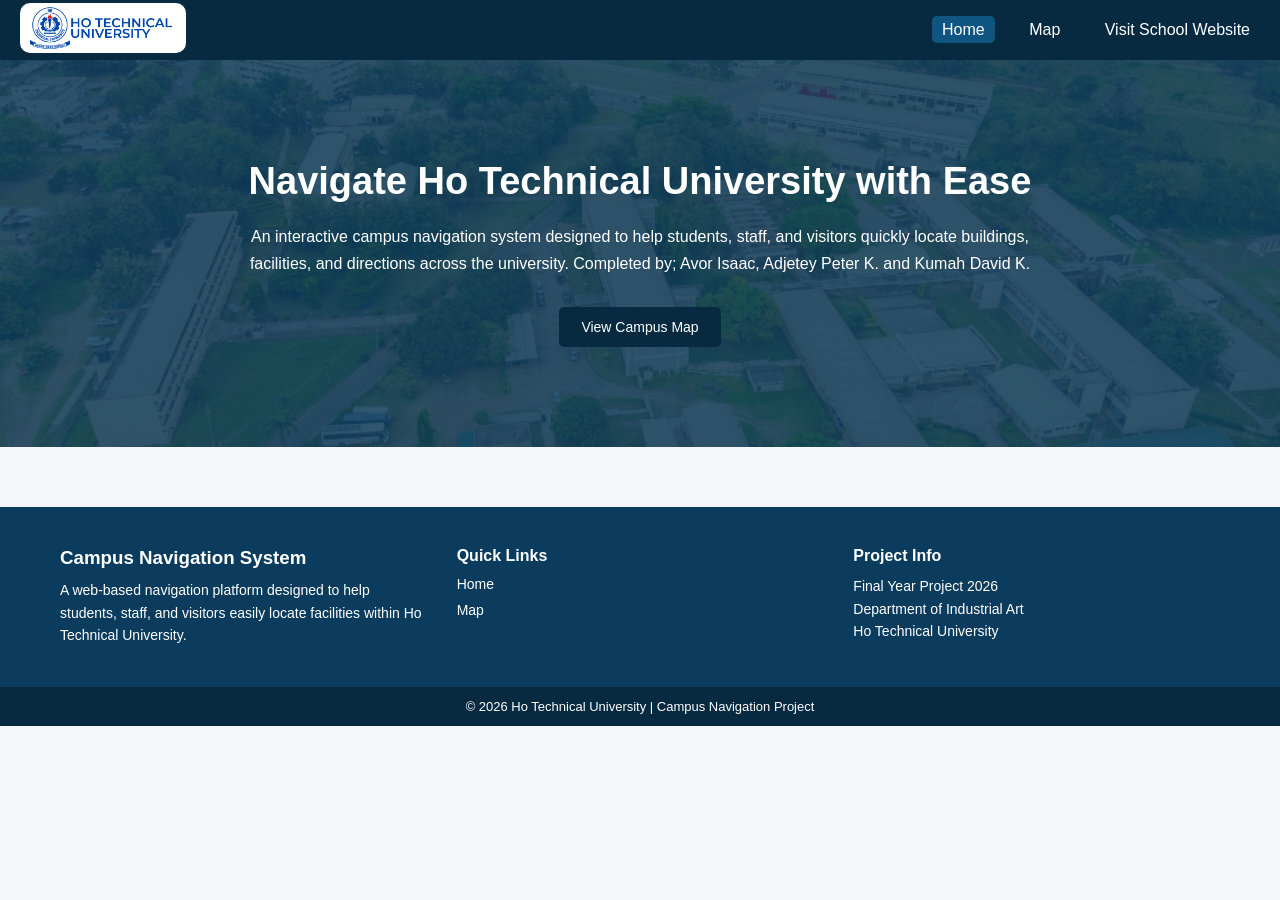
<file: index.html>
<!DOCTYPE html>
<html lang="en">
<head>
  <meta charset="UTF-8" />
  <title>Campus Navigation System</title>
  <meta name="viewport" content="width=device-width, initial-scale=1.0" />
  <link rel="stylesheet" href="css/styles.css">
</head>
<body>

  <!-- HEADER -->
<div class="header">
  <div class="logo-left">
  <img src="htulogo.jpg" alt="HTU Logo">
</div>
  <div class="nav">
    <a href="index.html" id="homeBtn" class="active">Home</a>
    <a href="map.html">Map</a>
    <a href="https://htu.edu.gh" target="_blank">Visit School Website</a>
    
  </div>
</div>

  <!-- MAIN CONTENT (TEMPORARY HOME CONTENT) -->
  <main class="home">
    <!-- HERO SECTION -->
<section class="hero">
  <div class="hero-content">

    <h1>Navigate Ho Technical University with Ease</h1>

    <p>
      An interactive campus navigation system designed to help students,
      staff, and visitors quickly locate buildings, facilities, and
      directions across the university. Completed by; Avor Isaac, Adjetey Peter K. and Kumah David K.
    </p>

    <!-- CALL TO ACTION BUTTONS -->
    <div class="hero-buttons">
      <a href="map.html" class="btn primary">View Campus Map</a>
      
    </div>

  </div>
</section>

  </main>

  <!-- FOOTER -->
<footer class="footer">
  <div class="footer-container">

    <!-- LEFT: PROJECT INFO -->
    <div class="footer-section">
      <h3>Campus Navigation System</h3>
      <p>
        A web-based navigation platform designed to help students,
        staff, and visitors easily locate facilities within
        Ho Technical University.
      </p>
    </div>

    <!-- CENTER: QUICK LINKS -->
    <div class="footer-section">
      <h4>Quick Links</h4>
      <ul>
        <li><a href="index.html">Home</a></li>
        <li><a href="map.html">Map</a></li>
        
        
      </ul>
    </div>

    <!-- RIGHT: CONTACT / CREDIT -->

    <div class="footer-section">
      <h4>Project Info</h4>
      <p>Final Year Project 2026</p>
      <p>Department of Industrial Art</p>
      <p>Ho Technical University</p>
    </div>

  </div>

  <!-- BOTTOM BAR -->
  <div class="footer-bottom">
    <p>© 2026 Ho Technical University | Campus Navigation Project</p>
  </div>
</footer>


</body>
</html>
</file>
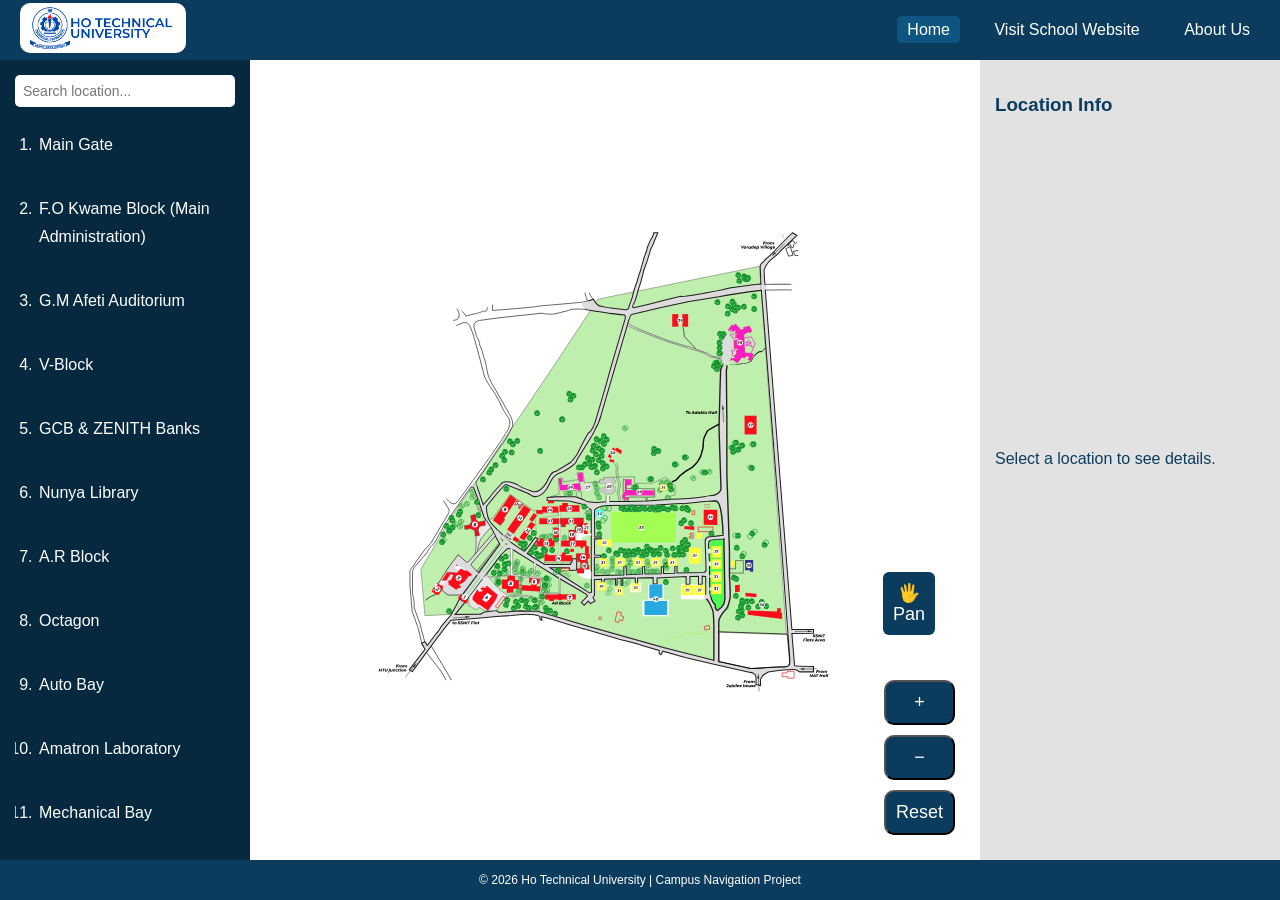
<file: map.html>
<!DOCTYPE html>
<html lang="en">
<head>
<meta charset="UTF-8">
<meta name="viewport" content="width=device-width, initial-scale=1.0">
<title>HTU Interactive Map</title>
<link rel="stylesheet" href="css/map.css">
<script src="script/pannellum.js"></script>
<link rel="stylesheet" href="css/pannellum.css">
</head>

<body>

<!-- HEADER -->
<div class="header">
  <div class="logo-left">
  <img src="htulogo.jpg" alt="HTU Logo">
</div>
  <div class="nav">
    <a href="index.html" id="homeBtn" class="active">Home</a>
    <a href="https://htu.edu.gh" target="_blank">Visit School Website</a>
    <a href="#" id="aboutBtn">About Us</a>
  </div>
</div>

<div class="app">

  <div class="sidebar-left">
    <input type="text" id="searchBox" placeholder="Search location...">
    <div class="legend" id="legendList">

      <ol>
        <li>Main Gate</li>
<br>
        <li>F.O Kwame Block (Main Administration)</li>
<br>
        <li>G.M Afeti Auditorium</li>
<br>
        <li>V-Block</li>
<br>
        <li>GCB & ZENITH Banks</li>
<br>
        <li>Nunya Library</li>
<br>
        <li>A.R Block</li>
<br>
        <li>Octagon</li>
<br>
        <li>Auto Bay</li>
<br>
        <li>Amatron Laboratory</li>
<br>
        <li>Mechanical Bay</li>
<br>
        <li>Solar Technology Application Resource Centre</li>
<br>
        <li>Agric Mechanical Shop</li>
 <br>
        <li>Afese Block (Old Administration)</li>
<br>
        <li>Executive Restaurant</li>
<br>
        <li>Building Technology Lab</li>
<br>
        <li>Nukulenu Demonstration Restaurant</li>
<br>
        <li>Graduates School</li>
<br>
        <li>Cafeteria</li>
<br>
        <li>HTM Resources Centre</li>
<br>
        <li>Beauty Saloon</li>
<br>
        <li>Fashion Block & HTM Practical Room</li>
<br>
        <li>Welding Workshop</li>
<br>
        <li>Carpentry Workshop</li>
<br>
        <li>Electrical Engineering Block</li>
<br>
        <li>Vodzi Hall (Central Male Hall)</li>
<br>
        <li>Volta Premier FM</li>
<br>
        <li>SRC JCR</li>
<br>
        <li>Akorlatse Hall (Central Female Hall)</li>
<br>
        <li>Demonstration Farm</li>
<br>
        <li>Staff Bungalows</li>
<br>
        <li>SRC Restaurant</li>
<br>
        <li>Sports Field</li>
<br>
        <li>Faculty of Art & Design (FAD)</li>
<br>
        <li>V.C's Residence</li>
<br>
        <li>(HTU) Basic School </li>
<br>
        <li>School of Business</li>
<br>
        <li>Adaklu Hall (Getfund Hostel)</li>
<br>
        <li>Basket / Volleyball Court</li>
<br>
        <li>HTU Clinic</li>
    </ol>
</div>
  </div>

  <div class="main">
    


    <div class="map-wrapper" id="mapWrapper">
        <svg id="Layer_1" data-name="Layer 1" xmlns="http://www.w3.org/2000/svg" width="1200" height="800" viewBox="0 0 1200 800">
  <path d="M881.88,687l-112.57-3.9v48.94L738,724.24l-266.26-74.9-143.22,4.47-41,2.1-6.65-76.38,35.81-60.83c5-13.05,54.24-83,54.24-83l131.9-195.37,69-104.73,265.73-54Z" fill="#beefad" stroke="#231f20" stroke-miterlimit="10" stroke-width="0.57"/>
  <g id="others">
    <rect x="645.08" y="629.86" width="43.19" height="27.01" fill="#fff"/>
    <rect x="654.71" y="603.65" width="25.25" height="25.25" fill="#fff"/>
    <polygon points="708.25 603.88 708.25 628.9 749.1 629.41 749.1 605.05 708.25 603.88" fill="#fff"/>
    <rect x="624.95" y="601.55" width="17.98" height="15.83" fill="#fff"/>
    <path d="M421.42,623.94l25.54.25s8.79-.37,10.17.72l17.94,5.51-1.5,17.23,2,.79s.53-19.14,1-20.79l1.22-7.87-1.09-3.55-1.1,7.66-.66,4.29-18.76-5.6-9.91-.06s.26-29.35.43-30.7l-1.59-.15-.44,29v1.77L422.55,622Z" fill="#fff" stroke="#231f20" stroke-miterlimit="10" stroke-width="0.57"/>
    <path d="M507.91,594.51l.42,24.32-28.83-1,.86-24.53-12.85-1.12,2.54-21.06-3.17-1.95-1.26,22.34-33.86-3.88V547.31L428.13,546v42.81l.6,1.43S463,593,468.92,594.36l9.58.56-1.87,21.31.11,3.55h31.59l-.21.55h1.82l0-24.63Z" fill="#fff" stroke="#231f20" stroke-miterlimit="10" stroke-width="0.57"/>
    <path d="M446.63,591.43s3.54,5.34,4.87,6.54l9.65,8.54-2.82-.17-7.8-7.21L445,591.67Z" fill="#fdfffa" stroke="#231f20" stroke-miterlimit="10" stroke-width="0.28"/>
    <polygon points="446.28 592.53 445.33 592.6 445.28 591.16 446.32 591.33 446.28 592.53" fill="#fff"/>
    <path d="M752.33,530s15.29-2.53,26.65-.19l9.14,113.34-21.37,16.93L752,624.36Z" fill="#4efd52"/>
    <path d="M775.9,236.7l-2.77-3.15s-13-2.35-15.3-2.91-9.61-5.48-9.61-5.48l-11-4.08-12.88-3.83S679.78,203.49,677,202l-14.55-5.68-12.47-5-12.19-4.71s-8.73-4-12.19-5.41l-5.55-2.08,1-3.41s19.37,10.2,26,12.14l34.08,13.58s28.68,10,42,12.64c0,0,26.19,9.26,29,10.85l7.35,4.46,15.71,2.53,1.5,3.57Z" fill="#fff" stroke="#231f20" stroke-miterlimit="10" stroke-width="0.85"/>
    <path d="M262.89,743.82,288.1,711.4l-5.81-10.53s-6.1-26.6-6.79-27.15l-9-25.22-2.22-26-1.38-16.63V581.72l23.27-33,11.09-11.92,29.37-49.6s1.94-3.88,0-6.92L318,466.73" fill="none" stroke="#231f20" stroke-miterlimit="10" stroke-width="1.13"/>
    <path d="M323,463.68s10.81,14.69,17.46,5.27c0,0,12.46-16.08,12.74-16.91l40.46-56s26.6-37.69,26.6-39.9c0,0,13.85-16.9,2.49-28.27,0,0-8-11.91-11.64-21.89,0,0-10.53-19.12-12.74-21.61,0,0-11.92-16.63-13.58-23.83l-7.76-30.48-8.87-31.87a79.7,79.7,0,0,0-6.09-16.34s-2.77-11.37-14.13-6.65l-8.87,3.87" fill="none" stroke="#231f20" stroke-miterlimit="10" stroke-width="1.13"/>
    <path d="M333.83,170.51a21.67,21.67,0,0,0,6.92-1.66,5.15,5.15,0,0,0,1.39-3.32h1.38s1.94-8.32-3.6-14.14" fill="none" stroke="#231f20" stroke-miterlimit="10" stroke-width="1.13"/>
    <path d="M348,155s6.92,6.37,6.92,8.59c0,0,12.47-3.61,16.91-4.3,0,0,10.8-2.91,11.36-4.29,0,0,4.15,1.11,5.54,0,0,0,1.11-5.54,2.22-6.1" fill="none" stroke="#231f20" stroke-miterlimit="10" stroke-width="1.13"/>
    <path d="M398.67,144.74v9.43s72-5.27,76.2-7.21c0,0,65.39-5.54,70.38-6.37l9.7-1.66s-4.16-11.09-4.16-14.14" fill="none" stroke="#231f20" stroke-miterlimit="10" stroke-width="1.13"/>
    <path d="M557.44,124.79s3,7.76,5.82,10" fill="none" stroke="#231f20" stroke-miterlimit="10" stroke-width="1.13"/>
    <path d="M550.79,152.5s-23.28-2.21-27.16,1.67c0,0-23.55,6.09-25.77,6.09,0,0-14.68.28-17.73-1.66l-46.27,5-26.88,3-28.82,3.87s-14.41.56-8.73,16.08c0,0,2.63,8,2.63,9.42,0,0,6.1,9.42,5.55,15.24a57.14,57.14,0,0,1,6.09,17.45s4.71,14.14,4.71,17.18c0,0,3,17.74,5.27,19.95a83.13,83.13,0,0,0,9.14,17.46l22.72,39.8s8.32,12,5.82,22c0,0-13.58,26.61-16.35,28.54s-30.75,45.45-35.19,51l-7.76,10.25-.55,7.76" fill="none" stroke="#231f20" stroke-miterlimit="10" stroke-width="1.13"/>
    <path d="M368.11,445.42l-5.19-1.14L327.48,495s-4.74,7.21-5.57,8l-18.29,32.7-5.82,6.65-2.61,2.49-4.59,7.76-20.78,24.1-2.5,5.55s-.55,34.36,0,39.34c0,0,3.46,8.63,2.5,21.06l10,27.71.83,4.16,6.68,24.71" fill="none" stroke="#231f20" stroke-miterlimit="10" stroke-width="1.13"/>
    <polyline points="289.77 716.11 306.39 737.17 314.98 748.81 322.19 761.83" fill="none" stroke="#231f20" stroke-miterlimit="10" stroke-width="1.13"/>
    <polyline points="297.8 705.58 324.4 750.2 331.05 761.83" fill="none" stroke="#231f20" stroke-miterlimit="10" stroke-width="1.13"/>
    <path d="M267.08,747.7s59.82-82,64-84.23l52.37-4.16,21.06-1.94,24.94-1.66s32.15-5.27,47.11,1.38v4.71l3.05,1.67v-5.82a356.23,356.23,0,0,1,38.79,11.08S553,679,554.39,679L607,694.5s34.36,8.31,36.3,10l29.37,8.59v5l2.77,1.94,3.33-5.82,36.57,10.26,56,13.3,51.26,11.36s9.14,1.11,9.14,8.31V769l7.49,1.66V760.45l4.15-6.65,8.59-5.27s39.07-5.26,45.72-3.6l6.1,3.33h22.44v-8.87s-29.92-.55-31-1.39l-4.44-52.92,35.47-.28v-6.09H890.78L845.9,105.4l-.84-15s-.27-11.08,15-22.72c0,0,8.59-6.65,11.36-10.53L899.1,30.86l-7.48-4.43s-28.54,28.26-29.93,30.75l-7.76,7.21-5.26,4.71s-3.61,2.49-3.88,4.43c0,0-6.1,4.43-6.1,7.21l1.11,29.92,10.81,135.92,21.61,276.81,15,201.59v10s0,5-7.48,5c0,0-27,.42-34.08,1.67,0,0-11.22,1.24-22.45,1.24l-49.46-10.8-94.63-23.7-119.7-33.8-86.45-26L444.11,648l-34.36,2.77-5-3.33-19.4,2.22-6.09,3.88-42.12.55,16.07-19.95-8.87-5.54L331.05,654l-16.62,19.4S309.16,683,306,685.29l-13,17.45s-2.14,5.2-3.25-1.45L287,698.8l-4.88,2.37,5.61,10-26,33.78Z" fill="#dcdcdc" stroke="#231f20" stroke-miterlimit="10" stroke-width="1.7"/>
    <path d="M344.63,635.34l1.39,1.25,3.05-3.6s-.84-2.22-2.22-1.25Z" fill="#97dc99"/>
    <path d="M340.34,642.54l2.63-4.29s2.49,1.11,1.66,2.15L342,643.65S339.64,643.68,340.34,642.54Z" fill="#97dc99"/>
    <g>
      <line x1="269.5" y1="739.27" x2="255.74" y2="756.46" fill="#fbb040" stroke="#231f20" stroke-miterlimit="10" stroke-width="0.8"/>
      <polygon points="273.88 733.8 267.65 739.05 270.12 741.03 273.88 733.8" fill="#231f20"/>
    </g>
    <g>
      <line x1="355.58" y1="658.09" x2="333.63" y2="659.81" fill="#fbb040" stroke="#231f20" stroke-miterlimit="10" stroke-width="0.8"/>
      <polygon points="362.57 657.54 354.48 656.59 354.72 659.75 362.57 657.54" fill="#231f20"/>
    </g>
    <g>
      <path d="M244.3,737.26H242l-.21,1.06h2.13l-.2,1h-2.13l-.34,1.72H240l.95-4.76h3.55Z"/>
      <path d="M247.21,737.31l-.14,1.11h-.18a1.29,1.29,0,0,0-.78.24,1,1,0,0,0-.43.61l-.36,1.77h-1.21l.74-3.67h1.21l-.12.57A1.53,1.53,0,0,1,247.21,737.31Z"/>
      <path d="M250.33,737.53a1.5,1.5,0,0,1,.63.59,1.7,1.7,0,0,1,.23.88,2.12,2.12,0,0,1-.28,1.08,2,2,0,0,1-.79.73,2.46,2.46,0,0,1-1.14.26,2.13,2.13,0,0,1-1-.21,1.49,1.49,0,0,1-.64-.6,1.7,1.7,0,0,1-.22-.89,2,2,0,0,1,.28-1.07,2,2,0,0,1,.78-.73,2.49,2.49,0,0,1,1.14-.26A2,2,0,0,1,250.33,737.53Zm-1.71,1.05a1.05,1.05,0,0,0-.25.74.85.85,0,0,0,.19.58.67.67,0,0,0,.51.22.82.82,0,0,0,.64-.29,1.05,1.05,0,0,0,.25-.74.85.85,0,0,0-.19-.58.67.67,0,0,0-.51-.22A.82.82,0,0,0,248.62,738.58Z"/>
      <path d="M257.91,737.64a1.18,1.18,0,0,1,.34.86,1.37,1.37,0,0,1,0,.36l-.43,2.17h-1.21l.39-2a.67.67,0,0,0,0-.18.5.5,0,0,0-.15-.38.53.53,0,0,0-.39-.14.78.78,0,0,0-.54.23,1.17,1.17,0,0,0-.32.6l-.37,1.87H254l.4-2a.52.52,0,0,0,0-.17.51.51,0,0,0-.14-.39.55.55,0,0,0-.39-.14.78.78,0,0,0-.55.23,1.17,1.17,0,0,0-.32.6l-.37,1.87h-1.21l.73-3.67h1.21l-.1.48a1.44,1.44,0,0,1,1.14-.53,1.38,1.38,0,0,1,.78.21,1,1,0,0,1,.42.59,1.63,1.63,0,0,1,1.36-.8A1.26,1.26,0,0,1,257.91,737.64Z"/>
      <path d="M215.71,743.06H217l-.95,4.76h-1.24l.37-1.83h-1.92l-.37,1.83H211.6l1-4.76h1.24L213.4,745h1.92Z"/>
      <path d="M221.79,743.06l-.21,1h-1.41l-.76,3.74h-1.24l.75-3.74H217.5l.21-1Z"/>
      <path d="M226.05,745.82a2.42,2.42,0,0,1-2.52,2,2.43,2.43,0,0,1-1-.19,1.53,1.53,0,0,1-.67-.55,1.61,1.61,0,0,1-.23-.85,1.75,1.75,0,0,1,0-.46l.55-2.76h1.24l-.55,2.76a1,1,0,0,0,0,.25.7.7,0,0,0,.21.54.81.81,0,0,0,.59.2,1.08,1.08,0,0,0,.72-.27,1.18,1.18,0,0,0,.41-.72l.55-2.76h1.24Z"/>
      <path d="M227.47,748.22a.49.49,0,0,0,.35-.13.87.87,0,0,0,.19-.37l.72-3.58h1.2l-.77,3.86a1.42,1.42,0,0,1-.5.88,1.49,1.49,0,0,1-1,.3,2.06,2.06,0,0,1-.79-.15l.34-.83A.78.78,0,0,0,227.47,748.22ZM230,742.6a.56.56,0,0,1,.14.38.71.71,0,0,1-.23.54.75.75,0,0,1-.55.22.48.48,0,0,1-.38-.14.53.53,0,0,1-.15-.39.74.74,0,0,1,.23-.54.8.8,0,0,1,.55-.22A.53.53,0,0,1,230,742.6Z"/>
      <path d="M230.63,747.54a1.15,1.15,0,0,1-.34-.87,1.75,1.75,0,0,1,0-.35l.44-2.18H232l-.4,2a1.1,1.1,0,0,0,0,.18.49.49,0,0,0,.15.38.53.53,0,0,0,.39.14.82.82,0,0,0,.55-.23,1.08,1.08,0,0,0,.31-.6l.37-1.87h1.21l-.72,3.68h-1.21l.09-.49a1.39,1.39,0,0,1-1.14.54A1.28,1.28,0,0,1,230.63,747.54Z"/>
      <path d="M238.62,744.43a1.12,1.12,0,0,1,.34.86,1.83,1.83,0,0,1,0,.35l-.44,2.18h-1.2l.4-2a1.1,1.1,0,0,0,0-.18.49.49,0,0,0-.15-.38.53.53,0,0,0-.39-.14.8.8,0,0,0-.55.23,1.16,1.16,0,0,0-.31.6l-.37,1.87h-1.21l.72-3.68h1.21l-.09.49a1.41,1.41,0,0,1,1.14-.53A1.24,1.24,0,0,1,238.62,744.43Z"/>
      <path d="M240.2,747.65a1.42,1.42,0,0,1-.6-.59,1.75,1.75,0,0,1-.21-.87,2.11,2.11,0,0,1,.27-1.08,1.82,1.82,0,0,1,.74-.74,2.18,2.18,0,0,1,1.09-.27,1.94,1.94,0,0,1,.95.23,1.43,1.43,0,0,1,.6.64l-.92.51a.75.75,0,0,0-.28-.28.81.81,0,0,0-1,.18,1.07,1.07,0,0,0-.23.72.88.88,0,0,0,.18.57.58.58,0,0,0,.47.21.84.84,0,0,0,.76-.41l.84.51a1.72,1.72,0,0,1-.71.65,2.35,2.35,0,0,1-1.05.23A1.87,1.87,0,0,1,240.2,747.65Z"/>
      <path d="M244.88,746.55a.61.61,0,0,0,0,.15.23.23,0,0,0,0,.16.2.2,0,0,0,.16,0,1.16,1.16,0,0,0,.51-.14l.13.9a1.69,1.69,0,0,1-.48.16,2.37,2.37,0,0,1-.52.06,1.15,1.15,0,0,1-.79-.25.86.86,0,0,1-.29-.7,2.45,2.45,0,0,1,0-.27l.31-1.53h-.5l.15-.8h.51l.21-1h1.2l-.21,1h1l-.15.8h-1Z"/>
      <path d="M248.19,744.14l-.73,3.68h-1.21l.74-3.68Zm.11-1.54a.52.52,0,0,1,.15.38.71.71,0,0,1-.23.54.75.75,0,0,1-.55.22.48.48,0,0,1-.38-.14.53.53,0,0,1-.15-.39.74.74,0,0,1,.23-.54.78.78,0,0,1,.55-.22A.49.49,0,0,1,248.3,742.6Z"/>
      <path d="M251.64,744.31a1.61,1.61,0,0,1,.64.6,1.79,1.79,0,0,1,.22.88,2,2,0,0,1-.28,1.08,2,2,0,0,1-.79.73,2.46,2.46,0,0,1-1.14.26,2.13,2.13,0,0,1-1-.21,1.54,1.54,0,0,1-.64-.6,1.8,1.8,0,0,1-.22-.89,2,2,0,0,1,.28-1.07,2,2,0,0,1,.78-.73,2.53,2.53,0,0,1,1.15-.26A2.13,2.13,0,0,1,251.64,744.31Zm-1.71,1.06a1.1,1.1,0,0,0-.25.74.9.9,0,0,0,.19.58.67.67,0,0,0,.51.22.82.82,0,0,0,.64-.29,1.05,1.05,0,0,0,.25-.74.85.85,0,0,0-.19-.58.67.67,0,0,0-.51-.22A.82.82,0,0,0,249.93,745.37Z"/>
      <path d="M256.66,744.43a1.12,1.12,0,0,1,.34.86,1.83,1.83,0,0,1,0,.35l-.44,2.18h-1.21l.4-2a.55.55,0,0,0,0-.18.48.48,0,0,0-.14-.38.53.53,0,0,0-.39-.14.78.78,0,0,0-.55.23,1.16,1.16,0,0,0-.31.6l-.38,1.87h-1.21l.73-3.68h1.21l-.1.49a1.44,1.44,0,0,1,1.14-.53A1.25,1.25,0,0,1,256.66,744.43Z"/>
    </g>
    <g>
      <path d="M934.81,746.25h-2.3l-.21,1.06h2.13l-.2,1H932.1l-.35,1.72h-1.24l1-4.76H935Z"/>
      <path d="M937.73,746.3l-.15,1.11h-.17a1.34,1.34,0,0,0-.79.24,1.1,1.1,0,0,0-.43.61l-.35,1.77h-1.21l.73-3.67h1.21l-.11.57A1.56,1.56,0,0,1,937.73,746.3Z"/>
      <path d="M940.84,746.52a1.53,1.53,0,0,1,.64.59,1.71,1.71,0,0,1,.23.89,2,2,0,0,1-.29,1.07,1.9,1.9,0,0,1-.78.73,2.39,2.39,0,0,1-1.14.26,2.1,2.1,0,0,1-1-.21,1.53,1.53,0,0,1-.64-.59,1.75,1.75,0,0,1-.22-.89,2,2,0,0,1,.28-1.08,1.94,1.94,0,0,1,.78-.72,2.34,2.34,0,0,1,1.14-.26A2.1,2.1,0,0,1,940.84,746.52Zm-1.7,1.05a1.07,1.07,0,0,0-.25.74.85.85,0,0,0,.19.58.61.61,0,0,0,.51.22.83.83,0,0,0,.64-.28,1.12,1.12,0,0,0,.25-.74.88.88,0,0,0-.19-.58.64.64,0,0,0-.51-.22A.81.81,0,0,0,939.14,747.57Z"/>
      <path d="M948.43,746.63a1.18,1.18,0,0,1,.34.87,1.78,1.78,0,0,1,0,.35L948.3,750h-1.21l.39-2a.65.65,0,0,0,0-.19.46.46,0,0,0-.14-.37.51.51,0,0,0-.39-.14.73.73,0,0,0-.54.23,1.1,1.1,0,0,0-.32.59l-.37,1.87h-1.21l.4-2a1.41,1.41,0,0,0,0-.18.52.52,0,0,0-.14-.38.53.53,0,0,0-.4-.14.73.73,0,0,0-.54.23,1.1,1.1,0,0,0-.32.59l-.37,1.87H942l.73-3.67h1.21l-.1.49a1.39,1.39,0,0,1,1.14-.54,1.38,1.38,0,0,1,.78.21,1,1,0,0,1,.42.59,1.61,1.61,0,0,1,1.36-.8A1.28,1.28,0,0,1,948.43,746.63Z"/>
      <path d="M924.2,752.05h1.16l-1,4.76h-1.09L921.74,754l-.58,2.85H920l1-4.76H922l1.59,2.87Z"/>
      <path d="M928.83,756.81l-.19-.84h-2.06l-.47.84h-1.27l2.83-4.76H929l1.21,4.76ZM927.11,755h1.33l-.37-1.73Z"/>
      <path d="M934.69,752.05l-.2,1h-1.42l-.75,3.73h-1.25l.76-3.73h-1.42l.2-1Z"/>
      <path d="M940.11,752.05h1.24l-1,4.76h-1.24l.37-1.83H937.6l-.36,1.83H936l1-4.76h1.24L937.8,754h1.92Z"/>
      <path d="M942.32,756.65a1.29,1.29,0,0,1-.51-.57,1.86,1.86,0,0,1-.18-.84,2.26,2.26,0,0,1,.25-1.08,2,2,0,0,1,.7-.78,1.8,1.8,0,0,1,1-.28,1.15,1.15,0,0,1,1.15.65l.12-.61H946l-.73,3.67h-1.21l.09-.43a1.53,1.53,0,0,1-1.12.48A1.31,1.31,0,0,1,942.32,756.65Zm1.67-.86a1,1,0,0,0,.34-.39,1.08,1.08,0,0,0,.13-.54.77.77,0,0,0-.19-.55.62.62,0,0,0-.49-.21.8.8,0,0,0-.47.15,1,1,0,0,0-.34.39,1.19,1.19,0,0,0-.13.53.81.81,0,0,0,.19.55.64.64,0,0,0,.49.21A.86.86,0,0,0,944,755.79Z"/>
      <path d="M948.47,751.77l-1,5h-1.21l1-5Z"/>
      <path d="M950.67,751.77l-1,5h-1.21l1-5Z"/>
    </g>
    <g>
      <path d="M928.54,686.71a3.18,3.18,0,0,1,.85.39l-.58,1a3.57,3.57,0,0,0-.76-.37,2.45,2.45,0,0,0-.71-.14.69.69,0,0,0-.38.09.29.29,0,0,0-.16.25.35.35,0,0,0,.19.33,3.18,3.18,0,0,0,.65.26c.29.09.53.18.73.26a1.33,1.33,0,0,1,.49.4,1,1,0,0,1,.21.68,1.39,1.39,0,0,1-.28.89,1.61,1.61,0,0,1-.74.56,3,3,0,0,1-1,.19,3.35,3.35,0,0,1-1.16-.21,2.72,2.72,0,0,1-1-.56l.57-1a2.66,2.66,0,0,0,.8.53,2.15,2.15,0,0,0,.85.21.8.8,0,0,0,.47-.12.37.37,0,0,0,.17-.33.3.3,0,0,0-.11-.24.72.72,0,0,0-.27-.16c-.11,0-.26-.1-.47-.16a4.55,4.55,0,0,1-.72-.25,1.3,1.3,0,0,1-.49-.38,1,1,0,0,1-.21-.66,1.43,1.43,0,0,1,.26-.85,1.69,1.69,0,0,1,.72-.56,2.6,2.6,0,0,1,1.08-.21A3.41,3.41,0,0,1,928.54,686.71Z"/>
      <path d="M932.85,686.71a3.18,3.18,0,0,1,.85.39l-.58,1a3.57,3.57,0,0,0-.76-.37,2.45,2.45,0,0,0-.71-.14.69.69,0,0,0-.38.09.29.29,0,0,0-.16.25.35.35,0,0,0,.19.33,3.18,3.18,0,0,0,.65.26c.29.09.53.18.73.26a1.33,1.33,0,0,1,.49.4,1,1,0,0,1,.21.68,1.39,1.39,0,0,1-.28.89,1.61,1.61,0,0,1-.74.56,2.91,2.91,0,0,1-1,.19,3.36,3.36,0,0,1-1.17-.21,2.72,2.72,0,0,1-.95-.56l.57-1a2.66,2.66,0,0,0,.8.53,2.15,2.15,0,0,0,.85.21.8.8,0,0,0,.47-.12.37.37,0,0,0,.17-.33.28.28,0,0,0-.11-.24.72.72,0,0,0-.27-.16c-.11,0-.26-.1-.47-.16a4.55,4.55,0,0,1-.72-.25,1.3,1.3,0,0,1-.49-.38,1,1,0,0,1-.21-.66,1.43,1.43,0,0,1,.26-.85,1.67,1.67,0,0,1,.73-.56,2.52,2.52,0,0,1,1.07-.21A3.41,3.41,0,0,1,932.85,686.71Z"/>
      <path d="M937.92,686.65h1.16l-1,4.76H937l-1.58-2.85-.58,2.85h-1.16l.95-4.76h1.09l1.58,2.87Z"/>
      <path d="M941.25,686.65l-1,4.76h-1.25l1-4.76Z"/>
      <path d="M945.84,686.65l-.21,1h-1.42l-.75,3.73h-1.24l.75-3.73h-1.42l.21-1Z"/>
      <path d="M913.62,694.43h-2.31l-.21,1.06h2.13l-.2,1H910.9l-.35,1.72h-1.24l1-4.76h3.55Z"/>
      <path d="M915.68,693.16l-1,5h-1.21l1-5Z"/>
      <path d="M916.38,698a1.29,1.29,0,0,1-.51-.57,1.86,1.86,0,0,1-.18-.84,2.27,2.27,0,0,1,.26-1.08,2,2,0,0,1,.7-.78,1.75,1.75,0,0,1,1-.28,1.16,1.16,0,0,1,1.14.65l.12-.61h1.2l-.72,3.67h-1.21l.09-.43a1.55,1.55,0,0,1-1.13.48A1.33,1.33,0,0,1,916.38,698Zm1.68-.86a1.07,1.07,0,0,0,.34-.39,1.2,1.2,0,0,0,.13-.54.81.81,0,0,0-.19-.55.64.64,0,0,0-.5-.21.82.82,0,0,0-.47.15,1,1,0,0,0-.33.39,1.07,1.07,0,0,0-.13.53.77.77,0,0,0,.19.55.61.61,0,0,0,.49.21A.89.89,0,0,0,918.06,697.18Z"/>
      <path d="M921.91,696.94a.53.53,0,0,0,0,.14.22.22,0,0,0,.05.16.24.24,0,0,0,.16,0,1.31,1.31,0,0,0,.51-.14l.13.89a2.08,2.08,0,0,1-.48.17,2.39,2.39,0,0,1-.53.06A1.13,1.13,0,0,1,921,698a.87.87,0,0,1-.3-.7,1.24,1.24,0,0,1,0-.27l.31-1.52h-.51l.16-.8h.51l.2-1h1.2l-.2,1h.95l-.15.8h-1Z"/>
      <path d="M923.9,698.06a2.24,2.24,0,0,1-.83-.51l.5-.72a2.35,2.35,0,0,0,.63.41,1.51,1.51,0,0,0,.64.16.51.51,0,0,0,.3-.07.22.22,0,0,0,0-.39l-.41-.19a3.56,3.56,0,0,1-.54-.24,1.16,1.16,0,0,1-.38-.32.85.85,0,0,1-.15-.51,1.1,1.1,0,0,1,.18-.62,1.18,1.18,0,0,1,.51-.42,1.81,1.81,0,0,1,.76-.15,2.69,2.69,0,0,1,.91.16,2.86,2.86,0,0,1,.81.43l-.53.72a3.49,3.49,0,0,0-.62-.34,1.36,1.36,0,0,0-.53-.13.41.41,0,0,0-.25.07.21.21,0,0,0-.1.18.22.22,0,0,0,.13.19,2,2,0,0,0,.41.19,4.87,4.87,0,0,1,.55.26,1,1,0,0,1,.38.32.8.8,0,0,1,.16.51,1,1,0,0,1-.19.63,1.19,1.19,0,0,1-.53.42,1.86,1.86,0,0,1-.77.15A2.75,2.75,0,0,1,923.9,698.06Z"/>
      <path d="M931.84,698.2l-.18-.84H929.6l-.47.84h-1.27l2.83-4.76H932l1.2,4.76Zm-1.71-1.79h1.33l-.38-1.73Z"/>
      <path d="M936.7,694.48l-.14,1.11h-.18a1.29,1.29,0,0,0-.78.24,1.07,1.07,0,0,0-.44.61l-.35,1.77H933.6l.74-3.67h1.2l-.11.57A1.56,1.56,0,0,1,936.7,694.48Z"/>
      <path d="M939.66,694.7a1.55,1.55,0,0,1,.62.57,1.75,1.75,0,0,1,.21.87,3.15,3.15,0,0,1-.06.55h-2.61a.66.66,0,0,0,.24.48.84.84,0,0,0,.55.17,1.31,1.31,0,0,0,.84-.31l.6.66a2.14,2.14,0,0,1-1.49.56,2.32,2.32,0,0,1-1-.21,1.52,1.52,0,0,1-.67-.58,1.61,1.61,0,0,1-.24-.88,2.13,2.13,0,0,1,.27-1.07,2.06,2.06,0,0,1,1.81-1A2,2,0,0,1,939.66,694.7Zm-.31,1.21a.56.56,0,0,0-.15-.41.6.6,0,0,0-.42-.15.78.78,0,0,0-.52.19,1.22,1.22,0,0,0-.35.5h1.44Z"/>
      <path d="M941.48,698a1.33,1.33,0,0,1-.5-.57,1.86,1.86,0,0,1-.18-.84,2.26,2.26,0,0,1,.25-1.08,2,2,0,0,1,.7-.78,1.8,1.8,0,0,1,1-.28,1.14,1.14,0,0,1,1.14.65l.13-.61h1.2l-.73,3.67h-1.21l.09-.43a1.55,1.55,0,0,1-1.13.48A1.36,1.36,0,0,1,941.48,698Zm1.68-.86a1,1,0,0,0,.34-.39,1.08,1.08,0,0,0,.13-.54.77.77,0,0,0-.19-.55.63.63,0,0,0-.5-.21.79.79,0,0,0-.46.15,1.07,1.07,0,0,0-.34.39,1.19,1.19,0,0,0-.13.53.81.81,0,0,0,.19.55.64.64,0,0,0,.49.21A.86.86,0,0,0,943.16,697.18Z"/>
    </g>
    <g>
      <path d="M499.68,637.68l-.18-.84h-2.06l-.47.84H495.7l2.83-4.76h1.28l1.2,4.76ZM498,635.89h1.33l-.38-1.72Z"/>
      <path d="M505.92,635.41a2,2,0,0,1-.88.73l.67,1.54h-1.42l-.42-1.31H503l-.27,1.31h-1.24l.95-4.76h2.14a1.92,1.92,0,0,1,1.25.36,1.17,1.17,0,0,1,.44,1A2.16,2.16,0,0,1,505.92,635.41Zm-2.77,0H504a1.07,1.07,0,0,0,.72-.23.86.86,0,0,0,.25-.66.51.51,0,0,0-.17-.42.75.75,0,0,0-.5-.14h-.9Z"/>
      <path d="M512.14,635.5a1,1,0,0,1,.2.63,1.28,1.28,0,0,1-.27.82,1.62,1.62,0,0,1-.75.54,2.93,2.93,0,0,1-1.11.19h-2.35l.95-4.76h2.27a2,2,0,0,1,1.13.28.86.86,0,0,1,.41.75,1.12,1.12,0,0,1-.29.76,1.44,1.44,0,0,1-.75.45A.91.91,0,0,1,512.14,635.5Zm-1.3,1.06a.51.51,0,0,0,.22-.43.33.33,0,0,0-.16-.3.83.83,0,0,0-.45-.11h-1l-.19,1h.95A1.05,1.05,0,0,0,510.84,636.56Zm.26-1.89a.5.5,0,0,0,.19-.41.3.3,0,0,0-.13-.27.55.55,0,0,0-.34-.1h-1l-.18.93h.95A.72.72,0,0,0,511.1,634.67Z"/>
      <path d="M515,632.65l-1,5h-1.21l1-5Z"/>
      <path d="M518.19,634.18a1.53,1.53,0,0,1,.64.59,1.7,1.7,0,0,1,.22.89,2,2,0,0,1-.28,1.07,2,2,0,0,1-.78.73,2.39,2.39,0,0,1-1.14.26,2.07,2.07,0,0,1-1-.21,1.53,1.53,0,0,1-.64-.59A1.73,1.73,0,0,1,515,636a2.14,2.14,0,0,1,.28-1.08,1.9,1.9,0,0,1,.79-.72,2.34,2.34,0,0,1,1.14-.26A2.13,2.13,0,0,1,518.19,634.18Zm-1.7,1.05a1.08,1.08,0,0,0-.26.74.83.83,0,0,0,.2.58.61.61,0,0,0,.5.22.81.81,0,0,0,.64-.28,1.07,1.07,0,0,0,.25-.74.83.83,0,0,0-.19-.58.61.61,0,0,0-.51-.22A.79.79,0,0,0,516.49,635.23Z"/>
      <path d="M520.19,637.52a1.52,1.52,0,0,1-.59-.59,1.79,1.79,0,0,1-.21-.88,2.16,2.16,0,0,1,.26-1.08,2,2,0,0,1,.75-.74,2.24,2.24,0,0,1,1.08-.26,1.85,1.85,0,0,1,1,.23,1.38,1.38,0,0,1,.6.64l-.93.51a.61.61,0,0,0-.27-.28.77.77,0,0,0-.4-.1.75.75,0,0,0-.6.28,1,1,0,0,0-.24.71.85.85,0,0,0,.18.57.61.61,0,0,0,.48.22.84.84,0,0,0,.76-.42l.83.52a1.78,1.78,0,0,1-.71.65,2.31,2.31,0,0,1-1,.22A2,2,0,0,1,520.19,637.52Z"/>
      <path d="M527.9,634l-1.73,1.49,1,2.18h-1.4l-.49-1.35-.56.48-.18.87h-1.21l1-5h1.2l-.51,2.59,1.41-1.23Z"/>
    </g>
    <g>
      <path d="M815.67,762.88h-2.31l-.21,1.06h2.13l-.2,1H813l-.35,1.72h-1.24l.95-4.76h3.55Z"/>
      <path d="M818.58,762.93l-.14,1.11h-.18a1.29,1.29,0,0,0-.78.24,1.07,1.07,0,0,0-.44.61l-.35,1.77h-1.21l.74-3.67h1.2l-.11.57A1.56,1.56,0,0,1,818.58,762.93Z"/>
      <path d="M821.69,763.15a1.53,1.53,0,0,1,.64.59,1.71,1.71,0,0,1,.23.89,2.11,2.11,0,0,1-.28,1.07,1.92,1.92,0,0,1-.79.73,2.34,2.34,0,0,1-1.14.26,2.13,2.13,0,0,1-1-.21,1.53,1.53,0,0,1-.64-.59,1.75,1.75,0,0,1-.22-.89,2,2,0,0,1,.28-1.08,1.94,1.94,0,0,1,.78-.72,2.34,2.34,0,0,1,1.14-.26A2.1,2.1,0,0,1,821.69,763.15ZM820,764.2a1.07,1.07,0,0,0-.25.74.85.85,0,0,0,.19.58.64.64,0,0,0,.51.22.81.81,0,0,0,.64-.28,1.12,1.12,0,0,0,.25-.74.88.88,0,0,0-.19-.58.64.64,0,0,0-.51-.22A.81.81,0,0,0,820,764.2Z"/>
      <path d="M829.28,763.26a1.18,1.18,0,0,1,.34.87,1.25,1.25,0,0,1,0,.35l-.43,2.17h-1.21l.39-2a.65.65,0,0,0,0-.19.46.46,0,0,0-.14-.37.49.49,0,0,0-.39-.14.73.73,0,0,0-.54.23,1.1,1.1,0,0,0-.32.59l-.37,1.87h-1.21l.4-2a1.41,1.41,0,0,0,0-.18.48.48,0,0,0-.53-.52.74.74,0,0,0-.55.23,1.1,1.1,0,0,0-.32.59l-.37,1.87h-1.21l.73-3.67h1.21l-.1.49a1.42,1.42,0,0,1,1.14-.54,1.38,1.38,0,0,1,.78.21,1,1,0,0,1,.42.59,1.63,1.63,0,0,1,1.36-.8A1.26,1.26,0,0,1,829.28,763.26Z"/>
      <path d="M786.77,768.68l-.64,3.21a1.92,1.92,0,0,1-.68,1.18,2,2,0,0,1-1.3.43,1.69,1.69,0,0,1-1.5-.77l.73-.85a1.82,1.82,0,0,0,.44.4.94.94,0,0,0,.46.14.56.56,0,0,0,.39-.15.71.71,0,0,0,.22-.4l.42-2.16h-1.62l.21-1Z"/>
      <path d="M787.17,773.16a1.15,1.15,0,0,1-.34-.87,1.83,1.83,0,0,1,0-.35l.44-2.17h1.2l-.4,2a1.1,1.1,0,0,0,0,.18.5.5,0,0,0,.54.52.76.76,0,0,0,.55-.23,1.08,1.08,0,0,0,.31-.6l.38-1.86h1.2l-.72,3.67h-1.21l.09-.49a1.39,1.39,0,0,1-1.14.54A1.24,1.24,0,0,1,787.17,773.16Z"/>
      <path d="M795,769.93a1.46,1.46,0,0,1,.5.57,1.92,1.92,0,0,1,.18.84,2.33,2.33,0,0,1-.25,1.09,2,2,0,0,1-.7.78,1.81,1.81,0,0,1-1,.29,1.37,1.37,0,0,1-.7-.17,1.05,1.05,0,0,1-.44-.49l-.13.6h-1.2l1-5h1.21l-.36,1.81a1.8,1.8,0,0,1,.52-.36,1.62,1.62,0,0,1,.61-.12A1.33,1.33,0,0,1,795,769.93Zm-1.68.87a1,1,0,0,0-.34.39,1.09,1.09,0,0,0-.13.53.79.79,0,0,0,.19.56.65.65,0,0,0,.5.2.78.78,0,0,0,.46-.14.93.93,0,0,0,.34-.39,1.19,1.19,0,0,0,.13-.53.82.82,0,0,0-.19-.56.61.61,0,0,0-.49-.2A.86.86,0,0,0,793.34,770.8Z"/>
      <path d="M797.89,769.77l-.72,3.67H796l.73-3.67Zm.12-1.55a.56.56,0,0,1,.14.39.7.7,0,0,1-.23.54.78.78,0,0,1-.55.22.5.5,0,0,1-.38-.15.54.54,0,0,1-.14-.38.7.7,0,0,1,.23-.54.73.73,0,0,1,.54-.22A.55.55,0,0,1,798,768.22Z"/>
      <path d="M800.34,768.4l-1,5h-1.21l1-5Z"/>
      <path d="M803.38,769.94a1.37,1.37,0,0,1,.62.57,1.66,1.66,0,0,1,.22.87,2.5,2.5,0,0,1-.07.55h-2.6a.71.71,0,0,0,.23.48.86.86,0,0,0,.55.17,1.31,1.31,0,0,0,.85-.31l.6.66a2.14,2.14,0,0,1-1.49.56,2.32,2.32,0,0,1-1-.21,1.47,1.47,0,0,1-.67-.58,1.61,1.61,0,0,1-.24-.88,2.13,2.13,0,0,1,.27-1.07,2,2,0,0,1,.74-.75,2.13,2.13,0,0,1,1.07-.27A2,2,0,0,1,803.38,769.94Zm-.3,1.21a.53.53,0,0,0-.16-.41.57.57,0,0,0-.42-.15.75.75,0,0,0-.51.19,1.24,1.24,0,0,0-.36.5h1.44A.45.45,0,0,0,803.08,771.15Z"/>
      <path d="M807.56,769.94a1.43,1.43,0,0,1,.62.57,1.75,1.75,0,0,1,.22.87,3.29,3.29,0,0,1-.07.55h-2.61a.68.68,0,0,0,.24.48.84.84,0,0,0,.55.17,1.31,1.31,0,0,0,.84-.31l.61.66a2.16,2.16,0,0,1-1.5.56,2.32,2.32,0,0,1-1-.21,1.52,1.52,0,0,1-.67-.58,1.61,1.61,0,0,1-.24-.88,2.05,2.05,0,0,1,1-1.82,2.15,2.15,0,0,1,1.07-.27A2,2,0,0,1,807.56,769.94Zm-.31,1.21a.56.56,0,0,0-.15-.41.58.58,0,0,0-.42-.15.8.8,0,0,0-.52.19,1.22,1.22,0,0,0-.35.5h1.44Z"/>
      <path d="M814.09,770.05a1.17,1.17,0,0,1,.34.88,2.24,2.24,0,0,1,0,.34l-.44,2.17h-1.21l.4-2a1.11,1.11,0,0,0,0-.17.47.47,0,0,0-.54-.52.77.77,0,0,0-.55.23,1,1,0,0,0-.3.59l-.38,1.87h-1.21l1-5h1.21l-.37,1.86a1.39,1.39,0,0,1,1.14-.54A1.28,1.28,0,0,1,814.09,770.05Z"/>
      <path d="M818,769.94a1.52,1.52,0,0,1,.64.59,1.7,1.7,0,0,1,.22.89,2,2,0,0,1-.28,1.07,2,2,0,0,1-.78.73,2.53,2.53,0,0,1-1.15.26,2.13,2.13,0,0,1-1-.21,1.5,1.5,0,0,1-.63-.59,1.77,1.77,0,0,1-.23-.9,2.11,2.11,0,0,1,.28-1.07,1.94,1.94,0,0,1,.78-.72,2.41,2.41,0,0,1,1.15-.26A2.13,2.13,0,0,1,818,769.94Zm-1.71,1a1.12,1.12,0,0,0-.25.74.9.9,0,0,0,.19.58.64.64,0,0,0,.51.22.81.81,0,0,0,.64-.28,1.07,1.07,0,0,0,.25-.74.87.87,0,0,0-.19-.59.66.66,0,0,0-.51-.22A.84.84,0,0,0,816.32,771Z"/>
      <path d="M819.65,773.16a1.15,1.15,0,0,1-.34-.87,1.25,1.25,0,0,1,0-.35l.43-2.17H821l-.4,2a.55.55,0,0,0,0,.18.48.48,0,0,0,.53.52.74.74,0,0,0,.55-.23,1.09,1.09,0,0,0,.32-.6l.37-1.86h1.21l-.73,3.67h-1.21l.1-.49a1.42,1.42,0,0,1-1.14.54A1.26,1.26,0,0,1,819.65,773.16Z"/>
      <path d="M824.35,773.3a2.32,2.32,0,0,1-.83-.51l.5-.72a2.26,2.26,0,0,0,.64.41,1.47,1.47,0,0,0,.64.16.51.51,0,0,0,.3-.07.23.23,0,0,0,.1-.2.22.22,0,0,0-.13-.19,3.46,3.46,0,0,0-.41-.19,4.76,4.76,0,0,1-.54-.24,1.13,1.13,0,0,1-.37-.32.8.8,0,0,1-.16-.51,1,1,0,0,1,.19-.62,1.18,1.18,0,0,1,.51-.42,1.79,1.79,0,0,1,.75-.15,2.61,2.61,0,0,1,.91.16,2.86,2.86,0,0,1,.81.43l-.53.72a3.17,3.17,0,0,0-.62-.34,1.32,1.32,0,0,0-.53-.13.43.43,0,0,0-.25.07.24.24,0,0,0-.1.18.24.24,0,0,0,.13.19,3,3,0,0,0,.42.19,5.87,5.87,0,0,1,.55.26,1.05,1.05,0,0,1,.38.32.8.8,0,0,1,.16.51,1.12,1.12,0,0,1-.19.63,1.24,1.24,0,0,1-.53.42,1.92,1.92,0,0,1-.77.15A2.77,2.77,0,0,1,824.35,773.3Z"/>
      <path d="M830.39,769.94a1.45,1.45,0,0,1,.63.57,1.75,1.75,0,0,1,.21.87,3.15,3.15,0,0,1-.06.55h-2.61a.68.68,0,0,0,.24.48.82.82,0,0,0,.55.17,1.31,1.31,0,0,0,.84-.31l.6.66a2.14,2.14,0,0,1-1.49.56,2.32,2.32,0,0,1-1-.21,1.52,1.52,0,0,1-.67-.58,1.61,1.61,0,0,1-.24-.88,2.13,2.13,0,0,1,.27-1.07,2,2,0,0,1,.74-.75,2.13,2.13,0,0,1,1.07-.27A2,2,0,0,1,830.39,769.94Zm-.3,1.21a.56.56,0,0,0-.15-.41.6.6,0,0,0-.42-.15.78.78,0,0,0-.52.19,1.22,1.22,0,0,0-.35.5h1.44Z"/>
    </g>
    <g>
      <path d="M847.56,42h-2.31L845,43h2.13l-.2,1h-2.13l-.34,1.72h-1.25l1-4.76h3.55Z"/>
      <path d="M850.47,42l-.14,1.11h-.18a1.29,1.29,0,0,0-.78.24,1.07,1.07,0,0,0-.44.61l-.35,1.77h-1.21l.74-3.67h1.21l-.12.57A1.56,1.56,0,0,1,850.47,42Z"/>
      <path d="M853.58,42.23a1.53,1.53,0,0,1,.64.59,1.71,1.71,0,0,1,.23.89,2.11,2.11,0,0,1-.28,1.07,1.92,1.92,0,0,1-.79.73,2.34,2.34,0,0,1-1.14.26,2.13,2.13,0,0,1-1-.21,1.53,1.53,0,0,1-.64-.59,1.73,1.73,0,0,1-.22-.89,2,2,0,0,1,.28-1.08,1.94,1.94,0,0,1,.78-.72,2.34,2.34,0,0,1,1.14-.26A2.07,2.07,0,0,1,853.58,42.23Zm-1.7,1.05a1.07,1.07,0,0,0-.25.74.85.85,0,0,0,.19.58.64.64,0,0,0,.51.22.81.81,0,0,0,.64-.28,1.12,1.12,0,0,0,.25-.74.83.83,0,0,0-.19-.58.64.64,0,0,0-.51-.22A.81.81,0,0,0,851.88,43.28Z"/>
      <path d="M861.17,42.34a1.18,1.18,0,0,1,.34.87,1.25,1.25,0,0,1,0,.35L861,45.73h-1.21l.39-2a.68.68,0,0,0,0-.19.47.47,0,0,0-.15-.37.49.49,0,0,0-.39-.14.73.73,0,0,0-.54.23,1.09,1.09,0,0,0-.32.6l-.37,1.86h-1.21l.4-2a.62.62,0,0,0,0-.18.52.52,0,0,0-.14-.38.51.51,0,0,0-.39-.14.74.74,0,0,0-.55.23,1.09,1.09,0,0,0-.32.6l-.37,1.86h-1.21l.73-3.67h1.21l-.1.49a1.42,1.42,0,0,1,1.14-.54,1.31,1.31,0,0,1,.78.22,1,1,0,0,1,.42.58,1.63,1.63,0,0,1,1.36-.8A1.26,1.26,0,0,1,861.17,42.34Z"/>
      <path d="M811.22,47.76h1.28l-2.65,4.76h-1.29l-1.06-4.76h1.33l.62,3.46Z"/>
      <path d="M814.82,49a1.47,1.47,0,0,1,.64.59,1.7,1.7,0,0,1,.22.89,2,2,0,0,1-.28,1.07,2,2,0,0,1-.78.73,2.52,2.52,0,0,1-1.14.26,2.1,2.1,0,0,1-1-.21,1.53,1.53,0,0,1-.64-.59,1.77,1.77,0,0,1-.23-.9,2,2,0,0,1,.29-1.07,1.82,1.82,0,0,1,.78-.72,2.34,2.34,0,0,1,1.14-.26A2.13,2.13,0,0,1,814.82,49Zm-1.7,1a1.07,1.07,0,0,0-.25.74.85.85,0,0,0,.19.58.61.61,0,0,0,.51.22.79.79,0,0,0,.63-.28,1.08,1.08,0,0,0,.26-.74.83.83,0,0,0-.2-.58.61.61,0,0,0-.5-.22A.81.81,0,0,0,813.12,50.07Z"/>
      <path d="M819,48.8l-.15,1.11h-.17a1.34,1.34,0,0,0-.79.24,1.1,1.1,0,0,0-.43.61l-.35,1.77h-1.21l.73-3.67h1.21l-.11.57A1.56,1.56,0,0,1,819,48.8Z"/>
      <path d="M819.65,52.36a1.29,1.29,0,0,1-.51-.57A1.86,1.86,0,0,1,819,51a2.27,2.27,0,0,1,.26-1.08,2,2,0,0,1,.7-.78,1.75,1.75,0,0,1,1-.28,1.14,1.14,0,0,1,1.14.65l.12-.61h1.2l-.72,3.67h-1.21l.09-.43a1.57,1.57,0,0,1-1.13.48A1.33,1.33,0,0,1,819.65,52.36Zm1.68-.86a1.17,1.17,0,0,0,.34-.39,1.19,1.19,0,0,0,.12-.54.81.81,0,0,0-.18-.55.64.64,0,0,0-.5-.21.82.82,0,0,0-.47.15,1.08,1.08,0,0,0-.46.92.81.81,0,0,0,.18.55.64.64,0,0,0,.5.21A.92.92,0,0,0,821.33,51.5Z"/>
      <path d="M824.3,52.36a1.33,1.33,0,0,1-.5-.57,1.86,1.86,0,0,1-.18-.84,2.26,2.26,0,0,1,.25-1.08,2,2,0,0,1,.7-.78,1.8,1.8,0,0,1,1-.28,1.13,1.13,0,0,1,1.14.65l.4-2h1.21l-1,5h-1.21l.09-.43a1.55,1.55,0,0,1-1.13.48A1.36,1.36,0,0,1,824.3,52.36ZM826,51.5a1,1,0,0,0,.34-.39,1.08,1.08,0,0,0,.13-.54.77.77,0,0,0-.19-.55.63.63,0,0,0-.5-.21.79.79,0,0,0-.46.15,1.07,1.07,0,0,0-.34.39,1.19,1.19,0,0,0-.13.53.81.81,0,0,0,.19.55.64.64,0,0,0,.49.21A.86.86,0,0,0,826,51.5Z"/>
      <path d="M831.34,49a1.43,1.43,0,0,1,.62.57,1.66,1.66,0,0,1,.22.87,2.5,2.5,0,0,1-.07.55H829.5a.74.74,0,0,0,.24.48.86.86,0,0,0,.55.17,1.27,1.27,0,0,0,.84-.31l.61.66a2.16,2.16,0,0,1-1.49.56,2.32,2.32,0,0,1-1-.21,1.55,1.55,0,0,1-.68-.58,1.7,1.7,0,0,1-.23-.88,2.23,2.23,0,0,1,.26-1.07,2,2,0,0,1,.75-.74,2.2,2.2,0,0,1,2-.07Zm-.3,1.21a.53.53,0,0,0-.16-.41.57.57,0,0,0-.42-.15.75.75,0,0,0-.51.19,1.15,1.15,0,0,0-.36.5H831A.45.45,0,0,0,831,50.23Z"/>
      <path d="M836.18,49a1.38,1.38,0,0,1,.5.57,1.86,1.86,0,0,1,.18.84,2.36,2.36,0,0,1-.25,1.09,2.11,2.11,0,0,1-.71.77,1.76,1.76,0,0,1-1,.29,1.36,1.36,0,0,1-.69-.17,1,1,0,0,1-.44-.48l-.39,1.92h-1.21l1-5h1.2l-.09.43a1.69,1.69,0,0,1,.53-.35,1.58,1.58,0,0,1,.61-.12A1.44,1.44,0,0,1,836.18,49Zm-1.68.87a.93.93,0,0,0-.34.39,1.19,1.19,0,0,0-.13.53.81.81,0,0,0,.19.55.63.63,0,0,0,.5.21.77.77,0,0,0,.46-.15,1,1,0,0,0,.34-.38,1.22,1.22,0,0,0,.12-.54.84.84,0,0,0-.18-.56.65.65,0,0,0-.5-.2A.79.79,0,0,0,834.5,49.88Z"/>
      <path d="M842.82,47.76h1.27l-2.64,4.76h-1.29l-1.06-4.76h1.33l.62,3.46Z"/>
      <path d="M845.51,48.85l-.73,3.67h-1.21l.73-3.67Zm.11-1.55a.52.52,0,0,1,.14.39.73.73,0,0,1-.22.54.8.8,0,0,1-.56.22.52.52,0,0,1-.38-.15.54.54,0,0,1-.14-.38.77.77,0,0,1,.78-.76A.52.52,0,0,1,845.62,47.3Z"/>
      <path d="M848,47.48l-1,5h-1.21l1-5Z"/>
      <path d="M850.15,47.48l-1,5h-1.2l1-5Z"/>
      <path d="M850.85,52.36a1.29,1.29,0,0,1-.51-.57,1.86,1.86,0,0,1-.18-.84,2.27,2.27,0,0,1,.26-1.08,2,2,0,0,1,.7-.78,1.75,1.75,0,0,1,1-.28,1.14,1.14,0,0,1,1.14.65l.12-.61h1.2l-.72,3.67h-1.21l.09-.43a1.57,1.57,0,0,1-1.13.48A1.33,1.33,0,0,1,850.85,52.36Zm1.68-.86a1.17,1.17,0,0,0,.34-.39,1.19,1.19,0,0,0,.12-.54.81.81,0,0,0-.18-.55.64.64,0,0,0-.5-.21.82.82,0,0,0-.47.15,1.08,1.08,0,0,0-.46.92.81.81,0,0,0,.18.55.64.64,0,0,0,.5.21A.92.92,0,0,0,852.53,51.5Z"/>
      <path d="M855.26,53.75a3.74,3.74,0,0,1-.75-.37l.51-.78a1.67,1.67,0,0,0,.52.25,2,2,0,0,0,.58.09,1.22,1.22,0,0,0,.69-.19.88.88,0,0,0,.35-.53l.06-.3a1.66,1.66,0,0,1-.49.3,1.72,1.72,0,0,1-.55.1,1.23,1.23,0,0,1-.69-.19,1.21,1.21,0,0,1-.48-.52,1.74,1.74,0,0,1-.17-.77,2.23,2.23,0,0,1,.24-1,1.8,1.8,0,0,1,.66-.73,1.68,1.68,0,0,1,.92-.27,1.33,1.33,0,0,1,.65.15,1,1,0,0,1,.41.43l.11-.54H859l-.7,3.48a1.77,1.77,0,0,1-.73,1.15,2.44,2.44,0,0,1-1.45.41A2.93,2.93,0,0,1,855.26,53.75Zm1.81-2.48a.9.9,0,0,0,.31-.33,1,1,0,0,0,.11-.46.69.69,0,0,0-.17-.48.53.53,0,0,0-.44-.19.76.76,0,0,0-.41.13.85.85,0,0,0-.3.35,1,1,0,0,0-.11.48.61.61,0,0,0,.16.45.54.54,0,0,0,.43.17A.79.79,0,0,0,857.07,51.27Z"/>
      <path d="M862.29,49a1.55,1.55,0,0,1,.62.57,1.75,1.75,0,0,1,.21.87,3.15,3.15,0,0,1-.06.55h-2.61a.66.66,0,0,0,.24.48.82.82,0,0,0,.55.17,1.31,1.31,0,0,0,.84-.31l.6.66a2.14,2.14,0,0,1-1.49.56,2.32,2.32,0,0,1-1-.21,1.52,1.52,0,0,1-.67-.58,1.61,1.61,0,0,1-.24-.88,2.13,2.13,0,0,1,.27-1.07,2.06,2.06,0,0,1,1.81-1A2,2,0,0,1,862.29,49ZM862,50.23a.56.56,0,0,0-.15-.41.6.6,0,0,0-.42-.15.78.78,0,0,0-.52.19,1.22,1.22,0,0,0-.35.5H862Z"/>
    </g>
    <g>
      <path d="M720.88,319.58l-.2,1h-1.42l-.75,3.73h-1.25l.76-3.73H716.6l.2-1Z"/>
      <path d="M723.26,320.83a1.59,1.59,0,0,1,.64.59,1.73,1.73,0,0,1,.22.89,2,2,0,0,1-.28,1.07,1.86,1.86,0,0,1-.79.73,2.34,2.34,0,0,1-1.14.27,2,2,0,0,1-1-.22,1.52,1.52,0,0,1-.64-.59,1.83,1.83,0,0,1-.22-.89,2,2,0,0,1,.28-1.07,1.89,1.89,0,0,1,.78-.73,2.53,2.53,0,0,1,1.15-.26A2.13,2.13,0,0,1,723.26,320.83Zm-1.71,1.05a1.12,1.12,0,0,0-.25.74.88.88,0,0,0,.19.58.64.64,0,0,0,.51.22.81.81,0,0,0,.64-.28,1.07,1.07,0,0,0,.25-.74.85.85,0,0,0-.19-.58.63.63,0,0,0-.51-.22A.81.81,0,0,0,721.55,321.88Z"/>
      <path d="M729.38,324.33l-.19-.84h-2.06l-.47.84h-1.27l2.83-4.75h1.28l1.21,4.75Zm-1.72-1.79H729l-.38-1.72Z"/>
      <path d="M731.72,324.18a1.46,1.46,0,0,1-.5-.57,1.92,1.92,0,0,1-.18-.84,2.33,2.33,0,0,1,.25-1.09,2,2,0,0,1,.7-.77,1.81,1.81,0,0,1,1-.29,1.14,1.14,0,0,1,1.14.65l.4-2h1.21l-1,5H733.5l.09-.43a1.55,1.55,0,0,1-1.13.48A1.44,1.44,0,0,1,731.72,324.18Zm1.68-.87a1,1,0,0,0,.34-.39,1.07,1.07,0,0,0,.13-.53.79.79,0,0,0-.19-.56.62.62,0,0,0-.5-.2.78.78,0,0,0-.46.14,1.07,1.07,0,0,0-.34.39,1.09,1.09,0,0,0-.13.53.8.8,0,0,0,.19.55.62.62,0,0,0,.49.21A.86.86,0,0,0,733.4,323.31Z"/>
      <path d="M736.41,324.18a1.46,1.46,0,0,1-.5-.57,1.92,1.92,0,0,1-.18-.84,2.33,2.33,0,0,1,.25-1.09,2,2,0,0,1,.7-.77,1.81,1.81,0,0,1,1-.29,1.14,1.14,0,0,1,1.14.65l.13-.61h1.2l-.73,3.67h-1.21l.09-.43a1.55,1.55,0,0,1-1.13.48A1.44,1.44,0,0,1,736.41,324.18Zm1.68-.87a.92.92,0,0,0,.34-.39,1.07,1.07,0,0,0,.13-.53.79.79,0,0,0-.19-.56.62.62,0,0,0-.5-.2.78.78,0,0,0-.46.14,1.07,1.07,0,0,0-.34.39,1.22,1.22,0,0,0-.13.53.8.8,0,0,0,.19.55.62.62,0,0,0,.49.21A.86.86,0,0,0,738.09,323.31Z"/>
      <path d="M745,320.66l-1.73,1.5,1,2.17h-1.4l-.49-1.35-.57.49-.17.86h-1.21l1-5h1.21l-.51,2.59,1.41-1.23Z"/>
      <path d="M747,319.3l-1,5H744.8l1-5Z"/>
      <path d="M747.47,324.05a1.14,1.14,0,0,1-.34-.86,1.86,1.86,0,0,1,0-.36l.44-2.17h1.2l-.4,2a1.11,1.11,0,0,0,0,.17.5.5,0,0,0,.15.39.53.53,0,0,0,.39.14.82.82,0,0,0,.55-.23,1.16,1.16,0,0,0,.31-.6l.38-1.87h1.2l-.72,3.67h-1.21l.09-.48a1.41,1.41,0,0,1-1.14.53A1.24,1.24,0,0,1,747.47,324.05Z"/>
      <path d="M757.42,319.58h1.24l-.95,4.75h-1.24l.36-1.82h-1.92l-.36,1.82H753.3l1-4.75h1.25l-.39,1.94H757Z"/>
      <path d="M759.63,324.18a1.41,1.41,0,0,1-.51-.57,1.92,1.92,0,0,1-.18-.84,2.33,2.33,0,0,1,.25-1.09,2,2,0,0,1,.7-.77,1.81,1.81,0,0,1,1-.29,1.14,1.14,0,0,1,1.14.65l.13-.61h1.2l-.73,3.67H761.4l.09-.43a1.55,1.55,0,0,1-1.12.48A1.39,1.39,0,0,1,759.63,324.18Zm1.67-.87a.92.92,0,0,0,.34-.39,1.07,1.07,0,0,0,.13-.53.79.79,0,0,0-.19-.56.62.62,0,0,0-.5-.2.78.78,0,0,0-.46.14,1.07,1.07,0,0,0-.34.39,1.22,1.22,0,0,0-.13.53.8.8,0,0,0,.19.55.64.64,0,0,0,.49.21A.86.86,0,0,0,761.3,323.31Z"/>
      <path d="M765.78,319.3l-1,5h-1.21l1-5Z"/>
      <path d="M768,319.3l-1,5h-1.21l1-5Z"/>
    </g>
    <g>
      <path d="M334.21,668.81s0,.08,0,.14a.22.22,0,0,0,.05.16.25.25,0,0,0,.16,0,1.19,1.19,0,0,0,.51-.15l.13.9a2.08,2.08,0,0,1-.48.17,3.17,3.17,0,0,1-.53,0,1.13,1.13,0,0,1-.78-.25.87.87,0,0,1-.3-.7,1.24,1.24,0,0,1,0-.27l.31-1.53h-.5l.15-.8h.51l.2-1h1.21l-.21,1h.95l-.15.8h-1Z"/>
      <path d="M338.82,666.57a1.47,1.47,0,0,1,.64.59,1.71,1.71,0,0,1,.23.89,2,2,0,0,1-.29,1.07,1.9,1.9,0,0,1-.78.73,2.46,2.46,0,0,1-1.14.26,2.13,2.13,0,0,1-1-.21,1.53,1.53,0,0,1-.64-.59,1.77,1.77,0,0,1-.22-.9,2,2,0,0,1,.28-1.07,2,2,0,0,1,.78-.73,2.45,2.45,0,0,1,1.14-.25A2.1,2.1,0,0,1,338.82,666.57Zm-1.7,1a1.07,1.07,0,0,0-.25.74.85.85,0,0,0,.19.58.63.63,0,0,0,.51.22.82.82,0,0,0,.64-.29,1.1,1.1,0,0,0,.25-.74.9.9,0,0,0-.19-.58.67.67,0,0,0-.51-.22A.82.82,0,0,0,337.12,667.62Z"/>
      <path d="M344.89,665.37a3.18,3.18,0,0,1,.85.39l-.58,1a3.57,3.57,0,0,0-.76-.37,2.15,2.15,0,0,0-.71-.15.71.71,0,0,0-.38.09.33.33,0,0,0,0,.59,3.14,3.14,0,0,0,.64.25,5.78,5.78,0,0,1,.73.27,1.36,1.36,0,0,1,.5.4,1.1,1.1,0,0,1,.2.68,1.47,1.47,0,0,1-.27.89,1.71,1.71,0,0,1-.75.56,2.87,2.87,0,0,1-1,.18,3.26,3.26,0,0,1-1.16-.2,2.83,2.83,0,0,1-1-.56l.58-1a2.6,2.6,0,0,0,.8.53,2.22,2.22,0,0,0,.85.2.91.91,0,0,0,.47-.11.37.37,0,0,0,.17-.33.34.34,0,0,0-.11-.25,1.2,1.2,0,0,0-.27-.16l-.47-.15a5.52,5.52,0,0,1-.73-.25,1.51,1.51,0,0,1-.49-.38,1.06,1.06,0,0,1-.2-.66,1.36,1.36,0,0,1,.26-.85,1.65,1.65,0,0,1,.72-.57,2.77,2.77,0,0,1,1.08-.2A3.35,3.35,0,0,1,344.89,665.37Z"/>
      <path d="M349.2,665.37a3.18,3.18,0,0,1,.85.39l-.57,1a3.91,3.91,0,0,0-.77-.37,2.15,2.15,0,0,0-.71-.15.71.71,0,0,0-.38.09.31.31,0,0,0-.15.26.34.34,0,0,0,.19.33,3.14,3.14,0,0,0,.64.25,5.78,5.78,0,0,1,.73.27,1.36,1.36,0,0,1,.5.4,1.1,1.1,0,0,1,.2.68,1.47,1.47,0,0,1-.27.89,1.71,1.71,0,0,1-.75.56,2.87,2.87,0,0,1-1,.18,3.26,3.26,0,0,1-1.16-.2,2.83,2.83,0,0,1-1-.56l.58-1a2.72,2.72,0,0,0,.8.53,2.22,2.22,0,0,0,.85.2.91.91,0,0,0,.47-.11.37.37,0,0,0,.17-.33.34.34,0,0,0-.11-.25,1.2,1.2,0,0,0-.27-.16l-.47-.15a5.52,5.52,0,0,1-.73-.25,1.51,1.51,0,0,1-.49-.38,1.06,1.06,0,0,1-.2-.66,1.36,1.36,0,0,1,.26-.85,1.65,1.65,0,0,1,.72-.57,2.77,2.77,0,0,1,1.08-.2A3.35,3.35,0,0,1,349.2,665.37Z"/>
      <path d="M354.27,665.31h1.16l-.95,4.76h-1.09l-1.58-2.85-.58,2.85h-1.16l.95-4.76h1.09l1.59,2.86Z"/>
      <path d="M357.6,665.31l-1,4.76h-1.24l.95-4.76Z"/>
      <path d="M362.19,665.31l-.2,1h-1.42l-.76,3.73h-1.24l.76-3.73h-1.42l.2-1Z"/>
      <path d="M367.56,666.3h-2.31l-.21,1.06h2.13l-.19,1h-2.14l-.34,1.72h-1.24l.95-4.76h3.55Z"/>
      <path d="M369.62,665l-1,5h-1.21l1-5Z"/>
      <path d="M370.32,669.91a1.33,1.33,0,0,1-.5-.57,1.86,1.86,0,0,1-.18-.84,2.26,2.26,0,0,1,.25-1.08,2,2,0,0,1,.7-.78,1.78,1.78,0,0,1,1-.28,1.14,1.14,0,0,1,1.14.65l.12-.61H374l-.73,3.67H372.1l.09-.44a1.52,1.52,0,0,1-1.13.49A1.36,1.36,0,0,1,370.32,669.91ZM372,669a.9.9,0,0,0,.34-.38,1.11,1.11,0,0,0,.13-.54.77.77,0,0,0-.19-.55.63.63,0,0,0-.5-.21.79.79,0,0,0-.46.15.93.93,0,0,0-.34.39,1.07,1.07,0,0,0-.13.53.81.81,0,0,0,.19.55.62.62,0,0,0,.49.21A.82.82,0,0,0,372,669Z"/>
      <path d="M375.86,668.81a.46.46,0,0,0,0,.14.22.22,0,0,0,.05.16.25.25,0,0,0,.16,0,1.19,1.19,0,0,0,.51-.15l.13.9a2.08,2.08,0,0,1-.48.17,3.15,3.15,0,0,1-.52,0,1.15,1.15,0,0,1-.79-.25.86.86,0,0,1-.29-.7,2.45,2.45,0,0,1,0-.27l.31-1.53h-.5l.15-.8h.51l.21-1h1.2l-.21,1h.95l-.15.8h-1Z"/>
    </g>
    <g>
      <line x1="862.61" y1="60.14" x2="878.68" y2="45.1" fill="#fbb040" stroke="#231f20" stroke-miterlimit="10" stroke-width="0.8"/>
      <polygon points="857.49 64.94 864.4 60.63 862.24 58.32 857.49 64.94" fill="#231f20"/>
    </g>
    <path d="M875,26.43s.7,6.43,2.22,9.65"/>
    <polygon points="880.81 52.62 885.52 64.94 892.73 63.28 888.01 49.15 880.81 52.62" fill="none" stroke="#000" stroke-miterlimit="10" stroke-width="1.13"/>
    <polygon points="892.73 39.17 896.05 43.6 893.28 46.79 893.97 49.7 890.99 51.3 886.77 43.6 892.73 39.17" fill="none" stroke="#000" stroke-miterlimit="10" stroke-width="1.13"/>
    <polyline points="901.11 55.59 892.73 57.04 896.05 63.9 901.11 63.9" fill="none" stroke="#000" stroke-miterlimit="10" stroke-width="1.13"/>
    <line x1="896.92" y1="43.33" x2="899.24" y2="41.46" fill="none" stroke="#000" stroke-miterlimit="10" stroke-width="1.13"/>
    <polyline points="882.76 46.38 885.52 47.48 885.52 45.1 884.14 45.07" fill="none" stroke="#000" stroke-miterlimit="10" stroke-width="1.13"/>
    <g>
      <line x1="909.81" y1="743.55" x2="931.83" y2="743.16" fill="#fbb040" stroke="#231f20" stroke-miterlimit="10" stroke-width="0.8"/>
      <polygon points="902.8 743.67 910.82 745.11 910.77 741.95 902.8 743.67" fill="#231f20"/>
    </g>
    <g>
      <line x1="776.48" y1="313.33" x2="776.48" y2="335.34" fill="#fbb040" stroke="#231f20" stroke-miterlimit="10" stroke-width="0.8"/>
      <polygon points="776.48 306.31 778.07 314.31 774.9 314.31 776.48 306.31" fill="#231f20"/>
    </g>
    <g>
      <line x1="917.91" y1="681.66" x2="895.9" y2="681.88" fill="#fbb040" stroke="#231f20" stroke-miterlimit="10" stroke-width="0.8"/>
      <polygon points="924.93 681.59 916.92 680.09 916.95 683.25 924.93 681.59" fill="#231f20"/>
    </g>
    <g>
      <line x1="835.63" y1="758.16" x2="836.9" y2="780.13" fill="#fbb040" stroke="#231f20" stroke-miterlimit="10" stroke-width="0.8"/>
      <polygon points="835.23 751.15 834.11 759.23 837.27 759.04 835.23 751.15" fill="#231f20"/>
    </g>
    <polygon points="874.71 750.02 874.71 756.15 884.27 756.15 884.27 758.65 894.25 758.65 894.25 747.42 883.35 747.42 883.03 750.02 874.71 750.02" fill="none" stroke="#ed1c24" stroke-miterlimit="10" stroke-width="1.13"/>
    <path d="M770.53,682.31v48.94l52.64,11.6L874.71,740s13,2.82,12.47-9.52l-4.09-44.32Z" fill="none" stroke="#000" stroke-miterlimit="10" stroke-width="1.13"/>
    <path d="M839.8,110.66s-54.31,5.82-61,9.15c0,0-67.61,13.31-70.94,11.09,0,0-52.09,12.92-53.75,13.38l-23.28,5.43s-5,.4,1.64-10c0,0,5-14.32,5-17.09l5.54-17.18,4.44-17.74,5-13.71s5.82-18.15,5.82-19,4.16-9.24,4.16-9.24l8-19.3h-6.65l-1.66,5.81-5,8.32-.55,2.21s-4.16,8.32-4.16,11.92c0,0-5.26,13.58-5.26,15.52,0,0-5,16.33-5,17.86,0,0-5,13.73-5,15.94,0,0-8,21.34-8.18,26.88l-5.95,16.64s0,7.31-8.31,5.17c0,0-34.64-3.85-36.85-5.77,0,0-6.38,2.1-13.31-11.27l-8.31,2.84v6.06s-10.25,1.14-4.15,8.14c0,0,37.13,6.38,39.62,6.28l21.06,2.41s7.48-1.68,2.77,10.23l-23,78.47-7.2,26.27-15.28,52.23s-5.78,22.5-14.1,27.39c0,0-9.49,16.65-11.81,21.86l-6.82,13.47s-7.81,10.24-9.83,12.35L502,419.09s-5.54-.65-11.36,11.3c0,0-10.25,25.19-26.05,21.2,0,0-21.41-7-24.83-10.91,0,0-21.13-10.81-27.38-.83,0,0-16.12,17.55-17.83,21.1l-11.25,12.57s-9.23-27.93-10.41-30.9h-3l-1.83,3.76,6.74,17.88,10.06,30.14,11,16.31,4.44,7.28,4.71-4.68S391.46,499.15,391.18,494c0,0-3.6-12.67-1.94-18.46,0,0,28.62-35.16,31.21-35.16,0,0,37.81,14.47,40,16.52,0,0,12,11.69,27.06-8.78l8.12-15.25s5.82-9.32,16.35-12.54c0,0,25.42-12.28,25.42-20.66,0,0,29.44-46.57,29.44-49.06,0,0,7.85-13.58,10.44-25.36L620.06,179.1s5-18,7.21-18.26L672.16,150a979.15,979.15,0,0,1,98.44-18.37s61.87-10.46,69.2-10.45Z" fill="#dcdcdc" stroke="#231f20" stroke-miterlimit="10" stroke-width="1.7"/>
    <path d="M770.53,731.25l-8-2V672.89s-.32-25.9-3.09-28.75c0,0-5.88-14.13-10.29-16.65a.09.09,0,0,1,0-.17l8.43-1.23a.42.42,0,0,1,.47.34c.17,1,.67,3.47,1.32,4.14a1.66,1.66,0,0,1,.42.66A10.44,10.44,0,0,0,764,637s1.25-.23.7,4.3c0,0,1.94,10.24,6.37,3.78,0,0,9-4.1,9.7-16.57L779,529.79l-1.53-5.87s-.14-58.16-12.6-56.5l-10.53,0,1.38-8.28s16.77-1.11,18.57-11.64l-3.33-100.58,1.66-62.77,1-32.61,1.59-4.13s3.82-9.95,8.67-2.6v3.35l-.83,4.58.83,86.56v85.1L785,455.51l3.16,94.35v41.7s1.66,30.08,1,34.64c0,0-2.63,16.52-8.31,20.73,0,0-9.15,10.3-10.25,18.2Z" fill="#dcdcdc" stroke="#231f20" stroke-miterlimit="10" stroke-width="2.26"/>
    <path d="M752.24,526.55l25.21-2.63,1.53,5.87s-22.86,1-24.39,3.58a26.29,26.29,0,0,0-.41,13l1,20.91.69,53.21a19.83,19.83,0,0,0,1.65,4.51.55.55,0,0,1-.34.84l-7.39,1.34a.7.7,0,0,1-.83-.7c.08-5.33.49-34,0-35.09l-5.68-.41v12.74l-6,.42V591l-14.13.55v12.33l-6.23.28V591.42l-47.8,2.63v9.56l-6.37.28V593.36l-25.64.55v8.87l-3.74.56v-9.15H612.72V606h-2.49V594.61l-6.79.27v10.53h-2.63V595.3l-18.43.69v5.41h-4.16v-5.27l-12.05.42V623s-2.36,1.68-2.36,3.12l3.33,5.81-7.34,3.95-3.75-3.95-6.65,6.86-4.71-4.57,9.56-10.11s2.64-1.39-6.09-6.38l2.63-3.87L557,618s6.1,2.5,4.16-5.82L561,567V482.25h5.27l.41,44.33,10.53.14v2.91H566.31v15l.14,11.64,10.11.14v3.19l-10.53.13.14,30.35,48.35-1.11V574.66l3.88-.28.42,14.27,26.6-1.25L645,574.93h3.74l.42,12.33,27-.41V575.63l3.6-.14v10.94l18.56-.27V574.93l3.61-.41v11.36l44.19-1.11s4-1,3.6-4.43c0,0-1.38-46.14-1.52-46.55A8,8,0,0,1,752.24,526.55Z" fill="#dcdcdc" stroke="#231f20" stroke-miterlimit="10" stroke-width="1.7"/>
    <path d="M755.22,459s-36.27,5.4-63.08,5.4l-39.2,3-30.73.93H590.62l-20,1.46s-19-.42-21.16-4.16l-14.79-5.2H503.13l-14.55,1v5s34.71.42,36.16,1l20.35,4.78,15.95,10h5.27s6.4-6.65,20.24-7.49l81.17-.62s41.36-3.53,45.1-2.29l41.5-4.46Z" fill="#dcdcdc" stroke="#231f20" stroke-miterlimit="10" stroke-width="1.7"/>
    <path d="M548.16,617.74l2.63-3.87-27.36-17.39-30.25-19.26H525l.83,4.48,11.22-.76V565.18l-1.45-2.72h-5.61l-.62,4.71-1.73,1.94-.66,2.5h-43l-28.26-17.87,17.66-24-4.38-2.5-16,21.06s-1.32,2.77-4.38.7l-20.79-14.41L405,513.31,400.33,518l2.84,6.78,7.48,13.45-61.58,84.1,8.38,6.71,54.45-72.18s8.69-9.14,10.16-10c0,0,2.07-3.33,11,1l33.8,21.3,41,25.29Z" fill="#dcdcdc" stroke="#231f20" stroke-miterlimit="10" stroke-width="1.7"/>
    <polygon points="410.65 526.3 414.39 534.41 417.57 531.91 410.65 526.3" fill="#5fb620"/>
    <path d="M423.21,538.77s.53-3.18-2.76-2.35c0,0-2.22,1.76-.45,3C420,539.4,422,541.13,423.21,538.77Z" fill="#5fb620"/>
    <polygon points="415.22 541.48 382.59 584.82 383.84 585.49 416.47 542.72 415.22 541.48" fill="#4ef252"/>
    <polygon points="377.5 592.25 353.36 624.26 354.05 624.78 378.54 593.01 377.5 592.25" fill="#4ef252"/>
    <polygon points="400.76 519.02 359.18 567.17 355.58 567.73 342 555.54 325.79 577.41 309.16 603.48 318.28 616.5 325.93 622.04 348.1 622.04 375.53 585.49 363.89 573.41 363.89 570.53 403.17 524.77 400.76 519.02" fill="#dcdcdc" stroke="#231f20" stroke-miterlimit="10" stroke-width="1.13"/>
    <path d="M288.66,630.21l8.87-6.23s5.26-1.11,7.34-2.91" fill="none" stroke="#000" stroke-miterlimit="10" stroke-width="1.13"/>
    <path d="M389.24,587l-29.62,39.19v12.71L371,646.26a10.48,10.48,0,0,0,5.81-4.39l9.69,6.32,18.3-.8,18-25.35-11.23-7.81L394.79,595.3l-3.6-3Z" fill="#e7e7e7" stroke="#231f20" stroke-miterlimit="10" stroke-width="0.57"/>
    <polygon points="415.95 623.54 403.17 641.02 406.98 643.44 419.92 626.12 415.95 623.54" fill="none" stroke="#ed1c24" stroke-miterlimit="10" stroke-width="1.13"/>
    <path d="M771.09,341.14S751.68,351.53,751.58,353l-4.43,8.73-1.55,4.82L744.75,379c.42-.41-4.15,15.64-3,12,0,0-2.81,10.72-15.48,21.68l-10.37,6.07-9.15,7.17L700.33,433l-6.83,3.12" fill="none" stroke="#000" stroke-miterlimit="10" stroke-width="2.26"/>
    <polygon points="760.46 466.24 750.18 467.35 750.07 460.13 760.96 459.09 760.46 466.24" fill="#dcdcdc"/>
    <polygon points="409.82 519.02 402.6 521.11 399.17 513.58 403.14 512.79 409.82 519.02" fill="#dcdcdc"/>
    <polygon points="409.57 536.28 372.72 582.57 374.34 584.25 410.65 538.22 409.57 536.28" fill="none" stroke="#231f20" stroke-miterlimit="10" stroke-width="0.85"/>
    <path d="M395.89,510.71l-16.48,18.92s-5.29,13.26-6,21.11L370,554.65s2.21-14.77,1.8-15.6l-.28-14.28s-1.17-12.74,16.18-26.25Z" fill="#e7e7e7" stroke="#231f20" stroke-miterlimit="10" stroke-width="0.85"/>
    <polygon points="373.13 446.09 369.4 446.71 367.32 443.28 371.14 439.85 373.13 446.09" fill="#dcdcdc"/>
    <polygon points="553.66 616.88 549.99 617.88 546.63 615.74 548.75 613.52 553.66 616.88" fill="#dcdcdc"/>
    <path d="M756.73,628.35l-10-.35,0-5.78,8.13-1.84a30.11,30.11,0,0,0,1.09,2.82,14.3,14.3,0,0,1,1.23,3.17,8.48,8.48,0,0,1,.13.9A1.07,1.07,0,0,1,756.73,628.35Z" fill="#dcdcdc"/>
    <polygon points="780.15 529.13 772.93 529.13 772.93 525.29 778.98 524.56 780.15 529.13" fill="#dcdcdc"/>
    <polygon points="565.01 493.68 562.46 493.57 561.27 476.12 566.1 476.12 565.01 493.68" fill="#dcdcdc"/>
    <polygon points="568.28 153.47 548.33 151.54 545.18 141.21 557.44 139.06 568.28 153.47" fill="#dcdcdc"/>
    <polygon points="848.84 120.23 838.75 120.23 838.92 111.65 849.3 111.95 848.84 120.23" fill="#dcdcdc"/>
    <path d="M783.69,242.78s5.68-3.41,4.57-5.83l-3-5.2,6-6.17V204.32a35,35,0,0,0-3.74-9.55l-2.36-.75-.69-1.87-1.25-.13s-6.84,7.1-6.33,10.32c0,0-1.81,18,0,22.8l-1.62,6.75,1.64,6.29,1.38,2.82-.73,3s3.74,5.09,6.65-.69Z" fill="#dcdcdc"/>
    <path d="M711.78,181.88l1.72,9.28a4,4,0,0,1,.08.85v2.71a4.62,4.62,0,0,0,1.26,3.18c3,3.27,10.79,11.54,13.1,14a4.62,4.62,0,0,0,1.13.84c.71.39,2,1.47,2.76,4.46" fill="none" stroke="#231f20" stroke-miterlimit="10" stroke-width="1.13"/>
    <path d="M846.36,111.38s41.52-.94,43.46,0" fill="#fc0d1b" stroke="#231f20" stroke-miterlimit="10" stroke-width="1.13"/>
    <path d="M847.61,120.78s41.51-.94,43.45,0" fill="none" stroke="#231f20" stroke-miterlimit="10" stroke-width="1.13"/>
    <polyline points="823.7 224.37 830.65 209.02 823.7 197.36 812.67 199.76" fill="none" stroke="#f70fe7" stroke-miterlimit="10" stroke-width="1.13"/>
    <polyline points="821.66 202.34 815.69 206.19 815.69 207.82 823.45 205.83 823.45 208.34 815.69 210.22 815.69 212.36 824.14 210.86 824.14 214.05 828.38 214.05" fill="none" stroke="#f70fe7" stroke-miterlimit="10" stroke-width="1.13"/>
    <path d="M798.93,219.06l-5.82.33v1.28h-1.94l2.08,1.25-.14,3.66s-2.36.42-.28,2.4l2.58,1.38" fill="none" stroke="#f70fe7" stroke-miterlimit="10" stroke-width="1.13"/>
    <path d="M797.68,199.52l-4.29.24L791.72,196l-2.46-1.2s0-2.71,7.45-1.43l1,1.43" fill="none" stroke="#f70fe7" stroke-miterlimit="10" stroke-width="1.13"/>
    <polygon points="786.04 186.31 789.26 188.8 793.47 188.27 791.17 185.75 786.04 186.31" fill="none" stroke="#f70fe7" stroke-miterlimit="10" stroke-width="1.13"/>
    <path d="M785.21,242.78s28.48,1.82,36.82-3.84c0,0,2,.43,5.16-6.49l3.47-4.47,5.68-4.84,5.12-.81,5.82-5.08v-3.92s.42,3-5.82,7.62l-5.26.27-6.38,5.56L823.17,237a13.82,13.82,0,0,1-9.69,4S791.17,243.56,785.21,242.78Z" fill="#231f20"/>
    <polygon points="791.17 565.67 791.17 575.14 796.97 575.14 796.97 565.37 791.17 565.67" fill="#fffd38"/>
    <polygon points="788.12 585.95 811.05 585.95 811.05 565.37 798.17 565.37 798.17 579.09 788.12 578.67 788.12 585.95" fill="none" stroke="#231f20" stroke-miterlimit="10" stroke-width="0.85"/>
    <polygon points="753.05 546.4 757.31 546.4 757.31 553.45 753.37 553.45 753.05 546.4" fill="#fff"/>
    <polygon points="753.56 566.83 757.31 566.83 757.31 574.21 754.05 574.21 753.56 566.83" fill="#fff"/>
    <polygon points="755.44 589.48 758.44 589.48 758.44 593.22 755.49 593.22 755.44 589.48" fill="#fff"/>
    <polygon points="755.44 609.43 758.44 609.43 758.44 614 755.18 614 755.44 609.43" fill="#fff"/>
    <path d="M703.16,474.76s2,10.85,8.62,10.14c0,0,9.29-2.65,16.56,6.21h7.55l7.23,10,.45,5.82,5.53,1.94s14.33-.28,16.51,0l11.84,15.07" fill="none" stroke="#a4fd52" stroke-miterlimit="10" stroke-width="1.13"/>
    <polygon points="714 508.85 714 513.31 730.37 514.94 730.37 508.85 714 508.85" fill="#fc0d1b"/>
    <polygon points="723.2 520.53 723.2 522.91 725.64 522.91 725.64 525.75 722.24 525.75 722.24 528.66 728.48 528.66 728.48 520.07 723.2 520.53" fill="none" stroke="#ed1c24" stroke-miterlimit="10" stroke-width="1.13"/>
    <rect x="736.72" y="510.17" width="24.24" height="7.76" fill="none" stroke="#ed1c24" stroke-miterlimit="10" stroke-width="1.13"/>
    <rect x="734.02" y="519.97" width="9.16" height="9.16" fill="#fffd38"/>
    <polygon points="726.33 483.29 726.93 489.55 731.11 489.55 731.11 483.38 726.33 483.29" fill="none" stroke="#ed1c24" stroke-miterlimit="10" stroke-width="1.13"/>
    <path d="M725.36,470.61s.35,5,2.22,6.23l-2.22,2.7v8.62" fill="none" stroke="#a4fd52" stroke-miterlimit="10" stroke-width="1.13"/>
    <polygon points="603.51 649.54 599.9 665.06 605.86 667.14 607.39 662.5 612.3 664.43 614.38 657.65 609.39 655.71 610.57 650.72 603.51 649.54" fill="none" stroke="#ed1c24" stroke-miterlimit="10" stroke-width="1.13"/>
    <circle cx="575.82" cy="659.89" r="2.41" fill="none" stroke="#ed1c24" stroke-miterlimit="10" stroke-width="1.13"/>
    <polygon points="746.59 673.96 747.74 679.57 756.05 677.91 754.7 671.78 746.59 673.96" fill="none" stroke="#ed1c24" stroke-miterlimit="10" stroke-width="1.13"/>
    <path d="M674.37,705.58s14.27-12,20.85-14.17H709.3s8.27-8.33,10.78-8.16a22.33,22.33,0,0,1,4,2s7.21,1.94,10.26.14c0,0,9.14-2.5,11.22,1.1,0,0,7.17,1.81,5.73-4.15" fill="none" stroke="#a4fd52" stroke-miterlimit="10" stroke-width="1.13"/>
    <polygon points="509.57 577.74 509.97 586.99 511.03 588.03 510.61 577.74 509.57 577.74" fill="#fff" stroke="#231f20" stroke-miterlimit="10" stroke-width="0.57"/>
    <polygon points="511.03 578.23 511.03 582.21 524.74 582.21 524.33 577.74 511.03 578.23" fill="none" stroke="#ed1c24" stroke-miterlimit="10" stroke-width="1.13"/>
    <polygon points="374.64 589.67 372.55 587.92 373.52 585.29 376.12 587.51 374.64 589.67" fill="#dcdcdc"/>
    <polygon points="383.2 596.63 381.1 594.88 382.07 592.25 384.67 594.47 383.2 596.63" fill="#dcdcdc"/>
    <polygon points="384.98 594.8 382.89 593.05 383.86 590.42 386.46 592.63 384.98 594.8" fill="#dcdcdc"/>
    <path d="M428.13,588.85s-31.82,2.47-36.94,3.4l3,1.39s26.29-4,34.5-3.36Z" fill="#fff" stroke="#231f20" stroke-miterlimit="10" stroke-width="0.57"/>
    <polygon points="429.51 590 428.1 590 427.77 589.17 429.03 588.92 429.51 590" fill="#fff"/>
    <polygon points="394.38 593.29 392.4 593.81 390.94 592.48 392.43 592.38 394.38 593.29" fill="#fff"/>
    <polygon points="423.21 623.64 421.14 623.64 421.98 622.09 423.21 622.29 423.21 623.64" fill="#fff"/>
    <polygon points="469.39 573.77 466.88 573.77 467.23 568.42 469.88 570.04 469.39 573.77" fill="#fff"/>
    <polygon points="509.7 596.88 508.27 596.99 508.05 593.56 509.93 594.64 509.7 596.88" fill="#fff"/>
    <polyline points="616.22 431.52 613.53 431.52 613.53 456.06 612.45 463.22 614.99 465.35 614.99 467.35 622.31 467.35 621.9 460.95 650.83 460.95 650.83 466.73 652.94 467.39 652.42 460.95 665.27 460.95 665.27 447.33 620.31 446.92" fill="none" stroke="#231f20" stroke-miterlimit="10" stroke-width="0.85"/>
    <polyline points="585.6 458.14 585.6 467.35 591.17 467.35 591.17 458.97" fill="#fff" stroke="#231f20" stroke-miterlimit="10" stroke-width="0.85"/>
    <polygon points="590.67 469.23 585.8 469.75 586.08 465.35 590.67 465.35 590.67 469.23" fill="#fff"/>
    <polyline points="692.14 464.37 690.41 459.74 699.04 457.2 698.51 441.13 683.21 428.18 661.9 438.16 631.97 438.35 631.97 427.37 581.51 428.85 581.15 432.83 574.81 432.83 574.81 436.59 561.69 436.59 550 438.16 547.51 421.09 537.42 421.09 539.82 432.15 514.97 436.11 513.38 429.41 507.01 430.39 508.12 456.06 493.15 460.95 517.77 460.43 515.46 451.64 535.79 450.01 536.31 453.21 537.42 460.1 545.45 464.15 544.24 451.82 538.62 452.83" fill="none" stroke="#231f20" stroke-miterlimit="10" stroke-width="0.57"/>
    <polygon points="421.28 515.91 415.71 524.77 427.76 534.62 435.24 525.26 421.28 515.91" fill="#e7e7e7"/>
    <polygon points="435.24 525.26 431.64 530.36 434.24 533.23 435.8 533.23 438.84 536.28 443.55 531.43 435.24 525.26" fill="#fc0d1b"/>
    <polygon points="466.28 487.23 458.93 498.09 464.48 501.37 471.82 490.84 466.28 487.23" fill="#fc0d1b"/>
    <polygon points="489.57 554.98 508.05 554.98 508.05 536.97 500.95 536.97 500.95 535.59 507.37 535.59 507.37 528.11 507.84 484.9 509.97 484.9 509.97 556.51 489.57 556.51 489.57 554.98" fill="#fff" stroke="#231f20" stroke-miterlimit="10" stroke-width="0.28"/>
    <path d="M470.85,488.48v-4.71l3.88-.55-5-.73-1.94,1.83-16.63-11.63-23.48-16.32-27.64,37.72c-2.6,5.61-8.37,0-8.37,0" fill="none" stroke="#231f20" stroke-miterlimit="10" stroke-width="0.57"/>
    <polygon points="550.79 542.1 550.79 553.74 556.89 553.74 556.89 541.4 550.79 542.1" fill="#fc0d1b"/>
    <rect x="526.65" y="546.04" width="5.78" height="4.93" fill="#fc0d1b"/>
    <path d="M535.55,583.65s7.84,8.69,14.93,10.79L561,595.7l.23-11.05-3.89-4.94h-8.45l-.43,4.38Z" fill="#fff"/>
    <path d="M545.94,531.6s-1.25-7.44,4.85-5.82h1.8v-2.11l8.59.58v-3.53l-6.37,1h-5.68V504.11l-1.11-.44v1.74h-3.88l.55,4.6,2.29-1.13-.07,10.36H536.66V531.6Z" fill="#fff"/>
    <polygon points="541.19 495.27 546.63 485.78 554.81 478.63 558.13 479.19 548.36 486.78 544.38 495.27 541.19 495.27" fill="#fff" stroke="#231f20" stroke-miterlimit="10" stroke-width="0.28"/>
    <polygon points="535.41 484.9 535.41 486.57 547.15 486.57 547.6 485.78 535.41 484.9" fill="#dcdcdc"/>
    <path d="M475.84,496s23.59-6.09,31-3.74l.19-5.82-23.47.83s.61,1.67-7.7,2.08c0,0-6.65,3.88-6.79,6.65,0,0,.57,20.65,2.22,22,0,0-1.36,8-2.35,9.28l4.38,2.5s-.93-10.7,24.43-7.29V510.73l9.28-.4v-4.92H474.73Z" fill="none" stroke="#231f20" stroke-miterlimit="10" stroke-width="0.85" opacity="0.43"/>
    <polygon points="763.74 727.89 769.18 729.25 769.66 734.44 763.41 732.23 763.74 727.89" fill="#dcdcdc"/>
    <polygon points="490.98 466.8 488.58 471.02 499.77 471.3 500.08 466.8 490.98 466.8" fill="#fc0d1b"/>
    <path d="M428.41,545.29v2.65l3.06,1.47,0-3.16c-.48-.21-1-.42-1.59-.61s-1-.31-1.42-.42Z" fill="#fefffd"/>
    <path d="M605.93,468.32s.42-6.58-1.25-10.18c0,0-2.67-5,1.3-14.6,0,0,.92-4.66-1.09-7.43,0,0-2.84-5.66-3.25-17.45,0,0,1.8-9.71-3-13.38" fill="none" stroke="#231f20" stroke-miterlimit="10" stroke-width="0.57"/>
    <path d="M608.79,467.63s.42-6.58-1.25-10.18c0,0-2.67-5,1.3-14.6,0,0,.91-4.66-1.09-7.43,0,0-2.84-5.66-3.25-17.45,0,0,1.8-9.71-3-13.38" fill="none" stroke="#231f20" stroke-miterlimit="10" stroke-width="0.57"/>
    <g>
      <line x1="777.41" y1="315.75" x2="778.35" y2="337.75" fill="#fbb040" stroke="#231f20" stroke-miterlimit="10" stroke-width="0.8"/>
      <polygon points="777.11 308.75 775.87 316.8 779.04 316.66 777.11 308.75" fill="#231f20"/>
    </g>
  </g>
  <g id="trees">
    <g>
      <path d="M844.23,637.77a7,7,0,0,0,1.25-1.49l1.21-.56a4.77,4.77,0,0,1,1.87-.24l1.49,0,.31.49a5,5,0,0,1,1.11.87l.86.34s-.52.59,0,.83c0,0,.9,1,.8,1.8,0,0,.24,2.46-.8,2.91a16.44,16.44,0,0,1-1.55,2.08l-3.57.21-2.74-1.66a5.14,5.14,0,0,1-1-2.39l.49-1.56Z" fill="#14942d"/>
      <path d="M849.08,640s2.46-1,2.87-.8a7.42,7.42,0,0,1-2.35,1.42s-.8.28-.83,0S849.08,640,849.08,640Z" fill="#c1f0b1"/>
      <path d="M847.76,641.19s-.41,1.84.18,2.39c0,0,.79-.9.62-1.55C848.56,642,848.56,641.09,847.76,641.19Z" fill="#c1f0b1"/>
      <path d="M845.13,640a2.43,2.43,0,0,1,2,0s.84,1,.18,1C847.28,641,845.61,640.8,845.13,640Z" fill="#c1f0b1"/>
    </g>
    <g>
      <path d="M837,630.7a6.51,6.51,0,0,0,1.24-1.49l1.21-.55a4.75,4.75,0,0,1,1.87-.25l1.49,0,.32.49a5,5,0,0,1,1.1.87l.87.35s-.52.58,0,.83c0,0,.9,1,.8,1.8,0,0,.24,2.46-.8,2.91a15.82,15.82,0,0,1-1.56,2.08l-3.57.2-2.73-1.66a5.14,5.14,0,0,1-1-2.39l.48-1.56Z" fill="#14942d"/>
      <path d="M841.8,633s2.46-1,2.88-.8a7.2,7.2,0,0,1-2.36,1.42s-.79.28-.83,0S841.8,633,841.8,633Z" fill="#c1f0b1"/>
      <path d="M840.49,634.13s-.42,1.83.17,2.39c0,0,.8-.9.62-1.56C841.28,635,841.28,634,840.49,634.13Z" fill="#c1f0b1"/>
      <path d="M837.86,632.91a2.42,2.42,0,0,1,2,0s.83,1,.17,1C840,633.89,838.34,633.74,837.86,632.91Z" fill="#c1f0b1"/>
    </g>
    <g>
      <path d="M831.33,638.32a6.54,6.54,0,0,0,1.25-1.48l1.21-.56a4.8,4.8,0,0,1,1.87-.24l1.49,0,.31.49a5,5,0,0,1,1.11.87l.87.34s-.52.59,0,.83c0,0,.9,1,.79,1.8,0,0,.24,2.46-.79,2.91a16.82,16.82,0,0,1-1.56,2.08l-3.57.21-2.74-1.66a5.14,5.14,0,0,1-1-2.39l.49-1.56Z" fill="#14942d"/>
      <path d="M836.18,640.58s2.46-1,2.87-.8a7.3,7.3,0,0,1-2.35,1.42s-.8.28-.83,0S836.18,640.58,836.18,640.58Z" fill="#c1f0b1"/>
      <path d="M834.86,641.75s-.41,1.84.18,2.39c0,0,.79-.9.62-1.55C835.66,642.59,835.66,641.65,834.86,641.75Z" fill="#c1f0b1"/>
      <path d="M832.23,640.54a2.45,2.45,0,0,1,2,0s.83,1,.17,1C834.38,641.51,832.72,641.36,832.23,640.54Z" fill="#c1f0b1"/>
    </g>
    <g>
      <path d="M820.94,629.69a6.44,6.44,0,0,0,1.25-1.49l1.21-.56a4.77,4.77,0,0,1,1.87-.24l1.49,0,.31.49a5,5,0,0,1,1.11.87l.86.34s-.52.59,0,.84c0,0,.91,1,.8,1.8,0,0,.24,2.46-.8,2.91a16.55,16.55,0,0,1-1.55,2.07l-3.57.21-2.74-1.66a5.14,5.14,0,0,1-1-2.39l.49-1.56Z" fill="#14942d"/>
      <path d="M825.79,631.94s2.46-1,2.87-.8a7.42,7.42,0,0,1-2.35,1.42s-.8.28-.83,0S825.79,631.94,825.79,631.94Z" fill="#c1f0b1"/>
      <path d="M824.47,633.12s-.41,1.83.18,2.39c0,0,.79-.9.62-1.56C825.27,634,825.27,633,824.47,633.12Z" fill="#c1f0b1"/>
      <path d="M821.84,631.9a2.43,2.43,0,0,1,2,0s.84,1,.18,1C824,632.87,822.32,632.73,821.84,631.9Z" fill="#c1f0b1"/>
    </g>
    <g>
      <path d="M841.78,537a6.44,6.44,0,0,0,1.25-1.49l1.21-.55a4.61,4.61,0,0,1,1.87-.24l1.49-.05.31.5A5.18,5.18,0,0,1,849,536l.87.35s-.52.59,0,.83c0,0,.9,1,.79,1.8,0,0,.25,2.46-.79,2.91a16.82,16.82,0,0,1-1.56,2.08l-3.57.21L842,542.55a5.09,5.09,0,0,1-1-2.39l.49-1.55Z" fill="#14942d"/>
      <path d="M846.63,539.26s2.46-1,2.88-.79a7.38,7.38,0,0,1-2.36,1.42s-.8.27-.83,0S846.63,539.26,846.63,539.26Z" fill="#c1f0b1"/>
      <path d="M845.31,540.44s-.41,1.84.18,2.39c0,0,.79-.9.62-1.56C846.11,541.27,846.11,540.34,845.31,540.44Z" fill="#c1f0b1"/>
      <path d="M842.68,539.22a2.45,2.45,0,0,1,2,0s.83,1,.17,1C844.83,540.2,843.17,540.05,842.68,539.22Z" fill="#c1f0b1"/>
    </g>
    <g>
      <path d="M821.38,518.55a6.77,6.77,0,0,0,1.24-1.49l1.21-.56a4.8,4.8,0,0,1,1.87-.24l1.49,0,.32.49a5,5,0,0,1,1.1.87l.87.34s-.52.59,0,.83c0,0,.9,1,.8,1.8,0,0,.24,2.46-.8,2.91a15.82,15.82,0,0,1-1.56,2.08l-3.57.21-2.73-1.66a5.14,5.14,0,0,1-1-2.39l.48-1.56Z" fill="#14942d"/>
      <path d="M826.22,520.8s2.46-1,2.88-.8a7.38,7.38,0,0,1-2.36,1.42s-.79.28-.83,0S826.22,520.8,826.22,520.8Z" fill="#c1f0b1"/>
      <path d="M824.91,522s-.42,1.84.17,2.39c0,0,.8-.9.62-1.55C825.7,522.81,825.7,521.87,824.91,522Z" fill="#c1f0b1"/>
      <path d="M822.28,520.76a2.42,2.42,0,0,1,2,0s.83,1,.17,1C824.42,521.73,822.76,521.58,822.28,520.76Z" fill="#c1f0b1"/>
    </g>
    <g>
      <path d="M798.06,521.93a6.69,6.69,0,0,0,1.25-1.49l1.21-.56a4.8,4.8,0,0,1,1.87-.24l1.49,0,.31.49a5,5,0,0,1,1.11.87l.87.34s-.52.59,0,.83c0,0,.9,1,.79,1.8,0,0,.25,2.46-.79,2.91a16.82,16.82,0,0,1-1.56,2.08l-3.57.21-2.73-1.66a5.14,5.14,0,0,1-1-2.39l.48-1.56Z" fill="#14942d"/>
      <path d="M802.91,524.18s2.46-1,2.88-.8a7.38,7.38,0,0,1-2.36,1.42s-.79.28-.83,0S802.91,524.18,802.91,524.18Z" fill="#c1f0b1"/>
      <path d="M801.6,525.36s-.42,1.83.17,2.39c0,0,.8-.91.62-1.56C802.39,526.19,802.39,525.25,801.6,525.36Z" fill="#c1f0b1"/>
      <path d="M799,524.14a2.45,2.45,0,0,1,2,0s.83,1,.17,1C801.11,525.11,799.45,525,799,524.14Z" fill="#c1f0b1"/>
    </g>
    <g>
      <path d="M796.06,541.78a6.44,6.44,0,0,0,1.25-1.49l1.21-.56a4.8,4.8,0,0,1,1.87-.24l1.49,0,.32.49a5,5,0,0,1,1.1.87l.87.34s-.52.59,0,.84c0,0,.9,1,.8,1.8,0,0,.24,2.46-.8,2.91a15.82,15.82,0,0,1-1.56,2.08L799,549l-2.73-1.66a5.14,5.14,0,0,1-1-2.39l.48-1.56Z" fill="#14942d"/>
      <path d="M800.91,544s2.46-1,2.88-.8a7.38,7.38,0,0,1-2.36,1.42s-.79.28-.83,0S800.91,544,800.91,544Z" fill="#c1f0b1"/>
      <path d="M799.6,545.21s-.42,1.83.17,2.39c0,0,.8-.9.62-1.56C800.39,546,800.39,545.1,799.6,545.21Z" fill="#c1f0b1"/>
      <path d="M797,544a2.42,2.42,0,0,1,2,0s.83,1,.17,1C799.11,545,797.45,544.82,797,544Z" fill="#c1f0b1"/>
    </g>
    <g>
      <path d="M820.75,410.47A6.54,6.54,0,0,0,822,409l1.21-.56a4.8,4.8,0,0,1,1.87-.24l1.49,0,.31.49a5.18,5.18,0,0,1,1.11.86l.87.35s-.52.59,0,.83c0,0,.9,1,.8,1.8,0,0,.24,2.46-.8,2.91a16.82,16.82,0,0,1-1.56,2.08l-3.57.21L821,416a5.14,5.14,0,0,1-1-2.39l.48-1.56Z" fill="#14942d"/>
      <path d="M825.6,412.73s2.46-1,2.88-.8a7.38,7.38,0,0,1-2.36,1.42s-.79.28-.83,0S825.6,412.73,825.6,412.73Z" fill="#c1f0b1"/>
      <path d="M824.29,413.9s-.42,1.84.17,2.39c0,0,.8-.9.62-1.56C825.08,414.73,825.08,413.8,824.29,413.9Z" fill="#c1f0b1"/>
      <path d="M821.65,412.69a2.45,2.45,0,0,1,2,0s.83,1,.17,1C823.8,413.66,822.14,413.51,821.65,412.69Z" fill="#c1f0b1"/>
    </g>
    <g>
      <path d="M815.17,640a6.69,6.69,0,0,0,1.25-1.49l1.21-.56a4.8,4.8,0,0,1,1.87-.24l1.49,0,.31.49a5,5,0,0,1,1.11.87l.87.34s-.52.59,0,.83c0,0,.9,1,.79,1.81,0,0,.25,2.46-.79,2.91a16.93,16.93,0,0,1-1.56,2.07l-3.57.21-2.73-1.66a5.14,5.14,0,0,1-1-2.39l.48-1.56Z" fill="#14942d"/>
      <path d="M820,642.2s2.46-1,2.88-.8a7.38,7.38,0,0,1-2.36,1.42s-.8.28-.83,0S820,642.2,820,642.2Z" fill="#c1f0b1"/>
      <path d="M818.71,643.38s-.42,1.83.17,2.39c0,0,.8-.9.62-1.56C819.5,644.21,819.5,643.27,818.71,643.38Z" fill="#c1f0b1"/>
      <path d="M816.07,642.16a2.45,2.45,0,0,1,2,0s.83,1,.17,1C818.22,643.13,816.56,643,816.07,642.16Z" fill="#c1f0b1"/>
    </g>
    <g>
      <path d="M812.91,629.84a6.44,6.44,0,0,0,1.25-1.49l1.21-.55a4.75,4.75,0,0,1,1.87-.25l1.49,0,.31.49a5,5,0,0,1,1.11.87l.87.35s-.52.59,0,.83c0,0,.9,1,.8,1.8,0,0,.24,2.46-.8,2.91a16.82,16.82,0,0,1-1.56,2.08l-3.57.2-2.73-1.66a5.09,5.09,0,0,1-1-2.39l.48-1.56Z" fill="#14942d"/>
      <path d="M817.76,632.09s2.46-1,2.88-.8a7.2,7.2,0,0,1-2.36,1.42s-.79.28-.83,0S817.76,632.09,817.76,632.09Z" fill="#c1f0b1"/>
      <path d="M816.45,633.27s-.42,1.83.17,2.39c0,0,.8-.9.62-1.56C817.24,634.1,817.24,633.17,816.45,633.27Z" fill="#c1f0b1"/>
      <path d="M813.81,632.05a2.45,2.45,0,0,1,2,0s.83,1,.17,1C816,633,814.3,632.88,813.81,632.05Z" fill="#c1f0b1"/>
    </g>
    <g>
      <path d="M804.89,633.56a6.72,6.72,0,0,0,1.25-1.49l1.21-.55a4.72,4.72,0,0,1,1.87-.25l1.49,0,.31.49a5.23,5.23,0,0,1,1.11.87l.86.35s-.52.58,0,.83c0,0,.9,1,.8,1.8,0,0,.24,2.46-.8,2.91a15.82,15.82,0,0,1-1.56,2.08l-3.56.2-2.74-1.66a5.14,5.14,0,0,1-1-2.39l.49-1.56Z" fill="#14942d"/>
      <path d="M809.74,635.81s2.46-1,2.87-.8a7.42,7.42,0,0,1-2.35,1.42s-.8.28-.83,0S809.74,635.81,809.74,635.81Z" fill="#c1f0b1"/>
      <path d="M808.42,637s-.41,1.83.17,2.39c0,0,.8-.9.63-1.56C809.22,637.82,809.22,636.88,808.42,637Z" fill="#c1f0b1"/>
      <path d="M805.79,635.77a2.43,2.43,0,0,1,2,0s.83,1,.18,1C807.94,636.75,806.27,636.6,805.79,635.77Z" fill="#c1f0b1"/>
    </g>
    <g>
      <path d="M802.89,637.92a6.44,6.44,0,0,0,1.25-1.49l1.21-.56a4.8,4.8,0,0,1,1.87-.24l1.49,0,.31.49a5,5,0,0,1,1.11.87l.86.34s-.51.59,0,.84c0,0,.91,1,.8,1.8,0,0,.24,2.46-.8,2.91a16.55,16.55,0,0,1-1.55,2.07l-3.57.21-2.74-1.66a5.14,5.14,0,0,1-1-2.39l.49-1.56Z" fill="#14942d"/>
      <path d="M807.74,640.17s2.46-1,2.87-.8a7.42,7.42,0,0,1-2.35,1.42s-.8.28-.83,0S807.74,640.17,807.74,640.17Z" fill="#c1f0b1"/>
      <path d="M806.42,641.35s-.41,1.83.18,2.39c0,0,.79-.9.62-1.56C807.22,642.18,807.22,641.24,806.42,641.35Z" fill="#c1f0b1"/>
      <path d="M803.79,640.13a2.43,2.43,0,0,1,2,0s.84,1,.18,1C805.94,641.1,804.28,641,803.79,640.13Z" fill="#c1f0b1"/>
    </g>
    <g>
      <path d="M804.18,644.71a6.44,6.44,0,0,0,1.25-1.49l1.21-.55a4.58,4.58,0,0,1,1.87-.24l1.49,0,.31.49a5.18,5.18,0,0,1,1.11.86l.86.35s-.52.59,0,.83c0,0,.9,1,.8,1.8,0,0,.24,2.46-.8,2.91a16.44,16.44,0,0,1-1.55,2.08l-3.57.21-2.74-1.66a5.14,5.14,0,0,1-1-2.39l.49-1.56Z" fill="#14942d"/>
      <path d="M809,647s2.46-1,2.87-.79a7.42,7.42,0,0,1-2.35,1.42s-.8.28-.83,0S809,647,809,647Z" fill="#c1f0b1"/>
      <path d="M807.71,648.14s-.41,1.84.18,2.39c0,0,.79-.9.62-1.56C808.51,649,808.51,648,807.71,648.14Z" fill="#c1f0b1"/>
      <path d="M805.08,646.93a2.43,2.43,0,0,1,2,0s.84,1,.18,1C807.23,647.9,805.56,647.75,805.08,646.93Z" fill="#c1f0b1"/>
    </g>
    <g>
      <path d="M799.35,646.47A6.44,6.44,0,0,0,800.6,645l1.21-.55a4.61,4.61,0,0,1,1.87-.24l1.49-.05.31.5a5.18,5.18,0,0,1,1.11.86l.87.35s-.52.59,0,.83c0,0,.9,1,.79,1.8,0,0,.25,2.46-.79,2.91a16.82,16.82,0,0,1-1.56,2.08l-3.57.21L799.59,652a5.11,5.11,0,0,1-1-2.39l.48-1.55Z" fill="#14942d"/>
      <path d="M804.2,648.72s2.46-1,2.88-.79a7.38,7.38,0,0,1-2.36,1.42s-.8.27-.83,0S804.2,648.72,804.2,648.72Z" fill="#c1f0b1"/>
      <path d="M802.89,649.9s-.42,1.84.17,2.39c0,0,.8-.9.62-1.56C803.68,650.73,803.68,649.8,802.89,649.9Z" fill="#c1f0b1"/>
      <path d="M800.25,648.68a2.45,2.45,0,0,1,2,0s.83,1,.17,1C802.4,649.66,800.74,649.51,800.25,648.68Z" fill="#c1f0b1"/>
    </g>
    <g>
      <path d="M805.14,652.86a6.44,6.44,0,0,0,1.25-1.49l1.21-.55a4.75,4.75,0,0,1,1.87-.25l1.49,0,.31.49a5,5,0,0,1,1.11.87l.87.35s-.52.59,0,.83c0,0,.9,1,.79,1.8,0,0,.25,2.46-.79,2.91a16.82,16.82,0,0,1-1.56,2.08l-3.57.2-2.73-1.66a5.09,5.09,0,0,1-1-2.39l.48-1.56Z" fill="#14942d"/>
      <path d="M810,655.11s2.46-1,2.88-.79a7.38,7.38,0,0,1-2.36,1.42s-.79.27-.83,0S810,655.11,810,655.11Z" fill="#c1f0b1"/>
      <path d="M808.68,656.29s-.42,1.84.17,2.39c0,0,.8-.9.62-1.56C809.47,657.12,809.47,656.19,808.68,656.29Z" fill="#c1f0b1"/>
      <path d="M806,655.07a2.45,2.45,0,0,1,2,0s.83,1,.17,1C808.19,656.05,806.53,655.9,806,655.07Z" fill="#c1f0b1"/>
    </g>
    <g>
      <path d="M798.06,656.62a6.69,6.69,0,0,0,1.25-1.49l1.21-.56a4.8,4.8,0,0,1,1.87-.24l1.49,0,.31.49a5,5,0,0,1,1.11.87l.87.34s-.52.59,0,.83c0,0,.9,1,.79,1.8,0,0,.25,2.46-.79,2.91a16.82,16.82,0,0,1-1.56,2.08l-3.57.21-2.73-1.66a5.14,5.14,0,0,1-1-2.39l.48-1.56Z" fill="#14942d"/>
      <path d="M802.91,658.87s2.46-1,2.88-.8a7.38,7.38,0,0,1-2.36,1.42s-.79.28-.83,0S802.91,658.87,802.91,658.87Z" fill="#c1f0b1"/>
      <path d="M801.6,660s-.42,1.84.17,2.39c0,0,.8-.9.62-1.55C802.39,660.88,802.39,659.94,801.6,660Z" fill="#c1f0b1"/>
      <path d="M799,658.83a2.45,2.45,0,0,1,2,0s.83,1,.17,1C801.11,659.8,799.45,659.65,799,658.83Z" fill="#c1f0b1"/>
    </g>
    <g>
      <path d="M804.92,628.53a6.44,6.44,0,0,0,1.25-1.49l1.21-.55a4.75,4.75,0,0,1,1.87-.25l1.49,0,.31.49a5,5,0,0,1,1.11.87l.86.35s-.51.59,0,.83c0,0,.91,1,.8,1.8,0,0,.24,2.46-.8,2.91a16.44,16.44,0,0,1-1.55,2.08l-3.57.2-2.74-1.66a5.09,5.09,0,0,1-1-2.39l.49-1.56Z" fill="#14942d"/>
      <path d="M809.77,630.78s2.46-1,2.87-.79a7.42,7.42,0,0,1-2.35,1.42s-.8.27-.83,0S809.77,630.78,809.77,630.78Z" fill="#c1f0b1"/>
      <path d="M808.45,632s-.41,1.84.18,2.39c0,0,.79-.9.62-1.56C809.25,632.79,809.25,631.86,808.45,632Z" fill="#c1f0b1"/>
      <path d="M805.82,630.74a2.43,2.43,0,0,1,2,0s.84,1,.18,1C808,631.72,806.31,631.57,805.82,630.74Z" fill="#c1f0b1"/>
    </g>
    <g>
      <path d="M794.53,620.94a6.51,6.51,0,0,0,1.24-1.49l1.21-.55a4.64,4.64,0,0,1,1.88-.24l1.48,0,.32.5a5.19,5.19,0,0,1,1.1.86l.87.35s-.52.59,0,.83c0,0,.9,1,.8,1.8,0,0,.24,2.46-.8,2.91a15.82,15.82,0,0,1-1.56,2.08l-3.57.21-2.73-1.67a5.09,5.09,0,0,1-1-2.39l.48-1.55Z" fill="#14942d"/>
      <path d="M799.37,623.19s2.46-1,2.88-.79a7.38,7.38,0,0,1-2.36,1.42s-.79.27-.83,0S799.37,623.19,799.37,623.19Z" fill="#c1f0b1"/>
      <path d="M798.06,624.37s-.42,1.84.17,2.39c0,0,.8-.9.63-1.56C798.86,625.2,798.86,624.27,798.06,624.37Z" fill="#c1f0b1"/>
      <path d="M795.43,623.16a2.43,2.43,0,0,1,2,0s.83,1,.17,1C797.57,624.13,795.91,624,795.43,623.16Z" fill="#c1f0b1"/>
    </g>
    <g>
      <path d="M791.33,590.78a6.51,6.51,0,0,0,1.24-1.49l1.22-.55a4.58,4.58,0,0,1,1.87-.24l1.49,0,.31.49a5.44,5.44,0,0,1,1.11.86l.86.35s-.52.59,0,.83c0,0,.9,1,.8,1.8,0,0,.24,2.46-.8,2.91a15.82,15.82,0,0,1-1.56,2.08l-3.56.21-2.74-1.66a5.14,5.14,0,0,1-1-2.39l.48-1.56Z" fill="#14942d"/>
      <path d="M796.18,593s2.46-1,2.87-.8a7.42,7.42,0,0,1-2.35,1.42s-.8.28-.84,0S796.18,593,796.18,593Z" fill="#c1f0b1"/>
      <path d="M794.86,594.21s-.42,1.84.17,2.39c0,0,.8-.9.63-1.56C795.66,595,795.66,594.11,794.86,594.21Z" fill="#c1f0b1"/>
      <path d="M792.23,593a2.43,2.43,0,0,1,2,0s.83,1,.17,1C794.37,594,792.71,593.82,792.23,593Z" fill="#c1f0b1"/>
    </g>
    <g>
      <path d="M795,593a6.69,6.69,0,0,0,1.25-1.49l1.21-.56a4.8,4.8,0,0,1,1.87-.24l1.49,0,.31.49a5,5,0,0,1,1.11.87l.87.34s-.52.59,0,.83c0,0,.9,1,.79,1.8,0,0,.25,2.46-.79,2.91A16.82,16.82,0,0,1,801.5,600l-3.57.21-2.74-1.66a5.14,5.14,0,0,1-1-2.39l.49-1.56Z" fill="#14942d"/>
      <path d="M799.8,595.22s2.46-1,2.88-.8a7.38,7.38,0,0,1-2.36,1.42s-.8.28-.83,0S799.8,595.22,799.8,595.22Z" fill="#c1f0b1"/>
      <path d="M798.48,596.39s-.41,1.84.18,2.39c0,0,.79-.9.62-1.55C799.28,597.23,799.28,596.29,798.48,596.39Z" fill="#c1f0b1"/>
      <path d="M795.85,595.18a2.45,2.45,0,0,1,2,0s.83,1,.17,1C798,596.15,796.34,596,795.85,595.18Z" fill="#c1f0b1"/>
    </g>
    <path d="M846.94,531.78s-6.15,1.76-1.94,6.47c0,0,3.78,3.6,6.77,0C851.77,538.25,854.65,531.68,846.94,531.78Z" fill="none" stroke="#14942d" stroke-miterlimit="10" stroke-width="1.13"/>
    <g>
      <path d="M805.26,555.78a6.72,6.72,0,0,0,1.25-1.49l1.21-.56a4.77,4.77,0,0,1,1.87-.24l1.49,0,.31.49a5.23,5.23,0,0,1,1.11.87l.86.34s-.52.59,0,.84c0,0,.9,1,.8,1.8,0,0,.24,2.46-.8,2.91a15.92,15.92,0,0,1-1.56,2.07l-3.56.21-2.74-1.66a5.14,5.14,0,0,1-1-2.39l.49-1.56Z" fill="#14942d"/>
      <path d="M810.11,558s2.46-1,2.87-.8a7.42,7.42,0,0,1-2.35,1.42s-.8.28-.83,0S810.11,558,810.11,558Z" fill="#c1f0b1"/>
      <path d="M808.79,559.21s-.41,1.83.17,2.39c0,0,.8-.9.63-1.56C809.59,560,809.59,559.1,808.79,559.21Z" fill="#c1f0b1"/>
      <path d="M806.16,558a2.43,2.43,0,0,1,2,0s.83,1,.18,1C808.31,559,806.64,558.82,806.16,558Z" fill="#c1f0b1"/>
    </g>
    <path d="M810.42,550.54s-6.15,1.77-1.94,6.48c0,0,3.78,3.6,6.76,0C815.24,557,818.12,550.45,810.42,550.54Z" fill="none" stroke="#14942d" stroke-miterlimit="10" stroke-width="1.13"/>
    <path d="M828.13,513.89s-6.15,1.76-1.94,6.48c0,0,3.78,3.6,6.77,0C833,520.37,835.83,513.8,828.13,513.89Z" fill="none" stroke="#14942d" stroke-miterlimit="10" stroke-width="1.13"/>
    <path d="M820.87,521.71s-6.15,1.76-1.94,6.48c0,0,3.78,3.6,6.77,0C825.7,528.19,828.58,521.62,820.87,521.71Z" fill="none" stroke="#14942d" stroke-miterlimit="10" stroke-width="1.13"/>
    <path d="M796.81,520.33s-6.15,1.76-1.94,6.47c0,0,3.78,3.6,6.77,0C801.64,526.8,804.52,520.23,796.81,520.33Z" fill="none" stroke="#14942d" stroke-miterlimit="10" stroke-width="1.13"/>
    <g>
      <path d="M713.47,476.08a6.72,6.72,0,0,0,1.25-1.49l1.21-.55a4.72,4.72,0,0,1,1.87-.25l1.49,0,.31.49a5,5,0,0,1,1.11.87l.86.35s-.52.59,0,.83c0,0,.9,1,.8,1.8,0,0,.24,2.46-.8,2.91a15.82,15.82,0,0,1-1.56,2.08l-3.56.2-2.74-1.66a5.09,5.09,0,0,1-1-2.39l.49-1.56Z" fill="#14942d"/>
      <path d="M718.32,478.33s2.46-1,2.87-.79a7.42,7.42,0,0,1-2.35,1.42s-.8.27-.83,0S718.32,478.33,718.32,478.33Z" fill="#c1f0b1"/>
      <path d="M717,479.51s-.41,1.84.17,2.39c0,0,.8-.9.63-1.56C717.8,480.34,717.8,479.41,717,479.51Z" fill="#c1f0b1"/>
      <path d="M714.37,478.29a2.43,2.43,0,0,1,2,0s.83,1,.18,1C716.52,479.27,714.85,479.12,714.37,478.29Z" fill="#c1f0b1"/>
    </g>
    <g>
      <path d="M754.34,518.55a6.69,6.69,0,0,0,1.25-1.49l1.21-.56a4.8,4.8,0,0,1,1.87-.24l1.49,0,.31.49a5,5,0,0,1,1.11.87l.87.34s-.52.59,0,.83c0,0,.9,1,.79,1.8,0,0,.25,2.46-.79,2.91a16.82,16.82,0,0,1-1.56,2.08l-3.57.21-2.74-1.66a5.14,5.14,0,0,1-1-2.39l.49-1.56Z" fill="#14942d"/>
      <path d="M759.19,520.8s2.46-1,2.88-.8a7.38,7.38,0,0,1-2.36,1.42s-.8.28-.83,0S759.19,520.8,759.19,520.8Z" fill="#c1f0b1"/>
      <path d="M757.88,522s-.42,1.84.17,2.39c0,0,.79-.9.62-1.55C758.67,522.81,758.67,521.87,757.88,522Z" fill="#c1f0b1"/>
      <path d="M755.24,520.76a2.45,2.45,0,0,1,2,0s.83,1,.17,1C757.39,521.73,755.73,521.58,755.24,520.76Z" fill="#c1f0b1"/>
    </g>
    <g>
      <path d="M706.65,476.84a6.51,6.51,0,0,0,1.24-1.49l1.21-.56a4.8,4.8,0,0,1,1.87-.24l1.49,0,.32.49a5,5,0,0,1,1.1.87l.87.34s-.52.59,0,.84c0,0,.9,1,.8,1.8,0,0,.24,2.46-.8,2.91a15.92,15.92,0,0,1-1.56,2.07l-3.57.21-2.73-1.66a5.14,5.14,0,0,1-1-2.39l.48-1.56Z" fill="#14942d"/>
      <path d="M711.49,479.09s2.46-1,2.88-.8a7.38,7.38,0,0,1-2.36,1.42s-.79.28-.83,0S711.49,479.09,711.49,479.09Z" fill="#c1f0b1"/>
      <path d="M710.18,480.27s-.42,1.83.17,2.39c0,0,.8-.9.62-1.56C711,481.1,711,480.16,710.18,480.27Z" fill="#c1f0b1"/>
      <path d="M707.55,479.05a2.42,2.42,0,0,1,2,0s.83,1,.17,1C709.69,480,708,479.88,707.55,479.05Z" fill="#c1f0b1"/>
    </g>
    <g>
      <path d="M720.81,501.35a6.72,6.72,0,0,0,1.25-1.49l1.21-.55a4.72,4.72,0,0,1,1.87-.25l1.49,0,.31.49a5,5,0,0,1,1.11.87l.86.35s-.52.59,0,.83c0,0,.9,1,.8,1.8,0,0,.24,2.46-.8,2.91a15.82,15.82,0,0,1-1.56,2.08l-3.56.2-2.74-1.66a5.09,5.09,0,0,1-1-2.39l.49-1.56Z" fill="#14942d"/>
      <path d="M725.66,503.6s2.46-1,2.87-.8a7.24,7.24,0,0,1-2.35,1.42s-.8.28-.83,0S725.66,503.6,725.66,503.6Z" fill="#c1f0b1"/>
      <path d="M724.34,504.78s-.41,1.83.17,2.39c0,0,.8-.9.63-1.56C725.14,505.61,725.14,504.68,724.34,504.78Z" fill="#c1f0b1"/>
      <path d="M721.71,503.56a2.43,2.43,0,0,1,2,0s.83,1,.18,1C723.86,504.54,722.19,504.39,721.71,503.56Z" fill="#c1f0b1"/>
    </g>
    <g>
      <path d="M709.47,496.58a6.44,6.44,0,0,0,1.25-1.49l1.21-.55a4.61,4.61,0,0,1,1.87-.24l1.49,0,.31.49a5.18,5.18,0,0,1,1.11.86l.87.35s-.52.59,0,.83c0,0,.9,1,.8,1.8,0,0,.24,2.46-.8,2.91a16.82,16.82,0,0,1-1.56,2.08l-3.57.21-2.73-1.66a5.14,5.14,0,0,1-1-2.39l.48-1.56Z" fill="#14942d"/>
      <path d="M714.32,498.83s2.46-1,2.88-.79a7.38,7.38,0,0,1-2.36,1.42s-.79.28-.83,0S714.32,498.83,714.32,498.83Z" fill="#c1f0b1"/>
      <path d="M713,500s-.42,1.84.17,2.39c0,0,.8-.9.62-1.56C713.8,500.84,713.8,499.91,713,500Z" fill="#c1f0b1"/>
      <path d="M710.37,498.8a2.45,2.45,0,0,1,2,0s.83,1,.17,1C712.52,499.77,710.86,499.62,710.37,498.8Z" fill="#c1f0b1"/>
    </g>
    <g>
      <path d="M716,479.58a6.44,6.44,0,0,0,1.25-1.49l1.21-.56a4.8,4.8,0,0,1,1.87-.24l1.49,0,.31.49a5,5,0,0,1,1.11.87l.87.34s-.52.59,0,.84c0,0,.9,1,.79,1.8,0,0,.25,2.46-.79,2.91a16.93,16.93,0,0,1-1.56,2.07l-3.57.21-2.74-1.66a5.14,5.14,0,0,1-1-2.39l.49-1.56Z" fill="#14942d"/>
      <path d="M720.83,481.83s2.46-1,2.88-.8a7.38,7.38,0,0,1-2.36,1.42s-.8.28-.83,0S720.83,481.83,720.83,481.83Z" fill="#c1f0b1"/>
      <path d="M719.51,483s-.41,1.83.18,2.39c0,0,.79-.9.62-1.56C720.31,483.84,720.31,482.9,719.51,483Z" fill="#c1f0b1"/>
      <path d="M716.88,481.79a2.45,2.45,0,0,1,2,0s.83,1,.17,1C719,482.76,717.37,482.62,716.88,481.79Z" fill="#c1f0b1"/>
    </g>
    <g>
      <path d="M715.05,478.58a7,7,0,0,0,1.25-1.49l1.21-.56a4.77,4.77,0,0,1,1.87-.24l1.49,0,.31.49a5,5,0,0,1,1.11.87l.86.34s-.52.59,0,.83c0,0,.9,1,.8,1.81,0,0,.24,2.45-.8,2.9a15.82,15.82,0,0,1-1.56,2.08l-3.56.21-2.74-1.66a5.14,5.14,0,0,1-1-2.39l.49-1.56Z" fill="#14942d"/>
      <path d="M719.9,480.83s2.46-1,2.87-.8a7.42,7.42,0,0,1-2.35,1.42s-.8.28-.83,0S719.9,480.83,719.9,480.83Z" fill="#c1f0b1"/>
      <path d="M718.58,482s-.41,1.83.17,2.39c0,0,.8-.91.63-1.56C719.38,482.84,719.38,481.9,718.58,482Z" fill="#c1f0b1"/>
      <path d="M716,480.79a2.43,2.43,0,0,1,2,0s.83,1,.18,1C718.1,481.76,716.43,481.62,716,480.79Z" fill="#c1f0b1"/>
    </g>
    <g>
      <path d="M704.65,501.5a6.51,6.51,0,0,0,1.24-1.49l1.22-.55a4.58,4.58,0,0,1,1.87-.24l1.49-.05.31.5a5.44,5.44,0,0,1,1.11.86l.86.35s-.52.59,0,.83c0,0,.9,1,.8,1.8,0,0,.24,2.46-.8,2.91a15.82,15.82,0,0,1-1.56,2.08l-3.56.21L704.89,507a5.09,5.09,0,0,1-1-2.39l.48-1.55Z" fill="#14942d"/>
      <path d="M709.5,503.75s2.46-1,2.87-.79a7.42,7.42,0,0,1-2.35,1.42s-.8.27-.84,0S709.5,503.75,709.5,503.75Z" fill="#c1f0b1"/>
      <path d="M708.18,504.93s-.42,1.84.17,2.39c0,0,.8-.9.63-1.56C709,505.76,709,504.83,708.18,504.93Z" fill="#c1f0b1"/>
      <path d="M705.55,503.71a2.47,2.47,0,0,1,2,0s.83,1,.17,1C707.69,504.69,706,504.54,705.55,503.71Z" fill="#c1f0b1"/>
    </g>
    <g>
      <path d="M695.12,476.84a6.44,6.44,0,0,0,1.25-1.49l1.21-.56a4.8,4.8,0,0,1,1.87-.24l1.49,0,.31.49a5,5,0,0,1,1.11.87l.87.34s-.52.59,0,.84c0,0,.9,1,.79,1.8,0,0,.24,2.46-.79,2.91a16.93,16.93,0,0,1-1.56,2.07l-3.57.21-2.74-1.66a5.14,5.14,0,0,1-1-2.39l.49-1.56Z" fill="#14942d"/>
      <path d="M700,479.09s2.46-1,2.87-.8a7.3,7.3,0,0,1-2.35,1.42s-.8.28-.83,0S700,479.09,700,479.09Z" fill="#c1f0b1"/>
      <path d="M698.65,480.27s-.41,1.83.18,2.39c0,0,.79-.9.62-1.56C699.45,481.1,699.45,480.16,698.65,480.27Z" fill="#c1f0b1"/>
      <path d="M696,479.05a2.45,2.45,0,0,1,2,0s.83,1,.17,1C698.17,480,696.51,479.88,696,479.05Z" fill="#c1f0b1"/>
    </g>
    <g>
      <path d="M690.29,475.64a6.69,6.69,0,0,0,1.25-1.49l1.21-.56a4.8,4.8,0,0,1,1.87-.24l1.49,0,.31.49a5,5,0,0,1,1.11.87l.87.34s-.52.59,0,.83c0,0,.9,1,.8,1.81,0,0,.24,2.46-.8,2.91a16.93,16.93,0,0,1-1.56,2.07l-3.57.21-2.73-1.66a5.14,5.14,0,0,1-1-2.39l.48-1.56Z" fill="#14942d"/>
      <path d="M695.14,477.89s2.46-1,2.88-.8a7.38,7.38,0,0,1-2.36,1.42s-.79.28-.83,0S695.14,477.89,695.14,477.89Z" fill="#c1f0b1"/>
      <path d="M693.83,479.07s-.42,1.83.17,2.39c0,0,.8-.9.62-1.56C694.62,479.9,694.62,479,693.83,479.07Z" fill="#c1f0b1"/>
      <path d="M691.19,477.85a2.45,2.45,0,0,1,2,0s.83,1,.17,1C693.34,478.82,691.68,478.68,691.19,477.85Z" fill="#c1f0b1"/>
    </g>
    <g>
      <path d="M682.74,479a6.44,6.44,0,0,0,1.25-1.49l1.21-.56a4.8,4.8,0,0,1,1.87-.24l1.49,0,.31.49a5,5,0,0,1,1.11.87l.87.34s-.52.59,0,.84c0,0,.9,1,.79,1.8,0,0,.25,2.46-.79,2.91a16.93,16.93,0,0,1-1.56,2.07l-3.57.21L683,484.56a5.14,5.14,0,0,1-1-2.39l.49-1.56Z" fill="#14942d"/>
      <path d="M687.59,481.27s2.46-1,2.88-.8a7.38,7.38,0,0,1-2.36,1.42s-.8.28-.83,0S687.59,481.27,687.59,481.27Z" fill="#c1f0b1"/>
      <path d="M686.27,482.45s-.41,1.83.18,2.39c0,0,.79-.9.62-1.56C687.07,483.28,687.07,482.34,686.27,482.45Z" fill="#c1f0b1"/>
      <path d="M683.64,481.23a2.45,2.45,0,0,1,2,0s.83,1,.17,1C685.79,482.2,684.13,482.06,683.64,481.23Z" fill="#c1f0b1"/>
    </g>
    <g>
      <path d="M675.91,476.83a6.72,6.72,0,0,0,1.25-1.49l1.21-.55a4.72,4.72,0,0,1,1.87-.25l1.49,0,.31.49a5.23,5.23,0,0,1,1.11.87l.86.35s-.52.58,0,.83c0,0,.9,1,.8,1.8,0,0,.24,2.46-.8,2.91a15.82,15.82,0,0,1-1.56,2.08l-3.56.2-2.74-1.66a5.14,5.14,0,0,1-1-2.39l.49-1.56Z" fill="#14942d"/>
      <path d="M680.76,479.08s2.46-1,2.87-.8a7.24,7.24,0,0,1-2.35,1.42s-.8.28-.83,0S680.76,479.08,680.76,479.08Z" fill="#c1f0b1"/>
      <path d="M679.44,480.26s-.41,1.83.17,2.39c0,0,.8-.9.63-1.56C680.24,481.09,680.24,480.15,679.44,480.26Z" fill="#c1f0b1"/>
      <path d="M676.81,479a2.43,2.43,0,0,1,2,0s.83,1,.18,1C679,480,677.29,479.87,676.81,479Z" fill="#c1f0b1"/>
    </g>
    <g>
      <path d="M672.71,476.2a6.69,6.69,0,0,0,1.25-1.49l1.21-.56a4.77,4.77,0,0,1,1.87-.24l1.49,0,.31.49a5,5,0,0,1,1.11.87l.86.34s-.52.59,0,.83c0,0,.9,1,.8,1.81,0,0,.24,2.46-.8,2.91a16.55,16.55,0,0,1-1.55,2.07l-3.57.21L673,481.74a5.14,5.14,0,0,1-1-2.39l.49-1.56Z" fill="#14942d"/>
      <path d="M677.56,478.45s2.46-1,2.87-.8a7.42,7.42,0,0,1-2.35,1.42s-.8.28-.83,0S677.56,478.45,677.56,478.45Z" fill="#c1f0b1"/>
      <path d="M676.24,479.63s-.41,1.83.18,2.39c0,0,.79-.9.62-1.56C677,480.46,677,479.52,676.24,479.63Z" fill="#c1f0b1"/>
      <path d="M673.61,478.41a2.43,2.43,0,0,1,2,0s.84,1,.18,1C675.76,479.38,674.09,479.24,673.61,478.41Z" fill="#c1f0b1"/>
    </g>
    <g>
      <path d="M666,476.39a6.54,6.54,0,0,0,1.25-1.48l1.21-.56a4.8,4.8,0,0,1,1.87-.24l1.49,0,.31.49a5.18,5.18,0,0,1,1.11.86l.87.35s-.52.59,0,.83c0,0,.9,1,.79,1.8,0,0,.25,2.46-.79,2.91a16.82,16.82,0,0,1-1.56,2.08l-3.57.21-2.74-1.66a5.14,5.14,0,0,1-1-2.39l.49-1.56Z" fill="#14942d"/>
      <path d="M670.85,478.65s2.46-1,2.88-.8a7.38,7.38,0,0,1-2.36,1.42s-.8.28-.83,0S670.85,478.65,670.85,478.65Z" fill="#c1f0b1"/>
      <path d="M669.54,479.82s-.42,1.84.17,2.39c0,0,.79-.9.62-1.56C670.33,480.65,670.33,479.72,669.54,479.82Z" fill="#c1f0b1"/>
      <path d="M666.9,478.61a2.45,2.45,0,0,1,2,0s.83,1,.17,1C669.05,479.58,667.39,479.43,666.9,478.61Z" fill="#c1f0b1"/>
    </g>
    <g>
      <path d="M657.55,476.55a6.69,6.69,0,0,0,1.25-1.49l1.21-.56a4.8,4.8,0,0,1,1.87-.24l1.49,0,.31.49a5,5,0,0,1,1.11.87l.87.34s-.52.59,0,.83c0,0,.9,1,.79,1.81,0,0,.24,2.46-.79,2.91a16.93,16.93,0,0,1-1.56,2.07l-3.57.21-2.74-1.66a5.14,5.14,0,0,1-1-2.39l.49-1.56Z" fill="#14942d"/>
      <path d="M662.4,478.8s2.46-1,2.87-.8a7.3,7.3,0,0,1-2.35,1.42s-.8.28-.83,0S662.4,478.8,662.4,478.8Z" fill="#c1f0b1"/>
      <path d="M661.08,480s-.41,1.83.18,2.39c0,0,.79-.9.62-1.56C661.88,480.81,661.88,479.87,661.08,480Z" fill="#c1f0b1"/>
      <path d="M658.45,478.76a2.45,2.45,0,0,1,2,0s.83,1,.17,1C660.6,479.73,658.94,479.59,658.45,478.76Z" fill="#c1f0b1"/>
    </g>
    <g>
      <path d="M652.72,478.38a6.44,6.44,0,0,0,1.25-1.49l1.21-.55a4.75,4.75,0,0,1,1.87-.25l1.49,0,.31.49a5,5,0,0,1,1.11.87l.87.35s-.52.58,0,.83c0,0,.9,1,.8,1.8,0,0,.24,2.46-.8,2.91a16.82,16.82,0,0,1-1.56,2.08l-3.57.2L653,483.92a5.14,5.14,0,0,1-1-2.39l.48-1.56Z" fill="#14942d"/>
      <path d="M657.57,480.63s2.46-1,2.88-.8a7.2,7.2,0,0,1-2.36,1.42s-.79.28-.83,0S657.57,480.63,657.57,480.63Z" fill="#c1f0b1"/>
      <path d="M656.26,481.81s-.42,1.83.17,2.39c0,0,.8-.9.62-1.56C657.05,482.64,657.05,481.7,656.26,481.81Z" fill="#c1f0b1"/>
      <path d="M653.62,480.59a2.45,2.45,0,0,1,2,0s.83,1,.17,1C655.77,481.57,654.11,481.42,653.62,480.59Z" fill="#c1f0b1"/>
    </g>
    <g>
      <path d="M644.7,477.94a7,7,0,0,0,1.25-1.49l1.21-.56a4.77,4.77,0,0,1,1.87-.24l1.49,0,.31.49a5.23,5.23,0,0,1,1.11.87l.86.34s-.52.59,0,.83c0,0,.9,1,.8,1.8,0,0,.24,2.46-.8,2.91a15.82,15.82,0,0,1-1.56,2.08l-3.56.21-2.74-1.66a5.14,5.14,0,0,1-1-2.39l.49-1.56Z" fill="#14942d"/>
      <path d="M649.55,480.19s2.46-1,2.87-.8a7.42,7.42,0,0,1-2.35,1.42s-.8.28-.83,0S649.55,480.19,649.55,480.19Z" fill="#c1f0b1"/>
      <path d="M648.23,481.36s-.41,1.84.17,2.39c0,0,.8-.9.63-1.55C649,482.2,649,481.26,648.23,481.36Z" fill="#c1f0b1"/>
      <path d="M645.6,480.15a2.43,2.43,0,0,1,2,0s.83,1,.18,1C647.75,481.12,646.08,481,645.6,480.15Z" fill="#c1f0b1"/>
    </g>
    <g>
      <path d="M639.87,476.23a6.44,6.44,0,0,0,1.25-1.49l1.21-.55a4.61,4.61,0,0,1,1.87-.24l1.49-.05.31.5a5.18,5.18,0,0,1,1.11.86l.87.35s-.52.59,0,.83c0,0,.9,1,.79,1.8,0,0,.25,2.46-.79,2.91a16.82,16.82,0,0,1-1.56,2.08l-3.57.21-2.74-1.67a5.09,5.09,0,0,1-1-2.39l.49-1.55Z" fill="#14942d"/>
      <path d="M644.72,478.48s2.46-1,2.88-.79a7.38,7.38,0,0,1-2.36,1.42s-.8.27-.83,0S644.72,478.48,644.72,478.48Z" fill="#c1f0b1"/>
      <path d="M643.4,479.66s-.41,1.84.18,2.39c0,0,.79-.9.62-1.56C644.2,480.49,644.2,479.56,643.4,479.66Z" fill="#c1f0b1"/>
      <path d="M640.77,478.45a2.45,2.45,0,0,1,2,0s.83,1,.17,1C642.92,479.42,641.26,479.27,640.77,478.45Z" fill="#c1f0b1"/>
    </g>
    <g>
      <path d="M634.69,479.58a6.44,6.44,0,0,0,1.25-1.49l1.21-.56a4.8,4.8,0,0,1,1.87-.24l1.49,0,.31.49a5,5,0,0,1,1.11.87l.87.34s-.52.59,0,.84c0,0,.9,1,.79,1.8,0,0,.25,2.46-.79,2.91a16.93,16.93,0,0,1-1.56,2.07l-3.57.21-2.74-1.66a5.14,5.14,0,0,1-1-2.39l.49-1.56Z" fill="#14942d"/>
      <path d="M639.54,481.83s2.46-1,2.88-.8a7.38,7.38,0,0,1-2.36,1.42s-.8.28-.83,0S639.54,481.83,639.54,481.83Z" fill="#c1f0b1"/>
      <path d="M638.22,483s-.41,1.83.18,2.39c0,0,.79-.9.62-1.56C639,483.84,639,482.9,638.22,483Z" fill="#c1f0b1"/>
      <path d="M635.59,481.79a2.45,2.45,0,0,1,2,0s.83,1,.17,1C637.74,482.76,636.08,482.62,635.59,481.79Z" fill="#c1f0b1"/>
    </g>
    <g>
      <path d="M629.86,477.3a6.69,6.69,0,0,0,1.25-1.49l1.21-.56a4.8,4.8,0,0,1,1.87-.24l1.49,0,.32.49a5,5,0,0,1,1.1.87l.87.34s-.52.59,0,.83c0,0,.9,1,.8,1.8,0,0,.24,2.46-.8,2.91a16.82,16.82,0,0,1-1.56,2.08l-3.57.21-2.73-1.66a5.14,5.14,0,0,1-1-2.39l.48-1.56Z" fill="#14942d"/>
      <path d="M634.71,479.55s2.46-1,2.88-.8a7.38,7.38,0,0,1-2.36,1.42s-.79.28-.83,0S634.71,479.55,634.71,479.55Z" fill="#c1f0b1"/>
      <path d="M633.4,480.72s-.42,1.84.17,2.39c0,0,.8-.9.62-1.55C634.19,481.56,634.19,480.62,633.4,480.72Z" fill="#c1f0b1"/>
      <path d="M630.76,479.51a2.45,2.45,0,0,1,2,0s.83,1,.17,1C632.91,480.48,631.25,480.33,630.76,479.51Z" fill="#c1f0b1"/>
    </g>
    <g>
      <path d="M625,479.36a6.51,6.51,0,0,0,1.24-1.49l1.22-.55a4.58,4.58,0,0,1,1.87-.24l1.49-.05.31.5a5.44,5.44,0,0,1,1.11.86l.86.35s-.52.59,0,.83c0,0,.9,1,.8,1.8,0,0,.24,2.46-.8,2.91a15.82,15.82,0,0,1-1.56,2.08l-3.56.21-2.74-1.67a5.09,5.09,0,0,1-1-2.39l.49-1.56Z" fill="#14942d"/>
      <path d="M629.89,481.61s2.46-1,2.87-.79a7.42,7.42,0,0,1-2.35,1.42s-.8.27-.83,0S629.89,481.61,629.89,481.61Z" fill="#c1f0b1"/>
      <path d="M628.57,482.79s-.42,1.84.17,2.39c0,0,.8-.9.63-1.56C629.37,483.62,629.37,482.69,628.57,482.79Z" fill="#c1f0b1"/>
      <path d="M625.94,481.57a2.43,2.43,0,0,1,2,0s.83,1,.18,1C628.09,482.55,626.42,482.4,625.94,481.57Z" fill="#c1f0b1"/>
    </g>
    <g>
      <path d="M609.66,476.23a6.72,6.72,0,0,0,1.25-1.49l1.21-.55A4.58,4.58,0,0,1,614,474l1.49-.05.31.5a5.18,5.18,0,0,1,1.11.86l.86.35s-.52.59,0,.83c0,0,.9,1,.8,1.8,0,0,.24,2.46-.8,2.91a16.44,16.44,0,0,1-1.55,2.08l-3.57.21-2.74-1.67a5.09,5.09,0,0,1-1-2.39l.49-1.55Z" fill="#14942d"/>
      <path d="M614.51,478.48s2.46-1,2.87-.79a7.42,7.42,0,0,1-2.35,1.42s-.8.27-.83,0S614.51,478.48,614.51,478.48Z" fill="#c1f0b1"/>
      <path d="M613.19,479.66s-.41,1.84.17,2.39c0,0,.8-.9.63-1.56C614,480.49,614,479.56,613.19,479.66Z" fill="#c1f0b1"/>
      <path d="M610.56,478.45a2.43,2.43,0,0,1,2,0s.83,1,.18,1C612.71,479.42,611,479.27,610.56,478.45Z" fill="#c1f0b1"/>
    </g>
    <g>
      <path d="M620.21,476.28a6.44,6.44,0,0,0,1.25-1.49l1.21-.55a4.61,4.61,0,0,1,1.87-.24l1.49,0,.31.49a5.18,5.18,0,0,1,1.11.86l.87.35s-.52.59,0,.83c0,0,.9,1,.79,1.8,0,0,.24,2.46-.79,2.91a16.82,16.82,0,0,1-1.56,2.08l-3.57.21-2.74-1.66a5.14,5.14,0,0,1-1-2.39l.49-1.56Z" fill="#14942d"/>
      <path d="M625.06,478.54s2.46-1,2.87-.8a7.3,7.3,0,0,1-2.35,1.42s-.8.28-.83,0S625.06,478.54,625.06,478.54Z" fill="#c1f0b1"/>
      <path d="M623.74,479.71s-.41,1.84.18,2.39c0,0,.79-.9.62-1.56C624.54,480.54,624.54,479.61,623.74,479.71Z" fill="#c1f0b1"/>
      <path d="M621.11,478.5a2.45,2.45,0,0,1,2,0s.83,1,.17,1C623.26,479.47,621.6,479.32,621.11,478.5Z" fill="#c1f0b1"/>
    </g>
    <path d="M579.73,475.23s-6.14,1.76-1.94,6.47c0,0,3.79,3.61,6.77,0C584.56,481.7,587.44,475.13,579.73,475.23Z" fill="none" stroke="#14942d" stroke-miterlimit="10" stroke-width="1.13"/>
    <path d="M583,475.25s-6.15,1.77-1.94,6.48c0,0,3.78,3.6,6.76,0C587.78,481.73,590.66,475.16,583,475.25Z" fill="none" stroke="#14942d" stroke-miterlimit="10" stroke-width="1.13"/>
    <path d="M579.73,495.31s-6.14,1.76-1.94,6.47c0,0,3.79,3.6,6.77,0C584.56,501.78,587.44,495.21,579.73,495.31Z" fill="none" stroke="#14942d" stroke-miterlimit="10" stroke-width="1.13"/>
    <path d="M582.09,491.27s-6.15,1.76-1.94,6.47c0,0,3.79,3.6,6.77,0C586.92,497.74,589.8,491.17,582.09,491.27Z" fill="none" stroke="#14942d" stroke-miterlimit="10" stroke-width="1.13"/>
    <path d="M589,475.85s-6.15,1.76-1.94,6.47c0,0,3.78,3.6,6.77,0C593.84,482.32,596.72,475.75,589,475.85Z" fill="none" stroke="#14942d" stroke-miterlimit="10" stroke-width="1.13"/>
    <path d="M821.82,408.49s-6.15,1.76-1.94,6.48c0,0,3.78,3.6,6.76,0C826.64,415,829.52,408.4,821.82,408.49Z" fill="none" stroke="#14942d" stroke-miterlimit="10" stroke-width="1.13"/>
    <g>
      <path d="M823.6,371.46a6.51,6.51,0,0,0,1.24-1.49l1.22-.56a4.77,4.77,0,0,1,1.87-.24l1.49,0,.31.49a5.23,5.23,0,0,1,1.11.87l.86.34s-.52.59,0,.84c0,0,.9,1,.8,1.8,0,0,.24,2.46-.8,2.91a15.25,15.25,0,0,1-1.56,2.07l-3.57.21L823.84,377a5.14,5.14,0,0,1-1-2.39l.48-1.56Z" fill="#14942d"/>
      <path d="M828.45,373.71s2.45-1,2.87-.8a7.38,7.38,0,0,1-2.36,1.42s-.79.28-.83,0S828.45,373.71,828.45,373.71Z" fill="#c1f0b1"/>
      <path d="M827.13,374.89s-.42,1.83.17,2.39c0,0,.8-.9.63-1.56C827.93,375.72,827.93,374.78,827.13,374.89Z" fill="#c1f0b1"/>
      <path d="M824.5,373.67a2.43,2.43,0,0,1,2,0s.83,1,.17,1C826.64,374.64,825,374.5,824.5,373.67Z" fill="#c1f0b1"/>
    </g>
    <g>
      <path d="M743.85,417.89a6.44,6.44,0,0,0,1.25-1.49l1.21-.55a4.61,4.61,0,0,1,1.87-.24l1.49-.05.31.5a5.18,5.18,0,0,1,1.11.86l.87.35s-.52.59,0,.83c0,0,.9,1,.79,1.8,0,0,.25,2.46-.79,2.91a16.82,16.82,0,0,1-1.56,2.08l-3.57.21-2.74-1.67a5.09,5.09,0,0,1-1-2.39l.49-1.55Z" fill="#14942d"/>
      <path d="M748.7,420.14s2.46-1,2.88-.79a7.38,7.38,0,0,1-2.36,1.42s-.8.27-.83,0S748.7,420.14,748.7,420.14Z" fill="#c1f0b1"/>
      <path d="M747.38,421.32s-.41,1.84.18,2.39c0,0,.79-.9.62-1.56C748.18,422.15,748.18,421.22,747.38,421.32Z" fill="#c1f0b1"/>
      <path d="M744.75,420.1a2.49,2.49,0,0,1,2,0s.83,1,.17,1C746.9,421.08,745.24,420.93,744.75,420.1Z" fill="#c1f0b1"/>
    </g>
    <g>
      <path d="M702.43,404.7a6.69,6.69,0,0,1-1.25-1.49l-1.21-.56a4.8,4.8,0,0,0-1.87-.24l-1.49,0-.31.49a5,5,0,0,0-1.11.87l-.87.34s.52.59,0,.83c0,0-.9,1-.79,1.81,0,0-.25,2.45.79,2.9a16.82,16.82,0,0,0,1.56,2.08l3.57.21,2.74-1.66a5.14,5.14,0,0,0,1-2.39l-.49-1.56Z" fill="#14942d"/>
      <path d="M697.58,407s-2.46-1-2.87-.8a7.3,7.3,0,0,0,2.35,1.42s.8.28.83,0S697.58,407,697.58,407Z" fill="#c1f0b1"/>
      <path d="M698.9,408.13s.41,1.83-.18,2.39c0,0-.79-.91-.62-1.56C698.1,409,698.1,408,698.9,408.13Z" fill="#c1f0b1"/>
      <path d="M701.53,406.91a2.45,2.45,0,0,0-2,0s-.83,1-.17,1C699.38,407.88,701,407.74,701.53,406.91Z" fill="#c1f0b1"/>
    </g>
    <g>
      <path d="M663.47,429a6.54,6.54,0,0,1-1.25-1.48l-1.21-.56a4.8,4.8,0,0,0-1.87-.24l-1.49,0-.31.49a5.18,5.18,0,0,0-1.11.86l-.87.35s.52.59,0,.83c0,0-.9,1-.79,1.8,0,0-.24,2.46.79,2.91a16.82,16.82,0,0,0,1.56,2.08l3.57.21,2.74-1.66a5.14,5.14,0,0,0,1-2.39l-.49-1.56Z" fill="#14942d"/>
      <path d="M658.62,431.22s-2.46-1-2.87-.8a7.3,7.3,0,0,0,2.35,1.42s.8.28.83,0S658.62,431.22,658.62,431.22Z" fill="#c1f0b1"/>
      <path d="M659.94,432.39s.41,1.84-.18,2.39c0,0-.79-.9-.62-1.56C659.14,433.22,659.14,432.29,659.94,432.39Z" fill="#c1f0b1"/>
      <path d="M662.57,431.18a2.45,2.45,0,0,0-2,0s-.83,1-.17,1C660.42,432.15,662.08,432,662.57,431.18Z" fill="#c1f0b1"/>
    </g>
    <g>
      <path d="M694.56,438.92a6.51,6.51,0,0,1-1.24-1.49l-1.21-.56a4.8,4.8,0,0,0-1.87-.24l-1.49,0-.32.49a5,5,0,0,0-1.1.87l-.87.34s.52.59,0,.84c0,0-.9,1-.8,1.8,0,0-.24,2.46.8,2.91a15.92,15.92,0,0,0,1.56,2.07l3.57.21,2.73-1.66a5.14,5.14,0,0,0,1-2.39l-.48-1.56Z" fill="#14942d"/>
      <path d="M689.72,441.17s-2.46-1-2.88-.8a7.38,7.38,0,0,0,2.36,1.42s.79.28.83,0S689.72,441.17,689.72,441.17Z" fill="#c1f0b1"/>
      <path d="M691,442.35s.42,1.83-.17,2.39c0,0-.8-.9-.62-1.56C690.24,443.18,690.24,442.24,691,442.35Z" fill="#c1f0b1"/>
      <path d="M693.66,441.13a2.42,2.42,0,0,0-2,0s-.83,1-.17,1C691.52,442.1,693.18,442,693.66,441.13Z" fill="#c1f0b1"/>
    </g>
    <g>
      <path d="M696.56,446a6.61,6.61,0,0,1-1.24-1.48L694.1,444a4.77,4.77,0,0,0-1.87-.24l-1.49,0-.31.49a5.44,5.44,0,0,0-1.11.86l-.86.35s.52.59,0,.83c0,0-.9,1-.8,1.8,0,0-.24,2.46.8,2.91A15.82,15.82,0,0,0,690,453l3.56.21,2.74-1.66a5.14,5.14,0,0,0,1-2.39l-.48-1.56Z" fill="#14942d"/>
      <path d="M691.71,448.26s-2.46-1-2.87-.8a7.42,7.42,0,0,0,2.35,1.42s.8.28.84,0S691.71,448.26,691.71,448.26Z" fill="#c1f0b1"/>
      <path d="M693,449.43s.42,1.84-.17,2.39c0,0-.8-.9-.63-1.55C692.23,450.27,692.23,449.33,693,449.43Z" fill="#c1f0b1"/>
      <path d="M695.66,448.22a2.43,2.43,0,0,0-2,0s-.83,1-.17,1C693.52,449.19,695.18,449,695.66,448.22Z" fill="#c1f0b1"/>
    </g>
    <g>
      <path d="M758.55,243.33a6.44,6.44,0,0,0,1.25-1.49l1.21-.56a4.8,4.8,0,0,1,1.87-.24l1.49,0,.31.49a5,5,0,0,1,1.11.87l.87.34s-.52.59,0,.84c0,0,.9,1,.8,1.8,0,0,.24,2.46-.8,2.91a16.93,16.93,0,0,1-1.56,2.07l-3.57.21-2.73-1.66a5.14,5.14,0,0,1-1-2.39l.48-1.56Z" fill="#14942d"/>
      <path d="M763.4,245.58s2.46-1,2.88-.8a7.38,7.38,0,0,1-2.36,1.42s-.79.28-.83,0S763.4,245.58,763.4,245.58Z" fill="#c1f0b1"/>
      <path d="M762.09,246.76s-.42,1.83.17,2.39c0,0,.8-.9.62-1.56C762.88,247.59,762.88,246.65,762.09,246.76Z" fill="#c1f0b1"/>
      <path d="M759.45,245.54a2.45,2.45,0,0,1,2,0s.83,1,.17,1C761.6,246.51,759.94,246.37,759.45,245.54Z" fill="#c1f0b1"/>
    </g>
    <g>
      <path d="M762.67,237.55a6.44,6.44,0,0,0,1.25-1.49l1.21-.55a4.75,4.75,0,0,1,1.87-.25l1.49,0,.31.49a5,5,0,0,1,1.11.87l.87.35s-.52.58,0,.83c0,0,.9,1,.79,1.8,0,0,.25,2.46-.79,2.91a16.82,16.82,0,0,1-1.56,2.08l-3.57.2-2.74-1.66a5.09,5.09,0,0,1-1-2.39l.49-1.56Z" fill="#14942d"/>
      <path d="M767.52,239.8s2.46-1,2.88-.8a7.2,7.2,0,0,1-2.36,1.42s-.8.28-.83,0S767.52,239.8,767.52,239.8Z" fill="#c1f0b1"/>
      <path d="M766.2,241s-.41,1.83.18,2.39c0,0,.79-.9.62-1.56C767,241.81,767,240.87,766.2,241Z" fill="#c1f0b1"/>
      <path d="M763.57,239.76a2.45,2.45,0,0,1,2,0s.83,1,.17,1C765.72,240.74,764.06,240.59,763.57,239.76Z" fill="#c1f0b1"/>
    </g>
    <g>
      <path d="M765.41,242.32a6.69,6.69,0,0,0,1.25-1.49l1.21-.56a4.8,4.8,0,0,1,1.87-.24l1.49,0,.31.49a5,5,0,0,1,1.11.87l.87.34s-.52.59,0,.83c0,0,.9,1,.79,1.8,0,0,.24,2.46-.79,2.91a16.82,16.82,0,0,1-1.56,2.08l-3.57.21-2.74-1.66a5.14,5.14,0,0,1-1-2.39l.49-1.56Z" fill="#14942d"/>
      <path d="M770.26,244.57s2.46-1,2.87-.8a7.3,7.3,0,0,1-2.35,1.42s-.8.28-.83,0S770.26,244.57,770.26,244.57Z" fill="#c1f0b1"/>
      <path d="M768.94,245.74s-.41,1.84.18,2.39c0,0,.79-.9.62-1.55C769.74,246.58,769.74,245.64,768.94,245.74Z" fill="#c1f0b1"/>
      <path d="M766.31,244.53a2.45,2.45,0,0,1,2,0s.83,1,.17,1C768.46,245.5,766.8,245.35,766.31,244.53Z" fill="#c1f0b1"/>
    </g>
    <g>
      <path d="M763.38,248.09a6.44,6.44,0,0,0,1.25-1.49l1.21-.55a4.61,4.61,0,0,1,1.87-.24l1.49,0,.31.49a5.18,5.18,0,0,1,1.11.86l.87.35s-.52.59,0,.83c0,0,.9,1,.79,1.8,0,0,.24,2.46-.79,2.91a16.82,16.82,0,0,1-1.56,2.08l-3.57.21-2.74-1.66a5.14,5.14,0,0,1-1-2.39l.49-1.56Z" fill="#14942d"/>
      <path d="M768.23,250.35s2.46-1,2.87-.8a7.3,7.3,0,0,1-2.35,1.42s-.8.28-.83,0S768.23,250.35,768.23,250.35Z" fill="#c1f0b1"/>
      <path d="M766.91,251.52s-.41,1.84.18,2.39c0,0,.79-.9.62-1.56C767.71,252.35,767.71,251.42,766.91,251.52Z" fill="#c1f0b1"/>
      <path d="M764.28,250.31a2.45,2.45,0,0,1,2,0s.83,1,.17,1C766.43,251.28,764.77,251.13,764.28,250.31Z" fill="#c1f0b1"/>
    </g>
    <g>
      <path d="M781.16,156.77a6.44,6.44,0,0,0,1.25-1.49l1.21-.56a4.8,4.8,0,0,1,1.87-.24l1.49,0,.31.49a5,5,0,0,1,1.11.87l.87.34s-.52.59,0,.84c0,0,.9,1,.79,1.8,0,0,.25,2.46-.79,2.91a16.93,16.93,0,0,1-1.56,2.07l-3.57.21-2.74-1.66a5.14,5.14,0,0,1-1-2.39l.49-1.56Z" fill="#14942d"/>
      <path d="M786,159s2.46-1,2.88-.8a7.38,7.38,0,0,1-2.36,1.42s-.8.28-.83,0S786,159,786,159Z" fill="#c1f0b1"/>
      <path d="M784.7,160.2s-.42,1.83.17,2.39c0,0,.8-.9.62-1.56C785.49,161,785.49,160.09,784.7,160.2Z" fill="#c1f0b1"/>
      <path d="M782.06,159a2.45,2.45,0,0,1,2,0s.83,1,.17,1C784.21,160,782.55,159.81,782.06,159Z" fill="#c1f0b1"/>
    </g>
    <g>
      <path d="M764.24,138a6.44,6.44,0,0,0,1.25-1.49l1.21-.55a4.75,4.75,0,0,1,1.87-.25l1.49,0,.31.5a4.86,4.86,0,0,1,1.11.86l.87.35s-.52.59,0,.83c0,0,.9,1,.79,1.8,0,0,.25,2.46-.79,2.91a16.82,16.82,0,0,1-1.56,2.08l-3.57.21-2.74-1.67a5.09,5.09,0,0,1-1-2.39l.49-1.56Z" fill="#14942d"/>
      <path d="M769.09,140.24s2.46-1,2.88-.79a7.38,7.38,0,0,1-2.36,1.42s-.8.27-.83,0S769.09,140.24,769.09,140.24Z" fill="#c1f0b1"/>
      <path d="M767.77,141.42s-.41,1.84.18,2.39c0,0,.79-.9.62-1.56C768.57,142.25,768.57,141.32,767.77,141.42Z" fill="#c1f0b1"/>
      <path d="M765.14,140.2a2.45,2.45,0,0,1,2,0s.83,1,.17,1C767.29,141.18,765.63,141,765.14,140.2Z" fill="#c1f0b1"/>
    </g>
    <g>
      <path d="M781.6,144.94a6.51,6.51,0,0,0,1.24-1.49l1.22-.55a4.72,4.72,0,0,1,1.87-.25l1.49,0,.31.49a5.23,5.23,0,0,1,1.11.87l.86.35s-.52.58,0,.83c0,0,.9,1,.8,1.8,0,0,.24,2.46-.8,2.91a15.82,15.82,0,0,1-1.56,2.08l-3.56.2-2.74-1.66a5.14,5.14,0,0,1-1-2.39l.49-1.56Z" fill="#14942d"/>
      <path d="M786.45,147.19s2.46-1,2.87-.8a7.24,7.24,0,0,1-2.35,1.42s-.8.28-.83,0S786.45,147.19,786.45,147.19Z" fill="#c1f0b1"/>
      <path d="M785.13,148.37s-.41,1.83.17,2.39c0,0,.8-.9.63-1.56C785.93,149.2,785.93,148.26,785.13,148.37Z" fill="#c1f0b1"/>
      <path d="M782.5,147.15a2.43,2.43,0,0,1,2,0s.83,1,.18,1C784.65,148.13,783,148,782.5,147.15Z" fill="#c1f0b1"/>
    </g>
    <g>
      <path d="M788.45,149.71a6.69,6.69,0,0,0,1.25-1.49l1.21-.56a4.8,4.8,0,0,1,1.87-.24l1.49,0,.32.49a5,5,0,0,1,1.1.87l.87.34s-.52.59,0,.83c0,0,.9,1,.8,1.8,0,0,.24,2.46-.8,2.91A15.82,15.82,0,0,1,795,156.7l-3.57.21-2.73-1.66a5.14,5.14,0,0,1-1-2.39l.48-1.56Z" fill="#14942d"/>
      <path d="M793.3,152s2.46-1,2.88-.8a7.38,7.38,0,0,1-2.36,1.42s-.79.28-.83,0S793.3,152,793.3,152Z" fill="#c1f0b1"/>
      <path d="M792,153.13s-.42,1.84.17,2.39c0,0,.8-.9.62-1.55C792.78,154,792.78,153,792,153.13Z" fill="#c1f0b1"/>
      <path d="M789.36,151.92a2.42,2.42,0,0,1,2,0s.83,1,.17,1C791.5,152.89,789.84,152.74,789.36,151.92Z" fill="#c1f0b1"/>
    </g>
    <g>
      <path d="M793.28,152a6.44,6.44,0,0,0,1.25-1.49l1.21-.55a4.61,4.61,0,0,1,1.87-.24l1.49-.05.31.5a4.86,4.86,0,0,1,1.11.86l.87.35s-.52.59,0,.83c0,0,.9,1,.79,1.8,0,0,.25,2.46-.79,2.91a16.82,16.82,0,0,1-1.56,2.08l-3.57.21-2.74-1.67a5.09,5.09,0,0,1-1-2.39l.49-1.56Z" fill="#14942d"/>
      <path d="M798.13,154.25s2.46-1,2.88-.79a7.38,7.38,0,0,1-2.36,1.42s-.8.27-.83,0S798.13,154.25,798.13,154.25Z" fill="#c1f0b1"/>
      <path d="M796.81,155.43s-.41,1.84.18,2.39c0,0,.79-.9.62-1.56C797.61,156.26,797.61,155.33,796.81,155.43Z" fill="#c1f0b1"/>
      <path d="M794.18,154.21a2.45,2.45,0,0,1,2,0s.83,1,.17,1C796.33,155.19,794.67,155,794.18,154.21Z" fill="#c1f0b1"/>
    </g>
    <g>
      <path d="M798.11,147.12a6.72,6.72,0,0,0,1.25-1.49l1.21-.55a4.72,4.72,0,0,1,1.87-.25l1.49,0,.31.5a5.09,5.09,0,0,1,1.11.86l.86.35s-.52.59,0,.83c0,0,.9,1,.8,1.8,0,0,.24,2.46-.8,2.91a15.82,15.82,0,0,1-1.56,2.08l-3.56.21-2.74-1.67a5.09,5.09,0,0,1-1-2.39l.49-1.56Z" fill="#14942d"/>
      <path d="M803,149.37s2.46-1,2.87-.79a7.42,7.42,0,0,1-2.35,1.42s-.8.27-.83,0S803,149.37,803,149.37Z" fill="#c1f0b1"/>
      <path d="M801.64,150.55s-.41,1.84.17,2.39c0,0,.8-.9.63-1.56C802.44,151.38,802.44,150.45,801.64,150.55Z" fill="#c1f0b1"/>
      <path d="M799,149.33a2.43,2.43,0,0,1,2,0s.83,1,.18,1C801.16,150.31,799.49,150.16,799,149.33Z" fill="#c1f0b1"/>
    </g>
    <g>
      <path d="M807.76,145.5A6.44,6.44,0,0,0,809,144l1.21-.55a4.75,4.75,0,0,1,1.87-.25l1.49,0,.31.49a5,5,0,0,1,1.11.87l.87.35s-.52.58,0,.83c0,0,.9,1,.79,1.8,0,0,.25,2.46-.79,2.91a16.82,16.82,0,0,1-1.56,2.08l-3.57.2L808,151a5.14,5.14,0,0,1-1-2.39l.49-1.56Z" fill="#14942d"/>
      <path d="M812.61,147.75s2.46-1,2.88-.8a7.2,7.2,0,0,1-2.36,1.42s-.8.28-.83,0S812.61,147.75,812.61,147.75Z" fill="#c1f0b1"/>
      <path d="M811.29,148.93s-.41,1.83.18,2.39c0,0,.79-.9.62-1.56C812.09,149.76,812.09,148.82,811.29,148.93Z" fill="#c1f0b1"/>
      <path d="M808.66,147.71a2.45,2.45,0,0,1,2,0s.83,1,.17,1C810.81,148.69,809.15,148.54,808.66,147.71Z" fill="#c1f0b1"/>
    </g>
    <g>
      <path d="M791.28,141.37a6.44,6.44,0,0,0,1.25-1.49l1.21-.55a4.61,4.61,0,0,1,1.87-.24l1.49-.05.31.5a5.18,5.18,0,0,1,1.11.86l.87.35s-.52.59,0,.83c0,0,.9,1,.79,1.8,0,0,.25,2.46-.79,2.91a16.82,16.82,0,0,1-1.56,2.08l-3.57.21-2.73-1.67a5.09,5.09,0,0,1-1-2.39L791,143Z" fill="#14942d"/>
      <path d="M796.13,143.62s2.46-1,2.88-.79a7.38,7.38,0,0,1-2.36,1.42s-.79.27-.83,0S796.13,143.62,796.13,143.62Z" fill="#c1f0b1"/>
      <path d="M794.82,144.8s-.42,1.84.17,2.39c0,0,.8-.9.62-1.56C795.61,145.63,795.61,144.7,794.82,144.8Z" fill="#c1f0b1"/>
      <path d="M792.18,143.58a2.45,2.45,0,0,1,2,0s.83,1,.17,1C794.33,144.56,792.67,144.41,792.18,143.58Z" fill="#c1f0b1"/>
    </g>
    <g>
      <path d="M788.89,137.08a6.69,6.69,0,0,0,1.25-1.49l1.21-.56a4.8,4.8,0,0,1,1.87-.24l1.49,0,.31.49a5,5,0,0,1,1.11.87l.87.34s-.52.59,0,.83c0,0,.9,1,.79,1.81,0,0,.25,2.45-.79,2.91a16.93,16.93,0,0,1-1.56,2.07l-3.57.21-2.73-1.66a5.14,5.14,0,0,1-1-2.39l.48-1.56Z" fill="#14942d"/>
      <path d="M793.74,139.33s2.46-1,2.88-.8a7.38,7.38,0,0,1-2.36,1.42s-.79.28-.83,0S793.74,139.33,793.74,139.33Z" fill="#c1f0b1"/>
      <path d="M792.43,140.51s-.42,1.83.17,2.39c0,0,.8-.9.62-1.56C793.22,141.34,793.22,140.4,792.43,140.51Z" fill="#c1f0b1"/>
      <path d="M789.79,139.29a2.45,2.45,0,0,1,2,0s.83,1,.17,1C791.94,140.26,790.28,140.12,789.79,139.29Z" fill="#c1f0b1"/>
    </g>
    <g>
      <path d="M824.64,128.46a6.72,6.72,0,0,0,1.25-1.49l1.21-.56a4.77,4.77,0,0,1,1.87-.24l1.49,0,.31.49a5.23,5.23,0,0,1,1.11.87l.86.34s-.52.59,0,.84c0,0,.9,1,.8,1.8,0,0,.24,2.46-.8,2.91a15.25,15.25,0,0,1-1.56,2.07l-3.56.21L824.88,134a5.14,5.14,0,0,1-1-2.39l.49-1.56Z" fill="#14942d"/>
      <path d="M829.49,130.71s2.46-1,2.87-.8a7.42,7.42,0,0,1-2.35,1.42s-.8.28-.83,0S829.49,130.71,829.49,130.71Z" fill="#c1f0b1"/>
      <path d="M828.17,131.89s-.41,1.83.17,2.39c0,0,.8-.9.63-1.56C829,132.72,829,131.78,828.17,131.89Z" fill="#c1f0b1"/>
      <path d="M825.54,130.67a2.43,2.43,0,0,1,2,0s.83,1,.18,1C827.69,131.64,826,131.5,825.54,130.67Z" fill="#c1f0b1"/>
    </g>
    <g>
      <path d="M808.2,95.61a6.51,6.51,0,0,0,1.24-1.49l1.22-.55a4.72,4.72,0,0,1,1.87-.25l1.49,0,.31.49a5.23,5.23,0,0,1,1.11.87l.86.35s-.52.58,0,.83c0,0,.9,1,.8,1.8,0,0,.24,2.46-.8,2.91a15.82,15.82,0,0,1-1.56,2.08l-3.56.2-2.74-1.66a5.14,5.14,0,0,1-1-2.39L808,97.2Z" fill="#14942d"/>
      <path d="M813.05,97.86s2.46-1,2.87-.8a7.24,7.24,0,0,1-2.35,1.42s-.8.28-.84,0S813.05,97.86,813.05,97.86Z" fill="#c1f0b1"/>
      <path d="M811.73,99s-.42,1.83.17,2.39c0,0,.8-.9.63-1.56C812.53,99.87,812.53,98.93,811.73,99Z" fill="#c1f0b1"/>
      <path d="M809.1,97.82a2.43,2.43,0,0,1,2,0s.83,1,.18,1C811.25,98.8,809.58,98.65,809.1,97.82Z" fill="#c1f0b1"/>
    </g>
    <g>
      <path d="M798.54,93.54a6.44,6.44,0,0,0,1.25-1.49L801,91.5a4.61,4.61,0,0,1,1.87-.24l1.49,0,.31.49a5.18,5.18,0,0,1,1.11.86l.87.35s-.52.59,0,.83c0,0,.9,1,.8,1.8,0,0,.24,2.46-.8,2.91a16.82,16.82,0,0,1-1.56,2.08l-3.57.21-2.73-1.66a5.14,5.14,0,0,1-1-2.39l.48-1.56Z" fill="#14942d"/>
      <path d="M803.39,95.79s2.46-1,2.88-.79a7.38,7.38,0,0,1-2.36,1.42s-.79.28-.83,0S803.39,95.79,803.39,95.79Z" fill="#c1f0b1"/>
      <path d="M802.08,97s-.42,1.84.17,2.39c0,0,.8-.9.62-1.56C802.87,97.8,802.87,96.87,802.08,97Z" fill="#c1f0b1"/>
      <path d="M799.44,95.76a2.45,2.45,0,0,1,2,0s.83,1,.17,1C801.59,96.73,799.93,96.58,799.44,95.76Z" fill="#c1f0b1"/>
    </g>
    <g>
      <path d="M800.14,103.08a7,7,0,0,0,1.25-1.49l1.21-.56a4.77,4.77,0,0,1,1.87-.24l1.49,0,.31.49a5.23,5.23,0,0,1,1.11.87l.86.34s-.52.59,0,.83c0,0,.9,1,.8,1.8,0,0,.24,2.46-.8,2.91a15.82,15.82,0,0,1-1.56,2.08l-3.56.21-2.74-1.66a5.14,5.14,0,0,1-1-2.39l.49-1.56Z" fill="#14942d"/>
      <path d="M805,105.33s2.46-1,2.87-.8a7.42,7.42,0,0,1-2.35,1.42s-.8.28-.83,0S805,105.33,805,105.33Z" fill="#c1f0b1"/>
      <path d="M803.67,106.5s-.41,1.84.17,2.39c0,0,.8-.9.63-1.55C804.47,107.34,804.47,106.4,803.67,106.5Z" fill="#c1f0b1"/>
      <path d="M801,105.29a2.43,2.43,0,0,1,2,0s.83,1,.18,1C803.19,106.26,801.52,106.11,801,105.29Z" fill="#c1f0b1"/>
    </g>
    <g>
      <path d="M809.79,100A6.44,6.44,0,0,0,811,98.46l1.21-.55a4.75,4.75,0,0,1,1.87-.25l1.49,0,.31.49A5,5,0,0,1,817,99l.87.35s-.52.59,0,.83c0,0,.9,1,.79,1.8,0,0,.25,2.46-.79,2.91a16.82,16.82,0,0,1-1.56,2.08l-3.57.2L810,105.49a5.09,5.09,0,0,1-1-2.39l.49-1.56Z" fill="#14942d"/>
      <path d="M814.64,102.2s2.46-1,2.88-.8a7.2,7.2,0,0,1-2.36,1.42s-.8.28-.83,0S814.64,102.2,814.64,102.2Z" fill="#c1f0b1"/>
      <path d="M813.32,103.38s-.41,1.83.18,2.39c0,0,.79-.9.62-1.56C814.12,104.21,814.12,103.27,813.32,103.38Z" fill="#c1f0b1"/>
      <path d="M810.69,102.16a2.45,2.45,0,0,1,2,0s.83,1,.17,1C812.84,103.14,811.18,103,810.69,102.16Z" fill="#c1f0b1"/>
    </g>
    <g>
      <path d="M813.42,100a6.51,6.51,0,0,0,1.24-1.49l1.22-.55a4.72,4.72,0,0,1,1.87-.25l1.49,0,.31.49a5.23,5.23,0,0,1,1.11.87l.86.35s-.52.59,0,.83c0,0,.9,1,.8,1.8,0,0,.24,2.46-.8,2.91A15.82,15.82,0,0,1,820,107l-3.56.2-2.74-1.66a5.09,5.09,0,0,1-1-2.39l.48-1.56Z" fill="#14942d"/>
      <path d="M818.27,102.2s2.45-1,2.87-.8a7.24,7.24,0,0,1-2.35,1.42s-.8.28-.84,0S818.27,102.2,818.27,102.2Z" fill="#c1f0b1"/>
      <path d="M817,103.38s-.42,1.83.17,2.39c0,0,.8-.9.63-1.56C817.75,104.21,817.75,103.27,817,103.38Z" fill="#c1f0b1"/>
      <path d="M814.32,102.16a2.43,2.43,0,0,1,2,0s.83,1,.17,1C816.46,103.14,814.8,103,814.32,102.16Z" fill="#c1f0b1"/>
    </g>
    <g>
      <path d="M811.77,100A6.51,6.51,0,0,0,813,98.5l1.22-.55a4.72,4.72,0,0,1,1.87-.25l1.49,0,.31.49A5.23,5.23,0,0,1,819,99l.86.35s-.52.58,0,.83c0,0,.9,1,.8,1.8,0,0,.24,2.46-.8,2.91a15.82,15.82,0,0,1-1.56,2.08l-3.57.2L812,105.53a5.14,5.14,0,0,1-1-2.39l.48-1.56Z" fill="#14942d"/>
      <path d="M816.62,102.24s2.45-1,2.87-.8a7.2,7.2,0,0,1-2.36,1.42s-.79.28-.83,0S816.62,102.24,816.62,102.24Z" fill="#c1f0b1"/>
      <path d="M815.3,103.42s-.42,1.83.17,2.39c0,0,.8-.9.63-1.56C816.1,104.25,816.1,103.31,815.3,103.42Z" fill="#c1f0b1"/>
      <path d="M812.67,102.2a2.43,2.43,0,0,1,2,0s.83,1,.17,1C814.81,103.18,813.15,103,812.67,102.2Z" fill="#c1f0b1"/>
    </g>
    <g>
      <path d="M814.62,98.31a6.72,6.72,0,0,0,1.25-1.49l1.21-.55A4.72,4.72,0,0,1,819,96l1.49,0,.31.49a5,5,0,0,1,1.11.87l.86.35s-.52.58,0,.83c0,0,.9,1,.8,1.8,0,0,.24,2.46-.8,2.91a16.44,16.44,0,0,1-1.55,2.08l-3.57.2-2.74-1.66a5.09,5.09,0,0,1-1-2.39l.49-1.56Z" fill="#14942d"/>
      <path d="M819.47,100.56s2.46-1,2.87-.8a7.24,7.24,0,0,1-2.35,1.42s-.8.28-.83,0S819.47,100.56,819.47,100.56Z" fill="#c1f0b1"/>
      <path d="M818.15,101.74s-.41,1.83.17,2.39c0,0,.8-.9.63-1.56C819,102.57,819,101.63,818.15,101.74Z" fill="#c1f0b1"/>
      <path d="M815.52,100.52a2.43,2.43,0,0,1,2,0s.83,1,.18,1C817.67,101.5,816,101.35,815.52,100.52Z" fill="#c1f0b1"/>
    </g>
    <g>
      <path d="M824.64,149.26a6.72,6.72,0,0,0,1.25-1.49l1.21-.55A4.58,4.58,0,0,1,829,147l1.49,0,.31.5a5.44,5.44,0,0,1,1.11.86l.86.35s-.52.59,0,.83c0,0,.9,1,.8,1.8,0,0,.24,2.46-.8,2.91a15.82,15.82,0,0,1-1.56,2.08l-3.56.21-2.74-1.67a5.09,5.09,0,0,1-1-2.39l.49-1.55Z" fill="#14942d"/>
      <path d="M829.49,151.51s2.46-1,2.87-.79a7.42,7.42,0,0,1-2.35,1.42s-.8.27-.83,0S829.49,151.51,829.49,151.51Z" fill="#c1f0b1"/>
      <path d="M828.17,152.69s-.41,1.84.17,2.39c0,0,.8-.9.63-1.56C829,153.52,829,152.59,828.17,152.69Z" fill="#c1f0b1"/>
      <path d="M825.54,151.47a2.43,2.43,0,0,1,2,0s.83,1,.18,1C827.69,152.45,826,152.3,825.54,151.47Z" fill="#c1f0b1"/>
    </g>
    <g opacity="0.57">
      <path d="M682.31,459.53a6.51,6.51,0,0,0,1.24-1.49l1.22-.56a4.77,4.77,0,0,1,1.87-.24l1.48,0,.32.49a5.23,5.23,0,0,1,1.11.87l.86.35s-.52.58,0,.83c0,0,.9,1,.8,1.8,0,0,.24,2.46-.8,2.91a15.82,15.82,0,0,1-1.56,2.08l-3.57.2-2.73-1.66a5.14,5.14,0,0,1-1-2.39l.48-1.56Z" fill="#14942d"/>
      <path d="M687.16,461.78s2.45-1,2.87-.8a7.38,7.38,0,0,1-2.36,1.42s-.79.28-.83,0S687.16,461.78,687.16,461.78Z" fill="#c1f0b1"/>
      <path d="M685.84,463s-.42,1.83.17,2.39c0,0,.8-.9.63-1.56C686.64,463.79,686.64,462.85,685.84,463Z" fill="#c1f0b1"/>
      <path d="M683.21,461.74a2.43,2.43,0,0,1,2,0s.83,1,.17,1C685.35,462.72,683.69,462.57,683.21,461.74Z" fill="#c1f0b1"/>
    </g>
    <g opacity="0.57">
      <path d="M669.91,447a6.69,6.69,0,0,0,1.25-1.49l1.21-.56a4.8,4.8,0,0,1,1.87-.24l1.49,0,.31.49a5,5,0,0,1,1.11.87l.87.34s-.52.59,0,.83c0,0,.9,1,.79,1.81,0,0,.25,2.45-.79,2.9a16.82,16.82,0,0,1-1.56,2.08l-3.57.21-2.73-1.66a5.14,5.14,0,0,1-1-2.39l.48-1.56Z" fill="#14942d"/>
      <path d="M674.76,449.27s2.46-1,2.88-.8a7.38,7.38,0,0,1-2.36,1.42s-.8.28-.83,0S674.76,449.27,674.76,449.27Z" fill="#c1f0b1"/>
      <path d="M673.45,450.45s-.42,1.83.17,2.39c0,0,.8-.91.62-1.56C674.24,451.28,674.24,450.34,673.45,450.45Z" fill="#c1f0b1"/>
      <path d="M670.81,449.23a2.45,2.45,0,0,1,2,0s.83,1,.17,1C673,450.2,671.3,450.06,670.81,449.23Z" fill="#c1f0b1"/>
    </g>
    <g opacity="0.57">
      <path d="M672.71,435.16a6.44,6.44,0,0,0,1.25-1.49l1.21-.55a4.58,4.58,0,0,1,1.87-.24l1.49-.05.31.5a5.18,5.18,0,0,1,1.11.86l.86.35s-.52.59,0,.83c0,0,.9,1,.8,1.8,0,0,.24,2.46-.8,2.91a16.44,16.44,0,0,1-1.55,2.08l-3.57.21L673,440.7a5.09,5.09,0,0,1-1-2.39l.49-1.55Z" fill="#14942d"/>
      <path d="M677.56,437.41s2.46-1,2.87-.79a7.42,7.42,0,0,1-2.35,1.42s-.8.27-.83,0S677.56,437.41,677.56,437.41Z" fill="#c1f0b1"/>
      <path d="M676.24,438.59s-.41,1.84.18,2.39c0,0,.79-.9.62-1.56C677,439.42,677,438.49,676.24,438.59Z" fill="#c1f0b1"/>
      <path d="M673.61,437.37a2.47,2.47,0,0,1,2,0s.84,1,.18,1C675.76,438.35,674.09,438.2,673.61,437.37Z" fill="#c1f0b1"/>
    </g>
    <g opacity="0.57">
      <path d="M680.74,434.15a6.44,6.44,0,0,0,1.25-1.49l1.21-.55a4.75,4.75,0,0,1,1.87-.25l1.49,0,.31.5a4.86,4.86,0,0,1,1.11.86l.87.35s-.52.59,0,.83c0,0,.9,1,.79,1.8,0,0,.25,2.46-.79,2.91a16.82,16.82,0,0,1-1.56,2.08l-3.57.21L681,439.69a5.09,5.09,0,0,1-1-2.39l.48-1.56Z" fill="#14942d"/>
      <path d="M685.59,436.4s2.46-1,2.88-.79a7.38,7.38,0,0,1-2.36,1.42s-.79.27-.83,0S685.59,436.4,685.59,436.4Z" fill="#c1f0b1"/>
      <path d="M684.28,437.58s-.42,1.84.17,2.39c0,0,.8-.9.62-1.56C685.07,438.41,685.07,437.48,684.28,437.58Z" fill="#c1f0b1"/>
      <path d="M681.64,436.36a2.45,2.45,0,0,1,2,0s.83,1,.17,1C683.79,437.34,682.13,437.19,681.64,436.36Z" fill="#c1f0b1"/>
    </g>
    <g opacity="0.57">
      <path d="M629.86,442.25a6.44,6.44,0,0,0,1.25-1.49l1.21-.55a4.75,4.75,0,0,1,1.87-.25l1.49,0,.32.49a5,5,0,0,1,1.1.87l.87.35s-.52.59,0,.83c0,0,.9,1,.8,1.8,0,0,.24,2.46-.8,2.91a16.82,16.82,0,0,1-1.56,2.08l-3.57.2-2.73-1.66a5.09,5.09,0,0,1-1-2.39l.48-1.56Z" fill="#14942d"/>
      <path d="M634.71,444.5s2.46-1,2.88-.8a7.2,7.2,0,0,1-2.36,1.42s-.79.28-.83,0S634.71,444.5,634.71,444.5Z" fill="#c1f0b1"/>
      <path d="M633.4,445.68s-.42,1.83.17,2.39c0,0,.8-.9.62-1.56C634.19,446.51,634.19,445.58,633.4,445.68Z" fill="#c1f0b1"/>
      <path d="M630.76,444.46a2.45,2.45,0,0,1,2,0s.83,1,.17,1C632.91,445.44,631.25,445.29,630.76,444.46Z" fill="#c1f0b1"/>
    </g>
    <g opacity="0.57">
      <path d="M626.88,443.13a6.69,6.69,0,0,0,1.25-1.49l1.21-.56a4.8,4.8,0,0,1,1.87-.24l1.49,0,.31.49a5,5,0,0,1,1.11.87l.87.34s-.52.59,0,.83c0,0,.9,1,.8,1.8,0,0,.24,2.46-.8,2.91a16.82,16.82,0,0,1-1.56,2.08l-3.57.21-2.73-1.66a5.14,5.14,0,0,1-1-2.39l.48-1.56Z" fill="#14942d"/>
      <path d="M631.73,445.38s2.46-1,2.88-.8a7.38,7.38,0,0,1-2.36,1.42s-.79.28-.83,0S631.73,445.38,631.73,445.38Z" fill="#c1f0b1"/>
      <path d="M630.42,446.55s-.42,1.84.17,2.39c0,0,.8-.9.62-1.55C631.21,447.39,631.21,446.45,630.42,446.55Z" fill="#c1f0b1"/>
      <path d="M627.78,445.34a2.45,2.45,0,0,1,2,0s.83,1,.17,1C629.93,446.31,628.27,446.16,627.78,445.34Z" fill="#c1f0b1"/>
    </g>
    <g>
      <path d="M667.14,382.75a6.51,6.51,0,0,0,1.24-1.49l1.21-.55a4.75,4.75,0,0,1,1.87-.25l1.49,0,.32.5a4.87,4.87,0,0,1,1.1.86l.87.35s-.52.59,0,.83c0,0,.9,1,.8,1.8,0,0,.24,2.46-.8,2.91a15.82,15.82,0,0,1-1.56,2.08l-3.57.21-2.73-1.67a5.09,5.09,0,0,1-1-2.39l.48-1.56Z" fill="#14942d"/>
      <path d="M672,385s2.46-1,2.88-.79a7.38,7.38,0,0,1-2.36,1.42s-.79.27-.83,0S672,385,672,385Z" fill="#c1f0b1"/>
      <path d="M670.67,386.18s-.42,1.84.17,2.39c0,0,.8-.9.62-1.56C671.46,387,671.46,386.08,670.67,386.18Z" fill="#c1f0b1"/>
      <path d="M668,385a2.42,2.42,0,0,1,2,0s.83,1,.17,1C670.18,385.94,668.52,385.79,668,385Z" fill="#c1f0b1"/>
    </g>
    <g>
      <path d="M660.31,379.18a6.44,6.44,0,0,0,1.25-1.49l1.21-.55a4.61,4.61,0,0,1,1.87-.24l1.49,0,.31.49a5.18,5.18,0,0,1,1.11.86l.86.35s-.51.59,0,.83c0,0,.91,1,.8,1.8,0,0,.24,2.46-.8,2.91a16.44,16.44,0,0,1-1.55,2.08l-3.57.21-2.74-1.66a5.14,5.14,0,0,1-1-2.39l.49-1.56Z" fill="#14942d"/>
      <path d="M665.16,381.43s2.46-1,2.87-.79a7.42,7.42,0,0,1-2.35,1.42s-.8.28-.83,0S665.16,381.43,665.16,381.43Z" fill="#c1f0b1"/>
      <path d="M663.84,382.61s-.41,1.84.18,2.39c0,0,.79-.9.62-1.56C664.64,383.44,664.64,382.51,663.84,382.61Z" fill="#c1f0b1"/>
      <path d="M661.21,381.4a2.43,2.43,0,0,1,2,0s.84,1,.18,1C663.36,382.37,661.7,382.22,661.21,381.4Z" fill="#c1f0b1"/>
    </g>
    <g>
      <path d="M582.24,364.09a6.44,6.44,0,0,0,1.25-1.49l1.21-.56a4.8,4.8,0,0,1,1.87-.24l1.49,0,.31.49a5,5,0,0,1,1.11.87l.87.34s-.52.59,0,.84c0,0,.9,1,.79,1.8,0,0,.24,2.46-.79,2.91a16.18,16.18,0,0,1-1.56,2.07l-3.57.21-2.74-1.66a5.14,5.14,0,0,1-1-2.39l.49-1.56Z" fill="#14942d"/>
      <path d="M587.09,366.34s2.46-1,2.87-.8a7.42,7.42,0,0,1-2.35,1.42s-.8.28-.83,0S587.09,366.34,587.09,366.34Z" fill="#c1f0b1"/>
      <path d="M585.77,367.52s-.41,1.83.18,2.39c0,0,.79-.9.62-1.56C586.57,368.35,586.57,367.41,585.77,367.52Z" fill="#c1f0b1"/>
      <path d="M583.14,366.3a2.45,2.45,0,0,1,2,0s.83,1,.17,1C585.29,367.27,583.63,367.13,583.14,366.3Z" fill="#c1f0b1"/>
    </g>
    <g>
      <path d="M577.41,358.31a6.44,6.44,0,0,0,1.25-1.49l1.21-.55a4.75,4.75,0,0,1,1.87-.25l1.49,0,.31.49a5,5,0,0,1,1.11.87l.87.35s-.52.59,0,.83c0,0,.9,1,.8,1.8,0,0,.24,2.46-.8,2.91a16.82,16.82,0,0,1-1.56,2.08l-3.57.2-2.73-1.66a5.09,5.09,0,0,1-1-2.39l.48-1.56Z" fill="#14942d"/>
      <path d="M582.26,360.56s2.46-1,2.88-.8a7.2,7.2,0,0,1-2.36,1.42s-.79.28-.83,0S582.26,360.56,582.26,360.56Z" fill="#c1f0b1"/>
      <path d="M581,361.74s-.42,1.83.17,2.39c0,0,.8-.9.62-1.56C581.74,362.57,581.74,361.64,581,361.74Z" fill="#c1f0b1"/>
      <path d="M578.31,360.52a2.45,2.45,0,0,1,2,0s.83,1,.17,1C580.46,361.5,578.8,361.35,578.31,360.52Z" fill="#c1f0b1"/>
    </g>
    <g>
      <path d="M565.61,363.08a6.69,6.69,0,0,0,1.25-1.49l1.21-.56a4.8,4.8,0,0,1,1.87-.24l1.49,0,.32.49a5,5,0,0,1,1.1.87l.87.34s-.52.59,0,.83c0,0,.9,1,.8,1.81,0,0,.24,2.45-.8,2.9a15.82,15.82,0,0,1-1.56,2.08l-3.57.21-2.73-1.66a5.14,5.14,0,0,1-1-2.39l.48-1.56Z" fill="#14942d"/>
      <path d="M570.46,365.33s2.46-1,2.88-.8A7.38,7.38,0,0,1,571,366s-.79.28-.83,0S570.46,365.33,570.46,365.33Z" fill="#c1f0b1"/>
      <path d="M569.15,366.51s-.42,1.83.17,2.39c0,0,.8-.91.62-1.56C569.94,367.34,569.94,366.4,569.15,366.51Z" fill="#c1f0b1"/>
      <path d="M566.52,365.29a2.42,2.42,0,0,1,2,0s.83,1,.17,1C568.66,366.26,567,366.12,566.52,365.29Z" fill="#c1f0b1"/>
    </g>
    <g>
      <path d="M508.84,330.68a6.44,6.44,0,0,0,1.25-1.49l1.21-.55a4.75,4.75,0,0,1,1.87-.25l1.49,0,.32.49a5,5,0,0,1,1.1.87l.87.35s-.52.58,0,.83c0,0,.9,1,.8,1.8,0,0,.24,2.46-.8,2.91a15.82,15.82,0,0,1-1.56,2.08l-3.57.2-2.73-1.66a5.09,5.09,0,0,1-1-2.39l.48-1.56Z" fill="#14942d"/>
      <path d="M513.69,332.93s2.46-1,2.88-.8a7.2,7.2,0,0,1-2.36,1.42s-.79.28-.83,0S513.69,332.93,513.69,332.93Z" fill="#c1f0b1"/>
      <path d="M512.38,334.11s-.42,1.83.17,2.39c0,0,.8-.9.62-1.56C513.17,334.94,513.17,334,512.38,334.11Z" fill="#c1f0b1"/>
      <path d="M509.75,332.89a2.42,2.42,0,0,1,2,0s.83,1,.17,1C511.89,333.87,510.23,333.72,509.75,332.89Z" fill="#c1f0b1"/>
    </g>
    <g>
      <path d="M522.67,298.17a6.44,6.44,0,0,0,1.25-1.49l1.21-.55a4.61,4.61,0,0,1,1.87-.24l1.49,0,.32.49a5.19,5.19,0,0,1,1.1.86l.87.35s-.52.59,0,.83c0,0,.9,1,.8,1.8,0,0,.24,2.46-.8,2.91a15.82,15.82,0,0,1-1.56,2.08l-3.57.21-2.73-1.66a5.14,5.14,0,0,1-1-2.39l.48-1.56Z" fill="#14942d"/>
      <path d="M527.52,300.42s2.46-1,2.88-.79a7.38,7.38,0,0,1-2.36,1.42s-.79.28-.83,0S527.52,300.42,527.52,300.42Z" fill="#c1f0b1"/>
      <path d="M526.21,301.6s-.42,1.84.17,2.39c0,0,.8-.9.62-1.56C527,302.43,527,301.5,526.21,301.6Z" fill="#c1f0b1"/>
      <path d="M523.58,300.39a2.42,2.42,0,0,1,2,0s.83,1,.17,1C525.72,301.36,524.06,301.21,523.58,300.39Z" fill="#c1f0b1"/>
    </g>
    <g>
      <path d="M509.33,330.92a6.44,6.44,0,0,0,1.25-1.49l1.21-.55a4.61,4.61,0,0,1,1.87-.24l1.49-.05.31.5a5.18,5.18,0,0,1,1.11.86l.86.35s-.51.59,0,.83c0,0,.91,1,.8,1.8,0,0,.24,2.46-.8,2.91a16.44,16.44,0,0,1-1.55,2.08l-3.57.21-2.74-1.67a5.09,5.09,0,0,1-1-2.39l.49-1.55Z" fill="#14942d"/>
      <path d="M514.18,333.17s2.46-1,2.87-.79a7.42,7.42,0,0,1-2.35,1.42s-.8.27-.83,0S514.18,333.17,514.18,333.17Z" fill="#c1f0b1"/>
      <path d="M512.86,334.35s-.41,1.84.18,2.39c0,0,.79-.9.62-1.56C513.66,335.18,513.66,334.25,512.86,334.35Z" fill="#c1f0b1"/>
      <path d="M510.23,333.13a2.43,2.43,0,0,1,2,0s.84,1,.18,1C512.38,334.11,510.72,334,510.23,333.13Z" fill="#c1f0b1"/>
    </g>
    <g>
      <path d="M467.88,320.65a6.44,6.44,0,0,0,1.25-1.49l1.21-.55a4.58,4.58,0,0,1,1.87-.24l1.49-.05.31.5a5.18,5.18,0,0,1,1.11.86l.86.35s-.51.59,0,.83c0,0,.91,1,.8,1.8,0,0,.24,2.46-.8,2.91a16.44,16.44,0,0,1-1.55,2.08l-3.57.21-2.74-1.67a5.09,5.09,0,0,1-1-2.39l.49-1.55Z" fill="#14942d"/>
      <path d="M472.73,322.9s2.46-1,2.87-.79a7.42,7.42,0,0,1-2.35,1.42s-.8.27-.83,0S472.73,322.9,472.73,322.9Z" fill="#c1f0b1"/>
      <path d="M471.41,324.08s-.41,1.84.18,2.39c0,0,.79-.9.62-1.56C472.21,324.91,472.21,324,471.41,324.08Z" fill="#c1f0b1"/>
      <path d="M468.78,322.86a2.43,2.43,0,0,1,2,0s.84,1,.18,1C470.93,323.84,469.27,323.69,468.78,322.86Z" fill="#c1f0b1"/>
    </g>
    <g>
      <path d="M472.71,382.61a6.51,6.51,0,0,0,1.24-1.49l1.22-.55a4.58,4.58,0,0,1,1.87-.24l1.49-.05.31.5a5.44,5.44,0,0,1,1.11.86l.86.35s-.52.59,0,.83c0,0,.9,1,.8,1.8,0,0,.24,2.46-.8,2.91a15.82,15.82,0,0,1-1.56,2.08l-3.56.21L473,388.15a5.09,5.09,0,0,1-1-2.39l.48-1.55Z" fill="#14942d"/>
      <path d="M477.56,384.86s2.45-1,2.87-.79a7.42,7.42,0,0,1-2.35,1.42s-.8.27-.84,0S477.56,384.86,477.56,384.86Z" fill="#c1f0b1"/>
      <path d="M476.24,386s-.42,1.84.17,2.39c0,0,.8-.9.63-1.56C477,386.87,477,385.94,476.24,386Z" fill="#c1f0b1"/>
      <path d="M473.61,384.82a2.47,2.47,0,0,1,2,0s.83,1,.17,1C475.75,385.8,474.09,385.65,473.61,384.82Z" fill="#c1f0b1"/>
    </g>
    <g>
      <path d="M435.24,366.25a6.44,6.44,0,0,0,1.25-1.49l1.21-.56a4.8,4.8,0,0,1,1.87-.24l1.49,0,.31.49a5,5,0,0,1,1.11.87l.87.34s-.52.59,0,.84c0,0,.9,1,.79,1.8,0,0,.25,2.46-.79,2.91a16.18,16.18,0,0,1-1.56,2.07l-3.57.21-2.74-1.66a5.14,5.14,0,0,1-1-2.39l.49-1.56Z" fill="#14942d"/>
      <path d="M440.09,368.5s2.46-1,2.88-.8a7.38,7.38,0,0,1-2.36,1.42s-.8.28-.83,0S440.09,368.5,440.09,368.5Z" fill="#c1f0b1"/>
      <path d="M438.77,369.68s-.41,1.83.18,2.39c0,0,.79-.9.62-1.56C439.57,370.51,439.57,369.57,438.77,369.68Z" fill="#c1f0b1"/>
      <path d="M436.14,368.46a2.45,2.45,0,0,1,2,0s.83,1,.17,1C438.29,369.43,436.63,369.29,436.14,368.46Z" fill="#c1f0b1"/>
    </g>
    <g>
      <path d="M423.15,366.84a6.51,6.51,0,0,0,1.24-1.49l1.22-.55a4.58,4.58,0,0,1,1.87-.24l1.49,0,.31.49a5.44,5.44,0,0,1,1.11.86l.86.35s-.52.59,0,.83c0,0,.9,1,.8,1.8,0,0,.24,2.46-.8,2.91a15.82,15.82,0,0,1-1.56,2.08l-3.56.21-2.74-1.66a5.14,5.14,0,0,1-1-2.39l.49-1.56Z" fill="#14942d"/>
      <path d="M428,369.1s2.46-1,2.87-.8a7.42,7.42,0,0,1-2.35,1.42s-.8.28-.83,0S428,369.1,428,369.1Z" fill="#c1f0b1"/>
      <path d="M426.68,370.27s-.41,1.84.17,2.39c0,0,.8-.9.63-1.56C427.48,371.1,427.48,370.17,426.68,370.27Z" fill="#c1f0b1"/>
      <path d="M424.05,369.06a2.43,2.43,0,0,1,2,0s.83,1,.18,1C426.2,370,424.53,369.88,424.05,369.06Z" fill="#c1f0b1"/>
    </g>
    <g>
      <path d="M428,371.61a6.44,6.44,0,0,0,1.25-1.49l1.21-.55a4.75,4.75,0,0,1,1.87-.25l1.49,0,.32.49a5,5,0,0,1,1.1.87l.87.35s-.52.59,0,.83c0,0,.9,1,.8,1.8,0,0,.24,2.46-.8,2.91a15.82,15.82,0,0,1-1.56,2.08l-3.57.2-2.73-1.66a5.09,5.09,0,0,1-1-2.39l.48-1.56Z" fill="#14942d"/>
      <path d="M432.82,373.86s2.46-1,2.88-.79a7.38,7.38,0,0,1-2.36,1.42s-.79.27-.83,0S432.82,373.86,432.82,373.86Z" fill="#c1f0b1"/>
      <path d="M431.51,375s-.42,1.84.17,2.39c0,0,.8-.9.62-1.56C432.3,375.87,432.3,374.94,431.51,375Z" fill="#c1f0b1"/>
      <path d="M428.88,373.82a2.42,2.42,0,0,1,2,0s.83,1,.17,1C431,374.8,429.36,374.65,428.88,373.82Z" fill="#c1f0b1"/>
    </g>
    <g>
      <path d="M426,385.12a6.51,6.51,0,0,0,1.24-1.49l1.22-.55a4.72,4.72,0,0,1,1.87-.25l1.49,0,.31.49a5.23,5.23,0,0,1,1.11.87l.86.35s-.52.59,0,.83c0,0,.9,1,.8,1.8,0,0,.24,2.46-.8,2.91a15.82,15.82,0,0,1-1.56,2.08l-3.56.2-2.74-1.66a5.09,5.09,0,0,1-1-2.39l.48-1.56Z" fill="#14942d"/>
      <path d="M430.83,387.37s2.45-1,2.87-.8a7.4,7.4,0,0,1-2.35,1.43s-.8.27-.84,0S430.83,387.37,430.83,387.37Z" fill="#c1f0b1"/>
      <path d="M429.51,388.55s-.42,1.83.17,2.39c0,0,.8-.9.63-1.56C430.31,389.38,430.31,388.45,429.51,388.55Z" fill="#c1f0b1"/>
      <path d="M426.88,387.33a2.43,2.43,0,0,1,2,0s.83,1,.17,1C429,388.31,427.36,388.16,426.88,387.33Z" fill="#c1f0b1"/>
    </g>
    <g>
      <path d="M415.12,384.11a6.44,6.44,0,0,0,1.25-1.49l1.21-.56a4.8,4.8,0,0,1,1.87-.24l1.49,0,.31.49a5,5,0,0,1,1.11.87l.87.35s-.52.58,0,.83c0,0,.9,1,.79,1.8,0,0,.25,2.46-.79,2.91a16.82,16.82,0,0,1-1.56,2.08l-3.57.2-2.74-1.66a5.14,5.14,0,0,1-1-2.39l.49-1.56Z" fill="#14942d"/>
      <path d="M420,386.36s2.46-1,2.88-.8a7.38,7.38,0,0,1-2.36,1.42s-.8.28-.83,0S420,386.36,420,386.36Z" fill="#c1f0b1"/>
      <path d="M418.66,387.54s-.42,1.83.17,2.39c0,0,.8-.9.62-1.56C419.45,388.37,419.45,387.43,418.66,387.54Z" fill="#c1f0b1"/>
      <path d="M416,386.32a2.45,2.45,0,0,1,2,0s.83,1,.17,1C418.17,387.3,416.51,387.15,416,386.32Z" fill="#c1f0b1"/>
    </g>
    <g>
      <path d="M410.3,390.9a6.51,6.51,0,0,0,1.24-1.49l1.21-.56a4.82,4.82,0,0,1,1.88-.24l1.48,0,.32.49a5,5,0,0,1,1.1.87l.87.34s-.52.59,0,.84c0,0,.9,1,.8,1.8,0,0,.24,2.46-.8,2.91a15.25,15.25,0,0,1-1.56,2.07l-3.57.21-2.73-1.66a5.14,5.14,0,0,1-1-2.39l.48-1.56Z" fill="#14942d"/>
      <path d="M415.14,393.15s2.46-1,2.88-.8a7.38,7.38,0,0,1-2.36,1.42s-.79.28-.83,0S415.14,393.15,415.14,393.15Z" fill="#c1f0b1"/>
      <path d="M413.83,394.33s-.42,1.83.17,2.39c0,0,.8-.9.63-1.56C414.63,395.16,414.63,394.22,413.83,394.33Z" fill="#c1f0b1"/>
      <path d="M411.2,393.11a2.43,2.43,0,0,1,2,0s.83,1,.17,1C413.34,394.08,411.68,393.94,411.2,393.11Z" fill="#c1f0b1"/>
    </g>
    <g>
      <path d="M413.92,397.7a6.44,6.44,0,0,0,1.25-1.49l1.21-.56a4.8,4.8,0,0,1,1.87-.24l1.49,0,.31.49a5,5,0,0,1,1.11.87l.87.34s-.52.59,0,.84c0,0,.9,1,.79,1.8,0,0,.24,2.46-.79,2.91a16.93,16.93,0,0,1-1.56,2.07l-3.57.21-2.74-1.66a5.14,5.14,0,0,1-1-2.39l.49-1.56Z" fill="#14942d"/>
      <path d="M418.77,400s2.46-1,2.87-.8a7.42,7.42,0,0,1-2.35,1.42s-.8.28-.83,0S418.77,400,418.77,400Z" fill="#c1f0b1"/>
      <path d="M417.45,401.13s-.41,1.83.18,2.39c0,0,.79-.9.62-1.56C418.25,402,418.25,401,417.45,401.13Z" fill="#c1f0b1"/>
      <path d="M414.82,399.91a2.43,2.43,0,0,1,2,0s.84,1,.18,1C417,400.88,415.31,400.74,414.82,399.91Z" fill="#c1f0b1"/>
    </g>
    <g>
      <path d="M399.39,406.05a6.44,6.44,0,0,0,1.25-1.49l1.21-.55a4.61,4.61,0,0,1,1.87-.24l1.49,0,.31.49a5.18,5.18,0,0,1,1.11.86l.87.35s-.52.59,0,.83c0,0,.9,1,.79,1.8,0,0,.25,2.46-.79,2.91a16.82,16.82,0,0,1-1.56,2.08l-3.57.21-2.74-1.66a5.17,5.17,0,0,1-1-2.39l.48-1.56Z" fill="#14942d"/>
      <path d="M404.24,408.31s2.46-1,2.88-.8a7.38,7.38,0,0,1-2.36,1.42s-.8.28-.83,0S404.24,408.31,404.24,408.31Z" fill="#c1f0b1"/>
      <path d="M402.93,409.48s-.42,1.84.17,2.39c0,0,.8-.9.62-1.56C403.72,410.31,403.72,409.38,402.93,409.48Z" fill="#c1f0b1"/>
      <path d="M400.29,408.27a2.45,2.45,0,0,1,2,0s.83,1,.17,1C402.44,409.24,400.78,409.09,400.29,408.27Z" fill="#c1f0b1"/>
    </g>
    <g>
      <path d="M392.46,413a6.44,6.44,0,0,0,1.25-1.49l1.21-.55a4.61,4.61,0,0,1,1.87-.24l1.49,0,.32.49a5.19,5.19,0,0,1,1.1.86l.87.35s-.52.59,0,.83c0,0,.9,1,.8,1.8,0,0,.24,2.46-.8,2.91A16.82,16.82,0,0,1,399,420l-3.57.21-2.73-1.66a5.14,5.14,0,0,1-1-2.39l.48-1.56Z" fill="#14942d"/>
      <path d="M397.31,415.21s2.46-1,2.88-.79a7.38,7.38,0,0,1-2.36,1.42s-.79.28-.83,0S397.31,415.21,397.31,415.21Z" fill="#c1f0b1"/>
      <path d="M396,416.39s-.42,1.84.17,2.39c0,0,.8-.9.62-1.56C396.79,417.22,396.79,416.29,396,416.39Z" fill="#c1f0b1"/>
      <path d="M393.36,415.18a2.45,2.45,0,0,1,2,0s.83,1,.17,1C395.51,416.15,393.85,416,393.36,415.18Z" fill="#c1f0b1"/>
    </g>
    <g>
      <path d="M389.07,418.35a6.54,6.54,0,0,0,1.25-1.48l1.21-.56a4.8,4.8,0,0,1,1.87-.24l1.49,0,.31.49a5.18,5.18,0,0,1,1.11.86l.87.35s-.52.59,0,.83c0,0,.9,1,.79,1.8,0,0,.24,2.46-.79,2.91a16.82,16.82,0,0,1-1.56,2.08l-3.57.21-2.74-1.66a5.14,5.14,0,0,1-1-2.39l.49-1.56Z" fill="#14942d"/>
      <path d="M393.92,420.61s2.46-1,2.87-.8a7.42,7.42,0,0,1-2.35,1.42s-.8.28-.83,0S393.92,420.61,393.92,420.61Z" fill="#c1f0b1"/>
      <path d="M392.6,421.78s-.41,1.84.18,2.39c0,0,.79-.9.62-1.56C393.4,422.61,393.4,421.68,392.6,421.78Z" fill="#c1f0b1"/>
      <path d="M390,420.57a2.43,2.43,0,0,1,2,0s.84,1,.18,1C392.12,421.54,390.46,421.39,390,420.57Z" fill="#c1f0b1"/>
    </g>
    <g>
      <path d="M378.78,429.47A6.44,6.44,0,0,0,380,428l1.21-.55a4.61,4.61,0,0,1,1.87-.24l1.49-.05.31.5a5.18,5.18,0,0,1,1.11.86l.87.35s-.52.59,0,.83c0,0,.9,1,.79,1.8,0,0,.25,2.46-.79,2.91a16.82,16.82,0,0,1-1.56,2.08l-3.57.21L379,435a5.09,5.09,0,0,1-1-2.39l.48-1.55Z" fill="#14942d"/>
      <path d="M383.63,431.72s2.46-1,2.88-.79a7.38,7.38,0,0,1-2.36,1.42s-.8.27-.83,0S383.63,431.72,383.63,431.72Z" fill="#c1f0b1"/>
      <path d="M382.32,432.9s-.42,1.84.17,2.39c0,0,.8-.9.62-1.56C383.11,433.73,383.11,432.8,382.32,432.9Z" fill="#c1f0b1"/>
      <path d="M379.68,431.69a2.45,2.45,0,0,1,2,0s.83,1,.17,1C381.83,432.66,380.17,432.51,379.68,431.69Z" fill="#c1f0b1"/>
    </g>
    <g>
      <path d="M417.15,445a6.44,6.44,0,0,0,1.25-1.49l1.21-.55a4.75,4.75,0,0,1,1.87-.25l1.49,0,.31.49a5,5,0,0,1,1.11.87l.87.35s-.52.58,0,.83c0,0,.9,1,.79,1.8,0,0,.25,2.46-.79,2.91A16.82,16.82,0,0,1,423.7,452l-3.57.2-2.74-1.66a5.09,5.09,0,0,1-1-2.39l.49-1.56Z" fill="#14942d"/>
      <path d="M422,447.2s2.46-1,2.88-.8a7.2,7.2,0,0,1-2.36,1.42s-.8.28-.83,0S422,447.2,422,447.2Z" fill="#c1f0b1"/>
      <path d="M420.69,448.38s-.42,1.83.17,2.39c0,0,.8-.9.62-1.56C421.48,449.21,421.48,448.27,420.69,448.38Z" fill="#c1f0b1"/>
      <path d="M418.05,447.16a2.45,2.45,0,0,1,2,0s.83,1,.17,1C420.2,448.14,418.54,448,418.05,447.16Z" fill="#c1f0b1"/>
    </g>
    <g>
      <path d="M371,488.2a6.44,6.44,0,0,0,1.25-1.49l1.21-.55a4.61,4.61,0,0,1,1.87-.24l1.49,0,.31.49a5.18,5.18,0,0,1,1.11.86l.87.35s-.52.59,0,.83c0,0,.9,1,.8,1.8,0,0,.24,2.46-.8,2.91a16.82,16.82,0,0,1-1.56,2.08l-3.57.21-2.73-1.66a5.14,5.14,0,0,1-1-2.39l.48-1.56Z" fill="#14942d"/>
      <path d="M375.88,490.45s2.46-1,2.88-.79a7.38,7.38,0,0,1-2.36,1.42s-.79.28-.83,0S375.88,490.45,375.88,490.45Z" fill="#c1f0b1"/>
      <path d="M374.57,491.63s-.42,1.84.17,2.39c0,0,.8-.9.62-1.56C375.36,492.46,375.36,491.53,374.57,491.63Z" fill="#c1f0b1"/>
      <path d="M371.93,490.42a2.45,2.45,0,0,1,2,0s.83,1,.17,1C374.08,491.39,372.42,491.24,371.93,490.42Z" fill="#c1f0b1"/>
    </g>
    <g>
      <path d="M369,466.59a6.51,6.51,0,0,0,1.24-1.49l1.21-.55a4.75,4.75,0,0,1,1.87-.25l1.49,0,.32.49a5,5,0,0,1,1.1.87l.87.35s-.52.59,0,.83c0,0,.9,1,.8,1.8,0,0,.24,2.46-.8,2.91a15.82,15.82,0,0,1-1.56,2.08l-3.57.2-2.73-1.66a5.09,5.09,0,0,1-1-2.39l.48-1.56Z" fill="#14942d"/>
      <path d="M373.88,468.84s2.46-1,2.88-.8a7.2,7.2,0,0,1-2.36,1.42s-.79.28-.83,0S373.88,468.84,373.88,468.84Z" fill="#c1f0b1"/>
      <path d="M372.57,470s-.42,1.83.17,2.39c0,0,.8-.9.62-1.56C373.36,470.85,373.36,469.92,372.57,470Z" fill="#c1f0b1"/>
      <path d="M369.94,468.8a2.42,2.42,0,0,1,2,0s.83,1,.17,1C372.08,469.78,370.42,469.63,369.94,468.8Z" fill="#c1f0b1"/>
    </g>
    <g>
      <path d="M339.26,487.19a6.44,6.44,0,0,0,1.25-1.49l1.21-.55a4.58,4.58,0,0,1,1.87-.24l1.49-.05.31.5a5.18,5.18,0,0,1,1.11.86l.86.35s-.52.59,0,.83c0,0,.9,1,.8,1.8,0,0,.24,2.46-.8,2.91a16.44,16.44,0,0,1-1.55,2.08l-3.57.21-2.74-1.67a5.09,5.09,0,0,1-1-2.39l.49-1.56Z" fill="#14942d"/>
      <path d="M344.11,489.44s2.46-1,2.87-.79a7.42,7.42,0,0,1-2.35,1.42s-.8.27-.83,0S344.11,489.44,344.11,489.44Z" fill="#c1f0b1"/>
      <path d="M342.79,490.62s-.41,1.84.18,2.39c0,0,.79-.9.62-1.56C343.59,491.45,343.59,490.52,342.79,490.62Z" fill="#c1f0b1"/>
      <path d="M340.16,489.4a2.43,2.43,0,0,1,2,0s.84,1,.18,1C342.31,490.38,340.64,490.23,340.16,489.4Z" fill="#c1f0b1"/>
    </g>
    <g>
      <path d="M341.29,482.43a6.69,6.69,0,0,0,1.25-1.49l1.21-.56a4.77,4.77,0,0,1,1.87-.24l1.49,0,.31.49a5,5,0,0,1,1.11.87l.86.34s-.52.59,0,.83c0,0,.9,1,.8,1.8,0,0,.24,2.46-.8,2.91a16.44,16.44,0,0,1-1.55,2.08l-3.57.21L341.53,488a5.14,5.14,0,0,1-1-2.39l.49-1.56Z" fill="#14942d"/>
      <path d="M346.14,484.68s2.46-1,2.87-.8a7.42,7.42,0,0,1-2.35,1.42s-.8.28-.83,0S346.14,484.68,346.14,484.68Z" fill="#c1f0b1"/>
      <path d="M344.82,485.85s-.41,1.84.18,2.39c0,0,.79-.9.62-1.55C345.62,486.69,345.62,485.75,344.82,485.85Z" fill="#c1f0b1"/>
      <path d="M342.19,484.64a2.43,2.43,0,0,1,2,0s.84,1,.18,1C344.34,485.61,342.67,485.46,342.19,484.64Z" fill="#c1f0b1"/>
    </g>
    <g>
      <path d="M328.81,508.44a6.44,6.44,0,0,0,1.25-1.49l1.21-.56a4.77,4.77,0,0,1,1.87-.24l1.49,0,.31.49a5,5,0,0,1,1.11.87l.86.35s-.52.58,0,.83c0,0,.9,1,.8,1.8,0,0,.24,2.46-.8,2.91a16.44,16.44,0,0,1-1.55,2.08l-3.57.2L329.05,514a5.14,5.14,0,0,1-1-2.39l.49-1.56Z" fill="#14942d"/>
      <path d="M333.66,510.69s2.46-1,2.87-.8a7.42,7.42,0,0,1-2.35,1.42s-.8.28-.83,0S333.66,510.69,333.66,510.69Z" fill="#c1f0b1"/>
      <path d="M332.34,511.87s-.41,1.83.18,2.39c0,0,.79-.9.62-1.56C333.14,512.7,333.14,511.76,332.34,511.87Z" fill="#c1f0b1"/>
      <path d="M329.71,510.65a2.43,2.43,0,0,1,2,0s.84,1,.18,1C331.86,511.63,330.19,511.48,329.71,510.65Z" fill="#c1f0b1"/>
    </g>
    <g>
      <path d="M323.38,513.2a6.54,6.54,0,0,0,1.25-1.48l1.21-.56a4.8,4.8,0,0,1,1.87-.24l1.49,0,.31.49a5,5,0,0,1,1.11.87l.87.34s-.52.59,0,.83c0,0,.9,1,.79,1.8,0,0,.25,2.46-.79,2.91a16.82,16.82,0,0,1-1.56,2.08l-3.57.21-2.73-1.66a5.14,5.14,0,0,1-1-2.39l.48-1.56Z" fill="#14942d"/>
      <path d="M328.23,515.46s2.46-1,2.88-.8a7.38,7.38,0,0,1-2.36,1.42s-.79.28-.83,0S328.23,515.46,328.23,515.46Z" fill="#c1f0b1"/>
      <path d="M326.92,516.63s-.42,1.84.17,2.39c0,0,.8-.9.62-1.55C327.71,517.47,327.71,516.53,326.92,516.63Z" fill="#c1f0b1"/>
      <path d="M324.28,515.42a2.45,2.45,0,0,1,2,0s.83,1,.17,1C326.43,516.39,324.77,516.24,324.28,515.42Z" fill="#c1f0b1"/>
    </g>
    <g>
      <path d="M313.49,520.15a6.44,6.44,0,0,0,1.25-1.49l1.21-.55a4.61,4.61,0,0,1,1.87-.24l1.49,0,.31.5a5.18,5.18,0,0,1,1.11.86l.87.35s-.52.59,0,.83c0,0,.9,1,.79,1.8,0,0,.25,2.46-.79,2.91a16.82,16.82,0,0,1-1.56,2.08l-3.57.21-2.74-1.66a5.14,5.14,0,0,1-1-2.39l.49-1.56Z" fill="#14942d"/>
      <path d="M318.34,522.4s2.46-1,2.88-.79a7.38,7.38,0,0,1-2.36,1.42s-.8.28-.83,0S318.34,522.4,318.34,522.4Z" fill="#c1f0b1"/>
      <path d="M317,523.58s-.41,1.84.18,2.39c0,0,.79-.9.62-1.56C317.82,524.41,317.82,523.48,317,523.58Z" fill="#c1f0b1"/>
      <path d="M314.39,522.37a2.45,2.45,0,0,1,2,0s.83,1,.17,1C316.54,523.34,314.88,523.19,314.39,522.37Z" fill="#c1f0b1"/>
    </g>
    <g>
      <path d="M323.16,646a6.51,6.51,0,0,0,1.24-1.49l1.22-.55a4.58,4.58,0,0,1,1.87-.24l1.49-.05.31.5a5.44,5.44,0,0,1,1.11.86l.86.35s-.52.59,0,.83c0,0,.9,1,.8,1.8,0,0,.24,2.46-.8,2.91A15.82,15.82,0,0,1,329.7,653l-3.57.21-2.73-1.67a5.09,5.09,0,0,1-1-2.39l.48-1.56Z" fill="#14942d"/>
      <path d="M328,648.23s2.45-1,2.87-.79a7.38,7.38,0,0,1-2.36,1.42s-.79.27-.83,0S328,648.23,328,648.23Z" fill="#c1f0b1"/>
      <path d="M326.69,649.41s-.42,1.84.17,2.39c0,0,.8-.9.63-1.56C327.49,650.24,327.49,649.31,326.69,649.41Z" fill="#c1f0b1"/>
      <path d="M324.06,648.19a2.43,2.43,0,0,1,2,0s.83,1,.17,1C326.2,649.17,324.54,649,324.06,648.19Z" fill="#c1f0b1"/>
    </g>
    <g>
      <path d="M480.64,603.09a6.44,6.44,0,0,0,1.25-1.49l1.21-.55a4.61,4.61,0,0,1,1.87-.24l1.49,0,.31.5a5.18,5.18,0,0,1,1.11.86l.87.35s-.52.59,0,.83c0,0,.9,1,.8,1.8,0,0,.24,2.46-.8,2.91a16.82,16.82,0,0,1-1.56,2.08l-3.57.21-2.73-1.67a5.09,5.09,0,0,1-1-2.39l.48-1.56Z" fill="#14942d"/>
      <path d="M485.49,605.34s2.46-1,2.88-.79A7.38,7.38,0,0,1,486,606s-.79.27-.83,0S485.49,605.34,485.49,605.34Z" fill="#c1f0b1"/>
      <path d="M484.18,606.52s-.42,1.84.17,2.39c0,0,.8-.9.62-1.56C485,607.35,485,606.42,484.18,606.52Z" fill="#c1f0b1"/>
      <path d="M481.54,605.3a2.45,2.45,0,0,1,2,0s.83,1,.17,1C483.69,606.28,482,606.13,481.54,605.3Z" fill="#c1f0b1"/>
    </g>
    <g>
      <path d="M483,591.92a6.72,6.72,0,0,0,1.25-1.49l1.21-.55a4.58,4.58,0,0,1,1.87-.24l1.49,0,.31.5a5.18,5.18,0,0,1,1.11.86l.86.35s-.52.59,0,.83c0,0,.9,1,.8,1.8,0,0,.24,2.46-.8,2.91a15.82,15.82,0,0,1-1.56,2.08l-3.56.21-2.74-1.66a5.14,5.14,0,0,1-1-2.39l.49-1.56Z" fill="#14942d"/>
      <path d="M487.85,594.17s2.46-1,2.87-.79a7.42,7.42,0,0,1-2.35,1.42s-.8.28-.83,0S487.85,594.17,487.85,594.17Z" fill="#c1f0b1"/>
      <path d="M486.53,595.35s-.41,1.84.17,2.39c0,0,.8-.9.63-1.56C487.33,596.18,487.33,595.25,486.53,595.35Z" fill="#c1f0b1"/>
      <path d="M483.9,594.14a2.43,2.43,0,0,1,2,0s.83,1,.18,1C486.05,595.11,484.38,595,483.9,594.14Z" fill="#c1f0b1"/>
    </g>
    <g opacity="0.56">
      <path d="M549.57,604.07a6.61,6.61,0,0,0,1.24-1.48L552,602a4.82,4.82,0,0,1,1.88-.24l1.48,0,.32.49a5.19,5.19,0,0,1,1.1.86l.87.35s-.52.59,0,.83c0,0,.9,1,.8,1.8,0,0,.24,2.46-.8,2.91a15.82,15.82,0,0,1-1.56,2.08l-3.57.21-2.73-1.66a5.14,5.14,0,0,1-1-2.39l.48-1.56Z" fill="#14942d"/>
      <path d="M554.41,606.33s2.46-1,2.88-.8a7.38,7.38,0,0,1-2.36,1.42s-.79.28-.83,0S554.41,606.33,554.41,606.33Z" fill="#c1f0b1"/>
      <path d="M553.1,607.5s-.42,1.84.17,2.39c0,0,.8-.9.63-1.56C553.9,608.33,553.9,607.4,553.1,607.5Z" fill="#c1f0b1"/>
      <path d="M550.47,606.29a2.43,2.43,0,0,1,2,0s.83,1,.17,1C552.61,607.26,551,607.11,550.47,606.29Z" fill="#c1f0b1"/>
    </g>
    <g>
      <path d="M476.26,622.11a6.44,6.44,0,0,0,1.25-1.49l1.21-.55a4.61,4.61,0,0,1,1.87-.24l1.49-.05.31.5a5.18,5.18,0,0,1,1.11.86l.87.35s-.52.59,0,.83c0,0,.9,1,.79,1.8,0,0,.24,2.46-.79,2.91a16.82,16.82,0,0,1-1.56,2.08l-3.57.21-2.74-1.67a5.09,5.09,0,0,1-1-2.39l.49-1.55Z" fill="#14942d"/>
      <path d="M481.11,624.36s2.46-1,2.87-.79a7.42,7.42,0,0,1-2.35,1.42s-.8.27-.83,0S481.11,624.36,481.11,624.36Z" fill="#c1f0b1"/>
      <path d="M479.79,625.54s-.41,1.84.18,2.39c0,0,.79-.9.62-1.56C480.59,626.37,480.59,625.44,479.79,625.54Z" fill="#c1f0b1"/>
      <path d="M477.16,624.32a2.49,2.49,0,0,1,2,0s.83,1,.17,1C479.31,625.3,477.65,625.15,477.16,624.32Z" fill="#c1f0b1"/>
    </g>
    <g>
      <path d="M482.2,640.67a6.44,6.44,0,0,0,1.25-1.49l1.21-.55a4.75,4.75,0,0,1,1.87-.25l1.49,0,.31.5a4.86,4.86,0,0,1,1.11.86l.87.35s-.52.59,0,.83c0,0,.9,1,.79,1.8,0,0,.24,2.46-.79,2.91a16.82,16.82,0,0,1-1.56,2.08l-3.57.21-2.74-1.67a5.09,5.09,0,0,1-1-2.39l.49-1.56Z" fill="#14942d"/>
      <path d="M487.05,642.92s2.46-1,2.87-.79a7.3,7.3,0,0,1-2.35,1.42s-.8.27-.83,0S487.05,642.92,487.05,642.92Z" fill="#c1f0b1"/>
      <path d="M485.73,644.1s-.41,1.84.18,2.39c0,0,.79-.9.62-1.56C486.53,644.93,486.53,644,485.73,644.1Z" fill="#c1f0b1"/>
      <path d="M483.1,642.88a2.45,2.45,0,0,1,2,0s.83,1,.17,1C485.25,643.86,483.59,643.71,483.1,642.88Z" fill="#c1f0b1"/>
    </g>
    <g>
      <path d="M483.43,645.44a6.44,6.44,0,0,0,1.25-1.49l1.21-.56a4.8,4.8,0,0,1,1.87-.24l1.49,0,.31.49a5,5,0,0,1,1.11.87l.87.34s-.52.59,0,.84c0,0,.9,1,.8,1.8,0,0,.24,2.46-.8,2.91a16.93,16.93,0,0,1-1.56,2.07l-3.57.21L483.68,651a5.14,5.14,0,0,1-1-2.39l.48-1.56Z" fill="#14942d"/>
      <path d="M488.28,647.69s2.46-1,2.88-.8a7.38,7.38,0,0,1-2.36,1.42s-.79.28-.83,0S488.28,647.69,488.28,647.69Z" fill="#c1f0b1"/>
      <path d="M487,648.87s-.42,1.83.17,2.39c0,0,.8-.9.62-1.56C487.76,649.7,487.76,648.76,487,648.87Z" fill="#c1f0b1"/>
      <path d="M484.33,647.65a2.45,2.45,0,0,1,2,0s.83,1,.17,1C486.48,648.62,484.82,648.48,484.33,647.65Z" fill="#c1f0b1"/>
    </g>
    <g>
      <path d="M464.12,628.18a6.72,6.72,0,0,0,1.25-1.49l1.21-.55a4.58,4.58,0,0,1,1.87-.24l1.49,0,.31.49a5.44,5.44,0,0,1,1.11.86l.86.35s-.52.59,0,.83c0,0,.9,1,.8,1.8,0,0,.24,2.46-.8,2.91a15.82,15.82,0,0,1-1.56,2.08l-3.56.21-2.74-1.66a5.14,5.14,0,0,1-1-2.39l.49-1.56Z" fill="#14942d"/>
      <path d="M469,630.44s2.46-1,2.87-.8a7.42,7.42,0,0,1-2.35,1.42s-.8.28-.83,0S469,630.44,469,630.44Z" fill="#c1f0b1"/>
      <path d="M467.65,631.61s-.41,1.84.17,2.39c0,0,.8-.9.63-1.56C468.45,632.44,468.45,631.51,467.65,631.61Z" fill="#c1f0b1"/>
      <path d="M465,630.4a2.43,2.43,0,0,1,2,0s.83,1,.18,1C467.17,631.37,465.5,631.22,465,630.4Z" fill="#c1f0b1"/>
    </g>
    <g>
      <path d="M449.63,629.53a6.72,6.72,0,0,0,1.25-1.49l1.21-.55a4.72,4.72,0,0,1,1.87-.25l1.49,0,.31.49a5,5,0,0,1,1.11.87l.86.35s-.52.59,0,.83c0,0,.9,1,.8,1.8,0,0,.24,2.46-.8,2.91a16.44,16.44,0,0,1-1.55,2.08l-3.57.2-2.74-1.66a5.09,5.09,0,0,1-1-2.39l.49-1.56Z" fill="#14942d"/>
      <path d="M454.48,631.78s2.46-1,2.87-.8a7.4,7.4,0,0,1-2.35,1.43s-.8.27-.83,0S454.48,631.78,454.48,631.78Z" fill="#c1f0b1"/>
      <path d="M453.16,633s-.41,1.84.18,2.39c0,0,.79-.9.62-1.56C454,633.79,454,632.86,453.16,633Z" fill="#c1f0b1"/>
      <path d="M450.53,631.74a2.43,2.43,0,0,1,2,0s.84,1,.18,1C452.68,632.72,451,632.57,450.53,631.74Z" fill="#c1f0b1"/>
    </g>
    <g>
      <path d="M442.42,627.83a6.44,6.44,0,0,0,1.25-1.49l1.21-.55a4.75,4.75,0,0,1,1.87-.25l1.49,0,.31.5a4.86,4.86,0,0,1,1.11.86l.87.35s-.52.59,0,.83c0,0,.9,1,.8,1.8,0,0,.24,2.46-.8,2.91a16.82,16.82,0,0,1-1.56,2.08l-3.57.21-2.73-1.67a5.09,5.09,0,0,1-1-2.39l.48-1.56Z" fill="#14942d"/>
      <path d="M447.27,630.08s2.46-1,2.88-.79a7.38,7.38,0,0,1-2.36,1.42s-.79.27-.83,0S447.27,630.08,447.27,630.08Z" fill="#c1f0b1"/>
      <path d="M446,631.26s-.42,1.84.17,2.39c0,0,.8-.9.62-1.56C446.75,632.09,446.75,631.16,446,631.26Z" fill="#c1f0b1"/>
      <path d="M443.32,630a2.45,2.45,0,0,1,2,0s.83,1,.17,1C445.47,631,443.81,630.87,443.32,630Z" fill="#c1f0b1"/>
    </g>
    <g>
      <path d="M406.55,583.81a6.44,6.44,0,0,0,1.25-1.49l1.21-.55a4.75,4.75,0,0,1,1.87-.25l1.49,0,.31.49a5,5,0,0,1,1.11.87l.87.35s-.52.58,0,.83c0,0,.9,1,.79,1.8,0,0,.24,2.46-.79,2.91a16.82,16.82,0,0,1-1.56,2.08l-3.57.2-2.74-1.66a5.09,5.09,0,0,1-1-2.39l.49-1.56Z" fill="#14942d"/>
      <path d="M411.4,586.06s2.46-1,2.87-.8a7.24,7.24,0,0,1-2.35,1.42s-.8.28-.83,0S411.4,586.06,411.4,586.06Z" fill="#c1f0b1"/>
      <path d="M410.08,587.24s-.41,1.83.18,2.39c0,0,.79-.9.62-1.56C410.88,588.07,410.88,587.13,410.08,587.24Z" fill="#c1f0b1"/>
      <path d="M407.45,586a2.43,2.43,0,0,1,2,0s.84,1,.18,1C409.6,587,407.94,586.85,407.45,586Z" fill="#c1f0b1"/>
    </g>
    <g>
      <path d="M396.62,583.05a6.44,6.44,0,0,0,1.25-1.49l1.21-.56a4.8,4.8,0,0,1,1.87-.24l1.49,0,.31.49a5,5,0,0,1,1.11.87l.87.34s-.52.59,0,.83c0,0,.9,1,.79,1.81,0,0,.25,2.46-.79,2.91a16.93,16.93,0,0,1-1.56,2.07l-3.57.21-2.74-1.66a5.14,5.14,0,0,1-1-2.39l.49-1.56Z" fill="#14942d"/>
      <path d="M401.47,585.3s2.46-1,2.88-.8a7.38,7.38,0,0,1-2.36,1.42s-.8.28-.83,0S401.47,585.3,401.47,585.3Z" fill="#c1f0b1"/>
      <path d="M400.15,586.48s-.41,1.83.18,2.39c0,0,.79-.9.62-1.56C401,587.31,401,586.37,400.15,586.48Z" fill="#c1f0b1"/>
      <path d="M397.52,585.26a2.45,2.45,0,0,1,2,0s.83,1,.17,1C399.67,586.23,398,586.09,397.52,585.26Z" fill="#c1f0b1"/>
    </g>
    <g>
      <path d="M402.51,571.5a6.69,6.69,0,0,0,1.25-1.49l1.21-.56a4.8,4.8,0,0,1,1.87-.24l1.49,0,.31.49a5,5,0,0,1,1.11.87l.87.34s-.52.59,0,.83c0,0,.9,1,.79,1.81,0,0,.25,2.46-.79,2.91a16.93,16.93,0,0,1-1.56,2.07l-3.57.21L402.76,577a5.14,5.14,0,0,1-1-2.39l.48-1.56Z" fill="#14942d"/>
      <path d="M407.36,573.75s2.46-1,2.88-.8a7.38,7.38,0,0,1-2.36,1.42s-.8.28-.83,0S407.36,573.75,407.36,573.75Z" fill="#c1f0b1"/>
      <path d="M406.05,574.93s-.42,1.83.17,2.39c0,0,.8-.9.62-1.56C406.84,575.76,406.84,574.82,406.05,574.93Z" fill="#c1f0b1"/>
      <path d="M403.41,573.71a2.45,2.45,0,0,1,2,0s.83,1,.17,1C405.56,574.68,403.9,574.54,403.41,573.71Z" fill="#c1f0b1"/>
    </g>
    <g>
      <path d="M414.68,568.77a6.51,6.51,0,0,0,1.24-1.49l1.22-.55a4.58,4.58,0,0,1,1.87-.24l1.49,0,.31.5a5.44,5.44,0,0,1,1.11.86l.86.35s-.52.59,0,.83c0,0,.9,1,.8,1.8,0,0,.24,2.46-.8,2.91a15.82,15.82,0,0,1-1.56,2.08l-3.56.21-2.74-1.67a5.09,5.09,0,0,1-1-2.39l.48-1.55Z" fill="#14942d"/>
      <path d="M419.53,571s2.45-1,2.87-.79a7.38,7.38,0,0,1-2.36,1.42s-.79.27-.83,0S419.53,571,419.53,571Z" fill="#c1f0b1"/>
      <path d="M418.21,572.2s-.42,1.84.17,2.39c0,0,.8-.9.63-1.56C419,573,419,572.1,418.21,572.2Z" fill="#c1f0b1"/>
      <path d="M415.58,571a2.43,2.43,0,0,1,2,0s.83,1,.17,1C417.72,572,416.06,571.81,415.58,571Z" fill="#c1f0b1"/>
    </g>
    <g>
      <path d="M414.45,576.73a6.44,6.44,0,0,0,1.25-1.49l1.21-.55a4.58,4.58,0,0,1,1.87-.24l1.49-.05.31.5a5.18,5.18,0,0,1,1.11.86l.86.35s-.52.59,0,.83c0,0,.9,1,.8,1.8,0,0,.24,2.46-.8,2.91a16.44,16.44,0,0,1-1.55,2.08l-3.57.21-2.74-1.66a5.14,5.14,0,0,1-1-2.39l.49-1.56Z" fill="#14942d"/>
      <path d="M419.3,579s2.46-1,2.87-.79a7.42,7.42,0,0,1-2.35,1.42s-.8.28-.83,0S419.3,579,419.3,579Z" fill="#c1f0b1"/>
      <path d="M418,580.16s-.41,1.84.18,2.39c0,0,.79-.9.62-1.56C418.78,581,418.78,580.06,418,580.16Z" fill="#c1f0b1"/>
      <path d="M415.35,579a2.43,2.43,0,0,1,2,0s.84,1,.18,1C417.5,579.92,415.83,579.77,415.35,579Z" fill="#c1f0b1"/>
    </g>
    <g>
      <path d="M416.45,556.28a6.77,6.77,0,0,0,1.24-1.49l1.22-.56a4.77,4.77,0,0,1,1.87-.24l1.49,0,.31.49a5.23,5.23,0,0,1,1.11.87l.86.34s-.52.59,0,.83c0,0,.9,1,.8,1.8,0,0,.24,2.46-.8,2.91a15.82,15.82,0,0,1-1.56,2.08l-3.56.21-2.74-1.66a5.14,5.14,0,0,1-1-2.39l.49-1.56Z" fill="#14942d"/>
      <path d="M421.3,558.53s2.46-1,2.87-.8a7.42,7.42,0,0,1-2.35,1.42s-.8.28-.83,0S421.3,558.53,421.3,558.53Z" fill="#c1f0b1"/>
      <path d="M420,559.7s-.42,1.84.17,2.39c0,0,.8-.9.63-1.55C420.78,560.54,420.78,559.6,420,559.7Z" fill="#c1f0b1"/>
      <path d="M417.35,558.49a2.43,2.43,0,0,1,2,0s.83,1,.18,1C419.5,559.46,417.83,559.31,417.35,558.49Z" fill="#c1f0b1"/>
    </g>
    <g>
      <path d="M409.62,560a6.69,6.69,0,0,0,1.25-1.49l1.21-.56a4.8,4.8,0,0,1,1.87-.24l1.49,0,.31.49a5,5,0,0,1,1.11.87l.87.34s-.52.59,0,.83c0,0,.9,1,.79,1.81,0,0,.25,2.45-.79,2.91a16.93,16.93,0,0,1-1.56,2.07l-3.57.21-2.74-1.66a5.17,5.17,0,0,1-1-2.39l.48-1.56Z" fill="#14942d"/>
      <path d="M414.47,562.2s2.46-1,2.88-.8a7.38,7.38,0,0,1-2.36,1.42s-.8.28-.83,0S414.47,562.2,414.47,562.2Z" fill="#c1f0b1"/>
      <path d="M413.16,563.38s-.42,1.83.17,2.39c0,0,.8-.9.62-1.56C414,564.21,414,563.27,413.16,563.38Z" fill="#c1f0b1"/>
      <path d="M410.52,562.16a2.45,2.45,0,0,1,2,0s.83,1,.17,1C412.67,563.13,411,563,410.52,562.16Z" fill="#c1f0b1"/>
    </g>
    <g>
      <path d="M420.53,567.59a6.44,6.44,0,0,0,1.25-1.49l1.21-.55a4.8,4.8,0,0,1,1.87-.24l1.49,0,.31.49a5.18,5.18,0,0,1,1.11.86l.86.35s-.51.59,0,.83c0,0,.91,1,.8,1.8,0,0,.24,2.46-.8,2.91a16.44,16.44,0,0,1-1.55,2.08l-3.57.21-2.74-1.66a5.14,5.14,0,0,1-1-2.39l.49-1.56Z" fill="#14942d"/>
      <path d="M425.38,569.85s2.46-1,2.87-.8a7.42,7.42,0,0,1-2.35,1.42s-.8.28-.83,0S425.38,569.85,425.38,569.85Z" fill="#c1f0b1"/>
      <path d="M424.06,571s-.41,1.84.18,2.39c0,0,.79-.9.62-1.56C424.86,571.85,424.86,570.92,424.06,571Z" fill="#c1f0b1"/>
      <path d="M421.43,569.81a2.43,2.43,0,0,1,2,0s.84,1,.18,1C423.58,570.78,421.92,570.63,421.43,569.81Z" fill="#c1f0b1"/>
    </g>
    <g opacity="0.54">
      <path d="M437.93,612.36a6.44,6.44,0,0,0,1.25-1.49l1.21-.56a4.8,4.8,0,0,1,1.87-.24l1.49,0,.31.49a5,5,0,0,1,1.11.87l.87.34s-.52.59,0,.84c0,0,.9,1,.79,1.8,0,0,.24,2.46-.79,2.91a16.93,16.93,0,0,1-1.56,2.07l-3.57.21-2.74-1.66a5.14,5.14,0,0,1-1-2.39l.49-1.56Z" fill="#14942d"/>
      <path d="M442.78,614.61s2.46-1,2.87-.8a7.42,7.42,0,0,1-2.35,1.42s-.8.28-.83,0S442.78,614.61,442.78,614.61Z" fill="#c1f0b1"/>
      <path d="M441.46,615.79s-.41,1.83.18,2.39c0,0,.79-.9.62-1.56C442.26,616.62,442.26,615.68,441.46,615.79Z" fill="#c1f0b1"/>
      <path d="M438.83,614.57a2.45,2.45,0,0,1,2,0s.83,1,.17,1C441,615.54,439.32,615.4,438.83,614.57Z" fill="#c1f0b1"/>
    </g>
    <g opacity="0.54">
      <path d="M440.5,593.27a6.69,6.69,0,0,0,1.25-1.49l1.21-.56a4.8,4.8,0,0,1,1.87-.24l1.49,0,.31.49a5,5,0,0,1,1.11.87l.87.34s-.52.59,0,.83c0,0,.9,1,.8,1.8,0,0,.24,2.46-.8,2.91a16.82,16.82,0,0,1-1.56,2.08l-3.57.21-2.73-1.66a5.14,5.14,0,0,1-1-2.39l.48-1.56Z" fill="#14942d"/>
      <path d="M445.35,595.52s2.46-1,2.88-.8a7.38,7.38,0,0,1-2.36,1.42s-.79.28-.83,0S445.35,595.52,445.35,595.52Z" fill="#c1f0b1"/>
      <path d="M444,596.69s-.42,1.84.17,2.39c0,0,.8-.9.62-1.55C444.83,597.53,444.83,596.59,444,596.69Z" fill="#c1f0b1"/>
      <path d="M441.4,595.48a2.45,2.45,0,0,1,2,0s.83,1,.17,1C443.55,596.45,441.89,596.3,441.4,595.48Z" fill="#c1f0b1"/>
    </g>
    <g>
      <path d="M404.54,597.86a6.44,6.44,0,0,0,1.25-1.49l1.21-.55a4.61,4.61,0,0,1,1.87-.24l1.49-.05.31.5a5.18,5.18,0,0,1,1.11.86l.87.35s-.52.59,0,.83c0,0,.9,1,.79,1.8,0,0,.24,2.46-.79,2.91a16.82,16.82,0,0,1-1.56,2.08l-3.57.21-2.74-1.67a5.09,5.09,0,0,1-1-2.39l.49-1.55Z" fill="#14942d"/>
      <path d="M409.39,600.11s2.46-1,2.87-.79a7.3,7.3,0,0,1-2.35,1.42s-.8.27-.83,0S409.39,600.11,409.39,600.11Z" fill="#c1f0b1"/>
      <path d="M408.07,601.29s-.41,1.84.18,2.39c0,0,.79-.9.62-1.56C408.87,602.12,408.87,601.19,408.07,601.29Z" fill="#c1f0b1"/>
      <path d="M405.44,600.07a2.49,2.49,0,0,1,2,0s.83,1,.17,1C407.59,601.05,405.93,600.9,405.44,600.07Z" fill="#c1f0b1"/>
    </g>
    <g>
      <path d="M433,630.51a6.51,6.51,0,0,0,1.24-1.49l1.22-.55a4.58,4.58,0,0,1,1.87-.24l1.49-.05.31.5a5.44,5.44,0,0,1,1.11.86l.86.35s-.52.59,0,.83c0,0,.9,1,.8,1.8,0,0,.24,2.46-.8,2.91a15.82,15.82,0,0,1-1.56,2.08l-3.56.21-2.74-1.67a5.09,5.09,0,0,1-1-2.38l.48-1.56Z" fill="#14942d"/>
      <path d="M437.84,632.76s2.46-1,2.87-.79a7.42,7.42,0,0,1-2.35,1.42s-.8.28-.84,0S437.84,632.76,437.84,632.76Z" fill="#c1f0b1"/>
      <path d="M436.52,633.94s-.42,1.84.17,2.39c0,0,.8-.9.63-1.56C437.32,634.77,437.32,633.84,436.52,633.94Z" fill="#c1f0b1"/>
      <path d="M433.89,632.73a2.43,2.43,0,0,1,2,0s.83,1,.17,1C436,633.7,434.37,633.55,433.89,632.73Z" fill="#c1f0b1"/>
    </g>
    <g>
      <path d="M429.69,641.23a6.51,6.51,0,0,0,1.24-1.49l1.22-.55a4.72,4.72,0,0,1,1.87-.25l1.49,0,.31.5a5.09,5.09,0,0,1,1.11.86l.86.35s-.52.59,0,.83c0,0,.9,1,.8,1.8,0,0,.24,2.46-.8,2.91a15.82,15.82,0,0,1-1.56,2.08l-3.56.21-2.74-1.67a5.09,5.09,0,0,1-1-2.39l.49-1.56Z" fill="#14942d"/>
      <path d="M434.54,643.48s2.46-1,2.87-.79a7.42,7.42,0,0,1-2.35,1.42s-.8.27-.84,0S434.54,643.48,434.54,643.48Z" fill="#c1f0b1"/>
      <path d="M433.22,644.66s-.42,1.84.17,2.39c0,0,.8-.9.63-1.56C434,645.49,434,644.56,433.22,644.66Z" fill="#c1f0b1"/>
      <path d="M430.59,643.44a2.43,2.43,0,0,1,2,0s.83,1,.18,1C432.74,644.42,431.07,644.27,430.59,643.44Z" fill="#c1f0b1"/>
    </g>
    <g>
      <path d="M418.67,627.61a6.69,6.69,0,0,0,1.25-1.49l1.21-.56a4.8,4.8,0,0,1,1.87-.24l1.49,0,.31.49a5,5,0,0,1,1.11.87l.87.34s-.52.59,0,.83c0,0,.9,1,.79,1.8,0,0,.25,2.46-.79,2.91a16.82,16.82,0,0,1-1.56,2.08l-3.57.21-2.73-1.66a5.14,5.14,0,0,1-1-2.39l.48-1.56Z" fill="#14942d"/>
      <path d="M423.52,629.86s2.46-1,2.88-.8a7.38,7.38,0,0,1-2.36,1.42s-.79.28-.83,0S423.52,629.86,423.52,629.86Z" fill="#c1f0b1"/>
      <path d="M422.21,631s-.42,1.84.17,2.39c0,0,.8-.9.62-1.55C423,631.87,423,630.93,422.21,631Z" fill="#c1f0b1"/>
      <path d="M419.57,629.82a2.45,2.45,0,0,1,2,0s.83,1,.17,1C421.72,630.79,420.06,630.64,419.57,629.82Z" fill="#c1f0b1"/>
    </g>
    <g>
      <path d="M416.67,635.68a6.44,6.44,0,0,0,1.25-1.49l1.21-.55a4.75,4.75,0,0,1,1.87-.25l1.49,0,.32.49a5,5,0,0,1,1.1.87l.87.35s-.52.58,0,.83c0,0,.9,1,.8,1.8,0,0,.24,2.46-.8,2.91a15.82,15.82,0,0,1-1.56,2.08l-3.57.2-2.73-1.66a5.14,5.14,0,0,1-1-2.39l.48-1.56Z" fill="#14942d"/>
      <path d="M421.52,637.93s2.46-1,2.88-.8a7.2,7.2,0,0,1-2.36,1.42s-.79.28-.83,0S421.52,637.93,421.52,637.93Z" fill="#c1f0b1"/>
      <path d="M420.21,639.11s-.42,1.83.17,2.39c0,0,.8-.9.62-1.56C421,639.94,421,639,420.21,639.11Z" fill="#c1f0b1"/>
      <path d="M417.58,637.89a2.42,2.42,0,0,1,2,0s.83,1,.17,1C419.72,638.87,418.06,638.72,417.58,637.89Z" fill="#c1f0b1"/>
    </g>
    <g>
      <path d="M436.61,637.46a6.44,6.44,0,0,0,1.25-1.49l1.21-.55a4.61,4.61,0,0,1,1.87-.24l1.49,0,.31.5a5.18,5.18,0,0,1,1.11.86l.87.35s-.52.59,0,.83c0,0,.9,1,.79,1.8,0,0,.25,2.46-.79,2.91a16.82,16.82,0,0,1-1.56,2.08l-3.57.21L436.85,643a5.09,5.09,0,0,1-1-2.39l.49-1.56Z" fill="#14942d"/>
      <path d="M441.46,639.71s2.46-1,2.88-.79a7.38,7.38,0,0,1-2.36,1.42s-.8.27-.83,0S441.46,639.71,441.46,639.71Z" fill="#c1f0b1"/>
      <path d="M440.14,640.89s-.41,1.84.18,2.39c0,0,.79-.9.62-1.56C440.94,641.72,440.94,640.79,440.14,640.89Z" fill="#c1f0b1"/>
      <path d="M437.51,639.67a2.45,2.45,0,0,1,2,0s.83,1,.17,1C439.66,640.65,438,640.5,437.51,639.67Z" fill="#c1f0b1"/>
    </g>
    <g>
      <path d="M449.4,638a6.44,6.44,0,0,0,1.25-1.49l1.21-.55a4.61,4.61,0,0,1,1.87-.24l1.49,0,.31.5a5.18,5.18,0,0,1,1.11.86l.87.35s-.52.59,0,.83c0,0,.9,1,.79,1.8,0,0,.25,2.46-.79,2.91A16.82,16.82,0,0,1,456,645l-3.57.21-2.74-1.67a5.09,5.09,0,0,1-1-2.39l.49-1.56Z" fill="#14942d"/>
      <path d="M454.25,640.27s2.46-1,2.88-.79a7.38,7.38,0,0,1-2.36,1.42s-.8.27-.83,0S454.25,640.27,454.25,640.27Z" fill="#c1f0b1"/>
      <path d="M452.93,641.45s-.41,1.84.18,2.39c0,0,.79-.9.62-1.56C453.73,642.28,453.73,641.35,452.93,641.45Z" fill="#c1f0b1"/>
      <path d="M450.3,640.23a2.45,2.45,0,0,1,2,0s.83,1,.17,1C452.45,641.21,450.79,641.06,450.3,640.23Z" fill="#c1f0b1"/>
    </g>
    <g>
      <path d="M454.46,640.45A6.77,6.77,0,0,0,455.7,639l1.21-.56a4.82,4.82,0,0,1,1.88-.24l1.48,0,.32.49a5,5,0,0,1,1.1.87l.87.34s-.52.59,0,.83c0,0,.9,1,.8,1.8,0,0,.24,2.46-.8,2.91a15.82,15.82,0,0,1-1.56,2.08l-3.57.21L454.7,646a5.14,5.14,0,0,1-1-2.39l.48-1.56Z" fill="#14942d"/>
      <path d="M459.3,642.7s2.46-1,2.88-.8a7.38,7.38,0,0,1-2.36,1.42s-.79.28-.83,0S459.3,642.7,459.3,642.7Z" fill="#c1f0b1"/>
      <path d="M458,643.87s-.42,1.84.17,2.39c0,0,.8-.9.63-1.55C458.79,644.71,458.79,643.77,458,643.87Z" fill="#c1f0b1"/>
      <path d="M455.36,642.66a2.43,2.43,0,0,1,2,0s.83,1,.17,1C457.5,643.63,455.84,643.48,455.36,642.66Z" fill="#c1f0b1"/>
    </g>
    <g>
      <path d="M466.15,638.58a6.72,6.72,0,0,0,1.25-1.49l1.21-.55a4.58,4.58,0,0,1,1.87-.24l1.49,0,.31.5a5.09,5.09,0,0,1,1.11.86l.86.35s-.52.59,0,.83c0,0,.9,1,.8,1.8,0,0,.24,2.46-.8,2.91a15.82,15.82,0,0,1-1.56,2.08l-3.56.21-2.74-1.67a5.09,5.09,0,0,1-1-2.39l.49-1.56Z" fill="#14942d"/>
      <path d="M471,640.83s2.46-1,2.87-.79a7.42,7.42,0,0,1-2.35,1.42s-.8.27-.83,0S471,640.83,471,640.83Z" fill="#c1f0b1"/>
      <path d="M469.68,642s-.41,1.84.17,2.39c0,0,.8-.9.63-1.56C470.48,642.84,470.48,641.91,469.68,642Z" fill="#c1f0b1"/>
      <path d="M467.05,640.79a2.43,2.43,0,0,1,2,0s.83,1,.18,1C469.2,641.77,467.53,641.62,467.05,640.79Z" fill="#c1f0b1"/>
    </g>
    <g>
      <path d="M464.05,639.81a6.51,6.51,0,0,0,1.24-1.49l1.22-.56a4.77,4.77,0,0,1,1.87-.24l1.49,0,.31.49a5.23,5.23,0,0,1,1.11.87l.86.34s-.52.59,0,.84c0,0,.9,1,.8,1.8,0,0,.24,2.46-.8,2.91a15.25,15.25,0,0,1-1.56,2.07L467,647l-2.73-1.66a5.14,5.14,0,0,1-1-2.39l.48-1.56Z" fill="#14942d"/>
      <path d="M468.9,642.06s2.45-1,2.87-.8a7.38,7.38,0,0,1-2.36,1.42s-.79.28-.83,0S468.9,642.06,468.9,642.06Z" fill="#c1f0b1"/>
      <path d="M467.58,643.24s-.42,1.83.17,2.39c0,0,.8-.9.63-1.56C468.38,644.07,468.38,643.13,467.58,643.24Z" fill="#c1f0b1"/>
      <path d="M465,642a2.43,2.43,0,0,1,2,0s.83,1,.17,1C467.09,643,465.43,642.85,465,642Z" fill="#c1f0b1"/>
    </g>
    <g>
      <path d="M489.08,645.21a6.44,6.44,0,0,0,1.25-1.49l1.21-.55a4.61,4.61,0,0,1,1.87-.24l1.49,0,.31.5a5.18,5.18,0,0,1,1.11.86l.87.35s-.52.59,0,.83c0,0,.9,1,.79,1.8,0,0,.25,2.46-.79,2.91a16.82,16.82,0,0,1-1.56,2.08l-3.57.21-2.74-1.67a5.09,5.09,0,0,1-1-2.39l.49-1.56Z" fill="#14942d"/>
      <path d="M493.93,647.46s2.46-1,2.88-.79a7.38,7.38,0,0,1-2.36,1.42s-.8.27-.83,0S493.93,647.46,493.93,647.46Z" fill="#c1f0b1"/>
      <path d="M492.62,648.64s-.42,1.84.17,2.39c0,0,.79-.9.62-1.56C493.41,649.47,493.41,648.54,492.62,648.64Z" fill="#c1f0b1"/>
      <path d="M490,647.42a2.45,2.45,0,0,1,2,0s.83,1,.17,1C492.13,648.4,490.47,648.25,490,647.42Z" fill="#c1f0b1"/>
    </g>
    <g>
      <path d="M497.53,650a6.44,6.44,0,0,0,1.25-1.49l1.21-.56a4.8,4.8,0,0,1,1.87-.24l1.49,0,.31.49a5,5,0,0,1,1.11.87l.87.34s-.52.59,0,.84c0,0,.9,1,.8,1.8,0,0,.24,2.46-.8,2.91a16.93,16.93,0,0,1-1.56,2.07l-3.57.21-2.73-1.66a5.14,5.14,0,0,1-1-2.39l.48-1.56Z" fill="#14942d"/>
      <path d="M502.38,652.23s2.46-1,2.88-.8a7.38,7.38,0,0,1-2.36,1.42s-.79.28-.83,0S502.38,652.23,502.38,652.23Z" fill="#c1f0b1"/>
      <path d="M501.07,653.41s-.42,1.83.17,2.39c0,0,.8-.9.62-1.56C501.86,654.24,501.86,653.3,501.07,653.41Z" fill="#c1f0b1"/>
      <path d="M498.43,652.19a2.45,2.45,0,0,1,2,0s.83,1,.17,1C500.58,653.16,498.92,653,498.43,652.19Z" fill="#c1f0b1"/>
    </g>
    <g>
      <path d="M311.54,532.4a6.54,6.54,0,0,0,1.25-1.48l1.21-.56a4.8,4.8,0,0,1,1.87-.24l1.49,0,.32.49a5.19,5.19,0,0,1,1.1.86l.87.35s-.52.59,0,.83c0,0,.9,1,.8,1.8,0,0,.24,2.46-.8,2.91a16.82,16.82,0,0,1-1.56,2.08l-3.57.21L311.79,538a5.14,5.14,0,0,1-1-2.39l.48-1.56Z" fill="#14942d"/>
      <path d="M316.39,534.66s2.46-1,2.88-.8a7.38,7.38,0,0,1-2.36,1.42s-.79.28-.83,0S316.39,534.66,316.39,534.66Z" fill="#c1f0b1"/>
      <path d="M315.08,535.83s-.42,1.84.17,2.39c0,0,.8-.9.62-1.56C315.87,536.66,315.87,535.73,315.08,535.83Z" fill="#c1f0b1"/>
      <path d="M312.44,534.62a2.45,2.45,0,0,1,2,0s.83,1,.17,1C314.59,535.59,312.93,535.44,312.44,534.62Z" fill="#c1f0b1"/>
    </g>
    <g>
      <path d="M318.92,505.85a6.72,6.72,0,0,0,1.25-1.49l1.21-.55a4.58,4.58,0,0,1,1.87-.24l1.49,0,.31.49a5.18,5.18,0,0,1,1.11.86l.86.35s-.52.59,0,.83c0,0,.9,1,.8,1.8,0,0,.24,2.46-.8,2.91a16.44,16.44,0,0,1-1.55,2.08l-3.57.21-2.74-1.66a5.14,5.14,0,0,1-1-2.39l.49-1.56Z" fill="#14942d"/>
      <path d="M323.77,508.11s2.46-1,2.87-.8a7.42,7.42,0,0,1-2.35,1.42s-.8.28-.83,0S323.77,508.11,323.77,508.11Z" fill="#c1f0b1"/>
      <path d="M322.45,509.28s-.41,1.84.18,2.39c0,0,.79-.9.62-1.56C323.25,510.11,323.25,509.18,322.45,509.28Z" fill="#c1f0b1"/>
      <path d="M319.82,508.07a2.43,2.43,0,0,1,2,0s.84,1,.18,1C322,509,320.3,508.89,319.82,508.07Z" fill="#c1f0b1"/>
    </g>
    <g>
      <path d="M327,492.7a6.51,6.51,0,0,0,1.24-1.49l1.22-.55a4.58,4.58,0,0,1,1.87-.24l1.49,0,.31.49a5.44,5.44,0,0,1,1.11.86l.86.35s-.52.59,0,.83c0,0,.9,1,.8,1.8,0,0,.24,2.46-.8,2.91a15.82,15.82,0,0,1-1.56,2.08l-3.56.21-2.74-1.66a5.14,5.14,0,0,1-1-2.39l.49-1.56Z" fill="#14942d"/>
      <path d="M331.86,495s2.46-1,2.87-.8a7.42,7.42,0,0,1-2.35,1.42s-.8.28-.83,0S331.86,495,331.86,495Z" fill="#c1f0b1"/>
      <path d="M330.54,496.13s-.41,1.84.17,2.39c0,0,.8-.9.63-1.56C331.34,497,331.34,496,330.54,496.13Z" fill="#c1f0b1"/>
      <path d="M327.91,494.92a2.43,2.43,0,0,1,2,0s.83,1,.18,1C330.06,495.89,328.39,495.74,327.91,494.92Z" fill="#c1f0b1"/>
    </g>
    <g>
      <path d="M328.58,496.91a6.44,6.44,0,0,0,1.25-1.49l1.21-.55a4.75,4.75,0,0,1,1.87-.25l1.49,0,.31.49a5,5,0,0,1,1.11.87l.87.35s-.52.59,0,.83c0,0,.9,1,.79,1.8,0,0,.25,2.46-.79,2.91a16.82,16.82,0,0,1-1.56,2.08l-3.57.2-2.74-1.66a5.09,5.09,0,0,1-1-2.39l.49-1.56Z" fill="#14942d"/>
      <path d="M333.43,499.16s2.46-1,2.88-.79a7.38,7.38,0,0,1-2.36,1.42s-.8.27-.83,0S333.43,499.16,333.43,499.16Z" fill="#c1f0b1"/>
      <path d="M332.12,500.34s-.42,1.84.17,2.39c0,0,.8-.9.62-1.56C332.91,501.17,332.91,500.24,332.12,500.34Z" fill="#c1f0b1"/>
      <path d="M329.48,499.12a2.45,2.45,0,0,1,2,0s.83,1,.17,1C331.63,500.1,330,500,329.48,499.12Z" fill="#c1f0b1"/>
    </g>
    <g>
      <path d="M520.68,288.64a6.51,6.51,0,0,0,1.24-1.49l1.22-.55a4.72,4.72,0,0,1,1.87-.25l1.49,0,.31.49a5.23,5.23,0,0,1,1.11.87l.86.35s-.52.59,0,.83c0,0,.9,1,.8,1.8,0,0,.24,2.46-.8,2.91a15.82,15.82,0,0,1-1.56,2.08l-3.56.21-2.74-1.67a5.09,5.09,0,0,1-1-2.39l.48-1.56Z" fill="#14942d"/>
      <path d="M525.53,290.89s2.45-1,2.87-.79a7.42,7.42,0,0,1-2.35,1.42s-.8.27-.84,0S525.53,290.89,525.53,290.89Z" fill="#c1f0b1"/>
      <path d="M524.21,292.07s-.42,1.84.17,2.39c0,0,.8-.9.63-1.56C525,292.9,525,292,524.21,292.07Z" fill="#c1f0b1"/>
      <path d="M521.58,290.85a2.43,2.43,0,0,1,2,0s.83,1,.17,1C523.72,291.83,522.06,291.68,521.58,290.85Z" fill="#c1f0b1"/>
    </g>
    <g>
      <path d="M527.5,292a6.44,6.44,0,0,0,1.25-1.49L530,290a4.61,4.61,0,0,1,1.87-.24l1.49-.05.31.5a5.18,5.18,0,0,1,1.11.86l.87.35s-.52.59,0,.83c0,0,.9,1,.79,1.8,0,0,.25,2.46-.79,2.91a16.82,16.82,0,0,1-1.56,2.08l-3.57.21-2.74-1.67a5.09,5.09,0,0,1-1-2.39l.49-1.56Z" fill="#14942d"/>
      <path d="M532.35,294.27s2.46-1,2.88-.79a7.38,7.38,0,0,1-2.36,1.42s-.8.27-.83,0S532.35,294.27,532.35,294.27Z" fill="#c1f0b1"/>
      <path d="M531,295.45s-.41,1.84.18,2.39c0,0,.79-.9.62-1.56C531.83,296.28,531.83,295.35,531,295.45Z" fill="#c1f0b1"/>
      <path d="M528.4,294.23a2.45,2.45,0,0,1,2,0s.83,1,.17,1C530.55,295.21,528.89,295.06,528.4,294.23Z" fill="#c1f0b1"/>
    </g>
    <g>
      <path d="M572.59,366.69a6.51,6.51,0,0,0,1.24-1.49l1.22-.55a4.58,4.58,0,0,1,1.87-.24l1.49-.05.31.5a5.44,5.44,0,0,1,1.11.86l.86.35s-.52.59,0,.83c0,0,.9,1,.8,1.8,0,0,.24,2.46-.8,2.91a15.82,15.82,0,0,1-1.56,2.08l-3.56.21-2.74-1.67a5.09,5.09,0,0,1-1-2.39l.48-1.56Z" fill="#14942d"/>
      <path d="M577.44,368.94s2.46-1,2.87-.79a7.42,7.42,0,0,1-2.35,1.42s-.8.27-.84,0S577.44,368.94,577.44,368.94Z" fill="#c1f0b1"/>
      <path d="M576.12,370.12s-.42,1.84.17,2.39c0,0,.8-.9.63-1.56C576.92,371,576.92,370,576.12,370.12Z" fill="#c1f0b1"/>
      <path d="M573.49,368.9a2.43,2.43,0,0,1,2,0s.83,1,.17,1C575.63,369.88,574,369.73,573.49,368.9Z" fill="#c1f0b1"/>
    </g>
    <g>
      <path d="M577.85,371.23a6.72,6.72,0,0,0,1.25-1.49l1.21-.55a4.58,4.58,0,0,1,1.87-.24l1.49-.05.31.5a5.18,5.18,0,0,1,1.11.86l.86.35s-.52.59,0,.83c0,0,.9,1,.8,1.8,0,0,.24,2.46-.8,2.91a16.44,16.44,0,0,1-1.55,2.08l-3.57.21-2.74-1.67a5.09,5.09,0,0,1-1-2.39l.49-1.55Z" fill="#14942d"/>
      <path d="M582.7,373.48s2.46-1,2.87-.79a7.42,7.42,0,0,1-2.35,1.42s-.8.27-.83,0S582.7,373.48,582.7,373.48Z" fill="#c1f0b1"/>
      <path d="M581.38,374.66s-.41,1.84.18,2.39c0,0,.79-.9.62-1.56C582.18,375.49,582.18,374.56,581.38,374.66Z" fill="#c1f0b1"/>
      <path d="M578.75,373.44a2.43,2.43,0,0,1,2,0s.84,1,.18,1C580.9,374.42,579.23,374.27,578.75,373.44Z" fill="#c1f0b1"/>
    </g>
    <g>
      <path d="M574.62,382.31a6.51,6.51,0,0,0,1.24-1.49l1.22-.56A4.77,4.77,0,0,1,579,380l1.49,0,.31.49a5.23,5.23,0,0,1,1.11.87l.86.34s-.52.59,0,.84c0,0,.9,1,.8,1.8,0,0,.24,2.46-.8,2.91a15.92,15.92,0,0,1-1.56,2.07l-3.56.21-2.74-1.66a5.14,5.14,0,0,1-1-2.39l.48-1.56Z" fill="#14942d"/>
      <path d="M579.47,384.56s2.46-1,2.87-.8a7.42,7.42,0,0,1-2.35,1.42s-.8.28-.84,0S579.47,384.56,579.47,384.56Z" fill="#c1f0b1"/>
      <path d="M578.15,385.74s-.42,1.83.17,2.39c0,0,.8-.9.63-1.56C579,386.57,579,385.63,578.15,385.74Z" fill="#c1f0b1"/>
      <path d="M575.52,384.52a2.43,2.43,0,0,1,2,0s.83,1,.17,1C577.66,385.49,576,385.35,575.52,384.52Z" fill="#c1f0b1"/>
    </g>
    <g>
      <path d="M573.91,390.9a6.51,6.51,0,0,0,1.24-1.49l1.22-.56a4.77,4.77,0,0,1,1.87-.24l1.49,0,.31.49a5.23,5.23,0,0,1,1.11.87l.86.34s-.52.59,0,.84c0,0,.9,1,.8,1.8,0,0,.24,2.46-.8,2.91a15.25,15.25,0,0,1-1.56,2.07l-3.56.21-2.74-1.66a5.14,5.14,0,0,1-1-2.39l.49-1.56Z" fill="#14942d"/>
      <path d="M578.76,393.15s2.46-1,2.87-.8a7.42,7.42,0,0,1-2.35,1.42s-.8.28-.83,0S578.76,393.15,578.76,393.15Z" fill="#c1f0b1"/>
      <path d="M577.44,394.33s-.41,1.83.17,2.39c0,0,.8-.9.63-1.56C578.24,395.16,578.24,394.22,577.44,394.33Z" fill="#c1f0b1"/>
      <path d="M574.81,393.11a2.43,2.43,0,0,1,2,0s.83,1,.18,1C577,394.08,575.29,393.94,574.81,393.11Z" fill="#c1f0b1"/>
    </g>
    <g>
      <path d="M569.39,397.92a6.51,6.51,0,0,0,1.24-1.49l1.22-.55a4.58,4.58,0,0,1,1.87-.24l1.49,0,.31.49a5.44,5.44,0,0,1,1.11.86l.86.35s-.52.59,0,.83c0,0,.9,1,.8,1.8,0,0,.24,2.46-.8,2.91a15.82,15.82,0,0,1-1.56,2.08l-3.56.21-2.74-1.66a5.14,5.14,0,0,1-1-2.39l.49-1.56Z" fill="#14942d"/>
      <path d="M574.24,400.17s2.46-1,2.87-.79a7.42,7.42,0,0,1-2.35,1.42s-.8.28-.83,0S574.24,400.17,574.24,400.17Z" fill="#c1f0b1"/>
      <path d="M572.92,401.35s-.41,1.84.17,2.39c0,0,.8-.9.63-1.56C573.72,402.18,573.72,401.25,572.92,401.35Z" fill="#c1f0b1"/>
      <path d="M570.29,400.14a2.43,2.43,0,0,1,2,0s.83,1,.18,1C572.44,401.11,570.77,401,570.29,400.14Z" fill="#c1f0b1"/>
    </g>
    <g>
      <path d="M575.94,402.69a6.51,6.51,0,0,0,1.24-1.49l1.22-.55a4.72,4.72,0,0,1,1.87-.25l1.49,0,.31.49a5.23,5.23,0,0,1,1.11.87l.86.35s-.52.59,0,.83c0,0,.9,1,.8,1.8,0,0,.24,2.46-.8,2.91a15.82,15.82,0,0,1-1.56,2.08l-3.56.2-2.74-1.66a5.09,5.09,0,0,1-1-2.39l.49-1.56Z" fill="#14942d"/>
      <path d="M580.79,404.94s2.46-1,2.87-.8a7.24,7.24,0,0,1-2.35,1.42s-.8.28-.83,0S580.79,404.94,580.79,404.94Z" fill="#c1f0b1"/>
      <path d="M579.47,406.12s-.41,1.83.17,2.39c0,0,.8-.9.63-1.56C580.27,407,580.27,406,579.47,406.12Z" fill="#c1f0b1"/>
      <path d="M576.84,404.9a2.43,2.43,0,0,1,2,0s.83,1,.18,1C579,405.88,577.32,405.73,576.84,404.9Z" fill="#c1f0b1"/>
    </g>
    <g>
      <path d="M582,408.08a6.44,6.44,0,0,0,1.25-1.49l1.21-.56a4.8,4.8,0,0,1,1.87-.24l1.49,0,.31.49a5,5,0,0,1,1.11.87l.87.34s-.52.59,0,.84c0,0,.9,1,.79,1.8,0,0,.25,2.46-.79,2.91a16.93,16.93,0,0,1-1.56,2.07l-3.57.21-2.73-1.66a5.14,5.14,0,0,1-1-2.39l.48-1.56Z" fill="#14942d"/>
      <path d="M586.86,410.33s2.46-1,2.88-.8a7.38,7.38,0,0,1-2.36,1.42s-.79.28-.83,0S586.86,410.33,586.86,410.33Z" fill="#c1f0b1"/>
      <path d="M585.55,411.51s-.42,1.83.17,2.39c0,0,.8-.9.62-1.56C586.34,412.34,586.34,411.4,585.55,411.51Z" fill="#c1f0b1"/>
      <path d="M582.91,410.29a2.45,2.45,0,0,1,2,0s.83,1,.17,1C585.06,411.26,583.4,411.12,582.91,410.29Z" fill="#c1f0b1"/>
    </g>
    <g>
      <path d="M575.85,411.46A6.44,6.44,0,0,0,577.1,410l1.21-.56a4.8,4.8,0,0,1,1.87-.24l1.49,0,.31.49a5,5,0,0,1,1.11.87l.87.34s-.52.59,0,.84c0,0,.9,1,.79,1.8,0,0,.24,2.46-.79,2.91a16.18,16.18,0,0,1-1.56,2.07l-3.57.21L576.09,417a5.14,5.14,0,0,1-1-2.39l.49-1.56Z" fill="#14942d"/>
      <path d="M580.7,413.71s2.46-1,2.87-.8a7.3,7.3,0,0,1-2.35,1.42s-.8.28-.83,0S580.7,413.71,580.7,413.71Z" fill="#c1f0b1"/>
      <path d="M579.38,414.89s-.41,1.83.18,2.39c0,0,.79-.9.62-1.56C580.18,415.72,580.18,414.78,579.38,414.89Z" fill="#c1f0b1"/>
      <path d="M576.75,413.67a2.45,2.45,0,0,1,2,0s.83,1,.17,1C578.9,414.64,577.24,414.5,576.75,413.67Z" fill="#c1f0b1"/>
    </g>
    <g opacity="0.54">
      <path d="M563.62,436.33a6.51,6.51,0,0,0,1.24-1.49l1.22-.55a4.58,4.58,0,0,1,1.87-.24l1.49-.05.31.5a5.44,5.44,0,0,1,1.11.86l.86.35s-.52.59,0,.83c0,0,.9,1,.8,1.8,0,0,.24,2.46-.8,2.91a15.82,15.82,0,0,1-1.56,2.08l-3.57.21-2.73-1.67a5.09,5.09,0,0,1-1-2.39l.48-1.55Z" fill="#14942d"/>
      <path d="M568.47,438.58s2.45-1,2.87-.79a7.38,7.38,0,0,1-2.36,1.42s-.79.27-.83,0S568.47,438.58,568.47,438.58Z" fill="#c1f0b1"/>
      <path d="M567.15,439.76s-.42,1.84.17,2.39c0,0,.8-.9.63-1.56C568,440.59,568,439.66,567.15,439.76Z" fill="#c1f0b1"/>
      <path d="M564.52,438.55a2.43,2.43,0,0,1,2,0s.83,1,.17,1C566.66,439.52,565,439.37,564.52,438.55Z" fill="#c1f0b1"/>
    </g>
    <g opacity="0.54">
      <path d="M565.48,443.23a6.44,6.44,0,0,0,1.25-1.49l1.21-.55a4.61,4.61,0,0,1,1.87-.24l1.49-.05.31.5a5.18,5.18,0,0,1,1.11.86l.87.35s-.52.59,0,.83c0,0,.9,1,.79,1.8,0,0,.24,2.46-.79,2.91a16.82,16.82,0,0,1-1.56,2.08l-3.57.21-2.74-1.67a5.09,5.09,0,0,1-1-2.39l.49-1.55Z" fill="#14942d"/>
      <path d="M570.33,445.48s2.46-1,2.87-.79a7.42,7.42,0,0,1-2.35,1.42s-.8.27-.83,0S570.33,445.48,570.33,445.48Z" fill="#c1f0b1"/>
      <path d="M569,446.66s-.41,1.84.18,2.39c0,0,.79-.9.62-1.56C569.81,447.49,569.81,446.56,569,446.66Z" fill="#c1f0b1"/>
      <path d="M566.38,445.45a2.43,2.43,0,0,1,2,0s.84,1,.18,1C568.53,446.42,566.87,446.27,566.38,445.45Z" fill="#c1f0b1"/>
    </g>
    <g opacity="0.54">
      <path d="M566.11,451.78a6.72,6.72,0,0,0,1.25-1.49l1.21-.55a4.58,4.58,0,0,1,1.87-.24l1.49-.05.31.5a5.44,5.44,0,0,1,1.11.86l.86.35s-.52.59,0,.83c0,0,.9,1,.8,1.8,0,0,.24,2.46-.8,2.91a15.82,15.82,0,0,1-1.56,2.08l-3.56.21-2.74-1.67a5.09,5.09,0,0,1-1-2.39l.49-1.55Z" fill="#14942d"/>
      <path d="M571,454s2.46-1,2.87-.79a7.42,7.42,0,0,1-2.35,1.42s-.8.27-.83,0S571,454,571,454Z" fill="#c1f0b1"/>
      <path d="M569.64,455.21s-.41,1.84.17,2.39c0,0,.8-.9.63-1.56C570.44,456,570.44,455.11,569.64,455.21Z" fill="#c1f0b1"/>
      <path d="M567,454a2.47,2.47,0,0,1,2,0s.83,1,.18,1C569.16,455,567.49,454.82,567,454Z" fill="#c1f0b1"/>
    </g>
    <g opacity="0.54">
      <path d="M569.49,459.09a6.69,6.69,0,0,0,1.25-1.49L572,457a4.8,4.8,0,0,1,1.87-.24l1.49,0,.31.49a5,5,0,0,1,1.11.87l.87.34s-.52.59,0,.83c0,0,.9,1,.8,1.8,0,0,.24,2.46-.8,2.91a16.82,16.82,0,0,1-1.56,2.08l-3.57.21-2.73-1.66a5.14,5.14,0,0,1-1-2.39l.48-1.56Z" fill="#14942d"/>
      <path d="M574.34,461.34s2.46-1,2.88-.8a7.38,7.38,0,0,1-2.36,1.42s-.79.28-.83,0S574.34,461.34,574.34,461.34Z" fill="#c1f0b1"/>
      <path d="M573,462.51s-.42,1.84.17,2.39c0,0,.8-.9.62-1.55C573.82,463.35,573.82,462.41,573,462.51Z" fill="#c1f0b1"/>
      <path d="M570.39,461.3a2.45,2.45,0,0,1,2,0s.83,1,.17,1C572.54,462.27,570.88,462.12,570.39,461.3Z" fill="#c1f0b1"/>
    </g>
    <g opacity="0.54">
      <path d="M522.67,452.77a6.69,6.69,0,0,0,1.25-1.49l1.21-.56a4.8,4.8,0,0,1,1.87-.24l1.49,0,.32.49a5,5,0,0,1,1.1.87l.87.34s-.52.59,0,.83c0,0,.9,1,.8,1.8,0,0,.24,2.46-.8,2.91a15.82,15.82,0,0,1-1.56,2.08l-3.57.21-2.73-1.66a5.14,5.14,0,0,1-1-2.39l.48-1.56Z" fill="#14942d"/>
      <path d="M527.52,455s2.46-1,2.88-.8a7.38,7.38,0,0,1-2.36,1.42s-.79.28-.83,0S527.52,455,527.52,455Z" fill="#c1f0b1"/>
      <path d="M526.21,456.19s-.42,1.84.17,2.39c0,0,.8-.9.62-1.55C527,457,527,456.09,526.21,456.19Z" fill="#c1f0b1"/>
      <path d="M523.58,455a2.42,2.42,0,0,1,2,0s.83,1,.17,1C525.72,456,524.06,455.8,523.58,455Z" fill="#c1f0b1"/>
    </g>
    <g opacity="0.54">
      <path d="M518.68,453.33a7,7,0,0,0,1.25-1.49l1.21-.56A4.77,4.77,0,0,1,523,451l1.49,0,.31.49a5.23,5.23,0,0,1,1.11.87l.86.34s-.52.59,0,.83c0,0,.9,1,.8,1.8,0,0,.24,2.46-.8,2.91a15.82,15.82,0,0,1-1.56,2.08l-3.56.21-2.74-1.66a5.14,5.14,0,0,1-1-2.39l.49-1.56Z" fill="#14942d"/>
      <path d="M523.53,455.58s2.46-1,2.87-.8a7.42,7.42,0,0,1-2.35,1.42s-.8.28-.83,0S523.53,455.58,523.53,455.58Z" fill="#c1f0b1"/>
      <path d="M522.21,456.75s-.41,1.84.17,2.39c0,0,.8-.9.63-1.55C523,457.59,523,456.65,522.21,456.75Z" fill="#c1f0b1"/>
      <path d="M519.58,455.54a2.43,2.43,0,0,1,2,0s.83,1,.18,1C521.73,456.51,520.06,456.36,519.58,455.54Z" fill="#c1f0b1"/>
    </g>
    <g>
      <path d="M566.19,417.67a7,7,0,0,0,1.25-1.49l1.21-.56a4.77,4.77,0,0,1,1.87-.24l1.49,0,.31.49a5,5,0,0,1,1.11.87l.86.34s-.52.59,0,.83c0,0,.9,1,.8,1.81,0,0,.24,2.45-.8,2.9a16.44,16.44,0,0,1-1.55,2.08l-3.57.21-2.74-1.66a5.14,5.14,0,0,1-1-2.39l.49-1.56Z" fill="#14942d"/>
      <path d="M571,419.92s2.46-1,2.87-.8a7.42,7.42,0,0,1-2.35,1.42s-.8.28-.83,0S571,419.92,571,419.92Z" fill="#c1f0b1"/>
      <path d="M569.72,421.1s-.41,1.83.18,2.39c0,0,.79-.91.62-1.56C570.52,421.93,570.52,421,569.72,421.1Z" fill="#c1f0b1"/>
      <path d="M567.09,419.88a2.43,2.43,0,0,1,2,0s.84,1,.18,1C569.24,420.85,567.57,420.71,567.09,419.88Z" fill="#c1f0b1"/>
    </g>
    <g>
      <path d="M563,407.07a6.69,6.69,0,0,0,1.25-1.49l1.21-.56a4.8,4.8,0,0,1,1.87-.24l1.49,0,.31.49a5,5,0,0,1,1.11.87l.87.34s-.52.59,0,.83c0,0,.9,1,.79,1.8,0,0,.24,2.46-.79,2.91a16.82,16.82,0,0,1-1.56,2.08l-3.57.21-2.74-1.66a5.14,5.14,0,0,1-1-2.39l.49-1.56Z" fill="#14942d"/>
      <path d="M567.84,409.32s2.46-1,2.87-.8a7.42,7.42,0,0,1-2.35,1.42s-.8.28-.83,0S567.84,409.32,567.84,409.32Z" fill="#c1f0b1"/>
      <path d="M566.52,410.49s-.41,1.84.18,2.39c0,0,.79-.9.62-1.55C567.32,411.33,567.32,410.39,566.52,410.49Z" fill="#c1f0b1"/>
      <path d="M563.89,409.28a2.43,2.43,0,0,1,2,0s.84,1,.18,1C566,410.25,564.38,410.1,563.89,409.28Z" fill="#c1f0b1"/>
    </g>
    <g>
      <path d="M561.67,408.24a6.44,6.44,0,0,0,1.25-1.49l1.21-.55A4.61,4.61,0,0,1,566,406l1.49,0,.31.49a5.18,5.18,0,0,1,1.11.86l.87.35s-.52.59,0,.83c0,0,.9,1,.8,1.8,0,0,.24,2.46-.8,2.91a16.82,16.82,0,0,1-1.56,2.08l-3.57.21-2.73-1.66a5.14,5.14,0,0,1-1-2.39l.48-1.56Z" fill="#14942d"/>
      <path d="M566.52,410.49s2.46-1,2.88-.79a7.38,7.38,0,0,1-2.36,1.42s-.79.28-.83,0S566.52,410.49,566.52,410.49Z" fill="#c1f0b1"/>
      <path d="M565.21,411.67s-.42,1.84.17,2.39c0,0,.8-.9.62-1.56C566,412.5,566,411.57,565.21,411.67Z" fill="#c1f0b1"/>
      <path d="M562.57,410.46a2.45,2.45,0,0,1,2,0s.83,1,.17,1C564.72,411.43,563.06,411.28,562.57,410.46Z" fill="#c1f0b1"/>
    </g>
    <g>
      <path d="M541.78,409.46A6.44,6.44,0,0,0,543,408l1.21-.55a4.61,4.61,0,0,1,1.87-.24l1.49-.05.32.5a5.19,5.19,0,0,1,1.1.86l.87.35s-.52.59,0,.83c0,0,.9,1,.8,1.8,0,0,.24,2.46-.8,2.91a16.82,16.82,0,0,1-1.56,2.08l-3.57.21L542,415a5.09,5.09,0,0,1-1-2.39l.48-1.55Z" fill="#14942d"/>
      <path d="M546.63,411.71s2.46-1,2.88-.79a7.38,7.38,0,0,1-2.36,1.42s-.79.27-.83,0S546.63,411.71,546.63,411.71Z" fill="#c1f0b1"/>
      <path d="M545.32,412.89s-.42,1.84.17,2.39c0,0,.8-.9.62-1.56C546.11,413.72,546.11,412.79,545.32,412.89Z" fill="#c1f0b1"/>
      <path d="M542.68,411.68a2.45,2.45,0,0,1,2,0s.83,1,.17,1C544.83,412.65,543.17,412.5,542.68,411.68Z" fill="#c1f0b1"/>
    </g>
    <g>
      <path d="M556.85,409.29a6.51,6.51,0,0,0,1.24-1.49l1.22-.55a4.58,4.58,0,0,1,1.87-.24l1.49,0,.31.49a5.44,5.44,0,0,1,1.11.86l.86.35s-.52.59,0,.83c0,0,.9,1,.8,1.8,0,0,.24,2.46-.8,2.91a15.82,15.82,0,0,1-1.56,2.08l-3.56.21-2.74-1.66a5.14,5.14,0,0,1-1-2.39l.48-1.56Z" fill="#14942d"/>
      <path d="M561.7,411.55s2.46-1,2.87-.8a7.42,7.42,0,0,1-2.35,1.42s-.8.28-.84,0S561.7,411.55,561.7,411.55Z" fill="#c1f0b1"/>
      <path d="M560.38,412.72s-.42,1.84.17,2.39c0,0,.8-.9.63-1.56C561.18,413.55,561.18,412.62,560.38,412.72Z" fill="#c1f0b1"/>
      <path d="M557.75,411.51a2.43,2.43,0,0,1,2,0s.83,1,.18,1C559.9,412.48,558.23,412.33,557.75,411.51Z" fill="#c1f0b1"/>
    </g>
    <g>
      <path d="M546.61,404.53a6.44,6.44,0,0,0,1.25-1.49l1.21-.56a4.8,4.8,0,0,1,1.87-.24l1.49,0,.31.49a5,5,0,0,1,1.11.87l.87.34s-.52.59,0,.84c0,0,.9,1,.79,1.8,0,0,.25,2.46-.79,2.91a16.93,16.93,0,0,1-1.56,2.07l-3.57.21-2.74-1.66a5.14,5.14,0,0,1-1-2.39l.49-1.56Z" fill="#14942d"/>
      <path d="M551.46,406.78s2.46-1,2.88-.8A7.38,7.38,0,0,1,552,407.4s-.8.28-.83,0S551.46,406.78,551.46,406.78Z" fill="#c1f0b1"/>
      <path d="M550.14,408s-.41,1.83.18,2.39c0,0,.79-.9.62-1.56C550.94,408.79,550.94,407.85,550.14,408Z" fill="#c1f0b1"/>
      <path d="M547.51,406.74a2.45,2.45,0,0,1,2,0s.83,1,.17,1C549.66,407.71,548,407.57,547.51,406.74Z" fill="#c1f0b1"/>
    </g>
    <g>
      <path d="M551.44,394.28a6.51,6.51,0,0,0,1.24-1.49l1.22-.55a4.72,4.72,0,0,1,1.87-.25l1.49,0,.31.49a5.23,5.23,0,0,1,1.11.87l.86.35s-.52.58,0,.83c0,0,.9,1,.8,1.8,0,0,.24,2.46-.8,2.91a15.82,15.82,0,0,1-1.56,2.08l-3.56.2-2.74-1.66a5.14,5.14,0,0,1-1-2.39l.49-1.56Z" fill="#14942d"/>
      <path d="M556.29,396.53s2.46-1,2.87-.8a7.24,7.24,0,0,1-2.35,1.42s-.8.28-.83,0S556.29,396.53,556.29,396.53Z" fill="#c1f0b1"/>
      <path d="M555,397.71s-.41,1.83.17,2.39c0,0,.8-.9.63-1.56C555.77,398.54,555.77,397.6,555,397.71Z" fill="#c1f0b1"/>
      <path d="M552.34,396.49a2.43,2.43,0,0,1,2,0s.83,1,.18,1C554.49,397.47,552.82,397.32,552.34,396.49Z" fill="#c1f0b1"/>
    </g>
    <g>
      <path d="M558.88,396.91a6.51,6.51,0,0,0,1.24-1.49l1.22-.55a4.58,4.58,0,0,1,1.87-.24l1.49-.05.31.5a5.44,5.44,0,0,1,1.11.86l.86.35s-.52.59,0,.83c0,0,.9,1,.8,1.8,0,0,.24,2.46-.8,2.91a15.82,15.82,0,0,1-1.56,2.08l-3.56.21-2.74-1.67a5.09,5.09,0,0,1-1-2.39l.48-1.55Z" fill="#14942d"/>
      <path d="M563.73,399.16s2.46-1,2.87-.79a7.42,7.42,0,0,1-2.35,1.42s-.8.27-.84,0S563.73,399.16,563.73,399.16Z" fill="#c1f0b1"/>
      <path d="M562.41,400.34s-.42,1.84.17,2.39c0,0,.8-.9.63-1.56C563.21,401.17,563.21,400.24,562.41,400.34Z" fill="#c1f0b1"/>
      <path d="M559.78,399.12a2.43,2.43,0,0,1,2,0s.83,1,.18,1C561.93,400.1,560.26,400,559.78,399.12Z" fill="#c1f0b1"/>
    </g>
    <g>
      <path d="M553.47,402.69a6.72,6.72,0,0,0,1.25-1.49l1.21-.55a4.72,4.72,0,0,1,1.87-.25l1.49,0,.31.49a5.23,5.23,0,0,1,1.11.87l.86.35s-.52.59,0,.83c0,0,.9,1,.8,1.8,0,0,.24,2.46-.8,2.91a15.82,15.82,0,0,1-1.56,2.08l-3.56.2-2.74-1.66a5.09,5.09,0,0,1-1-2.39l.49-1.56Z" fill="#14942d"/>
      <path d="M558.32,404.94s2.46-1,2.87-.8a7.24,7.24,0,0,1-2.35,1.42s-.8.28-.83,0S558.32,404.94,558.32,404.94Z" fill="#c1f0b1"/>
      <path d="M557,406.12s-.41,1.83.17,2.39c0,0,.8-.9.63-1.56C557.8,407,557.8,406,557,406.12Z" fill="#c1f0b1"/>
      <path d="M554.37,404.9a2.43,2.43,0,0,1,2,0s.83,1,.18,1C556.52,405.88,554.85,405.73,554.37,404.9Z" fill="#c1f0b1"/>
    </g>
    <g>
      <path d="M536.52,409.74a6.44,6.44,0,0,0,1.25-1.49l1.21-.55a4.75,4.75,0,0,1,1.87-.25l1.49,0,.31.49a5,5,0,0,1,1.11.87l.86.35s-.51.59,0,.83c0,0,.91,1,.8,1.8,0,0,.24,2.46-.8,2.91a16.44,16.44,0,0,1-1.55,2.08l-3.57.2-2.74-1.66a5.09,5.09,0,0,1-1-2.39l.49-1.56Z" fill="#14942d"/>
      <path d="M541.37,412s2.46-1,2.87-.8a7.24,7.24,0,0,1-2.35,1.42s-.8.28-.83,0S541.37,412,541.37,412Z" fill="#c1f0b1"/>
      <path d="M540.05,413.17s-.41,1.83.18,2.39c0,0,.79-.9.62-1.56C540.85,414,540.85,413.07,540.05,413.17Z" fill="#c1f0b1"/>
      <path d="M537.42,412a2.43,2.43,0,0,1,2,0s.84,1,.18,1C539.57,412.93,537.91,412.78,537.42,412Z" fill="#c1f0b1"/>
    </g>
    <g>
      <path d="M564.56,388.31a6.44,6.44,0,0,0,1.25-1.49l1.21-.55a4.61,4.61,0,0,1,1.87-.24l1.49,0,.31.49a5.18,5.18,0,0,1,1.11.86l.87.35s-.52.59,0,.83c0,0,.9,1,.79,1.8,0,0,.25,2.46-.79,2.91a16.82,16.82,0,0,1-1.56,2.08l-3.57.21-2.74-1.66a5.14,5.14,0,0,1-1-2.39l.49-1.56Z" fill="#14942d"/>
      <path d="M569.41,390.57s2.46-1,2.88-.8a7.38,7.38,0,0,1-2.36,1.42s-.8.28-.83,0S569.41,390.57,569.41,390.57Z" fill="#c1f0b1"/>
      <path d="M568.09,391.74s-.41,1.84.18,2.39c0,0,.79-.9.62-1.56C568.89,392.57,568.89,391.64,568.09,391.74Z" fill="#c1f0b1"/>
      <path d="M565.46,390.53a2.45,2.45,0,0,1,2,0s.83,1,.17,1C567.61,391.5,566,391.35,565.46,390.53Z" fill="#c1f0b1"/>
    </g>
    <g>
      <path d="M559.31,381.86a6.44,6.44,0,0,0,1.25-1.49l1.21-.55a4.61,4.61,0,0,1,1.87-.24l1.49,0,.31.49a5.18,5.18,0,0,1,1.11.86l.87.35s-.52.59,0,.83c0,0,.9,1,.79,1.8,0,0,.25,2.46-.79,2.91a16.82,16.82,0,0,1-1.56,2.08l-3.57.21-2.73-1.66a5.14,5.14,0,0,1-1-2.39l.48-1.56Z" fill="#14942d"/>
      <path d="M564.16,384.12s2.46-1,2.88-.8a7.38,7.38,0,0,1-2.36,1.42s-.8.28-.83,0S564.16,384.12,564.16,384.12Z" fill="#c1f0b1"/>
      <path d="M562.85,385.29s-.42,1.84.17,2.39c0,0,.8-.9.62-1.56C563.64,386.12,563.64,385.19,562.85,385.29Z" fill="#c1f0b1"/>
      <path d="M560.21,384.08a2.45,2.45,0,0,1,2,0s.83,1,.17,1C562.36,385.05,560.7,384.9,560.21,384.08Z" fill="#c1f0b1"/>
    </g>
    <g>
      <path d="M560.79,374.42a6.51,6.51,0,0,0,1.24-1.49l1.22-.56a4.77,4.77,0,0,1,1.87-.24l1.49,0,.31.49a5.23,5.23,0,0,1,1.11.87l.86.34s-.52.59,0,.84c0,0,.9,1,.8,1.8,0,0,.24,2.46-.8,2.91a15.92,15.92,0,0,1-1.56,2.07l-3.56.21L561,380a5.14,5.14,0,0,1-1-2.39l.49-1.56Z" fill="#14942d"/>
      <path d="M565.64,376.67s2.46-1,2.87-.8a7.42,7.42,0,0,1-2.35,1.42s-.8.28-.83,0S565.64,376.67,565.64,376.67Z" fill="#c1f0b1"/>
      <path d="M564.32,377.85s-.41,1.83.17,2.39c0,0,.8-.9.63-1.56C565.12,378.68,565.12,377.74,564.32,377.85Z" fill="#c1f0b1"/>
      <path d="M561.69,376.63a2.43,2.43,0,0,1,2,0s.83,1,.18,1C563.84,377.6,562.17,377.46,561.69,376.63Z" fill="#c1f0b1"/>
    </g>
    <g>
      <path d="M569.24,378.54a6.54,6.54,0,0,0,1.25-1.48l1.21-.56a4.77,4.77,0,0,1,1.87-.24l1.49,0,.31.49a5.18,5.18,0,0,1,1.11.86l.86.35s-.52.59,0,.83c0,0,.9,1,.8,1.8,0,0,.24,2.46-.8,2.91a16.44,16.44,0,0,1-1.55,2.08l-3.57.21-2.74-1.66a5.14,5.14,0,0,1-1-2.39l.49-1.56Z" fill="#14942d"/>
      <path d="M574.09,380.8s2.46-1,2.87-.8a7.42,7.42,0,0,1-2.35,1.42s-.8.28-.83,0S574.09,380.8,574.09,380.8Z" fill="#c1f0b1"/>
      <path d="M572.77,382s-.41,1.84.18,2.39c0,0,.79-.9.62-1.56C573.57,382.8,573.57,381.87,572.77,382Z" fill="#c1f0b1"/>
      <path d="M570.14,380.76a2.43,2.43,0,0,1,2,0s.84,1,.18,1C572.29,381.73,570.62,381.58,570.14,380.76Z" fill="#c1f0b1"/>
    </g>
    <g>
      <path d="M659.6,386.13a6.44,6.44,0,0,0,1.25-1.49l1.21-.55a4.61,4.61,0,0,1,1.87-.24l1.49-.05.31.5a5.18,5.18,0,0,1,1.11.86l.87.35s-.52.59,0,.83c0,0,.9,1,.79,1.8,0,0,.25,2.46-.79,2.91a16.82,16.82,0,0,1-1.56,2.08l-3.57.21-2.74-1.67a5.09,5.09,0,0,1-1-2.39l.49-1.55Z" fill="#14942d"/>
      <path d="M664.45,388.38s2.46-1,2.88-.79A7.38,7.38,0,0,1,665,389s-.8.27-.83,0S664.45,388.38,664.45,388.38Z" fill="#c1f0b1"/>
      <path d="M663.13,389.56s-.41,1.84.18,2.39c0,0,.79-.9.62-1.56C663.93,390.39,663.93,389.46,663.13,389.56Z" fill="#c1f0b1"/>
      <path d="M660.5,388.34a2.45,2.45,0,0,1,2,0s.83,1,.17,1C662.65,389.32,661,389.17,660.5,388.34Z" fill="#c1f0b1"/>
    </g>
    <path d="M824.66,370.61s-6.15,1.76-1.94,6.47c0,0,3.78,3.6,6.76,0C829.48,377.08,832.36,370.51,824.66,370.61Z" fill="none" stroke="#14942d" stroke-miterlimit="10" stroke-width="1.13"/>
    <g>
      <path d="M804.9,373.63a6.44,6.44,0,0,0,1.25-1.49l1.21-.55a4.75,4.75,0,0,1,1.87-.25l1.49,0,.31.49a5,5,0,0,1,1.11.87l.87.35s-.52.59,0,.83c0,0,.9,1,.79,1.8,0,0,.25,2.46-.79,2.91a16.82,16.82,0,0,1-1.56,2.08l-3.57.2-2.74-1.66a5.09,5.09,0,0,1-1-2.39l.49-1.56Z" fill="#14942d"/>
      <path d="M809.75,375.88s2.46-1,2.88-.79a7.38,7.38,0,0,1-2.36,1.42s-.8.27-.83,0S809.75,375.88,809.75,375.88Z" fill="#c1f0b1"/>
      <path d="M808.44,377.06s-.42,1.84.17,2.39c0,0,.79-.9.62-1.56C809.23,377.89,809.23,377,808.44,377.06Z" fill="#c1f0b1"/>
      <path d="M805.8,375.84a2.45,2.45,0,0,1,2,0s.83,1,.17,1C808,376.82,806.29,376.67,805.8,375.84Z" fill="#c1f0b1"/>
    </g>
    <path d="M806,372.78s-6.14,1.76-1.94,6.47c0,0,3.79,3.61,6.77,0C810.79,379.25,813.67,372.68,806,372.78Z" fill="none" stroke="#14942d" stroke-miterlimit="10" stroke-width="1.13"/>
    <g>
      <path d="M794.88,368.85a6.61,6.61,0,0,0,1.24-1.48l1.22-.56a4.77,4.77,0,0,1,1.87-.24l1.49,0,.31.49a5.44,5.44,0,0,1,1.11.86l.86.35s-.52.59,0,.83c0,0,.9,1,.8,1.8,0,0,.24,2.46-.8,2.91a15.82,15.82,0,0,1-1.56,2.08l-3.56.21-2.74-1.66a5.14,5.14,0,0,1-1-2.39l.49-1.56Z" fill="#14942d"/>
      <path d="M799.73,371.11s2.46-1,2.87-.8a7.42,7.42,0,0,1-2.35,1.42s-.8.28-.83,0S799.73,371.11,799.73,371.11Z" fill="#c1f0b1"/>
      <path d="M798.41,372.28s-.41,1.84.17,2.39c0,0,.8-.9.63-1.56C799.21,373.11,799.21,372.18,798.41,372.28Z" fill="#c1f0b1"/>
      <path d="M795.78,371.07a2.43,2.43,0,0,1,2,0s.83,1,.18,1C797.93,372,796.26,371.89,795.78,371.07Z" fill="#c1f0b1"/>
    </g>
    <path d="M795.94,368s-6.15,1.76-1.94,6.47c0,0,3.78,3.6,6.77,0C800.77,374.48,803.65,367.91,795.94,368Z" fill="none" stroke="#14942d" stroke-miterlimit="10" stroke-width="1.13"/>
    <g>
      <path d="M789.24,377a6.44,6.44,0,0,0,1.25-1.49l1.21-.55a4.58,4.58,0,0,1,1.87-.24l1.49-.05.31.5a5.18,5.18,0,0,1,1.11.86l.86.35s-.52.59,0,.83c0,0,.9,1,.8,1.8,0,0,.24,2.46-.8,2.91a16.44,16.44,0,0,1-1.55,2.08l-3.57.21-2.74-1.67a5.09,5.09,0,0,1-1-2.39l.49-1.55Z" fill="#14942d"/>
      <path d="M794.09,379.25s2.46-1,2.87-.79a7.42,7.42,0,0,1-2.35,1.42s-.8.27-.83,0S794.09,379.25,794.09,379.25Z" fill="#c1f0b1"/>
      <path d="M792.77,380.43s-.41,1.84.18,2.39c0,0,.79-.9.62-1.56C793.57,381.26,793.57,380.33,792.77,380.43Z" fill="#c1f0b1"/>
      <path d="M790.14,379.21a2.43,2.43,0,0,1,2,0s.84,1,.18,1C792.29,380.19,790.62,380,790.14,379.21Z" fill="#c1f0b1"/>
    </g>
    <path d="M790.3,376.15s-6.15,1.76-1.94,6.47c0,0,3.78,3.61,6.77,0C795.13,382.62,798,376.05,790.3,376.15Z" fill="none" stroke="#14942d" stroke-miterlimit="10" stroke-width="1.13"/>
    <g>
      <path d="M790.11,384a6.72,6.72,0,0,0,1.25-1.49l1.21-.55a4.72,4.72,0,0,1,1.87-.25l1.49,0,.31.49a5,5,0,0,1,1.11.87l.86.35s-.52.59,0,.83c0,0,.9,1,.8,1.8,0,0,.24,2.46-.8,2.91a16.44,16.44,0,0,1-1.55,2.08l-3.57.2-2.74-1.66a5.09,5.09,0,0,1-1-2.39l.49-1.56Z" fill="#14942d"/>
      <path d="M795,386.2s2.46-1,2.87-.8a7.24,7.24,0,0,1-2.35,1.42s-.8.28-.83,0S795,386.2,795,386.2Z" fill="#c1f0b1"/>
      <path d="M793.64,387.38s-.41,1.83.17,2.39c0,0,.8-.9.63-1.56C794.44,388.21,794.44,387.28,793.64,387.38Z" fill="#c1f0b1"/>
      <path d="M791,386.16a2.43,2.43,0,0,1,2,0s.83,1,.18,1C793.16,387.14,791.49,387,791,386.16Z" fill="#c1f0b1"/>
    </g>
    <g>
      <path d="M798.65,380.37a6.51,6.51,0,0,0,1.24-1.49l1.22-.55a4.58,4.58,0,0,1,1.87-.24l1.49,0,.31.5a5.44,5.44,0,0,1,1.11.86l.86.35s-.52.59,0,.83c0,0,.9,1,.8,1.8,0,0,.24,2.46-.8,2.91a15.82,15.82,0,0,1-1.56,2.08l-3.56.21-2.74-1.66a5.14,5.14,0,0,1-1-2.39l.49-1.56Z" fill="#14942d"/>
      <path d="M803.5,382.62s2.46-1,2.87-.79a7.42,7.42,0,0,1-2.35,1.42s-.8.28-.83,0S803.5,382.62,803.5,382.62Z" fill="#c1f0b1"/>
      <path d="M802.18,383.8s-.41,1.84.17,2.39c0,0,.8-.9.63-1.56C803,384.63,803,383.7,802.18,383.8Z" fill="#c1f0b1"/>
      <path d="M799.55,382.59a2.43,2.43,0,0,1,2,0s.83,1,.18,1C801.7,383.56,800,383.41,799.55,382.59Z" fill="#c1f0b1"/>
    </g>
    <path d="M799.71,379.52s-6.15,1.76-1.94,6.48c0,0,3.78,3.6,6.77,0C804.54,386,807.42,379.43,799.71,379.52Z" fill="none" stroke="#14942d" stroke-miterlimit="10" stroke-width="1.13"/>
    <g>
      <path d="M727.37,425.94s-6.15,1.76-1.94,6.47c0,0,3.78,3.6,6.77,0C732.2,432.41,735.08,425.84,727.37,425.94Z" fill="none" stroke="#14942d" stroke-miterlimit="10" stroke-width="1.13"/>
      <path d="M729.32,427.42s-1.53-.13-1.92,3.53c0,0-3.13,1.27,1.25-.46C729.24,431,731.78,431,729.32,427.42Z" fill="none" stroke="#14942d" stroke-miterlimit="10" stroke-width="1.13"/>
    </g>
    <g>
      <path d="M742.6,416.29s-6.15,1.77-1.94,6.48c0,0,3.78,3.6,6.76,0C747.42,422.77,750.3,416.2,742.6,416.29Z" fill="none" stroke="#14942d" stroke-miterlimit="10" stroke-width="1.13"/>
      <path d="M744.54,417.78s-1.52-.13-1.91,3.53c0,0-3.14,1.27,1.24-.46C744.47,421.39,747,421.39,744.54,417.78Z" fill="none" stroke="#14942d" stroke-miterlimit="10" stroke-width="1.13"/>
    </g>
    <g>
      <path d="M701.33,403.66s6.15,1.76,1.94,6.47c0,0-3.78,3.6-6.77,0C696.5,410.13,693.62,403.56,701.33,403.66Z" fill="none" stroke="#14942d" stroke-miterlimit="10" stroke-width="1.13"/>
      <path d="M699.38,405.14s1.53-.13,1.92,3.54c0,0,3.13,1.27-1.25-.46C699.46,408.75,696.92,408.75,699.38,405.14Z" fill="none" stroke="#14942d" stroke-miterlimit="10" stroke-width="1.13"/>
    </g>
    <g>
      <path d="M718.88,393.08a6.44,6.44,0,0,1-1.25-1.49l-1.21-.55a4.75,4.75,0,0,0-1.87-.25l-1.49,0-.31.49a5,5,0,0,0-1.11.87l-.87.35s.52.59,0,.83c0,0-.9,1-.79,1.8,0,0-.25,2.46.79,2.91a16.82,16.82,0,0,0,1.56,2.08l3.57.2,2.73-1.66a5.09,5.09,0,0,0,1-2.39l-.48-1.56Z" fill="#14942d"/>
      <path d="M714,395.33s-2.46-1-2.88-.8a7.2,7.2,0,0,0,2.36,1.42s.79.28.83,0S714,395.33,714,395.33Z" fill="#c1f0b1"/>
      <path d="M715.34,396.51s.42,1.83-.17,2.39c0,0-.8-.9-.62-1.56C714.55,397.34,714.55,396.41,715.34,396.51Z" fill="#c1f0b1"/>
      <path d="M718,395.29a2.45,2.45,0,0,0-2,0s-.83,1-.17,1C715.83,396.27,717.49,396.12,718,395.29Z" fill="#c1f0b1"/>
    </g>
    <g>
      <path d="M717.78,392s6.14,1.76,1.94,6.47c0,0-3.79,3.61-6.77,0C713,398.51,710.07,391.94,717.78,392Z" fill="none" stroke="#14942d" stroke-miterlimit="10" stroke-width="1.13"/>
      <path d="M715.83,393.53s1.53-.13,1.92,3.53c0,0,3.13,1.27-1.25-.46C715.91,397.14,713.37,397.13,715.83,393.53Z" fill="none" stroke="#14942d" stroke-miterlimit="10" stroke-width="1.13"/>
    </g>
    <g>
      <path d="M617.78,343.81s6.15,1.76,1.94,6.47c0,0-3.79,3.6-6.77,0C613,350.28,610.07,343.71,617.78,343.81Z" fill="none" stroke="#14942d" stroke-miterlimit="10" stroke-width="1.13"/>
      <path d="M615.83,345.29s1.53-.13,1.92,3.53c0,0,3.13,1.28-1.25-.45C615.91,348.9,613.37,348.9,615.83,345.29Z" fill="none" stroke="#14942d" stroke-miterlimit="10" stroke-width="1.13"/>
    </g>
    <g>
      <path d="M366.52,448.12s6.15,1.76,1.94,6.47c0,0-3.78,3.6-6.76,0C361.7,454.59,358.82,448,366.52,448.12Z" fill="none" stroke="#14942d" stroke-miterlimit="10" stroke-width="1.13"/>
      <path d="M364.58,449.6s1.52-.13,1.91,3.54c0,0,3.14,1.27-1.24-.46C364.65,453.21,362.12,453.21,364.58,449.6Z" fill="none" stroke="#14942d" stroke-miterlimit="10" stroke-width="1.13"/>
    </g>
    <g>
      <path d="M366.52,456.92s6.15,1.76,1.94,6.47c0,0-3.78,3.6-6.76,0C361.7,463.39,358.82,456.82,366.52,456.92Z" fill="none" stroke="#14942d" stroke-miterlimit="10" stroke-width="1.13"/>
      <path d="M364.58,458.4s1.52-.13,1.91,3.54c0,0,3.14,1.27-1.24-.46C364.65,462,362.12,462,364.58,458.4Z" fill="none" stroke="#14942d" stroke-miterlimit="10" stroke-width="1.13"/>
    </g>
    <g>
      <path d="M357.76,468.05s6.15,1.76,1.94,6.47c0,0-3.79,3.6-6.77,0C352.93,474.52,350.05,468,357.76,468.05Z" fill="none" stroke="#14942d" stroke-miterlimit="10" stroke-width="1.13"/>
      <path d="M355.81,469.53s1.53-.13,1.92,3.54c0,0,3.13,1.27-1.25-.46C355.89,473.14,353.35,473.14,355.81,469.53Z" fill="none" stroke="#14942d" stroke-miterlimit="10" stroke-width="1.13"/>
    </g>
    <g>
      <path d="M348.87,472.09s6.14,1.76,1.94,6.47c0,0-3.79,3.6-6.77,0C344,478.56,341.16,472,348.87,472.09Z" fill="none" stroke="#14942d" stroke-miterlimit="10" stroke-width="1.13"/>
      <path d="M346.92,473.57s1.53-.13,1.92,3.53c0,0,3.13,1.27-1.25-.45C347,477.18,344.46,477.18,346.92,473.57Z" fill="none" stroke="#14942d" stroke-miterlimit="10" stroke-width="1.13"/>
    </g>
    <g>
      <path d="M348,497.49s6.15,1.77,1.94,6.48c0,0-3.78,3.6-6.76,0C343.13,504,340.25,497.4,348,497.49Z" fill="none" stroke="#14942d" stroke-miterlimit="10" stroke-width="1.13"/>
      <path d="M346,499s1.53-.13,1.91,3.53c0,0,3.14,1.27-1.24-.46C346.08,502.59,343.55,502.59,346,499Z" fill="none" stroke="#14942d" stroke-miterlimit="10" stroke-width="1.13"/>
    </g>
    <g>
      <path d="M346.36,505.24s6.15,1.76,1.94,6.47c0,0-3.78,3.6-6.77,0C341.53,511.71,338.65,505.14,346.36,505.24Z" fill="none" stroke="#14942d" stroke-miterlimit="10" stroke-width="1.13"/>
      <path d="M344.42,506.72s1.52-.13,1.91,3.54c0,0,3.14,1.27-1.25-.46C344.49,510.33,342,510.33,344.42,506.72Z" fill="none" stroke="#14942d" stroke-miterlimit="10" stroke-width="1.13"/>
    </g>
    <g>
      <path d="M440.08,563.7s6.15,1.76,1.94,6.47c0,0-3.78,3.6-6.76,0C435.26,570.17,432.38,563.6,440.08,563.7Z" fill="none" stroke="#14942d" stroke-miterlimit="10" stroke-width="1.13"/>
      <path d="M438.14,565.18s1.53-.13,1.92,3.53c0,0,3.13,1.28-1.25-.45C438.22,568.79,435.68,568.79,438.14,565.18Z" fill="none" stroke="#14942d" stroke-miterlimit="10" stroke-width="1.13"/>
    </g>
    <g>
      <path d="M449.52,574.5s6.15,1.76,1.94,6.47c0,0-3.78,3.6-6.77,0C444.69,581,441.82,574.4,449.52,574.5Z" fill="none" stroke="#14942d" stroke-miterlimit="10" stroke-width="1.13"/>
      <path d="M447.58,576s1.52-.13,1.91,3.53c0,0,3.14,1.27-1.25-.45C447.65,579.59,445.12,579.59,447.58,576Z" fill="none" stroke="#14942d" stroke-miterlimit="10" stroke-width="1.13"/>
    </g>
    <g>
      <path d="M437.11,573.94s6.15,1.76,1.94,6.47c0,0-3.78,3.6-6.76,0C432.29,580.41,429.41,573.84,437.11,573.94Z" fill="none" stroke="#14942d" stroke-miterlimit="10" stroke-width="1.13"/>
      <path d="M435.17,575.42s1.52-.13,1.91,3.53c0,0,3.14,1.27-1.24-.45C435.24,579,432.71,579,435.17,575.42Z" fill="none" stroke="#14942d" stroke-miterlimit="10" stroke-width="1.13"/>
    </g>
    <g>
      <path d="M439.14,567.73s6.15,1.77,1.94,6.48c0,0-3.78,3.6-6.77,0C434.31,574.21,431.43,567.64,439.14,567.73Z" fill="none" stroke="#14942d" stroke-miterlimit="10" stroke-width="1.13"/>
      <path d="M437.2,569.22s1.52-.13,1.91,3.53c0,0,3.14,1.27-1.25-.46C437.27,572.83,434.74,572.83,437.2,569.22Z" fill="none" stroke="#14942d" stroke-miterlimit="10" stroke-width="1.13"/>
    </g>
    <g>
      <path d="M439.14,580.78s6.15,1.76,1.94,6.47c0,0-3.78,3.6-6.77,0C434.31,587.25,431.43,580.68,439.14,580.78Z" fill="none" stroke="#14942d" stroke-miterlimit="10" stroke-width="1.13"/>
      <path d="M437.2,582.26s1.52-.13,1.91,3.54c0,0,3.14,1.27-1.25-.46C437.27,585.87,434.74,585.87,437.2,582.26Z" fill="none" stroke="#14942d" stroke-miterlimit="10" stroke-width="1.13"/>
    </g>
    <g>
      <path d="M449.52,582s6.15,1.76,1.94,6.47c0,0-3.78,3.6-6.77,0C444.69,588.48,441.82,581.91,449.52,582Z" fill="none" stroke="#14942d" stroke-miterlimit="10" stroke-width="1.13"/>
      <path d="M447.58,583.49s1.52-.13,1.91,3.54c0,0,3.14,1.27-1.25-.46C447.65,587.1,445.12,587.1,447.58,583.49Z" fill="none" stroke="#14942d" stroke-miterlimit="10" stroke-width="1.13"/>
    </g>
    <g>
      <path d="M449.52,579.46s6.15,1.76,1.94,6.47c0,0-3.78,3.6-6.77,0C444.69,585.93,441.82,579.36,449.52,579.46Z" fill="none" stroke="#14942d" stroke-miterlimit="10" stroke-width="1.13"/>
      <path d="M447.58,580.94s1.52-.13,1.91,3.53c0,0,3.14,1.28-1.25-.45C447.65,584.55,445.12,584.55,447.58,580.94Z" fill="none" stroke="#14942d" stroke-miterlimit="10" stroke-width="1.13"/>
    </g>
    <g>
      <path d="M463.46,578.23s6.15,1.76,1.94,6.47c0,0-3.78,3.6-6.76,0C458.64,584.7,455.76,578.13,463.46,578.23Z" fill="none" stroke="#14942d" stroke-miterlimit="10" stroke-width="1.13"/>
      <path d="M461.52,579.71s1.53-.13,1.92,3.53c0,0,3.13,1.28-1.25-.45C461.6,583.32,459.06,583.32,461.52,579.71Z" fill="none" stroke="#14942d" stroke-miterlimit="10" stroke-width="1.13"/>
    </g>
    <g>
      <path d="M459.08,582.93s6.15,1.76,1.94,6.48c0,0-3.78,3.6-6.76,0C454.26,589.41,451.38,582.84,459.08,582.93Z" fill="none" stroke="#14942d" stroke-miterlimit="10" stroke-width="1.13"/>
      <path d="M457.14,584.42s1.52-.13,1.91,3.53c0,0,3.14,1.27-1.24-.46C457.21,588,454.68,588,457.14,584.42Z" fill="none" stroke="#14942d" stroke-miterlimit="10" stroke-width="1.13"/>
    </g>
    <g>
      <path d="M474.27,582.21s6.15,1.76,1.94,6.47c0,0-3.78,3.61-6.76,0C469.45,588.68,466.57,582.11,474.27,582.21Z" fill="none" stroke="#14942d" stroke-miterlimit="10" stroke-width="1.13"/>
      <path d="M472.33,583.7s1.52-.13,1.91,3.53c0,0,3.14,1.27-1.24-.46C472.4,587.31,469.87,587.3,472.33,583.7Z" fill="none" stroke="#14942d" stroke-miterlimit="10" stroke-width="1.13"/>
    </g>
    <g>
      <path d="M480.47,630.27s6.15,1.76,1.94,6.47c0,0-3.79,3.6-6.77,0C475.64,636.74,472.76,630.17,480.47,630.27Z" fill="none" stroke="#14942d" stroke-miterlimit="10" stroke-width="1.13"/>
      <path d="M478.52,631.75s1.53-.13,1.92,3.54c0,0,3.13,1.27-1.25-.46C478.6,635.36,476.06,635.36,478.52,631.75Z" fill="none" stroke="#14942d" stroke-miterlimit="10" stroke-width="1.13"/>
    </g>
    <g opacity="0.54">
      <path d="M434,618s6.15,1.77,1.94,6.48c0,0-3.78,3.6-6.77,0C429.13,624.48,426.25,617.91,434,618Z" fill="none" stroke="#14942d" stroke-miterlimit="10" stroke-width="1.13"/>
      <path d="M432,619.49s1.52-.13,1.91,3.53c0,0,3.14,1.27-1.25-.46C432.09,623.1,429.56,623.09,432,619.49Z" fill="none" stroke="#14942d" stroke-miterlimit="10" stroke-width="1.13"/>
    </g>
    <g opacity="0.54">
      <path d="M441,614.8s6.15,1.76,1.94,6.47c0,0-3.78,3.6-6.76,0C436.15,621.27,433.27,614.7,441,614.8Z" fill="none" stroke="#14942d" stroke-miterlimit="10" stroke-width="1.13"/>
      <path d="M439,616.28s1.52-.13,1.91,3.53c0,0,3.14,1.27-1.24-.45C439.1,619.89,436.57,619.89,439,616.28Z" fill="none" stroke="#14942d" stroke-miterlimit="10" stroke-width="1.13"/>
    </g>
    <g>
      <path d="M463.46,623.9s6.15,1.76,1.94,6.47c0,0-3.78,3.6-6.76,0C458.64,630.37,455.76,623.8,463.46,623.9Z" fill="none" stroke="#14942d" stroke-miterlimit="10" stroke-width="1.13"/>
      <path d="M461.52,625.38s1.53-.13,1.92,3.53c0,0,3.13,1.27-1.25-.45C461.6,629,459.06,629,461.52,625.38Z" fill="none" stroke="#14942d" stroke-miterlimit="10" stroke-width="1.13"/>
    </g>
    <g>
      <path d="M408.26,592.51s6.15,1.76,1.94,6.47c0,0-3.78,3.6-6.76,0C403.44,599,400.56,592.41,408.26,592.51Z" fill="none" stroke="#14942d" stroke-miterlimit="10" stroke-width="1.13"/>
      <path d="M406.32,594s1.53-.13,1.92,3.53c0,0,3.13,1.28-1.25-.45C406.4,597.6,403.86,597.6,406.32,594Z" fill="none" stroke="#14942d" stroke-miterlimit="10" stroke-width="1.13"/>
    </g>
    <g>
      <path d="M407.58,573.7s6.15,1.76,1.94,6.48c0,0-3.78,3.6-6.76,0C402.76,580.18,399.88,573.61,407.58,573.7Z" fill="none" stroke="#14942d" stroke-miterlimit="10" stroke-width="1.13"/>
      <path d="M405.64,575.19s1.52-.13,1.91,3.53c0,0,3.14,1.27-1.24-.46C405.71,578.8,403.18,578.79,405.64,575.19Z" fill="none" stroke="#14942d" stroke-miterlimit="10" stroke-width="1.13"/>
    </g>
    <g>
      <path d="M421.29,580.61s6.15,1.76,1.94,6.47c0,0-3.78,3.61-6.77,0C416.46,587.08,413.58,580.51,421.29,580.61Z" fill="none" stroke="#14942d" stroke-miterlimit="10" stroke-width="1.13"/>
      <path d="M419.35,582.1s1.52-.13,1.91,3.53c0,0,3.14,1.27-1.25-.46C419.42,585.71,416.89,585.7,419.35,582.1Z" fill="none" stroke="#14942d" stroke-miterlimit="10" stroke-width="1.13"/>
    </g>
    <g>
      <path d="M409.61,599s6.15,1.76,1.94,6.47c0,0-3.78,3.61-6.77,0C404.78,605.49,401.9,598.92,409.61,599Z" fill="none" stroke="#14942d" stroke-miterlimit="10" stroke-width="1.13"/>
      <path d="M407.67,600.51s1.52-.13,1.91,3.53c0,0,3.14,1.27-1.25-.46C407.74,604.12,405.21,604.11,407.67,600.51Z" fill="none" stroke="#14942d" stroke-miterlimit="10" stroke-width="1.13"/>
    </g>
    <g>
      <path d="M407.61,599s6.15,1.76,1.94,6.47c0,0-3.78,3.61-6.76,0C402.79,605.49,399.91,598.92,407.61,599Z" fill="none" stroke="#14942d" stroke-miterlimit="10" stroke-width="1.13"/>
      <path d="M405.67,600.51s1.52-.13,1.91,3.53c0,0,3.14,1.27-1.24-.46C405.74,604.12,403.21,604.11,405.67,600.51Z" fill="none" stroke="#14942d" stroke-miterlimit="10" stroke-width="1.13"/>
    </g>
    <g>
      <path d="M492.12,592.23s6.15,1.76,1.94,6.47c0,0-3.78,3.6-6.76,0C487.3,598.7,484.42,592.13,492.12,592.23Z" fill="none" stroke="#14942d" stroke-miterlimit="10" stroke-width="1.13"/>
      <path d="M490.18,593.71s1.53-.13,1.92,3.54c0,0,3.13,1.27-1.25-.46C490.25,597.32,487.72,597.32,490.18,593.71Z" fill="none" stroke="#14942d" stroke-miterlimit="10" stroke-width="1.13"/>
    </g>
    <g opacity="0.56">
      <path d="M516.38,581.45s6.15,1.76,1.94,6.47c0,0-3.78,3.6-6.77,0C511.55,587.92,508.67,581.35,516.38,581.45Z" fill="none" stroke="#14942d" stroke-miterlimit="10" stroke-width="1.13"/>
      <path d="M514.44,582.93s1.52-.13,1.91,3.54c0,0,3.14,1.27-1.25-.46C514.51,586.54,512,586.54,514.44,582.93Z" fill="none" stroke="#14942d" stroke-miterlimit="10" stroke-width="1.13"/>
    </g>
    <g opacity="0.56">
      <path d="M523.24,586.05s6.15,1.76,1.94,6.47c0,0-3.78,3.6-6.77,0C518.41,592.52,515.53,586,523.24,586.05Z" fill="none" stroke="#14942d" stroke-miterlimit="10" stroke-width="1.13"/>
      <path d="M521.3,587.53s1.52-.13,1.91,3.53c0,0,3.14,1.28-1.25-.45C521.37,591.14,518.84,591.14,521.3,587.53Z" fill="none" stroke="#14942d" stroke-miterlimit="10" stroke-width="1.13"/>
    </g>
    <g>
      <path d="M484.85,593.66s6.15,1.76,1.94,6.47c0,0-3.78,3.6-6.77,0C480,600.13,477.14,593.56,484.85,593.66Z" fill="none" stroke="#14942d" stroke-miterlimit="10" stroke-width="1.13"/>
      <path d="M482.91,595.14s1.52-.13,1.91,3.54c0,0,3.14,1.27-1.25-.46C483,598.75,480.45,598.75,482.91,595.14Z" fill="none" stroke="#14942d" stroke-miterlimit="10" stroke-width="1.13"/>
    </g>
    <g>
      <path d="M502.1,578.83a6.44,6.44,0,0,0,1.25-1.49l1.21-.56a4.8,4.8,0,0,1,1.87-.24l1.49,0,.31.49a5,5,0,0,1,1.11.87l.87.34s-.52.59,0,.84c0,0,.9,1,.79,1.8,0,0,.24,2.46-.79,2.91a16.18,16.18,0,0,1-1.56,2.07l-3.57.21-2.74-1.66a5.14,5.14,0,0,1-1-2.39l.49-1.56Z" fill="#14942d"/>
      <path d="M507,581.08s2.46-1,2.87-.8a7.3,7.3,0,0,1-2.35,1.42s-.8.28-.83,0S507,581.08,507,581.08Z" fill="#c1f0b1"/>
      <path d="M505.63,582.26s-.41,1.83.18,2.39c0,0,.79-.9.62-1.56C506.43,583.09,506.43,582.15,505.63,582.26Z" fill="#c1f0b1"/>
      <path d="M503,581a2.45,2.45,0,0,1,2,0s.83,1,.17,1C505.15,582,503.49,581.87,503,581Z" fill="#c1f0b1"/>
    </g>
    <g>
      <path d="M516.79,547.5A6.44,6.44,0,0,0,518,546l1.21-.55a4.61,4.61,0,0,1,1.87-.24l1.49-.05.31.5a5.18,5.18,0,0,1,1.11.86l.87.35s-.52.59,0,.83c0,0,.9,1,.79,1.8,0,0,.25,2.46-.79,2.91a16.82,16.82,0,0,1-1.56,2.08l-3.57.21L517,553a5.09,5.09,0,0,1-1-2.39l.49-1.55Z" fill="#14942d"/>
      <path d="M521.64,549.75s2.46-1,2.88-.79a7.38,7.38,0,0,1-2.36,1.42s-.8.27-.83,0S521.64,549.75,521.64,549.75Z" fill="#c1f0b1"/>
      <path d="M520.32,550.93s-.41,1.84.18,2.39c0,0,.79-.9.62-1.56C521.12,551.76,521.12,550.83,520.32,550.93Z" fill="#c1f0b1"/>
      <path d="M517.69,549.71a2.45,2.45,0,0,1,2,0s.83,1,.17,1C519.84,550.69,518.18,550.54,517.69,549.71Z" fill="#c1f0b1"/>
    </g>
    <g opacity="0.53">
      <path d="M512.91,525.16a6.44,6.44,0,0,0,1.25-1.49l1.21-.56a4.8,4.8,0,0,1,1.87-.24l1.49,0,.31.49a5,5,0,0,1,1.11.87l.87.34s-.52.59,0,.84c0,0,.9,1,.79,1.8,0,0,.25,2.46-.79,2.91a16.18,16.18,0,0,1-1.56,2.07l-3.57.21-2.74-1.66a5.14,5.14,0,0,1-1-2.39l.49-1.56Z" fill="#14942d"/>
      <path d="M517.76,527.41s2.46-1,2.88-.8a7.38,7.38,0,0,1-2.36,1.42s-.8.28-.83,0S517.76,527.41,517.76,527.41Z" fill="#c1f0b1"/>
      <path d="M516.44,528.59s-.41,1.83.18,2.39c0,0,.79-.9.62-1.56C517.24,529.42,517.24,528.48,516.44,528.59Z" fill="#c1f0b1"/>
      <path d="M513.81,527.37a2.45,2.45,0,0,1,2,0s.83,1,.17,1C516,528.34,514.3,528.2,513.81,527.37Z" fill="#c1f0b1"/>
    </g>
    <g opacity="0.53">
      <path d="M550.71,484a6.72,6.72,0,0,0,1.25-1.49l1.21-.55a4.58,4.58,0,0,1,1.87-.24l1.49,0,.31.49A5.18,5.18,0,0,1,558,483l.86.35s-.52.59,0,.83c0,0,.9,1,.8,1.8,0,0,.24,2.46-.8,2.91a15.82,15.82,0,0,1-1.56,2.08l-3.56.21L551,489.51a5.14,5.14,0,0,1-1-2.39l.49-1.56Z" fill="#14942d"/>
      <path d="M555.56,486.22s2.46-1,2.87-.8a7.42,7.42,0,0,1-2.35,1.42s-.8.28-.83,0S555.56,486.22,555.56,486.22Z" fill="#c1f0b1"/>
      <path d="M554.24,487.39s-.41,1.84.17,2.39c0,0,.8-.9.63-1.56C555,488.22,555,487.29,554.24,487.39Z" fill="#c1f0b1"/>
      <path d="M551.61,486.18a2.43,2.43,0,0,1,2,0s.83,1,.18,1C553.76,487.15,552.09,487,551.61,486.18Z" fill="#c1f0b1"/>
    </g>
    <g opacity="0.53">
      <path d="M552.34,489.71a6.51,6.51,0,0,0,1.24-1.49l1.22-.55a4.58,4.58,0,0,1,1.87-.24l1.49,0,.31.49a5.44,5.44,0,0,1,1.11.86l.86.35s-.52.59,0,.83c0,0,.9,1,.8,1.8,0,0,.24,2.46-.8,2.91a15.82,15.82,0,0,1-1.56,2.08l-3.56.21-2.74-1.66a5.14,5.14,0,0,1-1-2.39l.48-1.56Z" fill="#14942d"/>
      <path d="M557.19,492s2.45-1,2.87-.79a7.42,7.42,0,0,1-2.35,1.42s-.8.28-.84,0S557.19,492,557.19,492Z" fill="#c1f0b1"/>
      <path d="M555.87,493.14s-.42,1.84.17,2.39c0,0,.8-.9.63-1.56C556.67,494,556.67,493,555.87,493.14Z" fill="#c1f0b1"/>
      <path d="M553.24,491.93a2.43,2.43,0,0,1,2,0s.83,1,.17,1C555.38,492.9,553.72,492.75,553.24,491.93Z" fill="#c1f0b1"/>
    </g>
    <g>
      <path d="M478.65,544.12a6.51,6.51,0,0,0,1.24-1.49l1.21-.55a4.75,4.75,0,0,1,1.87-.25l1.49,0,.32.5a4.87,4.87,0,0,1,1.1.86l.87.35s-.52.59,0,.83c0,0,.9,1,.8,1.8,0,0,.24,2.46-.8,2.91a15.82,15.82,0,0,1-1.56,2.08l-3.57.21-2.73-1.67a5.09,5.09,0,0,1-1-2.39l.48-1.56Z" fill="#14942d"/>
      <path d="M483.49,546.37s2.46-1,2.88-.79A7.38,7.38,0,0,1,484,547s-.79.27-.83,0S483.49,546.37,483.49,546.37Z" fill="#c1f0b1"/>
      <path d="M482.18,547.55s-.42,1.84.17,2.39c0,0,.8-.9.62-1.56C483,548.38,483,547.45,482.18,547.55Z" fill="#c1f0b1"/>
      <path d="M479.55,546.33a2.42,2.42,0,0,1,2,0s.83,1,.17,1C481.69,547.31,480,547.16,479.55,546.33Z" fill="#c1f0b1"/>
    </g>
    <g>
      <path d="M481,545.88a6.44,6.44,0,0,0,1.25-1.49l1.21-.55a4.61,4.61,0,0,1,1.87-.24l1.49-.05.31.5a4.86,4.86,0,0,1,1.11.86l.87.35s-.52.59,0,.83c0,0,.9,1,.79,1.8,0,0,.24,2.46-.79,2.91a16.82,16.82,0,0,1-1.56,2.08l-3.57.21-2.74-1.67a5.09,5.09,0,0,1-1-2.39l.49-1.56Z" fill="#14942d"/>
      <path d="M485.85,548.13s2.46-1,2.87-.79a7.42,7.42,0,0,1-2.35,1.42s-.8.27-.83,0S485.85,548.13,485.85,548.13Z" fill="#c1f0b1"/>
      <path d="M484.53,549.31s-.41,1.84.18,2.39c0,0,.79-.9.62-1.56C485.33,550.14,485.33,549.21,484.53,549.31Z" fill="#c1f0b1"/>
      <path d="M481.9,548.09a2.45,2.45,0,0,1,2,0s.83,1,.17,1C484.05,549.07,482.39,548.92,481.9,548.09Z" fill="#c1f0b1"/>
    </g>
    <g>
      <path d="M480.29,545.69a6.44,6.44,0,0,0,1.25-1.49l1.21-.55a4.61,4.61,0,0,1,1.87-.24l1.49,0,.31.5a5.18,5.18,0,0,1,1.11.86l.87.35s-.52.59,0,.83c0,0,.9,1,.79,1.8,0,0,.25,2.46-.79,2.91a16.82,16.82,0,0,1-1.56,2.08l-3.57.21-2.74-1.67a5.09,5.09,0,0,1-1-2.39l.49-1.55Z" fill="#14942d"/>
      <path d="M485.14,547.94s2.46-1,2.88-.79a7.38,7.38,0,0,1-2.36,1.42s-.8.27-.83,0S485.14,547.94,485.14,547.94Z" fill="#c1f0b1"/>
      <path d="M483.82,549.12s-.41,1.84.18,2.39c0,0,.79-.9.62-1.56C484.62,550,484.62,549,483.82,549.12Z" fill="#c1f0b1"/>
      <path d="M481.19,547.9a2.49,2.49,0,0,1,2,0s.83,1,.17,1C483.34,548.88,481.68,548.73,481.19,547.9Z" fill="#c1f0b1"/>
    </g>
    <g>
      <path d="M492.57,545.44a6.51,6.51,0,0,0,1.24-1.49l1.21-.56a4.82,4.82,0,0,1,1.88-.24l1.48,0,.32.49a5,5,0,0,1,1.1.87l.87.34s-.52.59,0,.84c0,0,.9,1,.8,1.8,0,0,.24,2.46-.8,2.91a15.92,15.92,0,0,1-1.56,2.07l-3.57.21L492.81,551a5.14,5.14,0,0,1-1-2.39l.48-1.56Z" fill="#14942d"/>
      <path d="M497.41,547.69s2.46-1,2.88-.8a7.38,7.38,0,0,1-2.36,1.42s-.79.28-.83,0S497.41,547.69,497.41,547.69Z" fill="#c1f0b1"/>
      <path d="M496.1,548.87s-.42,1.83.17,2.39c0,0,.8-.9.63-1.56C496.9,549.7,496.9,548.76,496.1,548.87Z" fill="#c1f0b1"/>
      <path d="M493.47,547.65a2.43,2.43,0,0,1,2,0s.83,1,.17,1C495.61,548.62,494,548.48,493.47,547.65Z" fill="#c1f0b1"/>
    </g>
    <g>
      <path d="M475.45,554.07a6.51,6.51,0,0,0,1.24-1.49l1.22-.55a4.72,4.72,0,0,1,1.87-.25l1.49,0,.31.49a5.23,5.23,0,0,1,1.11.87l.86.35s-.52.58,0,.83c0,0,.9,1,.8,1.8,0,0,.24,2.46-.8,2.91a15.82,15.82,0,0,1-1.56,2.08l-3.57.2-2.73-1.66a5.14,5.14,0,0,1-1-2.39l.48-1.56Z" fill="#14942d"/>
      <path d="M480.3,556.32s2.45-1,2.87-.8a7.2,7.2,0,0,1-2.36,1.42s-.79.28-.83,0S480.3,556.32,480.3,556.32Z" fill="#c1f0b1"/>
      <path d="M479,557.5s-.42,1.83.17,2.39c0,0,.8-.9.63-1.56C479.78,558.33,479.78,557.39,479,557.5Z" fill="#c1f0b1"/>
      <path d="M476.35,556.28a2.43,2.43,0,0,1,2,0s.83,1,.17,1C478.49,557.26,476.83,557.11,476.35,556.28Z" fill="#c1f0b1"/>
    </g>
    <g>
      <path d="M467.17,551.3a6.44,6.44,0,0,0,1.25-1.49l1.21-.56a4.8,4.8,0,0,1,1.87-.24l1.49,0,.32.49a5,5,0,0,1,1.1.87l.87.34s-.52.59,0,.84c0,0,.9,1,.8,1.8,0,0,.24,2.46-.8,2.91a16.18,16.18,0,0,1-1.56,2.07l-3.57.21-2.73-1.66a5.14,5.14,0,0,1-1-2.39l.48-1.56Z" fill="#14942d"/>
      <path d="M472,553.55s2.46-1,2.88-.8a7.38,7.38,0,0,1-2.36,1.42s-.79.28-.83,0S472,553.55,472,553.55Z" fill="#c1f0b1"/>
      <path d="M470.71,554.73s-.42,1.83.17,2.39c0,0,.8-.9.62-1.56C471.5,555.56,471.5,554.62,470.71,554.73Z" fill="#c1f0b1"/>
      <path d="M468.08,553.51a2.42,2.42,0,0,1,2,0s.83,1,.17,1C470.22,554.48,468.56,554.34,468.08,553.51Z" fill="#c1f0b1"/>
    </g>
    <g>
      <path d="M470.62,556.25a6.44,6.44,0,0,0,1.25-1.49l1.21-.55A4.72,4.72,0,0,1,475,554l1.49,0,.31.5a4.86,4.86,0,0,1,1.11.86l.86.35s-.52.59,0,.83c0,0,.9,1,.8,1.8,0,0,.24,2.46-.8,2.91a16.44,16.44,0,0,1-1.55,2.08l-3.57.21-2.74-1.67a5.09,5.09,0,0,1-1-2.39l.49-1.56Z" fill="#14942d"/>
      <path d="M475.47,558.5s2.46-1,2.87-.79a7.42,7.42,0,0,1-2.35,1.42s-.8.27-.83,0S475.47,558.5,475.47,558.5Z" fill="#c1f0b1"/>
      <path d="M474.15,559.68s-.41,1.84.18,2.39c0,0,.79-.9.62-1.56C475,560.51,475,559.58,474.15,559.68Z" fill="#c1f0b1"/>
      <path d="M471.52,558.46a2.43,2.43,0,0,1,2,0s.84,1,.18,1C473.67,559.44,472,559.29,471.52,558.46Z" fill="#c1f0b1"/>
    </g>
    <g>
      <path d="M469.56,554.51a6.69,6.69,0,0,0,1.25-1.49l1.21-.56a4.77,4.77,0,0,1,1.87-.24l1.49,0,.31.49a5,5,0,0,1,1.11.87l.86.34s-.52.59,0,.83c0,0,.9,1,.8,1.8,0,0,.24,2.46-.8,2.91a16.44,16.44,0,0,1-1.55,2.08l-3.57.21-2.74-1.66a5.14,5.14,0,0,1-1-2.39l.49-1.56Z" fill="#14942d"/>
      <path d="M474.41,556.76s2.46-1,2.87-.8a7.42,7.42,0,0,1-2.35,1.42s-.8.28-.83,0S474.41,556.76,474.41,556.76Z" fill="#c1f0b1"/>
      <path d="M473.09,557.93s-.41,1.84.18,2.39c0,0,.79-.9.62-1.55C473.89,558.77,473.89,557.83,473.09,557.93Z" fill="#c1f0b1"/>
      <path d="M470.46,556.72a2.43,2.43,0,0,1,2,0s.84,1,.18,1C472.61,557.69,470.94,557.54,470.46,556.72Z" fill="#c1f0b1"/>
    </g>
    <g>
      <path d="M457.9,549.07a6.51,6.51,0,0,0,1.24-1.49l1.22-.55a4.58,4.58,0,0,1,1.87-.24l1.49,0,.31.49a5.44,5.44,0,0,1,1.11.86l.86.35s-.52.59,0,.83c0,0,.9,1,.8,1.8,0,0,.24,2.46-.8,2.91a15.82,15.82,0,0,1-1.56,2.08l-3.56.21-2.74-1.66a5.14,5.14,0,0,1-1-2.39l.48-1.56Z" fill="#14942d"/>
      <path d="M462.75,551.32s2.46-1,2.87-.79a7.42,7.42,0,0,1-2.35,1.42s-.8.28-.84,0S462.75,551.32,462.75,551.32Z" fill="#c1f0b1"/>
      <path d="M461.43,552.5s-.42,1.84.17,2.39c0,0,.8-.9.63-1.56C462.23,553.33,462.23,552.4,461.43,552.5Z" fill="#c1f0b1"/>
      <path d="M458.8,551.29a2.43,2.43,0,0,1,2,0s.83,1,.18,1C461,552.26,459.28,552.11,458.8,551.29Z" fill="#c1f0b1"/>
    </g>
    <g>
      <path d="M464,540.93a6.77,6.77,0,0,0,1.24-1.49l1.21-.56a4.82,4.82,0,0,1,1.88-.24l1.48,0,.32.49a5,5,0,0,1,1.1.87l.87.34s-.52.59,0,.83c0,0,.9,1,.8,1.81,0,0,.24,2.45-.8,2.9a15.82,15.82,0,0,1-1.56,2.08l-3.57.21-2.73-1.66a5.14,5.14,0,0,1-1-2.39l.48-1.56Z" fill="#14942d"/>
      <path d="M468.82,543.18s2.46-1,2.88-.8a7.38,7.38,0,0,1-2.36,1.42s-.79.28-.83,0S468.82,543.18,468.82,543.18Z" fill="#c1f0b1"/>
      <path d="M467.51,544.36s-.42,1.83.17,2.39c0,0,.8-.91.63-1.56C468.31,545.19,468.31,544.25,467.51,544.36Z" fill="#c1f0b1"/>
      <path d="M464.88,543.14a2.43,2.43,0,0,1,2,0s.83,1,.17,1C467,544.11,465.36,544,464.88,543.14Z" fill="#c1f0b1"/>
    </g>
    <g>
      <path d="M445.83,541.67a6.82,6.82,0,0,0,1.25-1.48l1.21-.56a4.77,4.77,0,0,1,1.87-.24l1.49,0,.31.49a5.44,5.44,0,0,1,1.11.86l.86.35s-.52.59,0,.83c0,0,.9,1,.8,1.8,0,0,.24,2.46-.8,2.91a15.82,15.82,0,0,1-1.56,2.08l-3.56.21-2.74-1.66a5.14,5.14,0,0,1-1-2.39l.49-1.56Z" fill="#14942d"/>
      <path d="M450.68,543.93s2.46-1,2.87-.8a7.42,7.42,0,0,1-2.35,1.42s-.8.28-.83,0S450.68,543.93,450.68,543.93Z" fill="#c1f0b1"/>
      <path d="M449.36,545.1s-.41,1.84.17,2.39c0,0,.8-.9.63-1.55C450.16,545.94,450.16,545,449.36,545.1Z" fill="#c1f0b1"/>
      <path d="M446.73,543.89a2.43,2.43,0,0,1,2,0s.83,1,.18,1C448.88,544.86,447.21,544.71,446.73,543.89Z" fill="#c1f0b1"/>
    </g>
    <g>
      <path d="M441.18,534.73a6.44,6.44,0,0,0,1.25-1.49l1.21-.56a4.8,4.8,0,0,1,1.87-.24l1.49,0,.31.49a5,5,0,0,1,1.11.87l.87.34s-.52.59,0,.84c0,0,.9,1,.79,1.8,0,0,.25,2.46-.79,2.91a16.18,16.18,0,0,1-1.56,2.07l-3.57.21-2.73-1.66a5.14,5.14,0,0,1-1-2.39l.48-1.56Z" fill="#14942d"/>
      <path d="M446,537s2.46-1,2.88-.8a7.38,7.38,0,0,1-2.36,1.42s-.8.28-.83,0S446,537,446,537Z" fill="#c1f0b1"/>
      <path d="M444.72,538.16s-.42,1.83.17,2.39c0,0,.8-.9.62-1.56C445.51,539,445.51,538.05,444.72,538.16Z" fill="#c1f0b1"/>
      <path d="M442.08,536.94a2.45,2.45,0,0,1,2,0s.83,1,.17,1C444.23,537.91,442.57,537.77,442.08,536.94Z" fill="#c1f0b1"/>
    </g>
    <g>
      <path d="M447.86,534.88a6.72,6.72,0,0,0,1.25-1.49l1.21-.55a4.72,4.72,0,0,1,1.87-.25l1.49,0,.31.49a5.23,5.23,0,0,1,1.11.87l.86.35s-.52.59,0,.83c0,0,.9,1,.8,1.8,0,0,.24,2.46-.8,2.91a15.82,15.82,0,0,1-1.56,2.08l-3.56.21-2.74-1.67a5.09,5.09,0,0,1-1-2.39l.49-1.56Z" fill="#14942d"/>
      <path d="M452.71,537.13s2.46-1,2.87-.79a7.42,7.42,0,0,1-2.35,1.42s-.8.27-.83,0S452.71,537.13,452.71,537.13Z" fill="#c1f0b1"/>
      <path d="M451.39,538.31s-.41,1.84.17,2.39c0,0,.8-.9.63-1.56C452.19,539.14,452.19,538.21,451.39,538.31Z" fill="#c1f0b1"/>
      <path d="M448.76,537.09a2.43,2.43,0,0,1,2,0s.83,1,.18,1C450.91,538.07,449.24,537.92,448.76,537.09Z" fill="#c1f0b1"/>
    </g>
    <g>
      <path d="M445.12,535.86a6.44,6.44,0,0,0,1.25-1.49l1.21-.55a4.58,4.58,0,0,1,1.87-.24l1.49,0,.31.49a5.18,5.18,0,0,1,1.11.86l.86.35s-.52.59,0,.83c0,0,.9,1,.8,1.8,0,0,.24,2.46-.8,2.91a16.44,16.44,0,0,1-1.55,2.08l-3.57.21-2.74-1.66a5.14,5.14,0,0,1-1-2.39l.49-1.56Z" fill="#14942d"/>
      <path d="M450,538.11s2.46-1,2.87-.79a7.42,7.42,0,0,1-2.35,1.42s-.8.28-.83,0S450,538.11,450,538.11Z" fill="#c1f0b1"/>
      <path d="M448.65,539.29s-.41,1.84.18,2.39c0,0,.79-.9.62-1.56C449.45,540.12,449.45,539.19,448.65,539.29Z" fill="#c1f0b1"/>
      <path d="M446,538.08a2.43,2.43,0,0,1,2,0s.84,1,.18,1C448.17,539.05,446.5,538.9,446,538.08Z" fill="#c1f0b1"/>
    </g>
    <g>
      <path d="M455.9,525.6a6.72,6.72,0,0,0,1.25-1.49l1.21-.55a4.58,4.58,0,0,1,1.87-.24l1.49-.05.31.5a5.18,5.18,0,0,1,1.11.86l.86.35s-.52.59,0,.83c0,0,.9,1,.8,1.8,0,0,.24,2.46-.8,2.91a15.82,15.82,0,0,1-1.56,2.08l-3.56.21-2.74-1.67a5.09,5.09,0,0,1-1-2.39l.49-1.56Z" fill="#14942d"/>
      <path d="M460.75,527.85s2.46-1,2.87-.79a7.42,7.42,0,0,1-2.35,1.42s-.8.27-.83,0S460.75,527.85,460.75,527.85Z" fill="#c1f0b1"/>
      <path d="M459.43,529s-.41,1.84.17,2.39c0,0,.8-.9.63-1.56C460.23,529.86,460.23,528.93,459.43,529Z" fill="#c1f0b1"/>
      <path d="M456.8,527.81a2.43,2.43,0,0,1,2,0s.83,1,.18,1C459,528.79,457.28,528.64,456.8,527.81Z" fill="#c1f0b1"/>
    </g>
    <g>
      <path d="M462.35,517.54a6.51,6.51,0,0,0,1.24-1.49l1.22-.55a4.58,4.58,0,0,1,1.87-.24l1.49,0,.31.49a5.44,5.44,0,0,1,1.11.86l.86.35s-.52.59,0,.83c0,0,.9,1,.8,1.8,0,0,.24,2.46-.8,2.91a15.82,15.82,0,0,1-1.56,2.08l-3.56.21-2.74-1.66a5.14,5.14,0,0,1-1-2.39l.49-1.56Z" fill="#14942d"/>
      <path d="M467.2,519.79s2.46-1,2.87-.79a7.42,7.42,0,0,1-2.35,1.42s-.8.28-.83,0S467.2,519.79,467.2,519.79Z" fill="#c1f0b1"/>
      <path d="M465.88,521s-.42,1.84.17,2.39c0,0,.8-.9.63-1.56C466.68,521.8,466.68,520.87,465.88,521Z" fill="#c1f0b1"/>
      <path d="M463.25,519.76a2.43,2.43,0,0,1,2,0s.83,1,.18,1C465.4,520.73,463.73,520.58,463.25,519.76Z" fill="#c1f0b1"/>
    </g>
    <g>
      <path d="M504,580.57s6.15,1.76,1.94,6.47c0,0-3.78,3.6-6.76,0C499.13,587,496.25,580.47,504,580.57Z" fill="none" stroke="#14942d" stroke-miterlimit="10" stroke-width="1.13"/>
      <path d="M502,582.05s1.52-.13,1.91,3.53c0,0,3.14,1.27-1.24-.46C502.08,585.66,499.55,585.66,502,582.05Z" fill="none" stroke="#14942d" stroke-miterlimit="10" stroke-width="1.13"/>
    </g>
    <g>
      <path d="M485.71,602.69s6.15,1.76,1.94,6.47c0,0-3.78,3.6-6.76,0C480.89,609.16,478,602.59,485.71,602.69Z" fill="none" stroke="#14942d" stroke-miterlimit="10" stroke-width="1.13"/>
      <path d="M483.77,604.17s1.53-.13,1.91,3.53c0,0,3.14,1.27-1.24-.45C483.84,607.78,481.31,607.78,483.77,604.17Z" fill="none" stroke="#14942d" stroke-miterlimit="10" stroke-width="1.13"/>
    </g>
    <g>
      <path d="M492.12,601.73s6.15,1.76,1.94,6.48c0,0-3.78,3.6-6.76,0C487.3,608.21,484.42,601.64,492.12,601.73Z" fill="none" stroke="#14942d" stroke-miterlimit="10" stroke-width="1.13"/>
      <path d="M490.18,603.22s1.53-.13,1.92,3.53c0,0,3.13,1.27-1.25-.46C490.25,606.83,487.72,606.82,490.18,603.22Z" fill="none" stroke="#14942d" stroke-miterlimit="10" stroke-width="1.13"/>
    </g>
    <g>
      <path d="M489.23,610.76s6.15,1.76,1.94,6.47c0,0-3.78,3.6-6.76,0C484.41,617.23,481.53,610.66,489.23,610.76Z" fill="none" stroke="#14942d" stroke-miterlimit="10" stroke-width="1.13"/>
      <path d="M487.29,612.24s1.53-.13,1.91,3.54c0,0,3.14,1.27-1.24-.46C487.36,615.85,484.83,615.85,487.29,612.24Z" fill="none" stroke="#14942d" stroke-miterlimit="10" stroke-width="1.13"/>
    </g>
    <g>
      <path d="M483.69,610.2s6.14,1.76,1.94,6.47c0,0-3.79,3.6-6.77,0C478.86,616.67,476,610.1,483.69,610.2Z" fill="none" stroke="#14942d" stroke-miterlimit="10" stroke-width="1.13"/>
      <path d="M481.74,611.68s1.53-.13,1.92,3.54c0,0,3.13,1.27-1.25-.46C481.82,615.29,479.28,615.29,481.74,611.68Z" fill="none" stroke="#14942d" stroke-miterlimit="10" stroke-width="1.13"/>
    </g>
    <g>
      <path d="M338.48,502.07s6.15,1.77,1.94,6.48c0,0-3.78,3.6-6.77,0C333.65,508.55,330.77,502,338.48,502.07Z" fill="none" stroke="#14942d" stroke-miterlimit="10" stroke-width="1.13"/>
      <path d="M336.54,503.56s1.52-.13,1.91,3.53c0,0,3.14,1.27-1.25-.46C336.61,507.17,334.08,507.17,336.54,503.56Z" fill="none" stroke="#14942d" stroke-miterlimit="10" stroke-width="1.13"/>
    </g>
    <g>
      <path d="M329.05,513.79s6.15,1.76,1.94,6.47c0,0-3.78,3.6-6.76,0C324.23,520.26,321.35,513.69,329.05,513.79Z" fill="none" stroke="#14942d" stroke-miterlimit="10" stroke-width="1.13"/>
      <path d="M327.11,515.27s1.52-.13,1.91,3.54c0,0,3.14,1.27-1.24-.46C327.18,518.88,324.65,518.88,327.11,515.27Z" fill="none" stroke="#14942d" stroke-miterlimit="10" stroke-width="1.13"/>
    </g>
    <g>
      <path d="M319.25,528.15s6.14,1.76,1.94,6.47c0,0-3.79,3.6-6.77,0C314.42,534.62,311.54,528.05,319.25,528.15Z" fill="none" stroke="#14942d" stroke-miterlimit="10" stroke-width="1.13"/>
      <path d="M317.3,529.63s1.53-.13,1.92,3.53c0,0,3.13,1.27-1.25-.46C317.38,533.24,314.84,533.24,317.3,529.63Z" fill="none" stroke="#14942d" stroke-miterlimit="10" stroke-width="1.13"/>
    </g>
    <g>
      <path d="M765.25,236.7s6.15,1.76,1.94,6.47c0,0-3.78,3.6-6.77,0C760.42,243.17,757.55,236.6,765.25,236.7Z" fill="none" stroke="#14942d" stroke-miterlimit="10" stroke-width="1.13"/>
      <path d="M763.31,238.18s1.52-.13,1.91,3.54c0,0,3.14,1.27-1.24-.46C763.38,241.79,760.85,241.79,763.31,238.18Z" fill="none" stroke="#14942d" stroke-miterlimit="10" stroke-width="1.13"/>
    </g>
    <g>
      <path d="M771.57,235.46s6.15,1.76,1.94,6.47c0,0-3.78,3.61-6.77,0C766.74,241.93,763.86,235.36,771.57,235.46Z" fill="none" stroke="#14942d" stroke-miterlimit="10" stroke-width="1.13"/>
      <path d="M769.63,237s1.52-.13,1.91,3.53c0,0,3.14,1.27-1.25-.46C769.7,240.56,767.17,240.55,769.63,237Z" fill="none" stroke="#14942d" stroke-miterlimit="10" stroke-width="1.13"/>
    </g>
    <g>
      <path d="M774.34,239.31s6.15,1.76,1.94,6.47c0,0-3.78,3.6-6.77,0C769.51,245.78,766.63,239.21,774.34,239.31Z" fill="none" stroke="#14942d" stroke-miterlimit="10" stroke-width="1.13"/>
      <path d="M772.4,240.79s1.52-.13,1.91,3.53c0,0,3.14,1.28-1.25-.45C772.47,244.4,769.94,244.4,772.4,240.79Z" fill="none" stroke="#14942d" stroke-miterlimit="10" stroke-width="1.13"/>
    </g>
    <g>
      <path d="M571,369.41s6.15,1.76,1.94,6.47c0,0-3.78,3.6-6.77,0C566.2,375.88,563.33,369.31,571,369.41Z" fill="none" stroke="#14942d" stroke-miterlimit="10" stroke-width="1.13"/>
      <path d="M569.09,370.89s1.52-.13,1.91,3.54c0,0,3.14,1.27-1.24-.46C569.16,374.5,566.63,374.5,569.09,370.89Z" fill="none" stroke="#14942d" stroke-miterlimit="10" stroke-width="1.13"/>
    </g>
    <g>
      <path d="M658.29,427.37s6.15,1.76,1.94,6.47c0,0-3.78,3.6-6.77,0C653.46,433.84,650.58,427.27,658.29,427.37Z" fill="none" stroke="#14942d" stroke-miterlimit="10" stroke-width="1.13"/>
      <path d="M656.35,428.85s1.52-.13,1.91,3.53c0,0,3.14,1.28-1.25-.45C656.42,432.46,653.89,432.46,656.35,428.85Z" fill="none" stroke="#14942d" stroke-miterlimit="10" stroke-width="1.13"/>
    </g>
    <g opacity="0.71">
      <path d="M638.64,442a6.44,6.44,0,0,1-1.25-1.49l-1.21-.55a4.61,4.61,0,0,0-1.87-.24l-1.49,0-.31.49a5.18,5.18,0,0,0-1.11.86l-.87.35s.52.59,0,.83c0,0-.9,1-.79,1.8,0,0-.24,2.46.79,2.91a16.82,16.82,0,0,0,1.56,2.08l3.57.21,2.74-1.66a5.14,5.14,0,0,0,1-2.39l-.49-1.56Z" fill="#14942d"/>
      <path d="M633.79,444.28s-2.46-1-2.87-.8a7.42,7.42,0,0,0,2.35,1.42s.8.28.83,0S633.79,444.28,633.79,444.28Z" fill="#c1f0b1"/>
      <path d="M635.11,445.45s.41,1.84-.18,2.39c0,0-.79-.9-.62-1.56C634.31,446.28,634.31,445.35,635.11,445.45Z" fill="#c1f0b1"/>
      <path d="M637.74,444.24a2.43,2.43,0,0,0-2,0s-.84,1-.18,1C635.59,445.21,637.25,445.06,637.74,444.24Z" fill="#c1f0b1"/>
    </g>
    <g opacity="0.71">
      <path d="M633.46,440.43s6.15,1.76,1.94,6.47c0,0-3.78,3.6-6.77,0C628.63,446.9,625.75,440.33,633.46,440.43Z" fill="none" stroke="#14942d" stroke-miterlimit="10" stroke-width="1.13"/>
      <path d="M631.52,441.91s1.52-.13,1.91,3.53c0,0,3.14,1.28-1.25-.45C631.59,445.52,629.06,445.52,631.52,441.91Z" fill="none" stroke="#14942d" stroke-miterlimit="10" stroke-width="1.13"/>
    </g>
    <g>
      <path d="M753.86,415.28s-6.15,1.76-1.94,6.47c0,0,3.78,3.61,6.76,0C758.68,421.75,761.56,415.18,753.86,415.28Z" fill="none" stroke="#14942d" stroke-miterlimit="10" stroke-width="1.13"/>
      <path d="M755.8,416.77s-1.53-.13-1.91,3.53c0,0-3.14,1.27,1.24-.46C755.73,420.38,758.26,420.37,755.8,416.77Z" fill="none" stroke="#14942d" stroke-miterlimit="10" stroke-width="1.13"/>
    </g>
    <g>
      <path d="M768.53,222.16a6.72,6.72,0,0,0,1.25-1.49l1.21-.56a4.77,4.77,0,0,1,1.87-.24l1.49,0,.31.49a5.23,5.23,0,0,1,1.11.87l.86.34s-.52.59,0,.84c0,0,.9,1,.8,1.8,0,0,.24,2.46-.8,2.91a15.25,15.25,0,0,1-1.56,2.07l-3.56.21-2.74-1.66a5.14,5.14,0,0,1-1-2.39l.49-1.56Z" fill="#14942d"/>
      <path d="M773.38,224.41s2.46-1,2.87-.8A7.42,7.42,0,0,1,773.9,225s-.8.28-.83,0S773.38,224.41,773.38,224.41Z" fill="#c1f0b1"/>
      <path d="M772.06,225.59s-.41,1.83.17,2.39c0,0,.8-.9.63-1.56C772.86,226.42,772.86,225.48,772.06,225.59Z" fill="#c1f0b1"/>
      <path d="M769.43,224.37a2.43,2.43,0,0,1,2,0s.83,1,.18,1C771.58,225.34,769.91,225.2,769.43,224.37Z" fill="#c1f0b1"/>
    </g>
    <g>
      <path d="M767.44,221.71a6.54,6.54,0,0,0,1.25-1.48l1.21-.56a4.8,4.8,0,0,1,1.87-.24l1.49,0,.31.49a5.18,5.18,0,0,1,1.11.86l.87.35s-.52.59,0,.83c0,0,.9,1,.79,1.8,0,0,.24,2.46-.79,2.91a16.82,16.82,0,0,1-1.56,2.08l-3.57.21-2.74-1.66a5.14,5.14,0,0,1-1-2.39l.49-1.56Z" fill="#14942d"/>
      <path d="M772.29,224s2.46-1,2.87-.8a7.3,7.3,0,0,1-2.35,1.42s-.8.28-.83,0S772.29,224,772.29,224Z" fill="#c1f0b1"/>
      <path d="M771,225.14s-.41,1.84.18,2.39c0,0,.79-.9.62-1.56C771.77,226,771.77,225,771,225.14Z" fill="#c1f0b1"/>
      <path d="M768.34,223.93a2.45,2.45,0,0,1,2,0s.83,1,.17,1C770.49,224.9,768.83,224.75,768.34,223.93Z" fill="#c1f0b1"/>
    </g>
    <g>
      <path d="M767.88,212.63a6.77,6.77,0,0,0,1.24-1.49l1.22-.56a4.77,4.77,0,0,1,1.87-.24l1.49,0,.31.49a5.23,5.23,0,0,1,1.11.87l.86.34s-.52.59,0,.83c0,0,.9,1,.8,1.8,0,0,.24,2.46-.8,2.91a15.82,15.82,0,0,1-1.56,2.08l-3.56.21-2.74-1.66a5.14,5.14,0,0,1-1-2.39l.48-1.56Z" fill="#14942d"/>
      <path d="M772.73,214.88s2.45-1,2.87-.8a7.42,7.42,0,0,1-2.35,1.42s-.8.28-.84,0S772.73,214.88,772.73,214.88Z" fill="#c1f0b1"/>
      <path d="M771.41,216.05s-.42,1.84.17,2.39c0,0,.8-.9.63-1.55C772.21,216.89,772.21,216,771.41,216.05Z" fill="#c1f0b1"/>
      <path d="M768.78,214.84a2.43,2.43,0,0,1,2,0s.83,1,.17,1C770.92,215.81,769.26,215.66,768.78,214.84Z" fill="#c1f0b1"/>
    </g>
    <g>
      <path d="M767.73,204.4a6.44,6.44,0,0,0,1.25-1.49l1.21-.55a4.61,4.61,0,0,1,1.87-.24l1.49-.05.31.5a5.18,5.18,0,0,1,1.11.86l.87.35s-.52.59,0,.83c0,0,.9,1,.79,1.8,0,0,.24,2.46-.79,2.91a16.82,16.82,0,0,1-1.56,2.08l-3.57.21L768,209.94a5.09,5.09,0,0,1-1-2.39l.49-1.55Z" fill="#14942d"/>
      <path d="M772.58,206.65s2.46-1,2.87-.79a7.3,7.3,0,0,1-2.35,1.42s-.8.27-.83,0S772.58,206.65,772.58,206.65Z" fill="#c1f0b1"/>
      <path d="M771.26,207.83s-.41,1.84.18,2.39c0,0,.79-.9.62-1.56C772.06,208.66,772.06,207.73,771.26,207.83Z" fill="#c1f0b1"/>
      <path d="M768.63,206.61a2.45,2.45,0,0,1,2,0s.83,1,.17,1C770.78,207.59,769.12,207.44,768.63,206.61Z" fill="#c1f0b1"/>
    </g>
    <g>
      <path d="M771.36,195.14a6.44,6.44,0,0,0,1.25-1.49l1.21-.56a4.8,4.8,0,0,1,1.87-.24l1.49,0,.31.49a5,5,0,0,1,1.11.87l.87.34s-.52.59,0,.83c0,0,.9,1,.79,1.81,0,0,.25,2.46-.79,2.91a16.93,16.93,0,0,1-1.56,2.07l-3.57.21-2.74-1.66a5.14,5.14,0,0,1-1-2.39l.49-1.56Z" fill="#14942d"/>
      <path d="M776.21,197.39s2.46-1,2.88-.8a7.38,7.38,0,0,1-2.36,1.42s-.8.28-.83,0S776.21,197.39,776.21,197.39Z" fill="#c1f0b1"/>
      <path d="M774.89,198.57s-.41,1.83.18,2.39c0,0,.79-.9.62-1.56C775.69,199.4,775.69,198.46,774.89,198.57Z" fill="#c1f0b1"/>
      <path d="M772.26,197.35a2.45,2.45,0,0,1,2,0s.83,1,.17,1C774.41,198.32,772.75,198.18,772.26,197.35Z" fill="#c1f0b1"/>
    </g>
    <g>
      <path d="M774.31,190.6a6.77,6.77,0,0,0,1.24-1.49l1.21-.56a4.8,4.8,0,0,1,1.87-.24l1.49,0,.32.49a5,5,0,0,1,1.1.87l.87.34s-.52.59,0,.83c0,0,.9,1,.8,1.81,0,0,.24,2.45-.8,2.91a15.92,15.92,0,0,1-1.56,2.07l-3.57.21-2.73-1.66a5.14,5.14,0,0,1-1-2.39l.48-1.56Z" fill="#14942d"/>
      <path d="M779.15,192.85s2.46-1,2.88-.8a7.38,7.38,0,0,1-2.36,1.42s-.79.28-.83,0S779.15,192.85,779.15,192.85Z" fill="#c1f0b1"/>
      <path d="M777.84,194s-.42,1.83.17,2.39c0,0,.8-.9.62-1.56C778.63,194.86,778.63,193.92,777.84,194Z" fill="#c1f0b1"/>
      <path d="M775.21,192.81a2.43,2.43,0,0,1,2,0s.83,1,.17,1C777.35,193.78,775.69,193.64,775.21,192.81Z" fill="#c1f0b1"/>
    </g>
    <g>
      <path d="M768.53,190.15a6.72,6.72,0,0,0,1.25-1.49l1.21-.55a4.58,4.58,0,0,1,1.87-.24l1.49,0,.31.49a5.44,5.44,0,0,1,1.11.86l.86.35s-.52.59,0,.83c0,0,.9,1,.8,1.8,0,0,.24,2.46-.8,2.91a15.82,15.82,0,0,1-1.56,2.08l-3.56.21-2.74-1.66a5.14,5.14,0,0,1-1-2.39l.49-1.56Z" fill="#14942d"/>
      <path d="M773.38,192.4s2.46-1,2.87-.79A7.42,7.42,0,0,1,773.9,193s-.8.28-.83,0S773.38,192.4,773.38,192.4Z" fill="#c1f0b1"/>
      <path d="M772.06,193.58s-.41,1.84.17,2.39c0,0,.8-.9.63-1.56C772.86,194.41,772.86,193.48,772.06,193.58Z" fill="#c1f0b1"/>
      <path d="M769.43,192.37a2.43,2.43,0,0,1,2,0s.83,1,.18,1C771.58,193.34,769.91,193.19,769.43,192.37Z" fill="#c1f0b1"/>
    </g>
    <g>
      <path d="M619.41,481.76a6.44,6.44,0,0,0,1.25-1.49l1.21-.55a4.75,4.75,0,0,1,1.87-.25l1.49,0,.31.49a5,5,0,0,1,1.11.87l.87.35s-.52.59,0,.83c0,0,.9,1,.79,1.8,0,0,.25,2.46-.79,2.91a16.82,16.82,0,0,1-1.56,2.08l-3.57.2-2.73-1.66a5.09,5.09,0,0,1-1-2.39l.48-1.56Z" fill="#14942d"/>
      <path d="M624.26,484s2.46-1,2.88-.8a7.2,7.2,0,0,1-2.36,1.42s-.8.28-.83,0S624.26,484,624.26,484Z" fill="#c1f0b1"/>
      <path d="M623,485.19s-.42,1.83.17,2.39c0,0,.8-.9.62-1.56C623.74,486,623.74,485.08,623,485.19Z" fill="#c1f0b1"/>
      <path d="M620.31,484a2.45,2.45,0,0,1,2,0s.83,1,.17,1C622.46,485,620.8,484.8,620.31,484Z" fill="#c1f0b1"/>
    </g>
    <g>
      <path d="M624.74,480a6.72,6.72,0,0,0,1.25-1.49l1.21-.55a4.58,4.58,0,0,1,1.87-.24l1.49-.05.31.5A5.44,5.44,0,0,1,632,479l.86.35s-.52.59,0,.83c0,0,.9,1,.8,1.8,0,0,.24,2.46-.8,2.91a15.82,15.82,0,0,1-1.56,2.08l-3.56.21L625,485.5a5.09,5.09,0,0,1-1-2.39l.49-1.55Z" fill="#14942d"/>
      <path d="M629.59,482.21s2.46-1,2.87-.79a7.42,7.42,0,0,1-2.35,1.42s-.8.27-.83,0S629.59,482.21,629.59,482.21Z" fill="#c1f0b1"/>
      <path d="M628.27,483.39s-.41,1.84.17,2.39c0,0,.8-.9.63-1.56C629.07,484.22,629.07,483.29,628.27,483.39Z" fill="#c1f0b1"/>
      <path d="M625.64,482.17a2.47,2.47,0,0,1,2,0s.83,1,.18,1C627.79,483.15,626.12,483,625.64,482.17Z" fill="#c1f0b1"/>
    </g>
    <g>
      <path d="M611.69,479.36a6.72,6.72,0,0,0,1.25-1.49l1.21-.55a4.58,4.58,0,0,1,1.87-.24l1.49-.05.31.5a5.18,5.18,0,0,1,1.11.86l.86.35s-.52.59,0,.83c0,0,.9,1,.8,1.8,0,0,.24,2.46-.8,2.91a16.44,16.44,0,0,1-1.55,2.08l-3.57.21-2.74-1.67a5.09,5.09,0,0,1-1-2.39l.49-1.56Z" fill="#14942d"/>
      <path d="M616.54,481.61s2.46-1,2.87-.79a7.42,7.42,0,0,1-2.35,1.42s-.8.27-.83,0S616.54,481.61,616.54,481.61Z" fill="#c1f0b1"/>
      <path d="M615.22,482.79s-.41,1.84.18,2.39c0,0,.79-.9.62-1.56C616,483.62,616,482.69,615.22,482.79Z" fill="#c1f0b1"/>
      <path d="M612.59,481.57a2.43,2.43,0,0,1,2,0s.84,1,.18,1C614.74,482.55,613.07,482.4,612.59,481.57Z" fill="#c1f0b1"/>
    </g>
    <g>
      <path d="M606.32,476.49a6.69,6.69,0,0,0,1.25-1.49l1.21-.56a4.8,4.8,0,0,1,1.87-.24l1.49,0,.31.49a5,5,0,0,1,1.11.87l.87.34s-.52.59,0,.83c0,0,.9,1,.79,1.81,0,0,.24,2.45-.79,2.91a16.93,16.93,0,0,1-1.56,2.07l-3.57.21L606.56,482a5.14,5.14,0,0,1-1-2.39l.49-1.56Z" fill="#14942d"/>
      <path d="M611.17,478.74s2.46-1,2.87-.8a7.42,7.42,0,0,1-2.35,1.42s-.8.28-.83,0S611.17,478.74,611.17,478.74Z" fill="#c1f0b1"/>
      <path d="M609.85,479.92s-.41,1.83.18,2.39c0,0,.79-.9.62-1.56C610.65,480.75,610.65,479.81,609.85,479.92Z" fill="#c1f0b1"/>
      <path d="M607.22,478.7a2.45,2.45,0,0,1,2,0s.83,1,.17,1C609.37,479.67,607.71,479.53,607.22,478.7Z" fill="#c1f0b1"/>
    </g>
    <g>
      <path d="M623.65,475.34a6.44,6.44,0,0,0,1.25-1.49l1.21-.56a4.8,4.8,0,0,1,1.87-.24l1.49,0,.31.49a5,5,0,0,1,1.11.87l.87.34s-.52.59,0,.83c0,0,.9,1,.79,1.81,0,0,.25,2.46-.79,2.91a16.93,16.93,0,0,1-1.56,2.07l-3.57.21-2.74-1.66a5.14,5.14,0,0,1-1-2.39l.49-1.56Z" fill="#14942d"/>
      <path d="M628.5,477.59s2.46-1,2.87-.8a7.3,7.3,0,0,1-2.35,1.42s-.8.28-.83,0S628.5,477.59,628.5,477.59Z" fill="#c1f0b1"/>
      <path d="M627.18,478.77s-.41,1.83.18,2.39c0,0,.79-.9.62-1.56C628,479.6,628,478.66,627.18,478.77Z" fill="#c1f0b1"/>
      <path d="M624.55,477.55a2.45,2.45,0,0,1,2,0s.83,1,.17,1C626.7,478.52,625,478.38,624.55,477.55Z" fill="#c1f0b1"/>
    </g>
    <g>
      <path d="M569.31,507.74a6.77,6.77,0,0,0,1.24-1.49l1.22-.56a4.77,4.77,0,0,1,1.87-.24l1.49,0,.31.49a5.23,5.23,0,0,1,1.11.87l.86.34s-.52.59,0,.83c0,0,.9,1,.8,1.8,0,0,.24,2.46-.8,2.91a15.82,15.82,0,0,1-1.56,2.08l-3.56.21-2.74-1.66a5.14,5.14,0,0,1-1-2.39l.48-1.56Z" fill="#14942d"/>
      <path d="M574.16,510s2.46-1,2.87-.8a7.42,7.42,0,0,1-2.35,1.42s-.8.28-.84,0S574.16,510,574.16,510Z" fill="#c1f0b1"/>
      <path d="M572.84,511.16s-.42,1.84.17,2.39c0,0,.8-.9.63-1.55C573.64,512,573.64,511.06,572.84,511.16Z" fill="#c1f0b1"/>
      <path d="M570.21,510a2.43,2.43,0,0,1,2,0s.83,1,.18,1C572.36,510.92,570.69,510.77,570.21,510Z" fill="#c1f0b1"/>
    </g>
    <g>
      <path d="M570.11,519.29a6.51,6.51,0,0,0,1.24-1.49l1.21-.55a4.61,4.61,0,0,1,1.87-.24l1.49,0,.32.49a5.19,5.19,0,0,1,1.1.86l.87.35s-.52.59,0,.83c0,0,.9,1,.8,1.8,0,0,.24,2.46-.8,2.91a15.82,15.82,0,0,1-1.56,2.08l-3.57.21-2.73-1.66a5.14,5.14,0,0,1-1-2.39l.48-1.56Z" fill="#14942d"/>
      <path d="M575,521.55s2.46-1,2.88-.8a7.38,7.38,0,0,1-2.36,1.42s-.79.28-.83,0S575,521.55,575,521.55Z" fill="#c1f0b1"/>
      <path d="M573.64,522.72s-.42,1.84.17,2.39c0,0,.8-.9.62-1.56C574.43,523.55,574.43,522.62,573.64,522.72Z" fill="#c1f0b1"/>
      <path d="M571,521.51a2.42,2.42,0,0,1,2,0s.83,1,.17,1C573.15,522.48,571.49,522.33,571,521.51Z" fill="#c1f0b1"/>
    </g>
    <g>
      <path d="M568.51,501.67a6.44,6.44,0,0,0,1.25-1.49l1.21-.55a4.72,4.72,0,0,1,1.87-.25l1.49,0,.31.49a5,5,0,0,1,1.11.87l.86.35s-.52.59,0,.83c0,0,.9,1,.8,1.8,0,0,.24,2.46-.8,2.91a16.44,16.44,0,0,1-1.55,2.08l-3.57.21-2.74-1.67a5.09,5.09,0,0,1-1-2.39l.49-1.56Z" fill="#14942d"/>
      <path d="M573.36,503.92s2.46-1,2.87-.79a7.42,7.42,0,0,1-2.35,1.42s-.8.27-.83,0S573.36,503.92,573.36,503.92Z" fill="#c1f0b1"/>
      <path d="M572,505.1s-.41,1.84.18,2.39c0,0,.79-.9.62-1.56C572.84,505.93,572.84,505,572,505.1Z" fill="#c1f0b1"/>
      <path d="M569.41,503.88a2.43,2.43,0,0,1,2,0s.84,1,.18,1C571.56,504.86,569.89,504.71,569.41,503.88Z" fill="#c1f0b1"/>
    </g>
    <g>
      <path d="M577.79,555.52A6.54,6.54,0,0,0,579,554l1.21-.56a4.8,4.8,0,0,1,1.87-.24l1.49,0,.32.49a5,5,0,0,1,1.1.87l.87.34s-.52.59,0,.83c0,0,.9,1,.8,1.8,0,0,.24,2.46-.8,2.91a16.82,16.82,0,0,1-1.56,2.08l-3.57.21L578,561.07a5.14,5.14,0,0,1-1-2.39l.48-1.56Z" fill="#14942d"/>
      <path d="M582.64,557.78s2.46-1,2.88-.8a7.38,7.38,0,0,1-2.36,1.42s-.79.28-.83,0S582.64,557.78,582.64,557.78Z" fill="#c1f0b1"/>
      <path d="M581.33,559s-.42,1.84.17,2.39c0,0,.8-.9.62-1.55C582.12,559.79,582.12,558.85,581.33,559Z" fill="#c1f0b1"/>
      <path d="M578.7,557.74a2.42,2.42,0,0,1,2,0s.83,1,.17,1C580.84,558.71,579.18,558.56,578.7,557.74Z" fill="#c1f0b1"/>
    </g>
    <g>
      <path d="M585.88,546.08a6.44,6.44,0,0,0,1.25-1.49l1.21-.55a4.61,4.61,0,0,1,1.87-.24l1.49,0,.31.49a5.18,5.18,0,0,1,1.11.86l.87.35s-.52.59,0,.83c0,0,.9,1,.79,1.8,0,0,.24,2.46-.79,2.91a16.82,16.82,0,0,1-1.56,2.08l-3.57.21-2.74-1.66a5.14,5.14,0,0,1-1-2.39l.49-1.56Z" fill="#14942d"/>
      <path d="M590.73,548.34s2.46-1,2.87-.8a7.3,7.3,0,0,1-2.35,1.42s-.8.28-.83,0S590.73,548.34,590.73,548.34Z" fill="#c1f0b1"/>
      <path d="M589.41,549.51s-.41,1.84.18,2.39c0,0,.79-.9.62-1.56C590.21,550.34,590.21,549.41,589.41,549.51Z" fill="#c1f0b1"/>
      <path d="M586.78,548.3a2.45,2.45,0,0,1,2,0s.83,1,.17,1C588.93,549.27,587.27,549.12,586.78,548.3Z" fill="#c1f0b1"/>
    </g>
    <g>
      <path d="M605.52,545.64a6.44,6.44,0,0,0,1.25-1.49l1.21-.55a4.75,4.75,0,0,1,1.87-.25l1.49,0,.31.49a5,5,0,0,1,1.11.87l.87.35s-.52.59,0,.83c0,0,.9,1,.79,1.8,0,0,.25,2.46-.79,2.91a16.82,16.82,0,0,1-1.56,2.08l-3.57.21-2.74-1.67a5.09,5.09,0,0,1-1-2.39l.49-1.56Z" fill="#14942d"/>
      <path d="M610.37,547.89s2.46-1,2.88-.79a7.38,7.38,0,0,1-2.36,1.42s-.8.27-.83,0S610.37,547.89,610.37,547.89Z" fill="#c1f0b1"/>
      <path d="M609.06,549.07s-.42,1.84.17,2.39c0,0,.8-.9.62-1.56C609.85,549.9,609.85,549,609.06,549.07Z" fill="#c1f0b1"/>
      <path d="M606.42,547.85a2.45,2.45,0,0,1,2,0s.83,1,.17,1C608.57,548.83,606.91,548.68,606.42,547.85Z" fill="#c1f0b1"/>
    </g>
    <g>
      <path d="M597.5,551a6.51,6.51,0,0,0,1.24-1.49L600,549a4.58,4.58,0,0,1,1.87-.24l1.49-.05.31.5a5.09,5.09,0,0,1,1.11.86l.86.35s-.52.59,0,.83c0,0,.9,1,.8,1.8,0,0,.24,2.46-.8,2.91A15.82,15.82,0,0,1,604,558l-3.56.21-2.74-1.67a5.09,5.09,0,0,1-1-2.39l.48-1.56Z" fill="#14942d"/>
      <path d="M602.35,553.26s2.46-1,2.87-.79a7.42,7.42,0,0,1-2.35,1.42s-.8.27-.84,0S602.35,553.26,602.35,553.26Z" fill="#c1f0b1"/>
      <path d="M601,554.44s-.42,1.84.17,2.39c0,0,.8-.9.63-1.56C601.83,555.27,601.83,554.34,601,554.44Z" fill="#c1f0b1"/>
      <path d="M598.4,553.22a2.43,2.43,0,0,1,2,0s.83,1,.17,1C600.54,554.2,598.88,554.05,598.4,553.22Z" fill="#c1f0b1"/>
    </g>
    <g>
      <path d="M611.29,547.49a6.77,6.77,0,0,0,1.24-1.49l1.21-.56a4.8,4.8,0,0,1,1.87-.24l1.49,0,.32.49a5,5,0,0,1,1.1.87l.87.34s-.52.59,0,.83c0,0,.9,1,.8,1.8,0,0,.24,2.46-.8,2.91a15.82,15.82,0,0,1-1.56,2.08l-3.57.21L611.53,553a5.14,5.14,0,0,1-1-2.39l.48-1.56Z" fill="#14942d"/>
      <path d="M616.13,549.74s2.46-1,2.88-.8a7.38,7.38,0,0,1-2.36,1.42s-.79.28-.83,0S616.13,549.74,616.13,549.74Z" fill="#c1f0b1"/>
      <path d="M614.82,550.91s-.42,1.84.17,2.39c0,0,.8-.9.62-1.55C615.61,551.75,615.61,550.81,614.82,550.91Z" fill="#c1f0b1"/>
      <path d="M612.19,549.7a2.42,2.42,0,0,1,2,0s.83,1,.17,1C614.33,550.67,612.67,550.52,612.19,549.7Z" fill="#c1f0b1"/>
    </g>
    <g>
      <path d="M599.85,552.25a6.44,6.44,0,0,0,1.25-1.49l1.21-.55a4.61,4.61,0,0,1,1.87-.24l1.49-.05.31.5a5.18,5.18,0,0,1,1.11.86l.87.35s-.52.59,0,.83c0,0,.9,1,.79,1.8,0,0,.25,2.46-.79,2.91a16.82,16.82,0,0,1-1.56,2.08l-3.57.21-2.73-1.67a5.09,5.09,0,0,1-1-2.39l.48-1.55Z" fill="#14942d"/>
      <path d="M604.7,554.5s2.46-1,2.88-.79a7.38,7.38,0,0,1-2.36,1.42s-.79.27-.83,0S604.7,554.5,604.7,554.5Z" fill="#c1f0b1"/>
      <path d="M603.39,555.68s-.42,1.84.17,2.39c0,0,.8-.9.62-1.56C604.18,556.51,604.18,555.58,603.39,555.68Z" fill="#c1f0b1"/>
      <path d="M600.75,554.46a2.45,2.45,0,0,1,2,0s.83,1,.17,1C602.9,555.44,601.24,555.29,600.75,554.46Z" fill="#c1f0b1"/>
    </g>
    <g>
      <path d="M627.28,547.19a6.61,6.61,0,0,0,1.24-1.48l1.21-.56a4.82,4.82,0,0,1,1.88-.24l1.48,0,.32.49a5.19,5.19,0,0,1,1.1.86l.87.35s-.52.59,0,.83c0,0,.9,1,.8,1.8,0,0,.24,2.46-.8,2.91a15.82,15.82,0,0,1-1.56,2.08l-3.57.21-2.73-1.66a5.14,5.14,0,0,1-1-2.39l.48-1.56Z" fill="#14942d"/>
      <path d="M632.12,549.45s2.46-1,2.88-.8a7.38,7.38,0,0,1-2.36,1.42s-.79.28-.83,0S632.12,549.45,632.12,549.45Z" fill="#c1f0b1"/>
      <path d="M630.81,550.62s-.42,1.84.17,2.39c0,0,.8-.9.63-1.55C631.61,551.46,631.61,550.52,630.81,550.62Z" fill="#c1f0b1"/>
      <path d="M628.18,549.41a2.43,2.43,0,0,1,2,0s.83,1,.17,1C630.32,550.38,628.66,550.23,628.18,549.41Z" fill="#c1f0b1"/>
    </g>
    <g>
      <path d="M634,545.41a6.54,6.54,0,0,0,1.25-1.48l1.21-.56a4.8,4.8,0,0,1,1.87-.24l1.49,0,.31.49a5.18,5.18,0,0,1,1.11.86l.87.35s-.52.59,0,.83c0,0,.9,1,.79,1.8,0,0,.25,2.46-.79,2.91a16.82,16.82,0,0,1-1.56,2.08l-3.57.21L634.22,551a5.14,5.14,0,0,1-1-2.39l.49-1.56Z" fill="#14942d"/>
      <path d="M638.83,547.67s2.46-1,2.88-.8a7.38,7.38,0,0,1-2.36,1.42s-.8.28-.83,0S638.83,547.67,638.83,547.67Z" fill="#c1f0b1"/>
      <path d="M637.52,548.84s-.42,1.84.17,2.39c0,0,.8-.9.62-1.55C638.31,549.68,638.31,548.74,637.52,548.84Z" fill="#c1f0b1"/>
      <path d="M634.88,547.63a2.45,2.45,0,0,1,2,0s.83,1,.17,1C637,548.6,635.37,548.45,634.88,547.63Z" fill="#c1f0b1"/>
    </g>
    <g>
      <path d="M618.82,547.19a6.54,6.54,0,0,0,1.25-1.48l1.21-.56a4.8,4.8,0,0,1,1.87-.24l1.49,0,.31.49a5.18,5.18,0,0,1,1.11.86l.87.35s-.52.59,0,.83c0,0,.9,1,.8,1.8,0,0,.24,2.46-.8,2.91a16.82,16.82,0,0,1-1.56,2.08l-3.57.21-2.73-1.66a5.14,5.14,0,0,1-1-2.39l.48-1.56Z" fill="#14942d"/>
      <path d="M623.67,549.45s2.46-1,2.88-.8a7.38,7.38,0,0,1-2.36,1.42s-.79.28-.83,0S623.67,549.45,623.67,549.45Z" fill="#c1f0b1"/>
      <path d="M622.36,550.62s-.42,1.84.17,2.39c0,0,.8-.9.62-1.55C623.15,551.46,623.15,550.52,622.36,550.62Z" fill="#c1f0b1"/>
      <path d="M619.72,549.41a2.45,2.45,0,0,1,2,0s.83,1,.17,1C621.87,550.38,620.21,550.23,619.72,549.41Z" fill="#c1f0b1"/>
    </g>
    <g>
      <path d="M613.28,554.43a6.44,6.44,0,0,0,1.25-1.49l1.21-.55a4.61,4.61,0,0,1,1.87-.24l1.49,0,.31.49a5.18,5.18,0,0,1,1.11.86l.87.35s-.52.59,0,.83c0,0,.9,1,.8,1.8,0,0,.24,2.46-.8,2.91a16.82,16.82,0,0,1-1.56,2.08l-3.57.21L613.53,560a5.14,5.14,0,0,1-1-2.39L613,556Z" fill="#14942d"/>
      <path d="M618.13,556.69s2.46-1,2.88-.8a7.38,7.38,0,0,1-2.36,1.42s-.79.28-.83,0S618.13,556.69,618.13,556.69Z" fill="#c1f0b1"/>
      <path d="M616.82,557.86s-.42,1.84.17,2.39c0,0,.8-.9.62-1.56C617.61,558.69,617.61,557.76,616.82,557.86Z" fill="#c1f0b1"/>
      <path d="M614.18,556.65a2.45,2.45,0,0,1,2,0s.83,1,.17,1C616.33,557.62,614.67,557.47,614.18,556.65Z" fill="#c1f0b1"/>
    </g>
    <g>
      <path d="M621.84,552.81a6.72,6.72,0,0,0,1.25-1.49l1.21-.55a4.58,4.58,0,0,1,1.87-.24l1.49,0,.31.5a5.18,5.18,0,0,1,1.11.86l.86.35s-.52.59,0,.83c0,0,.9,1,.8,1.8,0,0,.24,2.46-.8,2.91a16.44,16.44,0,0,1-1.55,2.08l-3.57.21-2.74-1.67a5.09,5.09,0,0,1-1-2.39l.49-1.55Z" fill="#14942d"/>
      <path d="M626.69,555.06s2.46-1,2.87-.79a7.42,7.42,0,0,1-2.35,1.42s-.8.27-.83,0S626.69,555.06,626.69,555.06Z" fill="#c1f0b1"/>
      <path d="M625.37,556.24s-.41,1.84.17,2.39c0,0,.8-.9.63-1.56C626.17,557.07,626.17,556.14,625.37,556.24Z" fill="#c1f0b1"/>
      <path d="M622.74,555a2.43,2.43,0,0,1,2,0s.83,1,.18,1C624.89,556,623.22,555.85,622.74,555Z" fill="#c1f0b1"/>
    </g>
    <g>
      <path d="M627,552.63a6.44,6.44,0,0,0,1.25-1.49l1.21-.55a4.75,4.75,0,0,1,1.87-.25l1.49,0,.31.49a5,5,0,0,1,1.11.87l.87.35s-.52.58,0,.83c0,0,.9,1,.79,1.8,0,0,.25,2.46-.79,2.91a16.82,16.82,0,0,1-1.56,2.08l-3.57.2-2.73-1.66a5.14,5.14,0,0,1-1-2.39l.48-1.56Z" fill="#14942d"/>
      <path d="M631.85,554.88s2.46-1,2.88-.8a7.2,7.2,0,0,1-2.36,1.42s-.8.28-.83,0S631.85,554.88,631.85,554.88Z" fill="#c1f0b1"/>
      <path d="M630.54,556.06s-.42,1.83.17,2.39c0,0,.8-.9.62-1.56C631.33,556.89,631.33,556,630.54,556.06Z" fill="#c1f0b1"/>
      <path d="M627.9,554.84a2.45,2.45,0,0,1,2,0s.83,1,.17,1C630.05,555.82,628.39,555.67,627.9,554.84Z" fill="#c1f0b1"/>
    </g>
    <g>
      <path d="M632.69,549.38a6.69,6.69,0,0,0,1.25-1.49l1.21-.56a4.8,4.8,0,0,1,1.87-.24l1.49,0,.31.49a5,5,0,0,1,1.11.87l.87.34s-.52.59,0,.83c0,0,.9,1,.79,1.81,0,0,.25,2.45-.79,2.91a16.93,16.93,0,0,1-1.56,2.07l-3.57.21-2.73-1.66a5.14,5.14,0,0,1-1-2.39l.48-1.56Z" fill="#14942d"/>
      <path d="M637.54,551.63s2.46-1,2.88-.8a7.38,7.38,0,0,1-2.36,1.42s-.8.28-.83,0S637.54,551.63,637.54,551.63Z" fill="#c1f0b1"/>
      <path d="M636.23,552.81s-.42,1.83.17,2.39c0,0,.8-.9.62-1.56C637,553.64,637,552.7,636.23,552.81Z" fill="#c1f0b1"/>
      <path d="M633.59,551.59a2.45,2.45,0,0,1,2,0s.83,1,.17,1C635.74,552.56,634.08,552.42,633.59,551.59Z" fill="#c1f0b1"/>
    </g>
    <g>
      <path d="M642.7,548.47A6.44,6.44,0,0,0,644,547l1.21-.56a4.8,4.8,0,0,1,1.87-.24l1.49,0,.31.49a5,5,0,0,1,1.11.87l.86.35s-.51.58,0,.83c0,0,.91,1,.8,1.8,0,0,.24,2.46-.8,2.91a16.44,16.44,0,0,1-1.55,2.08l-3.57.2L642.94,554a5.14,5.14,0,0,1-1-2.39l.49-1.56Z" fill="#14942d"/>
      <path d="M647.55,550.72s2.46-1,2.87-.8a7.42,7.42,0,0,1-2.35,1.42s-.8.28-.83,0S647.55,550.72,647.55,550.72Z" fill="#c1f0b1"/>
      <path d="M646.23,551.9s-.41,1.83.18,2.39c0,0,.79-.9.62-1.56C647,552.73,647,551.79,646.23,551.9Z" fill="#c1f0b1"/>
      <path d="M643.6,550.68a2.43,2.43,0,0,1,2,0s.84,1,.18,1C645.75,551.66,644.09,551.51,643.6,550.68Z" fill="#c1f0b1"/>
    </g>
    <g>
      <path d="M640.57,555.78a6.44,6.44,0,0,0,1.25-1.49l1.21-.56a4.8,4.8,0,0,1,1.87-.24l1.49,0,.31.49a5,5,0,0,1,1.11.87l.87.34s-.52.59,0,.84c0,0,.9,1,.79,1.8,0,0,.25,2.46-.79,2.91a16.93,16.93,0,0,1-1.56,2.07l-3.57.21-2.73-1.66a5.14,5.14,0,0,1-1-2.39l.48-1.56Z" fill="#14942d"/>
      <path d="M645.42,558s2.46-1,2.88-.8a7.38,7.38,0,0,1-2.36,1.42s-.8.28-.83,0S645.42,558,645.42,558Z" fill="#c1f0b1"/>
      <path d="M644.11,559.21s-.42,1.83.17,2.39c0,0,.8-.9.62-1.56C644.9,560,644.9,559.1,644.11,559.21Z" fill="#c1f0b1"/>
      <path d="M641.47,558a2.45,2.45,0,0,1,2,0s.83,1,.17,1C643.62,559,642,558.82,641.47,558Z" fill="#c1f0b1"/>
    </g>
    <g>
      <path d="M647.53,552.59a6.77,6.77,0,0,0,1.24-1.49l1.22-.56a4.77,4.77,0,0,1,1.87-.24l1.49,0,.31.49a5.23,5.23,0,0,1,1.11.87l.86.34s-.52.59,0,.83c0,0,.9,1,.8,1.8,0,0,.24,2.46-.8,2.91a15.82,15.82,0,0,1-1.56,2.08l-3.56.21-2.74-1.66a5.14,5.14,0,0,1-1-2.39l.48-1.56Z" fill="#14942d"/>
      <path d="M652.38,554.84s2.46-1,2.87-.8a7.42,7.42,0,0,1-2.35,1.42s-.8.28-.84,0S652.38,554.84,652.38,554.84Z" fill="#c1f0b1"/>
      <path d="M651.06,556s-.42,1.83.17,2.39c0,0,.8-.91.63-1.56C651.86,556.85,651.86,555.91,651.06,556Z" fill="#c1f0b1"/>
      <path d="M648.43,554.8a2.43,2.43,0,0,1,2,0s.83,1,.17,1C650.57,555.77,648.91,555.63,648.43,554.8Z" fill="#c1f0b1"/>
    </g>
    <g>
      <path d="M649.56,545.64a6.51,6.51,0,0,0,1.24-1.49l1.22-.55a4.72,4.72,0,0,1,1.87-.25l1.49,0,.31.49a5.23,5.23,0,0,1,1.11.87l.86.35s-.52.59,0,.83c0,0,.9,1,.8,1.8,0,0,.24,2.46-.8,2.91a15.82,15.82,0,0,1-1.56,2.08l-3.56.21-2.74-1.67a5.09,5.09,0,0,1-1-2.39l.48-1.56Z" fill="#14942d"/>
      <path d="M654.41,547.89s2.46-1,2.87-.79a7.42,7.42,0,0,1-2.35,1.42s-.8.27-.84,0S654.41,547.89,654.41,547.89Z" fill="#c1f0b1"/>
      <path d="M653.09,549.07s-.42,1.84.17,2.39c0,0,.8-.9.63-1.56C653.89,549.9,653.89,549,653.09,549.07Z" fill="#c1f0b1"/>
      <path d="M650.46,547.85a2.43,2.43,0,0,1,2,0s.83,1,.17,1C652.6,548.83,650.94,548.68,650.46,547.85Z" fill="#c1f0b1"/>
    </g>
    <g>
      <path d="M654.48,545.07a6.44,6.44,0,0,0,1.25-1.49l1.21-.55a4.61,4.61,0,0,1,1.87-.24l1.49,0,.31.5a5.18,5.18,0,0,1,1.11.86l.87.35s-.52.59,0,.83c0,0,.9,1,.79,1.8,0,0,.24,2.46-.79,2.91a16.82,16.82,0,0,1-1.56,2.08l-3.57.21-2.74-1.67a5.09,5.09,0,0,1-1-2.39l.49-1.55Z" fill="#14942d"/>
      <path d="M659.33,547.32s2.46-1,2.87-.79a7.42,7.42,0,0,1-2.35,1.42s-.8.27-.83,0S659.33,547.32,659.33,547.32Z" fill="#c1f0b1"/>
      <path d="M658,548.5s-.41,1.84.18,2.39c0,0,.79-.9.62-1.56C658.81,549.33,658.81,548.4,658,548.5Z" fill="#c1f0b1"/>
      <path d="M655.38,547.28a2.49,2.49,0,0,1,2,0s.83,1,.17,1C657.53,548.26,655.87,548.11,655.38,547.28Z" fill="#c1f0b1"/>
    </g>
    <g>
      <path d="M657.22,547.12a6.77,6.77,0,0,0,1.24-1.49l1.22-.56a4.77,4.77,0,0,1,1.87-.24l1.49,0,.31.49a5.23,5.23,0,0,1,1.11.87l.86.34s-.52.59,0,.83c0,0,.9,1,.8,1.8,0,0,.24,2.46-.8,2.91a15.82,15.82,0,0,1-1.56,2.08l-3.56.21-2.74-1.66a5.14,5.14,0,0,1-1-2.39l.48-1.56Z" fill="#14942d"/>
      <path d="M662.07,549.37s2.46-1,2.87-.8a7.42,7.42,0,0,1-2.35,1.42s-.8.28-.84,0S662.07,549.37,662.07,549.37Z" fill="#c1f0b1"/>
      <path d="M660.75,550.54s-.42,1.84.17,2.39c0,0,.8-.9.63-1.55C661.55,551.38,661.55,550.44,660.75,550.54Z" fill="#c1f0b1"/>
      <path d="M658.12,549.33a2.43,2.43,0,0,1,2,0s.83,1,.17,1C660.26,550.3,658.6,550.15,658.12,549.33Z" fill="#c1f0b1"/>
    </g>
    <g>
      <path d="M663.06,547.12a6.77,6.77,0,0,0,1.24-1.49l1.22-.56a4.77,4.77,0,0,1,1.87-.24l1.48,0,.32.49a5,5,0,0,1,1.1.87l.87.34s-.52.59,0,.83c0,0,.9,1,.8,1.8,0,0,.24,2.46-.8,2.91a15.82,15.82,0,0,1-1.56,2.08l-3.57.21-2.73-1.66a5.14,5.14,0,0,1-1-2.39l.48-1.56Z" fill="#14942d"/>
      <path d="M667.9,549.37s2.46-1,2.88-.8a7.38,7.38,0,0,1-2.36,1.42s-.79.28-.83,0S667.9,549.37,667.9,549.37Z" fill="#c1f0b1"/>
      <path d="M666.59,550.54s-.42,1.84.17,2.39c0,0,.8-.9.63-1.55C667.39,551.38,667.39,550.44,666.59,550.54Z" fill="#c1f0b1"/>
      <path d="M664,549.33a2.43,2.43,0,0,1,2,0s.83,1,.17,1C666.1,550.3,664.44,550.15,664,549.33Z" fill="#c1f0b1"/>
    </g>
    <g>
      <path d="M670.71,542.14a6.44,6.44,0,0,0,1.25-1.49l1.21-.56a4.8,4.8,0,0,1,1.87-.24l1.49,0,.31.49a5,5,0,0,1,1.11.87l.87.34s-.52.59,0,.84c0,0,.9,1,.79,1.8,0,0,.25,2.46-.79,2.91a16.93,16.93,0,0,1-1.56,2.07l-3.57.21L671,547.68a5.14,5.14,0,0,1-1-2.39l.49-1.56Z" fill="#14942d"/>
      <path d="M675.56,544.39s2.46-1,2.88-.8a7.38,7.38,0,0,1-2.36,1.42s-.8.28-.83,0S675.56,544.39,675.56,544.39Z" fill="#c1f0b1"/>
      <path d="M674.24,545.57s-.41,1.83.18,2.39c0,0,.79-.9.62-1.56C675,546.4,675,545.46,674.24,545.57Z" fill="#c1f0b1"/>
      <path d="M671.61,544.35a2.45,2.45,0,0,1,2,0s.83,1,.17,1C673.76,545.32,672.1,545.18,671.61,544.35Z" fill="#c1f0b1"/>
    </g>
    <g>
      <path d="M648.32,540a6.44,6.44,0,0,0,1.25-1.49l1.21-.55a4.61,4.61,0,0,1,1.87-.24l1.49-.05.31.5a5.18,5.18,0,0,1,1.11.86l.87.35s-.52.59,0,.83c0,0,.9,1,.79,1.8,0,0,.25,2.46-.79,2.91a16.82,16.82,0,0,1-1.56,2.08l-3.57.21-2.73-1.67a5.09,5.09,0,0,1-1-2.39l.48-1.56Z" fill="#14942d"/>
      <path d="M653.17,542.23s2.46-1,2.88-.79a7.38,7.38,0,0,1-2.36,1.42s-.8.27-.83,0S653.17,542.23,653.17,542.23Z" fill="#c1f0b1"/>
      <path d="M651.86,543.41s-.42,1.84.17,2.39c0,0,.8-.9.62-1.56C652.65,544.24,652.65,543.31,651.86,543.41Z" fill="#c1f0b1"/>
      <path d="M649.22,542.19a2.45,2.45,0,0,1,2,0s.83,1,.17,1C651.37,543.17,649.71,543,649.22,542.19Z" fill="#c1f0b1"/>
    </g>
    <g>
      <path d="M659.18,552.74a6.72,6.72,0,0,0,1.25-1.49l1.21-.56a4.77,4.77,0,0,1,1.87-.24l1.49,0,.31.49a5,5,0,0,1,1.11.87l.86.35s-.52.58,0,.83c0,0,.9,1,.8,1.8,0,0,.24,2.46-.8,2.91a16.44,16.44,0,0,1-1.55,2.08l-3.57.2-2.74-1.66a5.14,5.14,0,0,1-1-2.39l.49-1.56Z" fill="#14942d"/>
      <path d="M664,555s2.46-1,2.87-.8a7.42,7.42,0,0,1-2.35,1.42s-.8.28-.83,0S664,555,664,555Z" fill="#c1f0b1"/>
      <path d="M662.71,556.17s-.41,1.83.17,2.39c0,0,.8-.9.63-1.56C663.51,557,663.51,556.06,662.71,556.17Z" fill="#c1f0b1"/>
      <path d="M660.08,555a2.43,2.43,0,0,1,2,0s.83,1,.18,1C662.23,555.93,660.56,555.78,660.08,555Z" fill="#c1f0b1"/>
    </g>
    <g>
      <path d="M668.62,552.1a6.72,6.72,0,0,0,1.25-1.49l1.21-.56a4.77,4.77,0,0,1,1.87-.24l1.49,0,.31.49a5,5,0,0,1,1.11.87l.86.35s-.52.58,0,.83c0,0,.9,1,.8,1.8,0,0,.24,2.46-.8,2.91a16.44,16.44,0,0,1-1.55,2.08l-3.57.2-2.74-1.66a5.14,5.14,0,0,1-1-2.39l.49-1.56Z" fill="#14942d"/>
      <path d="M673.47,554.35s2.46-1,2.87-.8A7.42,7.42,0,0,1,674,555s-.8.28-.83,0S673.47,554.35,673.47,554.35Z" fill="#c1f0b1"/>
      <path d="M672.15,555.53s-.41,1.83.17,2.39c0,0,.8-.9.63-1.56C673,556.36,673,555.42,672.15,555.53Z" fill="#c1f0b1"/>
      <path d="M669.52,554.31a2.43,2.43,0,0,1,2,0s.83,1,.18,1C671.67,555.29,670,555.14,669.52,554.31Z" fill="#c1f0b1"/>
    </g>
    <g>
      <path d="M681.6,553.37a6.51,6.51,0,0,0,1.24-1.49l1.22-.55a4.58,4.58,0,0,1,1.87-.24l1.49-.05.31.5a5.44,5.44,0,0,1,1.11.86l.86.35s-.52.59,0,.83c0,0,.9,1,.8,1.8,0,0,.24,2.46-.8,2.91a15.82,15.82,0,0,1-1.56,2.08l-3.56.21-2.74-1.67a5.09,5.09,0,0,1-1-2.39l.48-1.55Z" fill="#14942d"/>
      <path d="M686.45,555.62s2.46-1,2.87-.79a7.42,7.42,0,0,1-2.35,1.42s-.8.27-.84,0S686.45,555.62,686.45,555.62Z" fill="#c1f0b1"/>
      <path d="M685.13,556.8s-.42,1.84.17,2.39c0,0,.8-.9.63-1.56C685.93,557.63,685.93,556.7,685.13,556.8Z" fill="#c1f0b1"/>
      <path d="M682.5,555.58a2.43,2.43,0,0,1,2,0s.83,1,.18,1C684.65,556.56,683,556.41,682.5,555.58Z" fill="#c1f0b1"/>
    </g>
    <g>
      <path d="M679.6,598.06a6.72,6.72,0,0,0,1.25-1.49l1.21-.56a4.77,4.77,0,0,1,1.87-.24l1.49,0,.31.49a5,5,0,0,1,1.11.87l.86.34s-.52.59,0,.84c0,0,.9,1,.8,1.8,0,0,.24,2.46-.8,2.91a16.55,16.55,0,0,1-1.55,2.07l-3.57.21-2.74-1.66a5.14,5.14,0,0,1-1-2.39l.49-1.56Z" fill="#14942d"/>
      <path d="M684.45,600.31s2.46-1,2.87-.8a7.42,7.42,0,0,1-2.35,1.42s-.8.28-.83,0S684.45,600.31,684.45,600.31Z" fill="#c1f0b1"/>
      <path d="M683.13,601.49s-.41,1.83.17,2.39c0,0,.8-.9.63-1.56C683.93,602.32,683.93,601.38,683.13,601.49Z" fill="#c1f0b1"/>
      <path d="M680.5,600.27a2.43,2.43,0,0,1,2,0s.83,1,.18,1C682.65,601.24,681,601.1,680.5,600.27Z" fill="#c1f0b1"/>
    </g>
    <g opacity="0.49">
      <path d="M680.36,574.82a6.44,6.44,0,0,0,1.25-1.49l1.21-.55a4.61,4.61,0,0,1,1.87-.24l1.49,0,.32.5a5.19,5.19,0,0,1,1.1.86l.87.35s-.52.59,0,.83c0,0,.9,1,.8,1.8,0,0,.24,2.46-.8,2.91a15.82,15.82,0,0,1-1.56,2.08l-3.57.21-2.73-1.67a5.09,5.09,0,0,1-1-2.39l.48-1.55Z" fill="#14942d"/>
      <path d="M685.21,577.07s2.46-1,2.88-.79a7.38,7.38,0,0,1-2.36,1.42s-.79.27-.83,0S685.21,577.07,685.21,577.07Z" fill="#c1f0b1"/>
      <path d="M683.9,578.25s-.42,1.84.17,2.39c0,0,.8-.9.62-1.56C684.69,579.08,684.69,578.15,683.9,578.25Z" fill="#c1f0b1"/>
      <path d="M681.27,577a2.47,2.47,0,0,1,2,0s.83,1,.17,1C683.41,578,681.75,577.86,681.27,577Z" fill="#c1f0b1"/>
    </g>
    <g>
      <path d="M679.57,570.06a6.77,6.77,0,0,0,1.24-1.49L682,568a4.77,4.77,0,0,1,1.87-.24l1.49,0,.31.49a5.23,5.23,0,0,1,1.11.87l.86.34s-.52.59,0,.83c0,0,.9,1,.8,1.81,0,0,.24,2.45-.8,2.9a15.82,15.82,0,0,1-1.56,2.08l-3.56.21-2.74-1.66a5.14,5.14,0,0,1-1-2.39l.48-1.56Z" fill="#14942d"/>
      <path d="M684.42,572.31s2.46-1,2.87-.8a7.42,7.42,0,0,1-2.35,1.42s-.8.28-.84,0S684.42,572.31,684.42,572.31Z" fill="#c1f0b1"/>
      <path d="M683.1,573.49s-.42,1.83.17,2.39c0,0,.8-.91.63-1.56C683.9,574.32,683.9,573.38,683.1,573.49Z" fill="#c1f0b1"/>
      <path d="M680.47,572.27a2.43,2.43,0,0,1,2,0s.83,1,.17,1C682.61,573.24,681,573.1,680.47,572.27Z" fill="#c1f0b1"/>
    </g>
    <g opacity="0.49">
      <path d="M678.37,564.1a6.51,6.51,0,0,0,1.24-1.49l1.22-.56a4.77,4.77,0,0,1,1.87-.24l1.49,0,.31.49a5.23,5.23,0,0,1,1.11.87l.86.34s-.52.59,0,.84c0,0,.9,1,.8,1.8,0,0,.24,2.46-.8,2.91a15.92,15.92,0,0,1-1.56,2.07l-3.57.21-2.73-1.66a5.14,5.14,0,0,1-1-2.39l.48-1.56Z" fill="#14942d"/>
      <path d="M683.22,566.35s2.45-1,2.87-.8a7.38,7.38,0,0,1-2.36,1.42s-.79.28-.83,0S683.22,566.35,683.22,566.35Z" fill="#c1f0b1"/>
      <path d="M681.9,567.53s-.42,1.83.17,2.39c0,0,.8-.9.63-1.56C682.7,568.36,682.7,567.42,681.9,567.53Z" fill="#c1f0b1"/>
      <path d="M679.27,566.31a2.43,2.43,0,0,1,2,0s.83,1,.17,1C681.41,567.28,679.75,567.14,679.27,566.31Z" fill="#c1f0b1"/>
    </g>
    <g>
      <path d="M713.24,578.21a6.44,6.44,0,0,0,1.25-1.49l1.21-.55a4.61,4.61,0,0,1,1.87-.24l1.49,0,.31.5a4.86,4.86,0,0,1,1.11.86l.87.35s-.52.59,0,.83c0,0,.9,1,.79,1.8,0,0,.25,2.46-.79,2.91a16.82,16.82,0,0,1-1.56,2.08l-3.57.21-2.73-1.67a5.09,5.09,0,0,1-1-2.39l.48-1.56Z" fill="#14942d"/>
      <path d="M718.09,580.46s2.46-1,2.88-.79a7.38,7.38,0,0,1-2.36,1.42s-.8.27-.83,0S718.09,580.46,718.09,580.46Z" fill="#c1f0b1"/>
      <path d="M716.78,581.64s-.42,1.84.17,2.39c0,0,.8-.9.62-1.56C717.57,582.47,717.57,581.54,716.78,581.64Z" fill="#c1f0b1"/>
      <path d="M714.14,580.42a2.45,2.45,0,0,1,2,0s.83,1,.17,1C716.29,581.4,714.63,581.25,714.14,580.42Z" fill="#c1f0b1"/>
    </g>
    <g opacity="0.49">
      <path d="M648.32,580.6a6.44,6.44,0,0,0,1.25-1.49l1.21-.55a4.75,4.75,0,0,1,1.87-.25l1.49,0,.31.5a4.86,4.86,0,0,1,1.11.86l.87.35s-.52.59,0,.83c0,0,.9,1,.79,1.8,0,0,.25,2.46-.79,2.91a16.82,16.82,0,0,1-1.56,2.08l-3.57.21-2.73-1.67a5.09,5.09,0,0,1-1-2.39l.48-1.56Z" fill="#14942d"/>
      <path d="M653.17,582.85s2.46-1,2.88-.79a7.38,7.38,0,0,1-2.36,1.42s-.8.27-.83,0S653.17,582.85,653.17,582.85Z" fill="#c1f0b1"/>
      <path d="M651.86,584s-.42,1.84.17,2.39c0,0,.8-.9.62-1.56C652.65,584.86,652.65,583.93,651.86,584Z" fill="#c1f0b1"/>
      <path d="M649.22,582.81a2.45,2.45,0,0,1,2,0s.83,1,.17,1C651.37,583.79,649.71,583.64,649.22,582.81Z" fill="#c1f0b1"/>
    </g>
    <g opacity="0.49">
      <path d="M655.22,580.6a6.72,6.72,0,0,0,1.25-1.49l1.21-.55a4.72,4.72,0,0,1,1.87-.25l1.49,0,.31.5a5.09,5.09,0,0,1,1.11.86l.86.35s-.52.59,0,.83c0,0,.9,1,.8,1.8,0,0,.24,2.46-.8,2.91a15.82,15.82,0,0,1-1.56,2.08l-3.56.21-2.74-1.67a5.09,5.09,0,0,1-1-2.39l.49-1.56Z" fill="#14942d"/>
      <path d="M660.07,582.85s2.46-1,2.87-.79a7.42,7.42,0,0,1-2.35,1.42s-.8.27-.83,0S660.07,582.85,660.07,582.85Z" fill="#c1f0b1"/>
      <path d="M658.75,584s-.41,1.84.17,2.39c0,0,.8-.9.63-1.56C659.55,584.86,659.55,583.93,658.75,584Z" fill="#c1f0b1"/>
      <path d="M656.12,582.81a2.43,2.43,0,0,1,2,0s.83,1,.18,1C658.27,583.79,656.6,583.64,656.12,582.81Z" fill="#c1f0b1"/>
    </g>
    <g opacity="0.49">
      <path d="M660.05,580.6a6.51,6.51,0,0,0,1.24-1.49l1.21-.55a4.75,4.75,0,0,1,1.87-.25l1.49,0,.32.5a4.87,4.87,0,0,1,1.1.86l.87.35s-.52.59,0,.83c0,0,.9,1,.8,1.8,0,0,.24,2.46-.8,2.91a15.82,15.82,0,0,1-1.56,2.08l-3.57.21-2.73-1.67a5.09,5.09,0,0,1-1-2.39l.48-1.56Z" fill="#14942d"/>
      <path d="M664.89,582.85s2.46-1,2.88-.79a7.38,7.38,0,0,1-2.36,1.42s-.79.27-.83,0S664.89,582.85,664.89,582.85Z" fill="#c1f0b1"/>
      <path d="M663.58,584s-.42,1.84.17,2.39c0,0,.8-.9.62-1.56C664.37,584.86,664.37,583.93,663.58,584Z" fill="#c1f0b1"/>
      <path d="M661,582.81a2.42,2.42,0,0,1,2,0s.83,1,.17,1C663.09,583.79,661.43,583.64,661,582.81Z" fill="#c1f0b1"/>
    </g>
    <g opacity="0.49">
      <path d="M665.42,580.6a6.44,6.44,0,0,0,1.25-1.49l1.21-.55a4.75,4.75,0,0,1,1.87-.25l1.49,0,.31.5a4.86,4.86,0,0,1,1.11.86l.87.35s-.52.59,0,.83c0,0,.9,1,.79,1.8,0,0,.24,2.46-.79,2.91A16.82,16.82,0,0,1,672,587.6l-3.57.21-2.74-1.67a5.09,5.09,0,0,1-1-2.39l.49-1.56Z" fill="#14942d"/>
      <path d="M670.27,582.85s2.46-1,2.87-.79a7.42,7.42,0,0,1-2.35,1.42s-.8.27-.83,0S670.27,582.85,670.27,582.85Z" fill="#c1f0b1"/>
      <path d="M669,584s-.41,1.84.18,2.39c0,0,.79-.9.62-1.56C669.75,584.86,669.75,583.93,669,584Z" fill="#c1f0b1"/>
      <path d="M666.32,582.81a2.43,2.43,0,0,1,2,0s.84,1,.18,1C668.47,583.79,666.81,583.64,666.32,582.81Z" fill="#c1f0b1"/>
    </g>
    <g opacity="0.49">
      <path d="M650.17,570.62a6.69,6.69,0,0,0,1.25-1.49l1.21-.56a4.8,4.8,0,0,1,1.87-.24l1.49,0,.31.49a5,5,0,0,1,1.11.87l.87.34s-.52.59,0,.83c0,0,.9,1,.8,1.81,0,0,.24,2.45-.8,2.9a16.82,16.82,0,0,1-1.56,2.08l-3.57.21-2.73-1.66a5.14,5.14,0,0,1-1-2.39l.48-1.56Z" fill="#14942d"/>
      <path d="M655,572.87s2.46-1,2.88-.8a7.38,7.38,0,0,1-2.36,1.42s-.79.28-.83,0S655,572.87,655,572.87Z" fill="#c1f0b1"/>
      <path d="M653.71,574.05s-.42,1.83.17,2.39c0,0,.8-.91.62-1.56C654.5,574.88,654.5,573.94,653.71,574.05Z" fill="#c1f0b1"/>
      <path d="M651.07,572.83a2.45,2.45,0,0,1,2,0s.83,1,.17,1C653.22,573.8,651.56,573.66,651.07,572.83Z" fill="#c1f0b1"/>
    </g>
    <g opacity="0.49">
      <path d="M648.85,564.25a6.51,6.51,0,0,0,1.24-1.49l1.22-.55a4.72,4.72,0,0,1,1.87-.25l1.49,0,.31.49a5.23,5.23,0,0,1,1.11.87l.86.35s-.52.59,0,.83c0,0,.9,1,.8,1.8,0,0,.24,2.46-.8,2.91a15.82,15.82,0,0,1-1.56,2.08l-3.56.2-2.74-1.66a5.09,5.09,0,0,1-1-2.39l.49-1.56Z" fill="#14942d"/>
      <path d="M653.7,566.5s2.46-1,2.87-.8a7.24,7.24,0,0,1-2.35,1.42s-.8.28-.83,0S653.7,566.5,653.7,566.5Z" fill="#c1f0b1"/>
      <path d="M652.38,567.68s-.41,1.83.17,2.39c0,0,.8-.9.63-1.56C653.18,568.51,653.18,567.57,652.38,567.68Z" fill="#c1f0b1"/>
      <path d="M649.75,566.46a2.43,2.43,0,0,1,2,0s.83,1,.18,1C651.9,567.44,650.23,567.29,649.75,566.46Z" fill="#c1f0b1"/>
    </g>
    <g opacity="0.49">
      <path d="M618.64,561.52a6.44,6.44,0,0,0,1.25-1.49l1.21-.55a4.75,4.75,0,0,1,1.87-.25l1.49,0,.31.49a5,5,0,0,1,1.11.87l.86.35s-.51.58,0,.83c0,0,.91,1,.8,1.8,0,0,.24,2.46-.8,2.91a16.44,16.44,0,0,1-1.55,2.08l-3.57.2-2.74-1.66a5.14,5.14,0,0,1-1-2.39l.49-1.56Z" fill="#14942d"/>
      <path d="M623.49,563.77s2.46-1,2.87-.8a7.24,7.24,0,0,1-2.35,1.42s-.8.28-.83,0S623.49,563.77,623.49,563.77Z" fill="#c1f0b1"/>
      <path d="M622.17,565s-.41,1.83.18,2.39c0,0,.79-.9.62-1.56C623,565.78,623,564.84,622.17,565Z" fill="#c1f0b1"/>
      <path d="M619.54,563.73a2.43,2.43,0,0,1,2,0s.84,1,.18,1C621.69,564.71,620,564.56,619.54,563.73Z" fill="#c1f0b1"/>
    </g>
    <g opacity="0.49">
      <path d="M622.09,566.43a6.44,6.44,0,0,0,1.25-1.49l1.21-.55a4.61,4.61,0,0,1,1.87-.24l1.49,0,.31.5a5.18,5.18,0,0,1,1.11.86l.87.35s-.52.59,0,.83c0,0,.9,1,.8,1.8,0,0,.24,2.46-.8,2.91a16.82,16.82,0,0,1-1.56,2.08l-3.57.21L622.34,572a5.09,5.09,0,0,1-1-2.39l.48-1.56Z" fill="#14942d"/>
      <path d="M626.94,568.68s2.46-1,2.88-.79a7.38,7.38,0,0,1-2.36,1.42s-.79.27-.83,0S626.94,568.68,626.94,568.68Z" fill="#c1f0b1"/>
      <path d="M625.63,569.86s-.42,1.84.17,2.39c0,0,.8-.9.62-1.56C626.42,570.69,626.42,569.76,625.63,569.86Z" fill="#c1f0b1"/>
      <path d="M623,568.64a2.45,2.45,0,0,1,2,0s.83,1,.17,1C625.14,569.62,623.48,569.47,623,568.64Z" fill="#c1f0b1"/>
    </g>
    <g opacity="0.49">
      <path d="M617.84,571.77a6.44,6.44,0,0,0,1.25-1.49l1.21-.56a4.8,4.8,0,0,1,1.87-.24l1.49,0,.31.49a5,5,0,0,1,1.11.87l.87.34s-.52.59,0,.84c0,0,.9,1,.79,1.8,0,0,.25,2.46-.79,2.91a16.82,16.82,0,0,1-1.56,2.08l-3.57.2-2.74-1.66a5.14,5.14,0,0,1-1-2.39l.49-1.56Z" fill="#14942d"/>
      <path d="M622.69,574s2.46-1,2.88-.8a7.38,7.38,0,0,1-2.36,1.42s-.8.28-.83,0S622.69,574,622.69,574Z" fill="#c1f0b1"/>
      <path d="M621.37,575.2s-.41,1.83.18,2.39c0,0,.79-.9.62-1.56C622.17,576,622.17,575.09,621.37,575.2Z" fill="#c1f0b1"/>
      <path d="M618.74,574a2.45,2.45,0,0,1,2,0s.83,1,.17,1C620.89,575,619.23,574.81,618.74,574Z" fill="#c1f0b1"/>
    </g>
    <g opacity="0.49">
      <path d="M619.26,581.35a6.44,6.44,0,0,0,1.25-1.49l1.21-.55a4.75,4.75,0,0,1,1.87-.25l1.49,0,.31.49a5,5,0,0,1,1.11.87l.86.35s-.51.58,0,.83c0,0,.91,1,.8,1.8,0,0,.24,2.46-.8,2.91a16.44,16.44,0,0,1-1.55,2.08l-3.57.2-2.74-1.66a5.14,5.14,0,0,1-1-2.39l.49-1.56Z" fill="#14942d"/>
      <path d="M624.11,583.6s2.46-1,2.87-.8a7.24,7.24,0,0,1-2.35,1.42s-.8.28-.83,0S624.11,583.6,624.11,583.6Z" fill="#c1f0b1"/>
      <path d="M622.79,584.78s-.41,1.83.18,2.39c0,0,.79-.9.62-1.56C623.59,585.61,623.59,584.67,622.79,584.78Z" fill="#c1f0b1"/>
      <path d="M620.16,583.56a2.43,2.43,0,0,1,2,0s.84,1,.18,1C622.31,584.54,620.65,584.39,620.16,583.56Z" fill="#c1f0b1"/>
    </g>
    <g opacity="0.49">
      <path d="M625.28,581.5a6.51,6.51,0,0,0,1.24-1.49l1.22-.55a4.58,4.58,0,0,1,1.87-.24l1.49-.05.31.5a5.44,5.44,0,0,1,1.11.86l.86.35s-.52.59,0,.83c0,0,.9,1,.8,1.8,0,0,.24,2.46-.8,2.91a15.82,15.82,0,0,1-1.56,2.08l-3.56.21L625.52,587a5.09,5.09,0,0,1-1-2.39l.48-1.55Z" fill="#14942d"/>
      <path d="M630.13,583.75s2.46-1,2.87-.79a7.42,7.42,0,0,1-2.35,1.42s-.8.27-.84,0S630.13,583.75,630.13,583.75Z" fill="#c1f0b1"/>
      <path d="M628.81,584.93s-.42,1.84.17,2.39c0,0,.8-.9.63-1.56C629.61,585.76,629.61,584.83,628.81,584.93Z" fill="#c1f0b1"/>
      <path d="M626.18,583.71a2.43,2.43,0,0,1,2,0s.83,1,.18,1C628.33,584.69,626.66,584.54,626.18,583.71Z" fill="#c1f0b1"/>
    </g>
    <g opacity="0.49">
      <path d="M633.24,581.36a6.44,6.44,0,0,0,1.25-1.49l1.21-.55a4.61,4.61,0,0,1,1.87-.24l1.49,0,.31.49a5.18,5.18,0,0,1,1.11.86l.87.35s-.52.59,0,.83c0,0,.9,1,.8,1.8,0,0,.24,2.46-.8,2.91a16.82,16.82,0,0,1-1.56,2.08l-3.57.21-2.73-1.66a5.14,5.14,0,0,1-1-2.39L633,583Z" fill="#14942d"/>
      <path d="M638.09,583.61s2.46-1,2.88-.79a7.38,7.38,0,0,1-2.36,1.42s-.79.28-.83,0S638.09,583.61,638.09,583.61Z" fill="#c1f0b1"/>
      <path d="M636.78,584.79s-.42,1.84.17,2.39c0,0,.8-.9.62-1.56C637.57,585.62,637.57,584.69,636.78,584.79Z" fill="#c1f0b1"/>
      <path d="M634.14,583.58a2.45,2.45,0,0,1,2,0s.83,1,.17,1C636.29,584.55,634.63,584.4,634.14,583.58Z" fill="#c1f0b1"/>
    </g>
    <g opacity="0.49">
      <path d="M636.8,579a6.44,6.44,0,0,0,1.25-1.49l1.21-.55a4.75,4.75,0,0,1,1.87-.25l1.49,0,.31.49A5,5,0,0,1,644,578l.87.35s-.52.58,0,.83c0,0,.9,1,.79,1.8,0,0,.24,2.46-.79,2.91a16.82,16.82,0,0,1-1.56,2.08l-3.57.2L637,584.5a5.09,5.09,0,0,1-1-2.39l.49-1.56Z" fill="#14942d"/>
      <path d="M641.65,581.21s2.46-1,2.87-.8a7.24,7.24,0,0,1-2.35,1.42s-.8.28-.83,0S641.65,581.21,641.65,581.21Z" fill="#c1f0b1"/>
      <path d="M640.33,582.39s-.41,1.83.18,2.39c0,0,.79-.9.62-1.56C641.13,583.22,641.13,582.28,640.33,582.39Z" fill="#c1f0b1"/>
      <path d="M637.7,581.17a2.43,2.43,0,0,1,2,0s.84,1,.18,1C639.85,582.15,638.19,582,637.7,581.17Z" fill="#c1f0b1"/>
    </g>
    <g opacity="0.49">
      <path d="M606.46,582.78a6.72,6.72,0,0,0,1.25-1.49l1.21-.55a4.58,4.58,0,0,1,1.87-.24l1.49,0,.31.5a5.44,5.44,0,0,1,1.11.86l.86.35s-.52.59,0,.83c0,0,.9,1,.8,1.8,0,0,.24,2.46-.8,2.91a15.82,15.82,0,0,1-1.56,2.08l-3.56.21-2.74-1.67a5.09,5.09,0,0,1-1-2.39l.49-1.55Z" fill="#14942d"/>
      <path d="M611.31,585s2.46-1,2.87-.79a7.42,7.42,0,0,1-2.35,1.42s-.8.27-.83,0S611.31,585,611.31,585Z" fill="#c1f0b1"/>
      <path d="M610,586.21s-.41,1.84.17,2.39c0,0,.8-.9.63-1.56C610.79,587,610.79,586.11,610,586.21Z" fill="#c1f0b1"/>
      <path d="M607.36,585a2.47,2.47,0,0,1,2,0s.83,1,.18,1C609.51,586,607.84,585.82,607.36,585Z" fill="#c1f0b1"/>
    </g>
    <g opacity="0.49">
      <path d="M600.7,581.65a6.51,6.51,0,0,0,1.24-1.49l1.21-.55a4.82,4.82,0,0,1,1.88-.24l1.48,0,.32.49a5.19,5.19,0,0,1,1.1.86l.87.35s-.52.59,0,.83c0,0,.9,1,.8,1.8,0,0,.24,2.46-.8,2.91a15.82,15.82,0,0,1-1.56,2.08l-3.57.21-2.73-1.66a5.14,5.14,0,0,1-1-2.39l.48-1.56Z" fill="#14942d"/>
      <path d="M605.54,583.91s2.46-1,2.88-.8a7.38,7.38,0,0,1-2.36,1.42s-.79.28-.83,0S605.54,583.91,605.54,583.91Z" fill="#c1f0b1"/>
      <path d="M604.23,585.08s-.42,1.84.17,2.39c0,0,.8-.9.63-1.56C605,585.91,605,585,604.23,585.08Z" fill="#c1f0b1"/>
      <path d="M601.6,583.87a2.43,2.43,0,0,1,2,0s.83,1,.17,1C603.74,584.84,602.08,584.69,601.6,583.87Z" fill="#c1f0b1"/>
    </g>
    <g opacity="0.49">
      <path d="M590.71,576.89A6.51,6.51,0,0,0,592,575.4l1.22-.56a4.77,4.77,0,0,1,1.87-.24l1.49,0,.31.49a5.23,5.23,0,0,1,1.11.87l.86.34s-.52.59,0,.84c0,0,.9,1,.8,1.8,0,0,.24,2.46-.8,2.91a15.25,15.25,0,0,1-1.56,2.07l-3.56.21L591,582.43a5.14,5.14,0,0,1-1-2.39l.48-1.56Z" fill="#14942d"/>
      <path d="M595.56,579.14s2.46-1,2.87-.8a7.42,7.42,0,0,1-2.35,1.42s-.8.28-.84,0S595.56,579.14,595.56,579.14Z" fill="#c1f0b1"/>
      <path d="M594.24,580.32s-.42,1.83.17,2.39c0,0,.8-.9.63-1.56C595,581.15,595,580.21,594.24,580.32Z" fill="#c1f0b1"/>
      <path d="M591.61,579.1a2.43,2.43,0,0,1,2,0s.83,1,.18,1C593.76,580.07,592.09,579.93,591.61,579.1Z" fill="#c1f0b1"/>
    </g>
    <g opacity="0.49">
      <path d="M592.67,569.81a6.44,6.44,0,0,0,1.25-1.49l1.21-.55a4.61,4.61,0,0,1,1.87-.24l1.49,0,.31.5a5.18,5.18,0,0,1,1.11.86l.86.35s-.51.59,0,.83c0,0,.91,1,.8,1.8,0,0,.24,2.46-.8,2.91a16.44,16.44,0,0,1-1.55,2.08l-3.57.21-2.74-1.67a5.09,5.09,0,0,1-1-2.39l.49-1.55Z" fill="#14942d"/>
      <path d="M597.52,572.06s2.46-1,2.87-.79a7.42,7.42,0,0,1-2.35,1.42s-.8.27-.83,0S597.52,572.06,597.52,572.06Z" fill="#c1f0b1"/>
      <path d="M596.2,573.24s-.41,1.84.18,2.39c0,0,.79-.9.62-1.56C597,574.07,597,573.14,596.2,573.24Z" fill="#c1f0b1"/>
      <path d="M593.57,572a2.47,2.47,0,0,1,2,0s.84,1,.18,1C595.72,573,594.06,572.85,593.57,572Z" fill="#c1f0b1"/>
    </g>
    <g opacity="0.49">
      <path d="M591.87,563.81a6.69,6.69,0,0,0,1.25-1.49l1.21-.56a4.8,4.8,0,0,1,1.87-.24l1.49,0,.31.49a5,5,0,0,1,1.11.87l.87.34s-.52.59,0,.83c0,0,.9,1,.79,1.81,0,0,.25,2.45-.79,2.9a16.82,16.82,0,0,1-1.56,2.08l-3.57.21-2.74-1.66a5.14,5.14,0,0,1-1-2.39l.49-1.56Z" fill="#14942d"/>
      <path d="M596.72,566.06s2.46-1,2.88-.8a7.38,7.38,0,0,1-2.36,1.42s-.8.28-.83,0S596.72,566.06,596.72,566.06Z" fill="#c1f0b1"/>
      <path d="M595.4,567.24s-.41,1.83.18,2.39c0,0,.79-.91.62-1.56C596.2,568.07,596.2,567.13,595.4,567.24Z" fill="#c1f0b1"/>
      <path d="M592.77,566a2.45,2.45,0,0,1,2,0s.83,1,.17,1C594.92,567,593.26,566.85,592.77,566Z" fill="#c1f0b1"/>
    </g>
    <g opacity="0.49">
      <path d="M591.87,559.48a6.44,6.44,0,0,0,1.25-1.49l1.21-.55a4.61,4.61,0,0,1,1.87-.24l1.49,0,.31.49a5.18,5.18,0,0,1,1.11.86l.87.35s-.52.59,0,.83c0,0,.9,1,.79,1.8,0,0,.25,2.46-.79,2.91a16.82,16.82,0,0,1-1.56,2.08l-3.57.21L592.11,565a5.14,5.14,0,0,1-1-2.39l.49-1.56Z" fill="#14942d"/>
      <path d="M596.72,561.73s2.46-1,2.88-.79a7.38,7.38,0,0,1-2.36,1.42s-.8.28-.83,0S596.72,561.73,596.72,561.73Z" fill="#c1f0b1"/>
      <path d="M595.4,562.91s-.41,1.84.18,2.39c0,0,.79-.9.62-1.56C596.2,563.74,596.2,562.81,595.4,562.91Z" fill="#c1f0b1"/>
      <path d="M592.77,561.7a2.45,2.45,0,0,1,2,0s.83,1,.17,1C594.92,562.67,593.26,562.52,592.77,561.7Z" fill="#c1f0b1"/>
    </g>
    <g opacity="0.28">
      <path d="M586.14,597.61a6.51,6.51,0,0,0,1.24-1.49l1.21-.55a4.82,4.82,0,0,1,1.88-.24l1.48,0,.32.49a5.19,5.19,0,0,1,1.1.86l.87.35s-.52.59,0,.83c0,0,.9,1,.8,1.8,0,0,.24,2.46-.8,2.91a15.82,15.82,0,0,1-1.56,2.08l-3.57.21-2.73-1.66a5.14,5.14,0,0,1-1-2.39l.48-1.56Z" fill="#14942d"/>
      <path d="M591,599.87s2.46-1,2.88-.8a7.38,7.38,0,0,1-2.36,1.42s-.79.28-.83,0S591,599.87,591,599.87Z" fill="#c1f0b1"/>
      <path d="M589.67,601s-.42,1.84.17,2.39c0,0,.8-.9.63-1.56C590.47,601.87,590.47,600.94,589.67,601Z" fill="#c1f0b1"/>
      <path d="M587,599.83a2.43,2.43,0,0,1,2,0s.83,1,.17,1C589.18,600.8,587.52,600.65,587,599.83Z" fill="#c1f0b1"/>
    </g>
    <g opacity="0.28">
      <path d="M590,599a6.72,6.72,0,0,0,1.25-1.49l1.21-.55a4.72,4.72,0,0,1,1.87-.25l1.49,0,.31.49a5,5,0,0,1,1.11.87l.86.35s-.52.59,0,.83c0,0,.9,1,.8,1.8,0,0,.24,2.46-.8,2.91a15.82,15.82,0,0,1-1.56,2.08l-3.56.21-2.74-1.67a5.09,5.09,0,0,1-1-2.39l.49-1.56Z" fill="#14942d"/>
      <path d="M594.85,601.29s2.46-1,2.87-.79a7.42,7.42,0,0,1-2.35,1.42s-.8.27-.83,0S594.85,601.29,594.85,601.29Z" fill="#c1f0b1"/>
      <path d="M593.53,602.47s-.41,1.84.17,2.39c0,0,.8-.9.63-1.56C594.33,603.3,594.33,602.37,593.53,602.47Z" fill="#c1f0b1"/>
      <path d="M590.9,601.25a2.43,2.43,0,0,1,2,0s.83,1,.18,1C593.05,602.23,591.38,602.08,590.9,601.25Z" fill="#c1f0b1"/>
    </g>
    <g opacity="0.28">
      <path d="M587.84,609.28a6.44,6.44,0,0,0,1.25-1.49l1.21-.55a4.75,4.75,0,0,1,1.87-.25l1.49,0,.31.49a5,5,0,0,1,1.11.87l.87.35s-.52.59,0,.83c0,0,.9,1,.79,1.8,0,0,.25,2.46-.79,2.91a16.82,16.82,0,0,1-1.56,2.08l-3.57.2-2.73-1.66a5.09,5.09,0,0,1-1-2.39l.48-1.56Z" fill="#14942d"/>
      <path d="M592.69,611.53s2.46-1,2.88-.8a7.2,7.2,0,0,1-2.36,1.42s-.79.28-.83,0S592.69,611.53,592.69,611.53Z" fill="#c1f0b1"/>
      <path d="M591.38,612.71s-.42,1.83.17,2.39c0,0,.8-.9.62-1.56C592.17,613.54,592.17,612.61,591.38,612.71Z" fill="#c1f0b1"/>
      <path d="M588.74,611.49a2.45,2.45,0,0,1,2,0s.83,1,.17,1C590.89,612.47,589.23,612.32,588.74,611.49Z" fill="#c1f0b1"/>
    </g>
    <g opacity="0.28">
      <path d="M584.64,616.17a6.44,6.44,0,0,0,1.25-1.49l1.21-.55a4.61,4.61,0,0,1,1.87-.24l1.49,0,.31.5a5.18,5.18,0,0,1,1.11.86l.87.35s-.52.59,0,.83c0,0,.9,1,.8,1.8,0,0,.24,2.46-.8,2.91a16.82,16.82,0,0,1-1.56,2.08l-3.57.21-2.73-1.67a5.09,5.09,0,0,1-1-2.39l.48-1.55Z" fill="#14942d"/>
      <path d="M589.49,618.42s2.46-1,2.88-.79a7.38,7.38,0,0,1-2.36,1.42s-.79.27-.83,0S589.49,618.42,589.49,618.42Z" fill="#c1f0b1"/>
      <path d="M588.18,619.6s-.42,1.84.17,2.39c0,0,.8-.9.62-1.56C589,620.43,589,619.5,588.18,619.6Z" fill="#c1f0b1"/>
      <path d="M585.54,618.38a2.45,2.45,0,0,1,2,0s.83,1,.17,1C587.69,619.36,586,619.21,585.54,618.38Z" fill="#c1f0b1"/>
    </g>
    <g opacity="0.28">
      <path d="M613,601.44a6.51,6.51,0,0,0,1.24-1.49l1.21-.55a4.75,4.75,0,0,1,1.87-.25l1.49,0,.32.49a5,5,0,0,1,1.1.87l.87.35s-.52.58,0,.83c0,0,.9,1,.8,1.8,0,0,.24,2.46-.8,2.91a15.82,15.82,0,0,1-1.56,2.08l-3.57.2L613.26,607a5.14,5.14,0,0,1-1-2.39l.48-1.56Z" fill="#14942d"/>
      <path d="M617.86,603.69s2.46-1,2.88-.8a7.38,7.38,0,0,1-2.36,1.42s-.79.28-.83,0S617.86,603.69,617.86,603.69Z" fill="#c1f0b1"/>
      <path d="M616.55,604.87s-.42,1.83.17,2.39c0,0,.8-.9.62-1.56C617.34,605.7,617.34,604.76,616.55,604.87Z" fill="#c1f0b1"/>
      <path d="M613.92,603.65a2.42,2.42,0,0,1,2,0s.83,1,.17,1C616.06,604.63,614.4,604.48,613.92,603.65Z" fill="#c1f0b1"/>
    </g>
    <g opacity="0.28">
      <path d="M606,598.36a6.51,6.51,0,0,0,1.24-1.49l1.22-.55a4.58,4.58,0,0,1,1.87-.24l1.49-.05.31.5a5.44,5.44,0,0,1,1.11.86l.86.35s-.52.59,0,.83c0,0,.9,1,.8,1.8,0,0,.24,2.46-.8,2.91a15.82,15.82,0,0,1-1.56,2.08l-3.56.21-2.74-1.67a5.09,5.09,0,0,1-1-2.39l.49-1.55Z" fill="#14942d"/>
      <path d="M610.81,600.61s2.46-1,2.87-.79a7.42,7.42,0,0,1-2.35,1.42s-.8.27-.83,0S610.81,600.61,610.81,600.61Z" fill="#c1f0b1"/>
      <path d="M609.49,601.79s-.41,1.84.17,2.39c0,0,.8-.9.63-1.56C610.29,602.62,610.29,601.69,609.49,601.79Z" fill="#c1f0b1"/>
      <path d="M606.86,600.58a2.43,2.43,0,0,1,2,0s.83,1,.18,1C609,601.55,607.34,601.4,606.86,600.58Z" fill="#c1f0b1"/>
    </g>
    <g opacity="0.28">
      <path d="M617.61,598.36a6.44,6.44,0,0,0,1.25-1.49l1.21-.55a4.61,4.61,0,0,1,1.87-.24l1.49-.05.32.5a5.19,5.19,0,0,1,1.1.86l.87.35s-.52.59,0,.83c0,0,.9,1,.8,1.8,0,0,.24,2.46-.8,2.91a15.82,15.82,0,0,1-1.56,2.08l-3.57.21-2.73-1.67a5.09,5.09,0,0,1-1-2.39l.48-1.55Z" fill="#14942d"/>
      <path d="M622.46,600.61s2.46-1,2.88-.79a7.38,7.38,0,0,1-2.36,1.42s-.79.27-.83,0S622.46,600.61,622.46,600.61Z" fill="#c1f0b1"/>
      <path d="M621.15,601.79s-.42,1.84.17,2.39c0,0,.8-.9.62-1.56C621.94,602.62,621.94,601.69,621.15,601.79Z" fill="#c1f0b1"/>
      <path d="M618.52,600.58a2.42,2.42,0,0,1,2,0s.83,1,.17,1C620.66,601.55,619,601.4,618.52,600.58Z" fill="#c1f0b1"/>
    </g>
    <g opacity="0.49">
      <path d="M583.88,581.91a6.44,6.44,0,0,0,1.25-1.49l1.21-.55a4.75,4.75,0,0,1,1.87-.25l1.49,0,.31.49a5,5,0,0,1,1.11.87l.87.35s-.52.58,0,.83c0,0,.9,1,.79,1.8,0,0,.25,2.46-.79,2.91a16.82,16.82,0,0,1-1.56,2.08l-3.57.2-2.74-1.66a5.14,5.14,0,0,1-1-2.39l.49-1.56Z" fill="#14942d"/>
      <path d="M588.73,584.16s2.46-1,2.88-.8a7.2,7.2,0,0,1-2.36,1.42s-.8.28-.83,0S588.73,584.16,588.73,584.16Z" fill="#c1f0b1"/>
      <path d="M587.42,585.34s-.42,1.83.17,2.39c0,0,.8-.9.62-1.56C588.21,586.17,588.21,585.23,587.42,585.34Z" fill="#c1f0b1"/>
      <path d="M584.78,584.12a2.45,2.45,0,0,1,2,0s.83,1,.17,1C586.93,585.1,585.27,585,584.78,584.12Z" fill="#c1f0b1"/>
    </g>
    <g opacity="0.49">
      <path d="M575.8,580.75a6.51,6.51,0,0,0,1.24-1.49l1.22-.55a4.58,4.58,0,0,1,1.87-.24l1.49,0,.31.49a5.44,5.44,0,0,1,1.11.86l.86.35s-.52.59,0,.83c0,0,.9,1,.8,1.8,0,0,.24,2.46-.8,2.91a15.82,15.82,0,0,1-1.56,2.08l-3.57.21L576,586.3a5.14,5.14,0,0,1-1-2.39l.48-1.56Z" fill="#14942d"/>
      <path d="M580.65,583s2.45-1,2.87-.79a7.38,7.38,0,0,1-2.36,1.42s-.79.28-.83,0S580.65,583,580.65,583Z" fill="#c1f0b1"/>
      <path d="M579.33,584.18s-.42,1.84.17,2.39c0,0,.8-.9.63-1.56C580.13,585,580.13,584.08,579.33,584.18Z" fill="#c1f0b1"/>
      <path d="M576.7,583a2.43,2.43,0,0,1,2,0s.83,1,.17,1C578.84,583.94,577.18,583.79,576.7,583Z" fill="#c1f0b1"/>
    </g>
    <g opacity="0.49">
      <path d="M566.11,580.75a6.72,6.72,0,0,0,1.25-1.49l1.21-.55a4.58,4.58,0,0,1,1.87-.24l1.49,0,.31.49a5.44,5.44,0,0,1,1.11.86l.86.35s-.52.59,0,.83c0,0,.9,1,.8,1.8,0,0,.24,2.46-.8,2.91a15.82,15.82,0,0,1-1.56,2.08l-3.56.21-2.74-1.66a5.14,5.14,0,0,1-1-2.39l.49-1.56Z" fill="#14942d"/>
      <path d="M571,583s2.46-1,2.87-.79a7.42,7.42,0,0,1-2.35,1.42s-.8.28-.83,0S571,583,571,583Z" fill="#c1f0b1"/>
      <path d="M569.64,584.18s-.41,1.84.17,2.39c0,0,.8-.9.63-1.56C570.44,585,570.44,584.08,569.64,584.18Z" fill="#c1f0b1"/>
      <path d="M567,583a2.43,2.43,0,0,1,2,0s.83,1,.18,1C569.16,583.94,567.49,583.79,567,583Z" fill="#c1f0b1"/>
    </g>
    <g opacity="0.49">
      <path d="M566.54,572.8a6.44,6.44,0,0,0,1.25-1.49l1.21-.56a4.8,4.8,0,0,1,1.87-.24l1.49,0,.31.49a5,5,0,0,1,1.11.87l.87.34s-.52.59,0,.84c0,0,.9,1,.8,1.8,0,0,.24,2.46-.8,2.91a16.18,16.18,0,0,1-1.56,2.07l-3.57.21-2.73-1.66a5.14,5.14,0,0,1-1-2.39l.48-1.56Z" fill="#14942d"/>
      <path d="M571.39,575.05s2.46-1,2.88-.8a7.38,7.38,0,0,1-2.36,1.42s-.79.28-.83,0S571.39,575.05,571.39,575.05Z" fill="#c1f0b1"/>
      <path d="M570.08,576.23s-.42,1.83.17,2.39c0,0,.8-.9.62-1.56C570.87,577.06,570.87,576.12,570.08,576.23Z" fill="#c1f0b1"/>
      <path d="M567.44,575a2.45,2.45,0,0,1,2,0s.83,1,.17,1C569.59,576,567.93,575.84,567.44,575Z" fill="#c1f0b1"/>
    </g>
    <g>
      <path d="M679.6,546.75a6.72,6.72,0,0,0,1.25-1.49l1.21-.55a4.58,4.58,0,0,1,1.87-.24l1.49-.05.31.5a5.18,5.18,0,0,1,1.11.86l.86.35s-.52.59,0,.83c0,0,.9,1,.8,1.8,0,0,.24,2.46-.8,2.91a16.44,16.44,0,0,1-1.55,2.08l-3.57.21-2.74-1.67a5.09,5.09,0,0,1-1-2.39l.49-1.56Z" fill="#14942d"/>
      <path d="M684.45,549s2.46-1,2.87-.79a7.42,7.42,0,0,1-2.35,1.42s-.8.27-.83,0S684.45,549,684.45,549Z" fill="#c1f0b1"/>
      <path d="M683.13,550.18s-.41,1.84.17,2.39c0,0,.8-.9.63-1.56C683.93,551,683.93,550.08,683.13,550.18Z" fill="#c1f0b1"/>
      <path d="M680.5,549a2.43,2.43,0,0,1,2,0s.83,1,.18,1C682.65,549.94,681,549.79,680.5,549Z" fill="#c1f0b1"/>
    </g>
    <g>
      <path d="M706.9,533a6.44,6.44,0,0,0,1.25-1.49l1.21-.55a4.75,4.75,0,0,1,1.87-.25l1.49,0,.31.49a5,5,0,0,1,1.11.87l.87.35s-.52.59,0,.83c0,0,.9,1,.79,1.8,0,0,.24,2.46-.79,2.91a16.82,16.82,0,0,1-1.56,2.08l-3.57.2-2.74-1.66a5.09,5.09,0,0,1-1-2.39l.49-1.56Z" fill="#14942d"/>
      <path d="M711.75,535.26s2.46-1,2.87-.8a7.24,7.24,0,0,1-2.35,1.42s-.8.28-.83,0S711.75,535.26,711.75,535.26Z" fill="#c1f0b1"/>
      <path d="M710.43,536.44s-.41,1.83.18,2.39c0,0,.79-.9.62-1.56C711.23,537.27,711.23,536.33,710.43,536.44Z" fill="#c1f0b1"/>
      <path d="M707.8,535.22a2.43,2.43,0,0,1,2,0s.84,1,.18,1C710,536.2,708.29,536.05,707.8,535.22Z" fill="#c1f0b1"/>
    </g>
    <g>
      <path d="M700.83,542a6.69,6.69,0,0,0,1.25-1.49l1.21-.56a4.8,4.8,0,0,1,1.87-.24l1.49,0,.31.49a5,5,0,0,1,1.11.87l.87.34s-.52.59,0,.83c0,0,.9,1,.8,1.8,0,0,.24,2.46-.8,2.91a16.82,16.82,0,0,1-1.56,2.08l-3.57.21-2.73-1.66a5.14,5.14,0,0,1-1-2.39l.48-1.56Z" fill="#14942d"/>
      <path d="M705.68,544.24s2.46-1,2.88-.8a7.38,7.38,0,0,1-2.36,1.42s-.79.28-.83,0S705.68,544.24,705.68,544.24Z" fill="#c1f0b1"/>
      <path d="M704.37,545.41s-.42,1.84.17,2.39c0,0,.8-.9.62-1.55C705.16,546.25,705.16,545.31,704.37,545.41Z" fill="#c1f0b1"/>
      <path d="M701.73,544.2a2.45,2.45,0,0,1,2,0s.83,1,.17,1C703.88,545.17,702.22,545,701.73,544.2Z" fill="#c1f0b1"/>
    </g>
    <g>
      <path d="M709.9,544.17a6.69,6.69,0,0,0,1.25-1.49l1.21-.56a4.77,4.77,0,0,1,1.87-.24l1.49,0,.31.49a5,5,0,0,1,1.11.87l.86.34s-.52.59,0,.83c0,0,.9,1,.8,1.81,0,0,.24,2.46-.8,2.91a16.55,16.55,0,0,1-1.55,2.07l-3.57.21-2.74-1.66a5.14,5.14,0,0,1-1-2.39l.49-1.56Z" fill="#14942d"/>
      <path d="M714.75,546.42s2.46-1,2.87-.8a7.42,7.42,0,0,1-2.35,1.42s-.8.28-.83,0S714.75,546.42,714.75,546.42Z" fill="#c1f0b1"/>
      <path d="M713.43,547.6s-.41,1.83.18,2.39c0,0,.79-.9.62-1.56C714.23,548.43,714.23,547.49,713.43,547.6Z" fill="#c1f0b1"/>
      <path d="M710.8,546.38a2.43,2.43,0,0,1,2,0s.84,1,.18,1C713,547.35,711.28,547.21,710.8,546.38Z" fill="#c1f0b1"/>
    </g>
    <g>
      <path d="M701.27,549.15a6.44,6.44,0,0,0,1.25-1.49l1.21-.55a4.72,4.72,0,0,1,1.87-.25l1.49,0,.31.5a4.86,4.86,0,0,1,1.11.86l.86.35s-.52.59,0,.83c0,0,.91,1,.8,1.8,0,0,.24,2.46-.8,2.91a16.44,16.44,0,0,1-1.55,2.08l-3.57.21-2.74-1.67a5.09,5.09,0,0,1-1-2.39l.49-1.56Z" fill="#14942d"/>
      <path d="M706.12,551.4s2.46-1,2.87-.79a7.42,7.42,0,0,1-2.35,1.42s-.8.27-.83,0S706.12,551.4,706.12,551.4Z" fill="#c1f0b1"/>
      <path d="M704.8,552.58s-.41,1.84.18,2.39c0,0,.79-.9.62-1.56C705.6,553.41,705.6,552.48,704.8,552.58Z" fill="#c1f0b1"/>
      <path d="M702.17,551.36a2.43,2.43,0,0,1,2,0s.84,1,.18,1C704.32,552.34,702.65,552.19,702.17,551.36Z" fill="#c1f0b1"/>
    </g>
    <g>
      <path d="M706,540.42a6.54,6.54,0,0,0,1.25-1.48l1.21-.56a4.8,4.8,0,0,1,1.87-.24l1.49,0,.32.49a5.19,5.19,0,0,1,1.1.86l.87.35s-.52.59,0,.83c0,0,.9,1,.8,1.8,0,0,.24,2.46-.8,2.91a15.82,15.82,0,0,1-1.56,2.08l-3.57.21L706.24,546a5.14,5.14,0,0,1-1-2.39l.48-1.56Z" fill="#14942d"/>
      <path d="M710.84,542.68s2.46-1,2.88-.8a7.38,7.38,0,0,1-2.36,1.42s-.79.28-.83,0S710.84,542.68,710.84,542.68Z" fill="#c1f0b1"/>
      <path d="M709.53,543.85s-.42,1.84.17,2.39c0,0,.8-.9.62-1.55C710.32,544.69,710.32,543.75,709.53,543.85Z" fill="#c1f0b1"/>
      <path d="M706.9,542.64a2.42,2.42,0,0,1,2,0s.83,1,.17,1C709,543.61,707.38,543.46,706.9,542.64Z" fill="#c1f0b1"/>
    </g>
    <g>
      <path d="M690.73,543a6.44,6.44,0,0,0,1.25-1.49l1.21-.56a4.77,4.77,0,0,1,1.87-.24l1.49,0,.31.49A5,5,0,0,1,698,542l.86.34s-.52.59,0,.84c0,0,.9,1,.8,1.8,0,0,.24,2.46-.8,2.91a16.55,16.55,0,0,1-1.55,2.07l-3.57.21L691,548.51a5.14,5.14,0,0,1-1-2.39l.49-1.56Z" fill="#14942d"/>
      <path d="M695.58,545.22s2.46-1,2.87-.8a7.42,7.42,0,0,1-2.35,1.42s-.8.28-.83,0S695.58,545.22,695.58,545.22Z" fill="#c1f0b1"/>
      <path d="M694.26,546.4s-.41,1.83.18,2.39c0,0,.79-.9.62-1.56C695.06,547.23,695.06,546.29,694.26,546.4Z" fill="#c1f0b1"/>
      <path d="M691.63,545.18a2.43,2.43,0,0,1,2,0s.84,1,.18,1C693.78,546.15,692.11,546,691.63,545.18Z" fill="#c1f0b1"/>
    </g>
    <g>
      <path d="M693.12,553.52a6.44,6.44,0,0,0,1.25-1.49l1.21-.55a4.8,4.8,0,0,1,1.87-.24l1.49,0,.31.49a5.18,5.18,0,0,1,1.11.86l.87.35s-.52.59,0,.83c0,0,.9,1,.79,1.8,0,0,.25,2.46-.79,2.91a16.82,16.82,0,0,1-1.56,2.08l-3.57.21-2.74-1.66a5.14,5.14,0,0,1-1-2.39l.49-1.56Z" fill="#14942d"/>
      <path d="M698,555.78s2.46-1,2.88-.8a7.38,7.38,0,0,1-2.36,1.42s-.8.28-.83,0S698,555.78,698,555.78Z" fill="#c1f0b1"/>
      <path d="M696.65,557s-.41,1.84.18,2.39c0,0,.79-.9.62-1.56C697.45,557.78,697.45,556.85,696.65,557Z" fill="#c1f0b1"/>
      <path d="M694,555.74a2.45,2.45,0,0,1,2,0s.83,1,.17,1C696.17,556.71,694.51,556.56,694,555.74Z" fill="#c1f0b1"/>
    </g>
    <g>
      <path d="M701.27,552.93a6.44,6.44,0,0,0,1.25-1.49l1.21-.56a4.77,4.77,0,0,1,1.87-.24l1.49,0,.31.49a5,5,0,0,1,1.11.87l.86.34s-.52.59,0,.84c0,0,.91,1,.8,1.8,0,0,.24,2.46-.8,2.91a16.44,16.44,0,0,1-1.55,2.08l-3.57.2-2.74-1.66a5.14,5.14,0,0,1-1-2.39l.49-1.56Z" fill="#14942d"/>
      <path d="M706.12,555.18s2.46-1,2.87-.8a7.42,7.42,0,0,1-2.35,1.42s-.8.28-.83,0S706.12,555.18,706.12,555.18Z" fill="#c1f0b1"/>
      <path d="M704.8,556.36s-.41,1.83.18,2.39c0,0,.79-.9.62-1.56C705.6,557.19,705.6,556.25,704.8,556.36Z" fill="#c1f0b1"/>
      <path d="M702.17,555.14a2.43,2.43,0,0,1,2,0s.84,1,.18,1C704.32,556.11,702.65,556,702.17,555.14Z" fill="#c1f0b1"/>
    </g>
    <g>
      <path d="M708,552.93a6.51,6.51,0,0,0,1.24-1.49l1.21-.56a4.8,4.8,0,0,1,1.87-.24l1.49,0,.32.49a5,5,0,0,1,1.1.87l.87.34s-.52.59,0,.84c0,0,.9,1,.8,1.8,0,0,.24,2.46-.8,2.91a15.82,15.82,0,0,1-1.56,2.08l-3.57.2-2.73-1.66a5.14,5.14,0,0,1-1-2.39l.48-1.56Z" fill="#14942d"/>
      <path d="M712.87,555.18s2.46-1,2.88-.8a7.38,7.38,0,0,1-2.36,1.42s-.79.28-.83,0S712.87,555.18,712.87,555.18Z" fill="#c1f0b1"/>
      <path d="M711.56,556.36s-.42,1.83.17,2.39c0,0,.8-.9.62-1.56C712.35,557.19,712.35,556.25,711.56,556.36Z" fill="#c1f0b1"/>
      <path d="M708.93,555.14a2.42,2.42,0,0,1,2,0s.83,1,.17,1C711.07,556.11,709.41,556,708.93,555.14Z" fill="#c1f0b1"/>
    </g>
    <g>
      <path d="M714,543.92a6.54,6.54,0,0,0,1.25-1.48l1.21-.56a4.8,4.8,0,0,1,1.87-.24l1.49,0,.31.49a5.18,5.18,0,0,1,1.11.86l.87.35s-.52.59,0,.83c0,0,.9,1,.79,1.8,0,0,.25,2.46-.79,2.91a16.82,16.82,0,0,1-1.56,2.08l-3.57.21-2.74-1.66a5.14,5.14,0,0,1-1-2.39l.49-1.56Z" fill="#14942d"/>
      <path d="M718.8,546.18s2.46-1,2.88-.8a7.38,7.38,0,0,1-2.36,1.42s-.8.28-.83,0S718.8,546.18,718.8,546.18Z" fill="#c1f0b1"/>
      <path d="M717.48,547.35s-.41,1.84.18,2.39c0,0,.79-.9.62-1.56C718.28,548.18,718.28,547.25,717.48,547.35Z" fill="#c1f0b1"/>
      <path d="M714.85,546.14a2.45,2.45,0,0,1,2,0s.83,1,.17,1C717,547.11,715.34,547,714.85,546.14Z" fill="#c1f0b1"/>
    </g>
    <g>
      <path d="M716,536.39a6.44,6.44,0,0,0,1.25-1.49l1.21-.55a4.75,4.75,0,0,1,1.87-.25l1.49,0,.31.49a5,5,0,0,1,1.11.87l.87.35s-.52.59,0,.83c0,0,.9,1,.79,1.8,0,0,.25,2.46-.79,2.91a16.82,16.82,0,0,1-1.56,2.08l-3.57.21-2.74-1.67a5.09,5.09,0,0,1-1-2.39l.49-1.56Z" fill="#14942d"/>
      <path d="M720.83,538.64s2.46-1,2.88-.79a7.38,7.38,0,0,1-2.36,1.42s-.8.27-.83,0S720.83,538.64,720.83,538.64Z" fill="#c1f0b1"/>
      <path d="M719.51,539.82s-.41,1.84.18,2.39c0,0,.79-.9.62-1.56C720.31,540.65,720.31,539.72,719.51,539.82Z" fill="#c1f0b1"/>
      <path d="M716.88,538.6a2.45,2.45,0,0,1,2,0s.83,1,.17,1C719,539.58,717.37,539.43,716.88,538.6Z" fill="#c1f0b1"/>
    </g>
    <g>
      <path d="M711.16,528.83a6.77,6.77,0,0,0,1.24-1.49l1.21-.56a4.8,4.8,0,0,1,1.87-.24l1.49,0,.32.49a5,5,0,0,1,1.1.87l.87.34s-.52.59,0,.83c0,0,.9,1,.8,1.81,0,0,.24,2.45-.8,2.9a15.82,15.82,0,0,1-1.56,2.08l-3.57.21-2.73-1.66a5.14,5.14,0,0,1-1-2.39l.48-1.56Z" fill="#14942d"/>
      <path d="M716,531.08s2.46-1,2.88-.8a7.38,7.38,0,0,1-2.36,1.42s-.79.28-.83,0S716,531.08,716,531.08Z" fill="#c1f0b1"/>
      <path d="M714.69,532.26s-.42,1.83.17,2.39c0,0,.8-.91.62-1.56C715.48,533.09,715.48,532.15,714.69,532.26Z" fill="#c1f0b1"/>
      <path d="M712.06,531a2.42,2.42,0,0,1,2,0s.83,1,.17,1C714.2,532,712.54,531.87,712.06,531Z" fill="#c1f0b1"/>
    </g>
    <g>
      <path d="M667.88,479.17a6.44,6.44,0,0,0,1.25-1.49l1.21-.55a4.75,4.75,0,0,1,1.87-.25l1.49,0,.31.49a5,5,0,0,1,1.11.87l.87.35s-.52.59,0,.83c0,0,.9,1,.79,1.8,0,0,.25,2.46-.79,2.91a16.82,16.82,0,0,1-1.56,2.08l-3.57.2-2.73-1.66a5.09,5.09,0,0,1-1-2.39l.48-1.56Z" fill="#14942d"/>
      <path d="M672.73,481.42s2.46-1,2.88-.79a7.38,7.38,0,0,1-2.36,1.42s-.8.27-.83,0S672.73,481.42,672.73,481.42Z" fill="#c1f0b1"/>
      <path d="M671.42,482.6s-.42,1.84.17,2.39c0,0,.8-.9.62-1.56C672.21,483.43,672.21,482.5,671.42,482.6Z" fill="#c1f0b1"/>
      <path d="M668.78,481.38a2.45,2.45,0,0,1,2,0s.83,1,.17,1C670.93,482.36,669.27,482.21,668.78,481.38Z" fill="#c1f0b1"/>
    </g>
    <g>
      <path d="M662.38,480.21a6.51,6.51,0,0,0,1.24-1.49l1.22-.55a4.72,4.72,0,0,1,1.87-.25l1.49,0,.31.49a5.23,5.23,0,0,1,1.11.87l.86.35s-.52.59,0,.83c0,0,.9,1,.8,1.8,0,0,.24,2.46-.8,2.91a15.82,15.82,0,0,1-1.56,2.08l-3.56.2-2.74-1.66a5.09,5.09,0,0,1-1-2.39l.49-1.56Z" fill="#14942d"/>
      <path d="M667.23,482.46s2.46-1,2.87-.8a7.24,7.24,0,0,1-2.35,1.42s-.8.28-.84,0S667.23,482.46,667.23,482.46Z" fill="#c1f0b1"/>
      <path d="M665.91,483.64s-.42,1.83.17,2.39c0,0,.8-.9.63-1.56C666.71,484.47,666.71,483.53,665.91,483.64Z" fill="#c1f0b1"/>
      <path d="M663.28,482.42a2.43,2.43,0,0,1,2,0s.83,1,.18,1C665.43,483.4,663.76,483.25,663.28,482.42Z" fill="#c1f0b1"/>
    </g>
    <g opacity="0.54">
      <path d="M440.07,606.3a6.72,6.72,0,0,0,1.25-1.49l1.21-.55a4.58,4.58,0,0,1,1.87-.24l1.49,0,.31.5a5.18,5.18,0,0,1,1.11.86l.86.35s-.52.59,0,.83c0,0,.9,1,.8,1.8,0,0,.24,2.46-.8,2.91a15.82,15.82,0,0,1-1.56,2.08l-3.56.21-2.74-1.67a5.09,5.09,0,0,1-1-2.39l.49-1.55Z" fill="#14942d"/>
      <path d="M444.92,608.55s2.46-1,2.87-.79a7.42,7.42,0,0,1-2.35,1.42s-.8.27-.83,0S444.92,608.55,444.92,608.55Z" fill="#c1f0b1"/>
      <path d="M443.6,609.73s-.41,1.84.17,2.39c0,0,.8-.9.63-1.56C444.4,610.56,444.4,609.63,443.6,609.73Z" fill="#c1f0b1"/>
      <path d="M441,608.51a2.43,2.43,0,0,1,2,0s.83,1,.18,1C443.12,609.49,441.45,609.34,441,608.51Z" fill="#c1f0b1"/>
    </g>
    <g>
      <path d="M499.1,528.11a6.44,6.44,0,0,0,1.25-1.49l1.21-.55a4.61,4.61,0,0,1,1.87-.24l1.49-.05.31.5a5.18,5.18,0,0,1,1.11.86l.86.35s-.51.59,0,.83c0,0,.91,1,.8,1.8,0,0,.24,2.46-.8,2.91a16.44,16.44,0,0,1-1.55,2.08l-3.57.21-2.74-1.67a5.09,5.09,0,0,1-1-2.39l.49-1.55Z" fill="#14942d"/>
      <path d="M504,530.36s2.46-1,2.87-.79a7.42,7.42,0,0,1-2.35,1.42s-.8.27-.83,0S504,530.36,504,530.36Z" fill="#c1f0b1"/>
      <path d="M502.63,531.54s-.41,1.84.18,2.39c0,0,.79-.9.62-1.56C503.43,532.37,503.43,531.44,502.63,531.54Z" fill="#c1f0b1"/>
      <path d="M500,530.32a2.43,2.43,0,0,1,2,0s.84,1,.18,1C502.15,531.3,500.49,531.15,500,530.32Z" fill="#c1f0b1"/>
    </g>
    <g>
      <path d="M545.56,474a6.44,6.44,0,0,0,1.25-1.49L548,472a4.75,4.75,0,0,1,1.87-.25l1.49,0,.31.49a5,5,0,0,1,1.11.87l.87.35s-.52.59,0,.83c0,0,.9,1,.79,1.8,0,0,.25,2.46-.79,2.91a16.82,16.82,0,0,1-1.56,2.08l-3.57.21-2.74-1.67a5.09,5.09,0,0,1-1-2.39l.49-1.56Z" fill="#14942d"/>
      <path d="M550.41,476.29s2.46-1,2.88-.79a7.38,7.38,0,0,1-2.36,1.42s-.8.27-.83,0S550.41,476.29,550.41,476.29Z" fill="#c1f0b1"/>
      <path d="M549.09,477.47s-.41,1.84.18,2.39c0,0,.79-.9.62-1.56C549.89,478.3,549.89,477.37,549.09,477.47Z" fill="#c1f0b1"/>
      <path d="M546.46,476.25a2.45,2.45,0,0,1,2,0s.83,1,.17,1C548.61,477.23,547,477.08,546.46,476.25Z" fill="#c1f0b1"/>
    </g>
    <g>
      <path d="M552.77,492.28a6.69,6.69,0,0,0,1.25-1.49l1.21-.56a4.8,4.8,0,0,1,1.87-.24l1.49,0,.31.49a5,5,0,0,1,1.11.87l.87.34s-.52.59,0,.83c0,0,.9,1,.79,1.81,0,0,.25,2.46-.79,2.91a16.93,16.93,0,0,1-1.56,2.07l-3.57.21L553,497.82a5.14,5.14,0,0,1-1-2.39l.49-1.56Z" fill="#14942d"/>
      <path d="M557.62,494.53s2.46-1,2.88-.8a7.38,7.38,0,0,1-2.36,1.42s-.8.28-.83,0S557.62,494.53,557.62,494.53Z" fill="#c1f0b1"/>
      <path d="M556.3,495.71s-.41,1.83.18,2.39c0,0,.79-.9.62-1.56C557.1,496.54,557.1,495.6,556.3,495.71Z" fill="#c1f0b1"/>
      <path d="M553.67,494.49a2.45,2.45,0,0,1,2,0s.83,1,.17,1C555.82,495.46,554.16,495.32,553.67,494.49Z" fill="#c1f0b1"/>
    </g>
    <g opacity="0.53">
      <path d="M481.44,524.39a6.51,6.51,0,0,0,1.24-1.49l1.22-.55a4.58,4.58,0,0,1,1.87-.24l1.48-.05.32.5a5.19,5.19,0,0,1,1.1.86l.87.35s-.52.59,0,.83c0,0,.9,1,.8,1.8,0,0,.24,2.46-.8,2.91a15.82,15.82,0,0,1-1.56,2.08l-3.57.21-2.73-1.67a5.09,5.09,0,0,1-1-2.39l.48-1.55Z" fill="#14942d"/>
      <path d="M486.28,526.64s2.46-1,2.88-.79a7.38,7.38,0,0,1-2.36,1.42s-.79.27-.83,0S486.28,526.64,486.28,526.64Z" fill="#c1f0b1"/>
      <path d="M485,527.82s-.42,1.84.17,2.39c0,0,.8-.9.63-1.56C485.77,528.65,485.77,527.72,485,527.82Z" fill="#c1f0b1"/>
      <path d="M482.34,526.6a2.43,2.43,0,0,1,2,0s.83,1,.17,1C484.48,527.58,482.82,527.43,482.34,526.6Z" fill="#c1f0b1"/>
    </g>
    <g opacity="0.53">
      <path d="M476.17,524.39a6.44,6.44,0,0,0,1.25-1.49l1.21-.55a4.61,4.61,0,0,1,1.87-.24l1.49-.05.31.5a5.18,5.18,0,0,1,1.11.86l.87.35s-.52.59,0,.83c0,0,.9,1,.8,1.8,0,0,.24,2.46-.8,2.91a16.82,16.82,0,0,1-1.56,2.08l-3.57.21-2.73-1.67a5.09,5.09,0,0,1-1-2.39l.48-1.55Z" fill="#14942d"/>
      <path d="M481,526.64s2.46-1,2.88-.79a7.38,7.38,0,0,1-2.36,1.42s-.79.27-.83,0S481,526.64,481,526.64Z" fill="#c1f0b1"/>
      <path d="M479.71,527.82s-.42,1.84.17,2.39c0,0,.8-.9.62-1.56C480.5,528.65,480.5,527.72,479.71,527.82Z" fill="#c1f0b1"/>
      <path d="M477.07,526.6a2.45,2.45,0,0,1,2,0s.83,1,.17,1C479.22,527.58,477.56,527.43,477.07,526.6Z" fill="#c1f0b1"/>
    </g>
    <g opacity="0.5">
      <path d="M490.57,522.83a6.77,6.77,0,0,0,1.24-1.49l1.22-.56a4.77,4.77,0,0,1,1.87-.24l1.49,0,.31.49a5.23,5.23,0,0,1,1.11.87l.86.34s-.52.59,0,.83c0,0,.9,1,.8,1.81,0,0,.24,2.45-.8,2.91a15.92,15.92,0,0,1-1.56,2.07l-3.56.21-2.74-1.66a5.14,5.14,0,0,1-1-2.39l.48-1.56Z" fill="#14942d"/>
      <path d="M495.42,525.08s2.46-1,2.87-.8a7.42,7.42,0,0,1-2.35,1.42s-.8.28-.84,0S495.42,525.08,495.42,525.08Z" fill="#c1f0b1"/>
      <path d="M494.1,526.26s-.42,1.83.17,2.39c0,0,.8-.9.63-1.56C494.9,527.09,494.9,526.15,494.1,526.26Z" fill="#c1f0b1"/>
      <path d="M491.47,525a2.43,2.43,0,0,1,2,0s.83,1,.18,1C493.62,526,492,525.87,491.47,525Z" fill="#c1f0b1"/>
    </g>
  </g>
  <g id="Main Gate">
    <polygon id="loc-1-shape" points="341.72 626.89 346.85 620.38 358.52 630.21 355.58 636.59 341.72 626.89" fill="#fc0d1b"/>
    <g id="loc-1-lable">
      <circle cx="352.66" cy="625.28" r="4.84" fill="#fff"/>
      <path d="M353.23,622.43l2.18,1.26L351.7,628l-1.26-.73,2.91-3.35-.91-.53Z" fill="#231f20"/>
    </g>
  </g>
  <g id="F.O Kwame Block (Main Administration)">
    <g id="loc-2-shape">
      <polygon points="309.72 622.04 315.68 614.28 315.68 612.78 317.59 609.71 315.68 605.28 310.96 604.44 307.78 601.53 302.79 608.51 298.91 614.42 298.91 616.5 301.4 617.61 304.87 621.07 309.72 622.04" fill="#fc0d1b"/>
      <polygon points="301.82 612.48 301.82 615.25 299.88 615.25 301.82 612.48" fill="#fff"/>
      <polygon points="302.38 609.15 304.73 609.15 308.25 605.28 308.25 603.06 305.31 603.06 302.79 608.51 302.38 609.15" fill="#fff"/>
    </g>
    <g id="loc-2-lable">
      <circle cx="308.25" cy="612.48" r="4.84" fill="#fff"/>
      <path d="M310.48,612.55A7.42,7.42,0,0,1,309,613l-1.74.31,2.05,1.18-.78.9-3.66-2.12.63-.74,3.14-.58a3.22,3.22,0,0,0,.7-.2,1,1,0,0,0,.4-.26.31.31,0,0,0,.06-.34.7.7,0,0,0-.32-.32,2,2,0,0,0-.76-.22,4.43,4.43,0,0,0-1,0l.23-1.1a4.69,4.69,0,0,1,2.55.51,2.08,2.08,0,0,1,.89.9,1.07,1.07,0,0,1-.05,1A1.7,1.7,0,0,1,310.48,612.55Z" fill="#231f20"/>
    </g>
  </g>
  <g id="G.M Afeti Auditorium">
    <g id="loc-3-shape">
      <polygon points="325.93 598.35 325.93 601.67 326.9 601.67 326.9 603.06 325.93 603.06 325.93 604.17 338.95 613.17 341.86 610.96 345.6 610.54 346.85 608.51 343.66 605.28 352.67 599.87 359.6 590.59 361.26 591.56 364.31 589.2 364.31 587.26 356.17 581.17 353.36 581.17 346.85 577.43 340.21 585.49 331.88 584.49 323.85 584.49 314.98 598.35 322.33 598.35 329.53 587.96 334.38 588.93 331.05 595.99 329.39 597.66 325.93 598.35" fill="#fc0d1b"/>
      <polygon points="336.34 577.43 338.7 573.96 342.85 573.96 347.01 577.43 343.64 581.45 336.34 577.43" fill="#fff"/>
      <polygon points="349.06 575.79 356.17 581.61 352.62 581.61 346.85 578.56 349.06 575.79" fill="#fff"/>
      <polygon points="338.7 573.96 339.25 571.77 342.85 573.96 338.7 573.96" fill="#fc0d1b"/>
      <polygon points="310.96 604.44 314.98 598.35 322.33 598.35 314.43 606.1 310.96 604.44" fill="#fff"/>
    </g>
    <g id="loc-3-lable">
      <circle cx="342.96" cy="593.82" r="4.84" fill="#fff"/>
      <path d="M345.83,593.46l-2.24.31.22.18a1.54,1.54,0,0,1,.57.82,1.18,1.18,0,0,1-.14.89,1.8,1.8,0,0,1-.82.75,2.22,2.22,0,0,1-1.19.17,3.28,3.28,0,0,1-1.31-.44,3.65,3.65,0,0,1-.91-.74,2.52,2.52,0,0,1-.53-.88l1.14-.52a2.14,2.14,0,0,0,.35.71,1.93,1.93,0,0,0,.59.51,1.28,1.28,0,0,0,.81.22.69.69,0,0,0,.55-.37.45.45,0,0,0,0-.46,1.06,1.06,0,0,0-.47-.44l-.81-.47.52-.61,1.95-.31-1.84-1,.74-.86,3.36,1.94Z" fill="#231f20"/>
    </g>
  </g>
  <g id="Asogli Block (V Block)">
    <g id="loc-4-shape">
      <polygon points="375.94 636.59 391.18 647.65 405.04 628.18 406.98 620.38 405.31 620.33 389.24 606.72 380.65 608.51 378.54 610.76 379.82 614.24 378.54 615.67 374.28 612.24 365.95 625.11 365.95 629.61 375.67 638.68 375.94 636.59" fill="#fc0d1b"/>
      <polygon points="381.49 629.61 390.07 618.27 397.56 623.54 388.14 634.04 381.49 629.61" fill="#fff"/>
      <polygon points="378.54 610.76 380.65 608.51 389.24 606.72 386.46 610.3 383.89 609.15 378.54 610.76" fill="#fff"/>
      <polygon points="374.28 612.24 375.39 616.23 381.49 616.23 382.59 612.48 379.82 614.24 378.54 610.76 377.05 612.48 374.28 612.24" fill="#fff"/>
    </g>
    <g id="loc-4-lable">
      <circle cx="389.24" cy="626.16" r="4.84" fill="#fff"/>
      <path d="M391,627.32l-.74.85-.62-.36-.8.92-1.15-.67.8-.92-2.17-1.25.66-.76,3.61-1.81,1.19.69-3.45,1.77.9.52.79-.91,1.15.66-.79.91Z" fill="#231f20"/>
    </g>
  </g>
  <g id="GCB & ZENITH BANKS">
    <polygon id="loc-5-shape" points="423.59 590.28 435.09 590.42 435.82 597.14 441.91 597.74 441.91 611.79 433.08 611.79 433.08 617.58 422.06 618.83 422.06 612.24 414.11 611.68 414.11 596.63 423.03 596.63 423.59 590.28" fill="#fc0d1b"/>
    <g id="loc-5-lable">
      <circle cx="428.52" cy="602.84" r="4.84" fill="#fff"/>
      <path d="M428.3,601.22l-.16.85h.49a2.59,2.59,0,0,1,1,.18,1.41,1.41,0,0,1,.64.5,1.26,1.26,0,0,1,.22.74,1.9,1.9,0,0,1-.34,1.12,2.24,2.24,0,0,1-.95.78,3.24,3.24,0,0,1-1.38.28,3.42,3.42,0,0,1-1.12-.19,3.11,3.11,0,0,1-.94-.5l.73-1a2.58,2.58,0,0,0,.66.45,1.64,1.64,0,0,0,.72.16,1.18,1.18,0,0,0,.76-.22.74.74,0,0,0,.27-.6.44.44,0,0,0-.2-.4,1,1,0,0,0-.59-.14q-1,0-1.53,0l.61-3.16h3.73l-.21,1.16Z" fill="#231f20"/>
    </g>
  </g>
  <g id="Nunya Library">
    <polygon id="loc-6-shape" points="447.31 605.33 446.83 614.37 476.63 616.23 477.16 607.73 471.27 608.15 471.27 603.22 475.11 603.22 477.16 595.86 458.99 593.64 458.56 601.73 462.49 601.73 462.49 606.72 447.31 605.33" fill="#fc0d1b"/>
    <g id="loc-6-lable">
      <circle cx="467.05" cy="600.07" r="4.84" fill="#fff"/>
      <path d="M465.17,602.35a2.25,2.25,0,0,1-.5-1.54,4.11,4.11,0,0,1,.41-1.84,3.24,3.24,0,0,1,1.15-1.28,2.92,2.92,0,0,1,1.62-.46,3.18,3.18,0,0,1,.91.13,2.32,2.32,0,0,1,.76.33l-.72,1a1.37,1.37,0,0,0-.49-.27,1.87,1.87,0,0,0-.59-.09,1.44,1.44,0,0,0-1,.38,1.9,1.9,0,0,0-.52,1.08,1.78,1.78,0,0,1,1.41-.6,1.44,1.44,0,0,1,1.07.4,1.42,1.42,0,0,1,.39,1,2.24,2.24,0,0,1-.32,1.18,2.13,2.13,0,0,1-.88.8,2.78,2.78,0,0,1-1.26.29A1.79,1.79,0,0,1,465.17,602.35Zm2.28-.84a.9.9,0,0,0,.27-.68.57.57,0,0,0-.17-.44.68.68,0,0,0-.48-.16,1,1,0,0,0-.69.24.9.9,0,0,0-.3.62.25.25,0,0,0,0,.1.57.57,0,0,0,.17.42.73.73,0,0,0,.5.16A1,1,0,0,0,467.45,601.51Z" fill="#231f20"/>
    </g>
  </g>
  <g id="A.R Block">
    <polygon id="loc-7-shape" points="485.19 621.17 485.19 629.26 491.93 629.36 491.93 631.94 499.63 631.94 499.63 629.26 506.46 629.36 506.46 630.63 512.27 630.62 512.27 629.26 521.63 629.26 521.63 631.25 528.9 631.25 528.9 629.26 535.55 629.26 535.55 620.86 511.5 620.86 511.5 620.33 506.69 620.33 506.68 621.04 485.19 621.17" fill="#fc0d1b"/>
    <g id="loc-7-lable">
      <circle cx="525.5" cy="626.13" r="4.84" fill="#fff"/>
      <path d="M523.91,623.35h4.43l-.19,1-3,4.55h-1.54l2.88-4.39H525l-.16.78h-1.27Z" fill="#231f20"/>
    </g>
  </g>
  <g id="Octagon">
    <polygon id="loc-8-shape" points="362.64 491.62 364.44 501.53 360.43 506.72 352.4 508.07 353.36 514.26 362.64 512.79 369.29 515.8 370.31 524.77 377.16 524.23 374.91 513.79 377.32 509.04 387.03 507.28 385.97 499.91 376.22 502.07 371.93 499.12 369.71 489.4 362.64 491.62" fill="#fc0d1b" stroke="#231f20" stroke-miterlimit="10" stroke-width="0.57"/>
    <g id="loc-8-lable">
      <circle cx="369.72" cy="506.11" r="4.84" fill="#fff"/>
      <path d="M371.42,503.61a1.11,1.11,0,0,1,.45.92,1.4,1.4,0,0,1-.25.79,1.88,1.88,0,0,1-.66.59,1.3,1.3,0,0,1,.51.48,1.28,1.28,0,0,1,.19.69,1.52,1.52,0,0,1-.33,1,2.17,2.17,0,0,1-.91.66,3.52,3.52,0,0,1-1.34.23,2.46,2.46,0,0,1-1.43-.36,1.17,1.17,0,0,1-.53-1,1.56,1.56,0,0,1,.37-1,2.31,2.31,0,0,1,1-.68,1.08,1.08,0,0,1-.39-.43,1.26,1.26,0,0,1-.14-.57,1.37,1.37,0,0,1,.29-.85,1.83,1.83,0,0,1,.8-.59,3,3,0,0,1,1.16-.21A2,2,0,0,1,371.42,503.61Zm-2.62,3.11a.75.75,0,0,0-.28.6.5.5,0,0,0,.2.42,1,1,0,0,0,.56.14,1.18,1.18,0,0,0,.76-.22.71.71,0,0,0,.27-.59.5.5,0,0,0-.19-.42.94.94,0,0,0-.57-.15A1.2,1.2,0,0,0,368.8,506.72Zm.54-2.29a.67.67,0,0,0-.23.53.42.42,0,0,0,.17.36.8.8,0,0,0,.47.12,1,1,0,0,0,.65-.19.64.64,0,0,0,.23-.52.41.41,0,0,0-.16-.36.74.74,0,0,0-.48-.13A1,1,0,0,0,369.34,504.43Z" fill="#231f20"/>
    </g>
  </g>
  <g id="Auto Bay">
    <polygon id="loc-9-shape" points="399.17 499.12 428.13 456.92 438.17 464.99 417.57 496.13 419.32 498.34 411.72 508.07 399.17 499.12" fill="#fc0d1b"/>
    <g id="loc-9-lable">
      <circle cx="419.25" cy="481.31" r="4.84" fill="#fff"/>
      <path d="M417.79,483a1.87,1.87,0,0,0,.59.09,1.4,1.4,0,0,0,1-.38,2,2,0,0,0,.53-1.08,1.84,1.84,0,0,1-1.42.6,1.43,1.43,0,0,1-1.06-.39,1.45,1.45,0,0,1-.38-1.05,2.22,2.22,0,0,1,.32-1.18,2.13,2.13,0,0,1,.87-.81,2.72,2.72,0,0,1,1.26-.28,1.75,1.75,0,0,1,1.4.56,2.25,2.25,0,0,1,.5,1.54,4,4,0,0,1-.41,1.83,3.23,3.23,0,0,1-1.14,1.28,3,3,0,0,1-1.63.47,3.5,3.5,0,0,1-.9-.13,3.07,3.07,0,0,1-.77-.33l.73-1A1.59,1.59,0,0,0,417.79,483Zm.87-3.09a1,1,0,0,0-.26.69.6.6,0,0,0,.17.44.65.65,0,0,0,.47.15,1,1,0,0,0,.69-.24.87.87,0,0,0,.3-.61v-.1a.57.57,0,0,0-.16-.42.69.69,0,0,0-.51-.16A1,1,0,0,0,418.66,479.86Z" fill="#231f20"/>
    </g>
  </g>
  <g id="Amatron Laboratory">
    <polygon id="loc-10-shape" points="443.59 480.79 449.41 473 439.23 465.93 434.24 473.36 443.59 480.79" fill="#fc0d1b"/>
    <g id="loc-10-lable">
      <circle cx="441.32" cy="473.28" r="4.84" fill="#fff"/>
      <g>
        <path d="M439.52,470l1.87,1.08-3.18,3.66-1.08-.62,2.5-2.88-.79-.45Z" fill="#231f20"/>
        <path d="M445.08,473.69a1.9,1.9,0,0,1-.29,1.39,3.78,3.78,0,0,1-1.07,1.22,2.41,2.41,0,0,1-1.32.45,2.62,2.62,0,0,1-1.42-.38,1.67,1.67,0,0,1-.88-1.05,1.9,1.9,0,0,1,.29-1.39,3.78,3.78,0,0,1,1.07-1.22,2.42,2.42,0,0,1,1.32-.46,2.7,2.7,0,0,1,1.43.4A1.65,1.65,0,0,1,445.08,473.69Zm-2.52-.34a3.06,3.06,0,0,0-1.08,1.23,1.11,1.11,0,0,0-.19.65.52.52,0,0,0,.3.43,1,1,0,0,0,1,0,3.09,3.09,0,0,0,1.08-1.22,1.16,1.16,0,0,0,.2-.66.55.55,0,0,0-.3-.42A1,1,0,0,0,442.56,473.35Z" fill="#231f20"/>
      </g>
    </g>
  </g>
  <g id="Mechanical Bay">
    <polygon id="loc-11-shape" points="450.76 474.45 422.7 514.25 433.2 521.73 461.77 481.62 450.76 474.45" fill="#fc0d1b"/>
    <g id="loc-11-lable">
      <circle cx="443.99" cy="495.41" r="4.84" fill="#fff"/>
      <g>
        <path d="M443,492.28l1.87,1.07L441.69,497l-1.08-.62,2.5-2.88-.78-.45Z" fill="#231f20"/>
        <path d="M445.64,493.8l1.87,1.08-3.17,3.66-1.09-.62,2.5-2.88-.78-.45Z" fill="#231f20"/>
      </g>
    </g>
  </g>
  <g id="Solar Technology Application Resource Centre">
    <polygon id="loc-12-shape" points="461.77 501.37 442.86 527.41 450.48 532.4 469.05 506.21 461.77 501.37" fill="#fc0d1b"/>
    <g id="loc-12-lable">
      <circle cx="456.78" cy="515.91" r="4.84" fill="#fff"/>
      <g>
        <path d="M455.59,512.61l1.87,1.08-3.18,3.66-1.08-.63,2.5-2.88-.78-.45Z" fill="#231f20"/>
        <path d="M460,517.3a5.83,5.83,0,0,1-1.27.35l-1.5.27,1.76,1-.67.77-3.14-1.81.55-.64,2.69-.5a3,3,0,0,0,.59-.16.84.84,0,0,0,.35-.23.29.29,0,0,0,.05-.29.5.5,0,0,0-.27-.27,1.56,1.56,0,0,0-.65-.19,3.31,3.31,0,0,0-.89,0l.2-.94a4,4,0,0,1,2.18.43,1.83,1.83,0,0,1,.77.77.93.93,0,0,1,0,.86A1.43,1.43,0,0,1,460,517.3Z" fill="#231f20"/>
      </g>
    </g>
  </g>
  <g id="Agric Mechanical Shop">
    <polygon id="loc-13-shape" points="470.85 542.1 471.11 532.74 475.7 532.74 475.7 529.08 482.35 529.08 482.35 532.4 490.66 532.4 490.66 529.08 497.03 529.08 497.03 532.4 500.64 532.4 500.64 542.1 470.85 542.1" fill="#fc0d1b"/>
    <g id="loc-13-lable">
      <circle cx="487.13" cy="537.17" r="4.84" fill="#fff"/>
      <g>
        <path d="M484,535.18h2.16l-.92,4.76H484l.73-3.74h-.91Z" fill="#231f20"/>
        <path d="M490.53,535.9,489,537.09l.24,0a1.35,1.35,0,0,1,.77.36,1,1,0,0,1,.28.73,1.53,1.53,0,0,1-.29.9,1.87,1.87,0,0,1-.81.64A2.7,2.7,0,0,1,488,540a2.94,2.94,0,0,1-1-.16,2.22,2.22,0,0,1-.78-.42l.63-.88a1.63,1.63,0,0,0,.57.38,1.57,1.57,0,0,0,.65.13,1.12,1.12,0,0,0,.7-.19.58.58,0,0,0,.25-.51.4.4,0,0,0-.18-.35,1,1,0,0,0-.54-.12h-.8l.12-.68,1.31-1.06h-1.81l.17-1h3.33Z" fill="#231f20"/>
      </g>
    </g>
  </g>
  <g id="Afese Block (Old Administration)">
    <g id="loc-14-shape">
      <polygon points="484.74 553.74 484.52 556.09 483.88 556.09 484.03 566.34 529.62 566.34 529.62 556.37 518.79 556.51 518.79 552.07 512.69 552.07 512.69 556.51 489.57 556.51 489.57 553.74 484.74 553.74" fill="#fc0d1b"/>
      <polyline points="484.03 566.34 483.88 569.16 507.37 569.16 507.37 571.61 511.44 571.61 511.03 569.22 527.59 569.12" fill="none" stroke="#231f20" stroke-miterlimit="10" stroke-width="0.57"/>
    </g>
    <g id="loc-14-lable">
      <circle cx="506.75" cy="561.43" r="4.84" fill="#fff"/>
      <g>
        <path d="M503.6,559.44h2.16l-.93,4.76h-1.24l.72-3.74h-.9Z" fill="#231f20"/>
        <path d="M510.08,562.23l-.19.94h-.62l-.19,1h-1.14l.2-1H506l.16-.84,1.91-2.89h1.18l-1.8,2.79h.88l.2-1h1.13l-.19,1Z" fill="#231f20"/>
      </g>
    </g>
  </g>
  <g id="Executive Restaurant">
    <polygon id="loc-15-shape" points="543.03 567.17 543.03 578.53 537.77 578.42 537.77 586.03 549.13 586.03 548.84 579.71 557.29 579.71 557.29 573.2 555.7 573.2 555.7 567.17 543.03 567.17" fill="#fc0d1b" stroke="#231f20" stroke-miterlimit="10" stroke-width="0.28"/>
    <g id="loc-15-lable">
      <circle cx="549.54" cy="573.82" r="4.84" fill="#fff"/>
      <g>
        <path d="M546.32,571.83h2.16l-.93,4.76H546.3l.73-3.74h-.9Z" fill="#231f20"/>
        <path d="M550.8,572.83l-.14.73h.42a2.28,2.28,0,0,1,.86.15,1.2,1.2,0,0,1,.55.43,1.1,1.1,0,0,1,.19.64,1.66,1.66,0,0,1-.29,1,2,2,0,0,1-.82.67,2.84,2.84,0,0,1-1.19.24,2.92,2.92,0,0,1-1-.16,2.59,2.59,0,0,1-.81-.43l.63-.89a2.06,2.06,0,0,0,.56.38,1.38,1.38,0,0,0,.62.15,1,1,0,0,0,.65-.2.62.62,0,0,0,.23-.51.39.39,0,0,0-.16-.34.92.92,0,0,0-.51-.12c-.61,0-1,0-1.31,0l.52-2.72h3.2l-.19,1Z" fill="#231f20"/>
      </g>
    </g>
  </g>
  <g id="Building Technology Lab">
    <polygon id="loc-16-shape" points="535.83 560.52 536.38 553.74 558.13 553.74 558.13 561.77 554.81 561.77 554.81 567.17 538.74 567.17 538.74 565.18 535.83 560.52" fill="#fc0d1b" stroke="#231f20" stroke-miterlimit="10" stroke-width="0.28"/>
    <g id="loc-16-lable">
      <circle cx="547.53" cy="559.69" r="4.84" fill="#fff"/>
      <g>
        <path d="M544.24,557.7h2.16l-.93,4.76h-1.25l.73-3.74h-.9Z" fill="#231f20"/>
        <path d="M547.37,562a1.89,1.89,0,0,1-.43-1.32,3.4,3.4,0,0,1,.36-1.58,2.7,2.7,0,0,1,1-1.09,2.51,2.51,0,0,1,1.39-.4,3.07,3.07,0,0,1,.79.11,2.31,2.31,0,0,1,.65.28l-.62.86a1.22,1.22,0,0,0-.42-.23,1.7,1.7,0,0,0-.51-.08,1.22,1.22,0,0,0-.88.33,1.64,1.64,0,0,0-.45.92,1.54,1.54,0,0,1,1.21-.51,1.25,1.25,0,0,1,.92.34,1.18,1.18,0,0,1,.34.9,1.89,1.89,0,0,1-.28,1,1.76,1.76,0,0,1-.76.69,2.26,2.26,0,0,1-1.08.25A1.51,1.51,0,0,1,547.37,562Zm2-.72a.78.78,0,0,0,.22-.59.52.52,0,0,0-.14-.38.65.65,0,0,0-.41-.13.84.84,0,0,0-.59.21.75.75,0,0,0-.26.53s0,0,0,.08a.49.49,0,0,0,.14.36.63.63,0,0,0,.44.14A.85.85,0,0,0,549.33,561.32Z" fill="#231f20"/>
      </g>
    </g>
  </g>
  <g id="Cafeteria">
    <polygon id="loc-17-shape" points="511.44 532.4 511.44 542.1 543.45 542.1 543.45 544.87 547.33 544.87 547.33 542.1 553.42 542.1 552.87 532.4 511.44 532.4" fill="#fc0d1b"/>
    <g id="loc-17-lable">
      <circle cx="530.56" cy="537.46" r="4.84" fill="#fff"/>
      <g>
        <path d="M527.5,535.48h2.16l-.92,4.76h-1.25l.73-3.74h-.91Z" fill="#231f20"/>
        <path d="M530.65,535.48h3.79l-.16.86-2.55,3.9h-1.32l2.46-3.76h-1.31l-.14.67h-1.09Z" fill="#231f20"/>
      </g>
    </g>
  </g>
  <g id="Graduate School">
    <polygon id="loc-18-shape" points="498.56 511.2 498.56 527.27 507.84 527.27 507.29 511.2 498.56 511.2" fill="#fc0d1b"/>
    <g id="loc-18-lable">
      <circle cx="502.4" cy="518.97" r="4.84" fill="#fff"/>
      <g>
        <path d="M499.14,517h2.16l-.93,4.76h-1.25l.73-3.74H499Z" fill="#231f20"/>
        <path d="M505.31,517.22a.94.94,0,0,1,.38.79,1.16,1.16,0,0,1-.21.68,1.57,1.57,0,0,1-.57.51,1,1,0,0,1,.45.41,1.18,1.18,0,0,1,.16.59,1.36,1.36,0,0,1-.28.83,1.82,1.82,0,0,1-.79.57,3.13,3.13,0,0,1-1.14.2,2.09,2.09,0,0,1-1.23-.32,1,1,0,0,1-.45-.85,1.31,1.31,0,0,1,.31-.85,1.92,1.92,0,0,1,.83-.58,1,1,0,0,1-.34-.37,1.07,1.07,0,0,1-.12-.49,1.22,1.22,0,0,1,.25-.73,1.61,1.61,0,0,1,.68-.5,2.66,2.66,0,0,1,1-.18A1.79,1.79,0,0,1,505.31,517.22Zm-2.25,2.67a.65.65,0,0,0-.23.52.41.41,0,0,0,.17.35.8.8,0,0,0,.47.13,1.08,1.08,0,0,0,.66-.19.59.59,0,0,0,.23-.51.41.41,0,0,0-.17-.36.81.81,0,0,0-.48-.12A1.07,1.07,0,0,0,503.06,519.89Zm.47-2a.56.56,0,0,0-.2.45.37.37,0,0,0,.14.31.71.71,0,0,0,.41.11.85.85,0,0,0,.56-.17.55.55,0,0,0,.2-.45.4.4,0,0,0-.14-.31.69.69,0,0,0-.41-.11A.87.87,0,0,0,503.53,517.93Z" fill="#231f20"/>
      </g>
    </g>
  </g>
  <g id="Esther Nukulenu Demonstration Restaurant">
    <polygon id="loc-19-shape" points="524.05 514.94 524.05 532.4 534.44 532.4 533.91 514.94 524.05 514.94" fill="#fc0d1b" stroke="#231f20" stroke-miterlimit="10" stroke-width="0.28"/>
    <g id="loc-19-lable">
      <circle cx="529" cy="522.47" r="4.84" fill="#fff"/>
      <g>
        <path d="M526,520.06h2.16l-.93,4.76H526l.73-3.74h-.9Z" fill="#231f20"/>
        <path d="M529.47,523.85a1.35,1.35,0,0,0,.5.08,1.24,1.24,0,0,0,.89-.33,1.64,1.64,0,0,0,.45-.92,1.59,1.59,0,0,1-1.21.51,1.22,1.22,0,0,1-.91-.33,1.25,1.25,0,0,1-.33-.9,1.85,1.85,0,0,1,1-1.71A2.38,2.38,0,0,1,531,520a1.54,1.54,0,0,1,1.2.48,1.94,1.94,0,0,1,.43,1.32,3.36,3.36,0,0,1-.36,1.57,2.73,2.73,0,0,1-1,1.1,2.57,2.57,0,0,1-1.4.4,3,3,0,0,1-.77-.11,2.52,2.52,0,0,1-.66-.29l.63-.85A1.08,1.08,0,0,0,529.47,523.85Zm.75-2.64a.77.77,0,0,0-.23.58.52.52,0,0,0,.14.38.58.58,0,0,0,.41.13.9.9,0,0,0,.59-.2.76.76,0,0,0,.25-.53.22.22,0,0,0,0-.09.48.48,0,0,0-.14-.35.58.58,0,0,0-.44-.14A.8.8,0,0,0,530.22,521.21Z" fill="#231f20"/>
      </g>
    </g>
  </g>
  <g id="HTM Resource Centre">
    <polygon id="loc-20-shape" points="534.1 509.33 534.1 518.97 546.91 519.24 546.91 509.33 534.1 509.33" fill="#fc0d1b" stroke="#231f20" stroke-miterlimit="10" stroke-width="0.28"/>
    <g id="loc-20-lable">
      <circle cx="540.51" cy="514.28" r="4.84" fill="#fff"/>
      <g>
        <path d="M540.06,513.86a5.06,5.06,0,0,1-.77.78l-1,.82H540l-.16.83h-3l.13-.69,1.74-1.48a3.1,3.1,0,0,0,.36-.37.67.67,0,0,0,.15-.31.22.22,0,0,0-.08-.23.52.52,0,0,0-.31-.08,1.6,1.6,0,0,0-.55.13,3.88,3.88,0,0,0-.64.37l-.25-.76a3.29,3.29,0,0,1,1.76-.59,1.52,1.52,0,0,1,.87.23.75.75,0,0,1,.33.64A1.19,1.19,0,0,1,540.06,513.86Z" fill="#231f20"/>
        <path d="M544.12,512.68a1.6,1.6,0,0,1,.36,1.12,3.1,3.1,0,0,1-.26,1.33,2,2,0,0,1-.76.88,2.2,2.2,0,0,1-1.19.31,1.41,1.41,0,0,1-1.07-.39,1.56,1.56,0,0,1-.37-1.12,3.17,3.17,0,0,1,.26-1.32,2,2,0,0,1,.77-.89,2.18,2.18,0,0,1,1.19-.31A1.41,1.41,0,0,1,544.12,512.68Zm-2,.81a2.54,2.54,0,0,0-.27,1.33.89.89,0,0,0,.13.55.45.45,0,0,0,.39.18.84.84,0,0,0,.75-.43,2.54,2.54,0,0,0,.27-1.33.89.89,0,0,0-.13-.55.45.45,0,0,0-.39-.18A.84.84,0,0,0,542.16,513.49Z" fill="#231f20"/>
      </g>
    </g>
  </g>
  <g id="Beauty Saloon">
    <polygon id="loc-21-shape" points="549.13 504.11 549.13 521.73 554.81 521.73 554.81 503.67 549.13 504.11" fill="#fc0d1b"/>
    <g id="loc-21-lable">
      <circle cx="553.08" cy="511.45" r="4.84" fill="#fff"/>
      <g>
        <path d="M553.13,510.88a5.41,5.41,0,0,1-.93.94l-1.16,1h2l-.19,1h-3.63l.16-.83,2.07-1.77a2.64,2.64,0,0,0,.44-.45.74.74,0,0,0,.18-.37.26.26,0,0,0-.09-.27.58.58,0,0,0-.38-.1,1.66,1.66,0,0,0-.66.16,3.53,3.53,0,0,0-.76.44l-.3-.91A4,4,0,0,1,552,509a1.74,1.74,0,0,1,1,.29.89.89,0,0,1,.39.76A1.39,1.39,0,0,1,553.13,510.88Z" fill="#231f20"/>
        <path d="M554.38,509h2.16l-.92,4.76h-1.25l.73-3.74h-.91Z" fill="#231f20"/>
      </g>
    </g>
  </g>
  <g id="Fashion Block & HTM Practical Room">
    <polyline id="loc-22-shape" points="544.69 509.73 544.14 505.41 548.02 505.41 548.02 495.27 509.97 495.96 509.97 504.86 511.58 504.86 511.58 509.73 518.51 509.73 518.51 505.41 537.35 505.41 537.35 508.88 544.69 509.73 544.14 505.41 548.02 505.41" fill="#fc0d1b" stroke="#231f20" stroke-miterlimit="10" stroke-width="0.57"/>
    <g id="loc-22-lable">
      <circle cx="527.94" cy="500.6" r="4.84" fill="#fff"/>
      <g>
        <path d="M527.66,500.17a5.66,5.66,0,0,1-.85.87l-1.07.89h1.86l-.18.92H524.1l.14-.76,1.91-1.63a3,3,0,0,0,.4-.4.67.67,0,0,0,.16-.34.26.26,0,0,0-.08-.26.56.56,0,0,0-.35-.09,1.55,1.55,0,0,0-.6.15,3.19,3.19,0,0,0-.7.41l-.28-.84a3.66,3.66,0,0,1,1.93-.66,1.56,1.56,0,0,1,1,.27.8.8,0,0,1,.36.69A1.33,1.33,0,0,1,527.66,500.17Z" fill="#231f20"/>
        <path d="M531.69,500.17a5.66,5.66,0,0,1-.85.87l-1.06.89h1.86l-.18.92h-3.33l.15-.76,1.9-1.63a3,3,0,0,0,.4-.4.82.82,0,0,0,.17-.34.29.29,0,0,0-.09-.26.55.55,0,0,0-.34-.09,1.55,1.55,0,0,0-.61.15,3.43,3.43,0,0,0-.7.41l-.27-.84a3.6,3.6,0,0,1,1.93-.66,1.55,1.55,0,0,1,1,.27.8.8,0,0,1,.36.69A1.26,1.26,0,0,1,531.69,500.17Z" fill="#231f20"/>
      </g>
    </g>
  </g>
  <g id="Welding Workshop">
    <rect id="loc-23-shape" x="475.84" y="495.96" width="32" height="9.28" fill="#fc0d1b"/>
    <g id="loc-23-lable">
      <circle cx="493.15" cy="500.11" r="4.84" fill="#fff"/>
      <g>
        <path d="M492.87,499.68a5.65,5.65,0,0,1-.85.86l-1.06.9h1.86l-.18.91h-3.33l.15-.75,1.9-1.63a3.76,3.76,0,0,0,.4-.4.79.79,0,0,0,.17-.35.28.28,0,0,0-.09-.25.55.55,0,0,0-.34-.09,1.55,1.55,0,0,0-.61.15,3.89,3.89,0,0,0-.7.4l-.27-.84a3.67,3.67,0,0,1,1.93-.65,1.62,1.62,0,0,1,.95.26.84.84,0,0,1,.37.7A1.28,1.28,0,0,1,492.87,499.68Z" fill="#231f20"/>
        <path d="M497.19,498.65l-1.4,1.09.21,0a1.27,1.27,0,0,1,.71.33.94.94,0,0,1,.26.67,1.4,1.4,0,0,1-.27.83,1.7,1.7,0,0,1-.73.58,2.65,2.65,0,0,1-1.07.21,3,3,0,0,1-.91-.14,2.08,2.08,0,0,1-.71-.39l.58-.8a1.57,1.57,0,0,0,.51.34,1.53,1.53,0,0,0,.6.12,1.08,1.08,0,0,0,.64-.17.56.56,0,0,0,.23-.47.34.34,0,0,0-.17-.32.83.83,0,0,0-.49-.11h-.73l.11-.63,1.2-1H494.1l.16-.87h3.05Z" fill="#231f20"/>
      </g>
    </g>
  </g>
  <g id="Carpentary Workshop">
    <polygon id="loc-24-shape" points="474.73 488.2 480.55 488.2 481.52 488.2 481.52 486.4 507.01 486.4 507.01 476.48 480.13 476.48 480.13 482.25 470.85 482.25 470.85 488.27 474.73 488.2" fill="#fc0d1b"/>
    <g id="loc-24-lable">
      <circle cx="492.81" cy="481.93" r="4.84" fill="#fff"/>
      <g>
        <path d="M492.48,481.5a5.21,5.21,0,0,1-.85.86l-1.06.9h1.86l-.18.91h-3.32l.14-.75,1.9-1.63a2.18,2.18,0,0,0,.4-.41.64.64,0,0,0,.17-.34.23.23,0,0,0-.09-.25.53.53,0,0,0-.34-.09,1.59,1.59,0,0,0-.61.15,3.36,3.36,0,0,0-.7.4l-.27-.84a3.7,3.7,0,0,1,1.93-.65,1.63,1.63,0,0,1,1,.26.83.83,0,0,1,.36.7A1.28,1.28,0,0,1,492.48,481.5Z" fill="#231f20"/>
        <path d="M496.77,482.37l-.17.86H496l-.18.94h-1l.18-.94h-2l.15-.77,1.75-2.65H496l-1.65,2.56h.81l.18-.93h1l-.18.93Z" fill="#231f20"/>
      </g>
    </g>
  </g>
  <g id="Electrical Engineering Block">
    <polygon id="loc-25-shape" points="508.67 474.45 508.67 484.9 541.51 484.9 541.51 474.45 522.66 474.45 522.53 470.61 513.24 470.61 513.38 474.45 508.67 474.45" fill="#fc0d1b"/>
    <g id="loc-25-lable">
      <circle cx="525.09" cy="480.14" r="4.84" fill="#fff"/>
      <g>
        <path d="M524.71,479.71a5.65,5.65,0,0,1-.85.86l-1.06.89h1.86l-.18.92h-3.32l.14-.75,1.9-1.63a3,3,0,0,0,.4-.41.76.76,0,0,0,.17-.34.23.23,0,0,0-.09-.25.53.53,0,0,0-.34-.09,1.76,1.76,0,0,0-.61.14,4,4,0,0,0-.7.41l-.27-.84a3.7,3.7,0,0,1,1.93-.65,1.56,1.56,0,0,1,1,.26.82.82,0,0,1,.36.7A1.32,1.32,0,0,1,524.71,479.71Z" fill="#231f20"/>
        <path d="M527.17,478.93l-.13.67h.39a1.87,1.87,0,0,1,.78.14,1.13,1.13,0,0,1,.51.39,1.07,1.07,0,0,1,.17.59,1.55,1.55,0,0,1-.27.88,1.82,1.82,0,0,1-.75.61,2.51,2.51,0,0,1-1.08.22,2.76,2.76,0,0,1-.88-.15,2.47,2.47,0,0,1-.74-.39l.58-.82a2.11,2.11,0,0,0,.51.35,1.31,1.31,0,0,0,.57.13.94.94,0,0,0,.59-.17.57.57,0,0,0,.22-.47.35.35,0,0,0-.16-.32.82.82,0,0,0-.46-.11q-.82,0-1.2,0l.48-2.49h2.93l-.17.91Z" fill="#231f20"/>
      </g>
    </g>
  </g>
  <g id="Vodzi Hall (Central Male Hall)">
    <g id="loc-26-shape">
      <polygon points="538.62 422.29 540.39 436.11 548.71 435.44 546.32 420.26 538.62 422.29" fill="#fc1ebd"/>
      <polygon points="542.65 437.75 544.24 450.01 538.62 450.01 535.79 447.75 509.75 450.01 507.01 430.39 512.24 430.39 513.68 441.51 542.65 437.75" fill="#fc1ebd"/>
    </g>
    <g id="loc-26-lable">
      <circle cx="527.03" cy="444.66" r="4.84" fill="#fff"/>
      <g>
        <path d="M526.2,444a5.23,5.23,0,0,1-.85.86l-1.06.9h1.86l-.18.92h-3.33l.15-.76,1.9-1.63a3.76,3.76,0,0,0,.4-.4.82.82,0,0,0,.17-.34.29.29,0,0,0-.09-.26.55.55,0,0,0-.34-.09,1.55,1.55,0,0,0-.61.15,3.43,3.43,0,0,0-.7.41l-.27-.84a3.63,3.63,0,0,1,1.93-.66,1.62,1.62,0,0,1,1,.26.84.84,0,0,1,.37.7A1.28,1.28,0,0,1,526.2,444Z" fill="#231f20"/>
        <path d="M527.42,446.27a1.73,1.73,0,0,1-.4-1.21,3.13,3.13,0,0,1,.33-1.45,2.5,2.5,0,0,1,.9-1,2.25,2.25,0,0,1,1.27-.37,3,3,0,0,1,.72.1,2.4,2.4,0,0,1,.6.26l-.57.79a1.28,1.28,0,0,0-.38-.21,1.45,1.45,0,0,0-.47-.07,1.13,1.13,0,0,0-.81.3,1.45,1.45,0,0,0-.41.84,1.42,1.42,0,0,1,1.11-.46,1.14,1.14,0,0,1,.84.3,1.12,1.12,0,0,1,.31.83,1.68,1.68,0,0,1-1,1.56,2.13,2.13,0,0,1-1,.23A1.41,1.41,0,0,1,527.42,446.27Zm1.79-.66a.73.73,0,0,0,.21-.54.45.45,0,0,0-.13-.35.56.56,0,0,0-.38-.12.81.81,0,0,0-.54.19.74.74,0,0,0-.24.48v.08a.42.42,0,0,0,.13.33.51.51,0,0,0,.39.13A.78.78,0,0,0,529.21,445.61Z" fill="#231f20"/>
      </g>
    </g>
  </g>
  <g id="Volta Premier FM">
    <polygon id="loc-27-shape" points="547.91 438.77 547.91 450.63 561.69 450.63 562.18 437.75 547.91 438.77" fill="#dcdcdc"/>
    <g id="loc-27-lable">
      <circle cx="555.54" cy="444.66" r="4.84" fill="#fff"/>
      <g>
        <path d="M554.93,444.09a5.65,5.65,0,0,1-.85.86l-1.07.89h1.86l-.18.92h-3.32l.14-.75,1.91-1.63a3.79,3.79,0,0,0,.4-.41.64.64,0,0,0,.16-.34.25.25,0,0,0-.08-.25.56.56,0,0,0-.35-.09,1.51,1.51,0,0,0-.6.14,3.64,3.64,0,0,0-.7.41L552,443a3.64,3.64,0,0,1,1.93-.65,1.56,1.56,0,0,1,1,.26.8.8,0,0,1,.36.69A1.38,1.38,0,0,1,554.93,444.09Z" fill="#231f20"/>
        <path d="M556.16,442.4h3.47l-.15.79-2.33,3.57h-1.21l2.26-3.45H557l-.12.62h-1Z" fill="#231f20"/>
      </g>
    </g>
  </g>
  <g id="SRC JCR">
    <polygon id="loc-28-shape" points="597.48 428.85 597.48 432.83 600.81 432.83 600.81 437.75 597.48 438.16 597.48 444.02 600.81 444.24 600.81 451.82 596.65 451.82 596.65 456.06 582.83 456.06 582.34 451.82 574.81 451.64 574.81 446.12 583.98 445.67 583.98 438.58 574.81 438.35 574.81 432.83 581.15 432.83 581.51 428.85 597.48 428.85" fill="#ccc" stroke="#231f20" stroke-miterlimit="10" stroke-width="0.28"/>
    <g id="loc-28-lable">
      <circle cx="590.13" cy="443.17" r="4.84" fill="#fff"/>
      <g>
        <path d="M589.9,442.77a4.85,4.85,0,0,1-.85.86l-1.06.9h1.86l-.18.92h-3.32l.14-.76,1.9-1.63a3,3,0,0,0,.4-.4.71.71,0,0,0,.17-.34.25.25,0,0,0-.09-.26.53.53,0,0,0-.34-.09,1.59,1.59,0,0,0-.61.15,3.43,3.43,0,0,0-.7.41l-.27-.84a3.63,3.63,0,0,1,1.93-.66,1.63,1.63,0,0,1,1,.26.83.83,0,0,1,.36.7A1.28,1.28,0,0,1,589.9,442.77Z" fill="#231f20"/>
        <path d="M593.91,441.3a.89.89,0,0,1,.35.73,1.08,1.08,0,0,1-.19.62,1.53,1.53,0,0,1-.52.46,1,1,0,0,1,.4.38,1,1,0,0,1,.15.54,1.21,1.21,0,0,1-.26.76,1.57,1.57,0,0,1-.72.52,2.85,2.85,0,0,1-1,.19,2,2,0,0,1-1.13-.29.94.94,0,0,1-.41-.79,1.19,1.19,0,0,1,.29-.77,1.82,1.82,0,0,1,.76-.54.92.92,0,0,1-.31-.34,1,1,0,0,1-.11-.44,1.09,1.09,0,0,1,.23-.67,1.44,1.44,0,0,1,.63-.46,2.34,2.34,0,0,1,.91-.17A1.61,1.61,0,0,1,593.91,441.3Zm-2.06,2.45a.57.57,0,0,0-.21.47.4.4,0,0,0,.15.33.77.77,0,0,0,.44.11.94.94,0,0,0,.59-.17A.55.55,0,0,0,593,444a.4.4,0,0,0-.15-.33.81.81,0,0,0-.45-.11A.94.94,0,0,0,591.85,443.75Zm.43-1.8a.52.52,0,0,0-.18.42.33.33,0,0,0,.13.28.63.63,0,0,0,.37.09.78.78,0,0,0,.51-.15.48.48,0,0,0,.18-.41.32.32,0,0,0-.13-.28.56.56,0,0,0-.37-.1A.78.78,0,0,0,592.28,442Z" fill="#231f20"/>
      </g>
    </g>
  </g>
  <g id="Acorlatse Hall (Central Female Hall)">
    <polygon id="loc-29-shape" points="664.48 458.33 664.48 450.13 619.48 449.32 619.48 441.31 627.14 441.31 627.52 431.52 616.22 431.52 616.22 451.7 614.99 451.7 614.99 456.07 612.45 456.06 612.45 463.22 614.99 462.95 614.99 465.35 621.9 465.35 621.9 460.95 617.38 460.95 617.38 458.33 664.48 458.33" fill="#fc1ebd"/>
    <g id="loc-29-lable">
      <circle cx="640.09" cy="452.68" r="4.84" fill="#fff"/>
      <g>
        <path d="M639.68,452a5.21,5.21,0,0,1-.85.86l-1.06.89h1.86l-.18.92h-3.32l.14-.75,1.9-1.63a2.53,2.53,0,0,0,.4-.41.67.67,0,0,0,.17-.34.23.23,0,0,0-.09-.25.53.53,0,0,0-.34-.09,1.66,1.66,0,0,0-.6.14,3.7,3.7,0,0,0-.71.41l-.27-.84a3.7,3.7,0,0,1,1.93-.65,1.56,1.56,0,0,1,1,.26.82.82,0,0,1,.36.7A1.32,1.32,0,0,1,639.68,452Z" fill="#231f20"/>
        <path d="M641.22,453.79a1.39,1.39,0,0,0,.46.07,1.13,1.13,0,0,0,.82-.3,1.51,1.51,0,0,0,.41-.85,1.43,1.43,0,0,1-1.11.48,1.07,1.07,0,0,1-1.14-1.14,1.82,1.82,0,0,1,.25-.93,1.75,1.75,0,0,1,.69-.63,2.12,2.12,0,0,1,1-.22,1.41,1.41,0,0,1,1.1.44,1.76,1.76,0,0,1,.39,1.21,3.24,3.24,0,0,1-.32,1.44,2.59,2.59,0,0,1-.9,1,2.33,2.33,0,0,1-1.28.36,2.53,2.53,0,0,1-.71-.1,2.08,2.08,0,0,1-.6-.26l.57-.79A1,1,0,0,0,641.22,453.79Zm.69-2.42a.69.69,0,0,0-.21.53.5.5,0,0,0,.13.35.53.53,0,0,0,.37.12.76.76,0,0,0,.54-.19.74.74,0,0,0,.24-.48s0,0,0-.08a.45.45,0,0,0-.14-.33.55.55,0,0,0-.39-.13A.72.72,0,0,0,641.91,451.37Z" fill="#231f20"/>
      </g>
    </g>
  </g>
  <g id="Demonstration Farm">
    <g id="loc-30-shape">
      <polygon points="596.79 379.54 588.37 394.32 592.58 397.7 600.67 381.77 596.79 379.54" fill="#fc0d1b"/>
      <polygon points="591.17 398.91 591.17 402.73 598.59 404.12 598.59 399.92 591.17 398.91" fill="#fc0d1b"/>
      <polygon points="602.61 379.54 600.11 384.3 609.39 390.31 611.75 384.75 602.61 379.54" fill="#fc0d1b"/>
    </g>
    <g id="loc-30-lable">
      <circle cx="595.78" cy="388.13" r="4.84" fill="#fff"/>
      <g>
        <path d="M595.56,386.78l-1.4,1.09.22,0a1.31,1.31,0,0,1,.71.33.93.93,0,0,1,.25.67,1.39,1.39,0,0,1-.26.83,1.81,1.81,0,0,1-.74.58,2.59,2.59,0,0,1-1.07.21,3.09,3.09,0,0,1-.91-.14,2.18,2.18,0,0,1-.71-.39l.58-.81a1.59,1.59,0,0,0,.52.35,1.53,1.53,0,0,0,.6.12,1.1,1.1,0,0,0,.64-.17.56.56,0,0,0,.23-.47.36.36,0,0,0-.17-.32.84.84,0,0,0-.49-.12h-.74l.12-.62,1.2-1h-1.66l.16-.87h3.05Z" fill="#231f20"/>
        <path d="M599.74,386.52a1.7,1.7,0,0,1,.41,1.22,3.46,3.46,0,0,1-.29,1.46,2.16,2.16,0,0,1-.84,1,2.32,2.32,0,0,1-1.3.35,1.53,1.53,0,0,1-1.18-.43,1.74,1.74,0,0,1-.41-1.23,3.49,3.49,0,0,1,.29-1.46,2.16,2.16,0,0,1,.84-1,2.42,2.42,0,0,1,1.31-.35A1.51,1.51,0,0,1,599.74,386.52Zm-2.15.88a2.82,2.82,0,0,0-.3,1.46,1,1,0,0,0,.15.62.49.49,0,0,0,.43.19.91.91,0,0,0,.82-.47,2.77,2.77,0,0,0,.3-1.46,1.08,1.08,0,0,0-.14-.61.52.52,0,0,0-.44-.2A.93.93,0,0,0,597.59,387.4Z" fill="#231f20"/>
      </g>
    </g>
  </g>
  <g id="Staff Bangalows">
    <rect id="loc-31-shape" x="673.61" y="439.85" width="12" height="10.6" fill="#fffd38" stroke="#231f20" stroke-miterlimit="10" stroke-width="0.28"/>
    <g id="loc-31-lable">
      <circle cx="679.61" cy="445.15" r="4.84" fill="#fff"/>
      <g>
        <path d="M679.91,443.73l-1.4,1.09.21,0a1.27,1.27,0,0,1,.71.33.94.94,0,0,1,.26.67,1.34,1.34,0,0,1-.27.82,1.72,1.72,0,0,1-.73.59,2.62,2.62,0,0,1-1.07.21,2.76,2.76,0,0,1-.91-.15A1.92,1.92,0,0,1,676,447l.58-.81a1.46,1.46,0,0,0,.51.35,1.57,1.57,0,0,0,.6.12,1.06,1.06,0,0,0,.64-.17.53.53,0,0,0,.23-.47.34.34,0,0,0-.17-.32.82.82,0,0,0-.49-.12h-.73l.11-.62,1.2-1h-1.66l.16-.87h3Z" fill="#231f20"/>
        <path d="M680.77,443.07h2l-.84,4.36h-1.15l.67-3.43h-.83Z" fill="#231f20"/>
      </g>
    </g>
  </g>
  <g id="SRC Restaurant">
    <polygon id="loc-32-shape" points="567.35 482.25 567.35 493.68 581.89 494.71 581.89 482.25 567.35 482.25" fill="#2dfffe"/>
    <g id="loc-32-lable">
      <circle cx="574.64" cy="488.58" r="4.84" fill="#fff"/>
      <g>
        <path d="M574.51,486.88l-1.4,1.09.22,0a1.24,1.24,0,0,1,.7.33.88.88,0,0,1,.26.67,1.36,1.36,0,0,1-.26.82,1.75,1.75,0,0,1-.74.59,2.59,2.59,0,0,1-1.07.21,2.8,2.8,0,0,1-.91-.15,1.87,1.87,0,0,1-.71-.39l.58-.8a1.49,1.49,0,0,0,.52.35,1.53,1.53,0,0,0,.6.12,1.1,1.1,0,0,0,.64-.17.57.57,0,0,0,.23-.47.39.39,0,0,0-.17-.33.94.94,0,0,0-.49-.11h-.74l.11-.62,1.21-1h-1.67l.17-.87h3Z" fill="#231f20"/>
        <path d="M578.26,487.91a5.65,5.65,0,0,1-.85.86l-1.06.9h1.86l-.18.91H574.7l.15-.75,1.9-1.63a3,3,0,0,0,.4-.41.76.76,0,0,0,.17-.34.25.25,0,0,0-.09-.25.53.53,0,0,0-.34-.09,1.71,1.71,0,0,0-.61.14,4,4,0,0,0-.7.41l-.27-.84a3.7,3.7,0,0,1,1.93-.65,1.58,1.58,0,0,1,1,.26.82.82,0,0,1,.36.7A1.32,1.32,0,0,1,578.26,487.91Z" fill="#231f20"/>
      </g>
    </g>
  </g>
  <g id="loc-31-2" data-name="loc-31">
    <polygon id="loc-31-shape-2" data-name="loc-31-shape" points="571.76 530.62 571.76 540.64 578.05 540.64 578.05 542.31 584.08 542.31 584.08 538.93 578.93 538.88 578.93 536.17 584.75 536.23 584.75 541.99 594.36 542.31 594.36 530.62 584.13 530.62 584.18 532.75 580.23 532.75 580.23 530.62 571.76 530.62" fill="#fffd38"/>
    <g id="loc-31-lable-2" data-name="loc-31-lable">
      <circle cx="582.9" cy="535.94" r="4.84" fill="#fff"/>
      <g>
        <path d="M583.2,534.52l-1.4,1.09.22,0a1.28,1.28,0,0,1,.7.33.94.94,0,0,1,.26.67,1.46,1.46,0,0,1-.26.83,1.8,1.8,0,0,1-.74.58,2.62,2.62,0,0,1-1.07.21,2.75,2.75,0,0,1-.91-.14,2.08,2.08,0,0,1-.71-.39l.58-.8a1.54,1.54,0,0,0,.52.35,1.67,1.67,0,0,0,.59.11,1,1,0,0,0,.64-.17.53.53,0,0,0,.23-.47.35.35,0,0,0-.16-.32.88.88,0,0,0-.5-.11h-.73l.11-.63,1.2-1h-1.66l.16-.87h3.05Z" fill="#231f20"/>
        <path d="M584.06,533.86h2l-.84,4.36h-1.15l.67-3.42h-.83Z" fill="#231f20"/>
      </g>
    </g>
  </g>
  <g id="loc-31-3" data-name="loc-31">
    <polygon id="loc-31-shape-3" data-name="loc-31-shape" points="574.2 575.66 574.2 561.6 587.27 561.77 587.95 575.99 574.2 575.66" fill="#fffd38"/>
    <g id="loc-31-lable-3" data-name="loc-31-lable">
      <circle cx="580.33" cy="568.64" r="4.84" fill="#fff"/>
      <g>
        <path d="M580.63,567.22l-1.4,1.09.22.05a1.13,1.13,0,0,1,.7.33.9.9,0,0,1,.26.66,1.46,1.46,0,0,1-.26.83,1.8,1.8,0,0,1-.74.58,2.47,2.47,0,0,1-1.07.22,2.76,2.76,0,0,1-.91-.15,2.08,2.08,0,0,1-.71-.39l.58-.8a1.64,1.64,0,0,0,.52.35,1.51,1.51,0,0,0,.59.11,1,1,0,0,0,.64-.17.53.53,0,0,0,.23-.47.35.35,0,0,0-.16-.32,1,1,0,0,0-.5-.11h-.73l.11-.62,1.2-1h-1.66l.16-.87h3Z" fill="#231f20"/>
        <path d="M581.49,566.56h2l-.84,4.37h-1.15l.67-3.43h-.83Z" fill="#231f20"/>
      </g>
    </g>
  </g>
  <g id="loc-31-4" data-name="loc-31">
    <polygon id="loc-31-shape-4" data-name="loc-31-shape" points="616.18 561.6 616.18 574.52 599.56 575.14 599.56 561.6 616.18 561.6" fill="#fffd38"/>
    <g id="loc-31-lable-4" data-name="loc-31-lable">
      <circle cx="607.62" cy="568.43" r="4.84" fill="#fff"/>
      <g>
        <path d="M607.92,567l-1.4,1.09.22,0a1.18,1.18,0,0,1,.71.33.91.91,0,0,1,.25.66,1.36,1.36,0,0,1-.26.83,1.75,1.75,0,0,1-.74.59,2.59,2.59,0,0,1-1.07.21,2.8,2.8,0,0,1-.91-.15,2,2,0,0,1-.71-.39l.58-.8a1.76,1.76,0,0,0,.52.35,1.53,1.53,0,0,0,.6.12,1.1,1.1,0,0,0,.64-.17.57.57,0,0,0,.23-.47.39.39,0,0,0-.17-.33.94.94,0,0,0-.49-.11h-.74l.12-.62,1.2-1h-1.67l.17-.87h3Z" fill="#231f20"/>
        <path d="M608.79,566.35h2l-.85,4.36h-1.15l.67-3.43h-.83Z" fill="#231f20"/>
      </g>
    </g>
  </g>
  <g id="loc-31-5" data-name="loc-31">
    <polygon id="loc-31-shape-5" data-name="loc-31-shape" points="630.32 561.6 630.32 574.21 647.26 574.93 647.26 561.6 630.32 561.6" fill="#fffd38"/>
    <g id="loc-31-lable-5" data-name="loc-31-lable">
      <circle cx="637.85" cy="568.43" r="4.84" fill="#fff"/>
      <g>
        <path d="M638.15,567l-1.4,1.09.22,0a1.18,1.18,0,0,1,.71.33.91.91,0,0,1,.25.66,1.36,1.36,0,0,1-.26.83,1.75,1.75,0,0,1-.74.59,2.59,2.59,0,0,1-1.07.21,2.8,2.8,0,0,1-.91-.15,2,2,0,0,1-.71-.39l.58-.8a1.76,1.76,0,0,0,.52.35,1.53,1.53,0,0,0,.6.12,1.1,1.1,0,0,0,.64-.17.57.57,0,0,0,.23-.47.39.39,0,0,0-.17-.33.94.94,0,0,0-.49-.11h-.74l.12-.62,1.2-1h-1.66l.16-.87h3Z" fill="#231f20"/>
        <path d="M639,566.35h2l-.85,4.36H639l.67-3.43h-.83Z" fill="#231f20"/>
      </g>
    </g>
  </g>
  <g id="loc-31-6" data-name="loc-31">
    <polygon id="loc-31-shape-6" data-name="loc-31-shape" points="674.37 560.4 674.37 575.14 658.58 575.14 658.58 561.6 674.37 560.4" fill="#fffd38"/>
    <g id="loc-31-lable-6" data-name="loc-31-lable">
      <circle cx="666.48" cy="568.4" r="4.84" fill="#fff"/>
      <g>
        <path d="M666.78,567l-1.4,1.09.21,0a1.21,1.21,0,0,1,.71.33.92.92,0,0,1,.26.67,1.37,1.37,0,0,1-.27.82,1.72,1.72,0,0,1-.73.59,2.65,2.65,0,0,1-1.07.21,2.76,2.76,0,0,1-.91-.15,1.8,1.8,0,0,1-.71-.39l.58-.8a1.6,1.6,0,0,0,.51.35,1.53,1.53,0,0,0,.6.12,1.08,1.08,0,0,0,.64-.17.57.57,0,0,0,.23-.47.37.37,0,0,0-.17-.33.91.91,0,0,0-.49-.11H664l.11-.62,1.2-1h-1.66l.16-.87h3Z" fill="#231f20"/>
        <path d="M667.64,566.32h2l-.85,4.36h-1.14l.66-3.43h-.82Z" fill="#231f20"/>
      </g>
    </g>
  </g>
  <g id="loc-31-7" data-name="loc-31">
    <polygon id="loc-31-shape-7" data-name="loc-31-shape" points="686.84 561.6 686.84 574.21 701.95 574.52 701.95 562.98 686.84 561.6" fill="#fffd38"/>
    <g id="loc-31-lable-7" data-name="loc-31-lable">
      <circle cx="694.03" cy="568.43" r="4.84" fill="#fff"/>
      <g>
        <path d="M694.33,567l-1.4,1.09.22,0a1.13,1.13,0,0,1,.7.33.87.87,0,0,1,.26.66,1.43,1.43,0,0,1-.26.83,1.82,1.82,0,0,1-.74.59,2.62,2.62,0,0,1-1.07.21,2.76,2.76,0,0,1-.91-.15,1.93,1.93,0,0,1-.71-.39l.58-.8a1.64,1.64,0,0,0,.52.35,1.52,1.52,0,0,0,.59.12,1.06,1.06,0,0,0,.64-.17.54.54,0,0,0,.23-.47.38.38,0,0,0-.16-.33.94.94,0,0,0-.49-.11h-.74l.11-.62,1.2-1h-1.66l.16-.87h3.05Z" fill="#231f20"/>
        <path d="M695.19,566.35h2l-.84,4.36h-1.15l.67-3.43H695Z" fill="#231f20"/>
      </g>
    </g>
  </g>
  <g id="Staff Bangalows" data-name="Staff Bangalows">
    <polygon id="loc-31-shape-8" data-name="loc-31-shape" points="721.34 543.77 721.34 570.26 740.88 570.26 740.88 544.78 721.34 543.77" fill="#fffd38"/>
    <g id="loc-31-lable-8" data-name="loc-31-lable">
      <circle cx="731.11" cy="556.95" r="4.84" fill="#fff"/>
      <g>
        <path d="M731.41,555.52l-1.4,1.09.21,0a1.15,1.15,0,0,1,.71.33.9.9,0,0,1,.26.66,1.37,1.37,0,0,1-.27.83,1.8,1.8,0,0,1-.73.59,2.62,2.62,0,0,1-1.07.21,2.76,2.76,0,0,1-.91-.15,2.08,2.08,0,0,1-.71-.39l.58-.8a1.6,1.6,0,0,0,.51.35,1.57,1.57,0,0,0,.6.12,1.06,1.06,0,0,0,.64-.17.56.56,0,0,0,.23-.48.36.36,0,0,0-.16-.32,1,1,0,0,0-.5-.11h-.73l.11-.62,1.2-1h-1.66l.16-.87h3Z" fill="#231f20"/>
        <path d="M732.27,554.87h2l-.85,4.36h-1.14l.67-3.43h-.83Z" fill="#231f20"/>
      </g>
    </g>
  </g>
  <g id="loc-31-9" data-name="loc-31">
    <rect id="loc-31-shape-9" data-name="loc-31-shape" x="758.44" y="541.63" width="16.61" height="18.77" fill="#fffd38"/>
    <g id="loc-31-lable-9" data-name="loc-31-lable">
      <circle cx="766.75" cy="550.17" r="4.84" fill="#fff"/>
      <g>
        <path d="M767,548.75l-1.4,1.09.22,0a1.27,1.27,0,0,1,.71.33.94.94,0,0,1,.26.67,1.4,1.4,0,0,1-.27.83,1.68,1.68,0,0,1-.74.58,2.59,2.59,0,0,1-1.07.21,2.73,2.73,0,0,1-.9-.14,2,2,0,0,1-.71-.39l.57-.8a1.56,1.56,0,0,0,.52.34,1.53,1.53,0,0,0,.6.12,1,1,0,0,0,.64-.17.56.56,0,0,0,.23-.47.36.36,0,0,0-.17-.32.83.83,0,0,0-.49-.11h-.73l.11-.63,1.2-1H764l.16-.87h3Z" fill="#231f20"/>
        <path d="M767.91,548.09h2l-.85,4.36H767.9l.66-3.42h-.83Z" fill="#231f20"/>
      </g>
    </g>
  </g>
  <g id="loc-31-10" data-name="loc-31">
    <polygon id="loc-31-shape-10" data-name="loc-31-shape" points="758.44 583.87 758.44 600.5 775.05 600.5 775.05 583.04 758.44 583.87" fill="#fffd38"/>
    <g id="loc-31-lable-10" data-name="loc-31-lable">
      <circle cx="766.19" cy="591.77" r="4.84" fill="#fff"/>
      <g>
        <path d="M766.49,590.35l-1.4,1.09.22,0a1.24,1.24,0,0,1,.71.33.91.91,0,0,1,.25.67,1.36,1.36,0,0,1-.26.82,1.75,1.75,0,0,1-.74.59,2.59,2.59,0,0,1-1.07.21,2.8,2.8,0,0,1-.91-.15,1.87,1.87,0,0,1-.71-.39l.58-.8a1.59,1.59,0,0,0,.52.35,1.53,1.53,0,0,0,.6.12,1.1,1.1,0,0,0,.64-.17.57.57,0,0,0,.23-.47.39.39,0,0,0-.17-.33.94.94,0,0,0-.49-.11h-.74l.12-.62,1.2-1H763.4l.17-.87h3Z" fill="#231f20"/>
        <path d="M767.36,589.69h2l-.84,4.36h-1.15l.67-3.43h-.83Z" fill="#231f20"/>
      </g>
    </g>
  </g>
  <g id="loc-31-11" data-name="loc-31">
    <rect id="loc-31-shape-11" data-name="loc-31-shape" x="758.44" y="603.2" width="16.61" height="17.18" fill="#fffd38"/>
    <g id="loc-31-lable-11" data-name="loc-31-lable">
      <circle cx="766.19" cy="611.72" r="4.84" fill="#fff"/>
      <g>
        <path d="M766.58,609.72,765,611l.25,0a1.4,1.4,0,0,1,.82.38,1,1,0,0,1,.3.77,1.6,1.6,0,0,1-.31,1,2,2,0,0,1-.85.68,3,3,0,0,1-1.24.24,3.39,3.39,0,0,1-1-.17,2.22,2.22,0,0,1-.82-.45l.67-.93a2,2,0,0,0,.6.41,1.8,1.8,0,0,0,.69.13,1.18,1.18,0,0,0,.74-.2.63.63,0,0,0,.27-.54.42.42,0,0,0-.2-.37,1,1,0,0,0-.57-.13h-.85l.13-.72,1.39-1.13H763l.19-1h3.53Z" fill="#231f20"/>
        <path d="M767.58,609h2.3l-1,5h-1.33l.77-4h-1Z" fill="#231f20"/>
      </g>
    </g>
  </g>
  <g id="loc-31-12" data-name="loc-31">
    <polygon id="loc-31-shape-12" data-name="loc-31-shape" points="730.07 605.69 747.97 605.69 747.97 621.9 730.39 621.9 730.07 605.69" fill="#fffd38"/>
    <g id="loc-31-lable-12" data-name="loc-31-lable">
      <circle cx="739.02" cy="613.8" r="4.84" fill="#fff"/>
      <g>
        <path d="M739.32,612.38l-1.4,1.08.22,0a1.13,1.13,0,0,1,.7.33.86.86,0,0,1,.26.66,1.43,1.43,0,0,1-.26.83,1.75,1.75,0,0,1-.74.59,2.62,2.62,0,0,1-1.07.21,2.76,2.76,0,0,1-.91-.15,2.08,2.08,0,0,1-.71-.39l.58-.8a1.64,1.64,0,0,0,.52.35,1.52,1.52,0,0,0,.59.12,1.12,1.12,0,0,0,.65-.17.58.58,0,0,0,.23-.47.38.38,0,0,0-.17-.33.94.94,0,0,0-.49-.11h-.74l.11-.62,1.2-1h-1.66l.16-.87h3.05Z" fill="#231f20"/>
        <path d="M740.18,611.72h2l-.84,4.36h-1.15l.67-3.43H740Z" fill="#231f20"/>
      </g>
    </g>
  </g>
  <g id="loc-31-13" data-name="loc-31">
    <rect id="loc-31-shape-13" data-name="loc-31-shape" x="709.4" y="605.69" width="19.54" height="16.21" fill="#fffd38"/>
    <g id="loc-31-lable-13" data-name="loc-31-lable">
      <circle cx="719.37" cy="613.77" r="4.84" fill="#fff"/>
      <g>
        <path d="M719.67,612.35l-1.4,1.09.22,0a1.18,1.18,0,0,1,.71.33.89.89,0,0,1,.25.66,1.39,1.39,0,0,1-.26.83,1.73,1.73,0,0,1-.74.58,2.44,2.44,0,0,1-1.07.22,2.8,2.8,0,0,1-.91-.15,2.18,2.18,0,0,1-.71-.39l.58-.8a1.76,1.76,0,0,0,.52.35,1.52,1.52,0,0,0,.6.11,1,1,0,0,0,.64-.17.56.56,0,0,0,.23-.47.36.36,0,0,0-.17-.32.94.94,0,0,0-.49-.11h-.74l.11-.62,1.21-1h-1.67l.17-.87h3Z" fill="#231f20"/>
        <path d="M720.54,611.69h2l-.84,4.37h-1.15l.67-3.43h-.83Z" fill="#231f20"/>
      </g>
    </g>
  </g>
  <g id="loc-31-14" data-name="loc-31">
    <rect id="loc_31-shape" data-name="loc=31-shape" x="758.44" y="562.98" width="16.61" height="16.11" fill="#fffd38"/>
    <g id="loc-31-lable-14" data-name="loc-31-lable">
      <circle cx="766.75" cy="570.93" r="4.84" fill="#fff"/>
      <g>
        <path d="M767,569.5l-1.4,1.09.22,0a1.15,1.15,0,0,1,.71.33.9.9,0,0,1,.26.66,1.37,1.37,0,0,1-.27.83,1.69,1.69,0,0,1-.74.59,2.59,2.59,0,0,1-1.07.21,2.74,2.74,0,0,1-.9-.15,2,2,0,0,1-.71-.39l.57-.8a1.76,1.76,0,0,0,.52.35,1.53,1.53,0,0,0,.6.12,1.08,1.08,0,0,0,.64-.17.58.58,0,0,0,.23-.47.38.38,0,0,0-.17-.33.91.91,0,0,0-.49-.11h-.73l.11-.62,1.2-1H764l.16-.87h3Z" fill="#231f20"/>
        <path d="M767.91,568.85h2l-.85,4.36H767.9l.66-3.43h-.83Z" fill="#231f20"/>
      </g>
    </g>
  </g>
  <g id="Sports Field">
    <polygon id="loc-33-shape" points="594.36 484.9 594.36 535.45 700.35 535.45 700.35 486.82 594.36 484.9" fill="#a4fd52"/>
    <g id="loc-33-lable">
      <circle cx="643.17" cy="511.16" r="4.84" fill="#fff"/>
      <g>
        <path d="M643,509.18l-1.4,1.09.22,0a1.28,1.28,0,0,1,.7.33.92.92,0,0,1,.26.67,1.43,1.43,0,0,1-.26.82,1.82,1.82,0,0,1-.74.59,2.62,2.62,0,0,1-1.07.21,2.76,2.76,0,0,1-.91-.15,1.92,1.92,0,0,1-.71-.38l.58-.81a1.46,1.46,0,0,0,.51.35,1.57,1.57,0,0,0,.6.12,1.06,1.06,0,0,0,.64-.17.54.54,0,0,0,.23-.47.38.38,0,0,0-.16-.33,1,1,0,0,0-.5-.11h-.73l.11-.62,1.2-1H640l.16-.87h3Z" fill="#231f20"/>
        <path d="M647.07,509.18l-1.4,1.09.22,0a1.24,1.24,0,0,1,.7.33.88.88,0,0,1,.26.67,1.43,1.43,0,0,1-.26.82,1.75,1.75,0,0,1-.74.59,2.59,2.59,0,0,1-1.07.21,2.76,2.76,0,0,1-.91-.15,1.92,1.92,0,0,1-.71-.38l.58-.81a1.49,1.49,0,0,0,.52.35,1.52,1.52,0,0,0,.59.12,1.12,1.12,0,0,0,.65-.17.57.57,0,0,0,.23-.47.39.39,0,0,0-.17-.33.94.94,0,0,0-.49-.11h-.74l.11-.62,1.21-1H644l.17-.87h3Z" fill="#231f20"/>
      </g>
    </g>
  </g>
  <g id="loc-31-15" data-name="loc-31">
    <polygon id="loc-31-shape-14" data-name="loc-31-shape" points="570.21 600.05 570.21 614 585.89 614.68 585.41 600.77 570.21 600.05" fill="#fffd38"/>
    <g id="loc-31-lable-15" data-name="loc-31-lable">
      <circle cx="577.9" cy="607.5" r="4.84" fill="#fff"/>
      <g>
        <path d="M578.19,606.08l-1.4,1.09.22,0a1.15,1.15,0,0,1,.71.33.9.9,0,0,1,.26.66,1.37,1.37,0,0,1-.27.83,1.72,1.72,0,0,1-.73.59,2.67,2.67,0,0,1-1.08.21,2.74,2.74,0,0,1-.9-.15,1.93,1.93,0,0,1-.71-.39l.58-.8a1.6,1.6,0,0,0,.51.35,1.53,1.53,0,0,0,.6.12,1.08,1.08,0,0,0,.64-.17.58.58,0,0,0,.23-.47.38.38,0,0,0-.17-.33.91.91,0,0,0-.49-.11h-.73l.11-.62,1.2-1h-1.66l.16-.87h3.05Z" fill="#231f20"/>
        <path d="M579.06,605.42h2l-.85,4.36h-1.14l.66-3.43h-.82Z" fill="#231f20"/>
      </g>
    </g>
  </g>
  <g id="loc-31-16" data-name="loc-31">
    <polygon id="loc-31-shape-15" data-name="loc-31-shape" points="599.97 608.64 613.25 609.43 614.18 621.99 599.97 621.99 599.97 608.64" fill="#fffd38"/>
    <g id="loc-31-lable-16" data-name="loc-31-lable">
      <circle cx="606.83" cy="615.1" r="4.84" fill="#fff"/>
      <g>
        <path d="M607.12,613.68l-1.4,1.09.22,0a1.31,1.31,0,0,1,.71.33.92.92,0,0,1,.26.67,1.37,1.37,0,0,1-.27.82,1.75,1.75,0,0,1-.74.59,2.59,2.59,0,0,1-1.07.21,2.8,2.8,0,0,1-.91-.15,2,2,0,0,1-.71-.38l.58-.81a1.59,1.59,0,0,0,.52.35,1.53,1.53,0,0,0,.6.12,1.1,1.1,0,0,0,.64-.17.57.57,0,0,0,.23-.47.39.39,0,0,0-.17-.33.94.94,0,0,0-.49-.11h-.74l.12-.62,1.2-1H604l.16-.87h3Z" fill="#231f20"/>
        <path d="M608,613h2l-.85,4.36H608l.66-3.43h-.83Z" fill="#231f20"/>
      </g>
    </g>
  </g>
  <g id="loc-31-17" data-name="loc-31">
    <polygon id="loc-31-shape-16" data-name="loc-31-shape" points="627.38 602.46 626.98 615.1 641.15 615.38 641.47 602.46 627.38 602.46" fill="#fffd38"/>
    <g id="loc-31-lable-17" data-name="loc-31-lable">
      <circle cx="634.14" cy="609.89" r="4.84" fill="#fff"/>
      <g>
        <path d="M634.44,608.47l-1.4,1.09.22.05a1.18,1.18,0,0,1,.71.33.89.89,0,0,1,.25.66,1.39,1.39,0,0,1-.26.83,1.73,1.73,0,0,1-.74.58,2.44,2.44,0,0,1-1.07.22,2.8,2.8,0,0,1-.91-.15,2.18,2.18,0,0,1-.71-.39l.58-.8a1.76,1.76,0,0,0,.52.35,1.52,1.52,0,0,0,.6.11,1,1,0,0,0,.64-.17.56.56,0,0,0,.23-.47.36.36,0,0,0-.17-.32.94.94,0,0,0-.49-.11h-.74l.12-.62,1.2-1h-1.66l.16-.87h3.05Z" fill="#231f20"/>
        <path d="M635.31,607.81h2l-.85,4.37h-1.15l.67-3.43h-.83Z" fill="#231f20"/>
      </g>
    </g>
  </g>
  <g id="Faculty of Art & Design">
    <polygon id="loc-34-shape" points="745.77 481.9 745.77 506.35 768.05 506.87 768.05 481.9 745.77 481.9" fill="#fc0d1b"/>
    <g id="loc-34-lable">
      <circle cx="756.91" cy="493.74" r="4.84" fill="#fff"/>
      <g>
        <path d="M756.72,492.18l-1.4,1.09.22.05a1.15,1.15,0,0,1,.71.33.9.9,0,0,1,.26.66,1.37,1.37,0,0,1-.27.83,1.77,1.77,0,0,1-.74.59,2.59,2.59,0,0,1-1.07.21,2.74,2.74,0,0,1-.9-.15,2,2,0,0,1-.71-.39l.57-.8a1.76,1.76,0,0,0,.52.35,1.53,1.53,0,0,0,.6.12,1.08,1.08,0,0,0,.64-.17.59.59,0,0,0,.23-.48.37.37,0,0,0-.17-.32.91.91,0,0,0-.49-.11H754l.11-.62,1.2-1h-1.66l.16-.87h3.05Z" fill="#231f20"/>
        <path d="M760.72,494.08l-.16.87H760l-.18.94h-1L759,495h-2l.15-.77,1.75-2.65H760l-1.66,2.55h.82l.18-.92h1l-.18.92Z" fill="#231f20"/>
      </g>
    </g>
  </g>
  <g id="V.C's Residence">
    <polygon id="loc-35-shape" points="813.81 564.54 827.07 564.54 827.07 583.87 822.28 583.87 821.84 581.17 813.85 581.17 813.81 564.54" fill="#2e3192"/>
    <g id="loc-35-lable">
      <circle cx="820.21" cy="573.18" r="4.84" fill="#fff"/>
      <g>
        <path d="M819.91,571.76l-1.4,1.09.22,0a1.31,1.31,0,0,1,.71.33.93.93,0,0,1,.25.67,1.39,1.39,0,0,1-.26.83,1.73,1.73,0,0,1-.74.58,2.59,2.59,0,0,1-1.07.21,3.09,3.09,0,0,1-.91-.14A2.18,2.18,0,0,1,816,575l.58-.8a1.56,1.56,0,0,0,.52.34,1.53,1.53,0,0,0,.6.12,1.1,1.1,0,0,0,.64-.17.56.56,0,0,0,.23-.47.36.36,0,0,0-.17-.32.85.85,0,0,0-.49-.11h-.74l.12-.63,1.2-1h-1.66l.16-.87h3Z" fill="#231f20"/>
        <path d="M822.08,572l-.12.66h.38a2.14,2.14,0,0,1,.79.14,1.13,1.13,0,0,1,.5.4,1,1,0,0,1,.18.58,1.5,1.5,0,0,1-.27.88,1.75,1.75,0,0,1-.75.61,2.53,2.53,0,0,1-1.09.22,2.65,2.65,0,0,1-.87-.15,2.47,2.47,0,0,1-.74-.39l.58-.82a1.82,1.82,0,0,0,.51.36,1.4,1.4,0,0,0,.57.13.9.9,0,0,0,.59-.18.6.6,0,0,0,.22-.47.39.39,0,0,0-.16-.32.84.84,0,0,0-.47-.1c-.55,0-.95,0-1.2,0l.48-2.49h2.93L824,572Z" fill="#231f20"/>
      </g>
    </g>
  </g>
  <g id="HTU Basic School">
    <g id="loc-36-shape">
      <polygon points="818.19 647.26 818.19 654.32 874.71 661.39 874.71 651.41 872.63 650.58 872.63 643.51 866.4 643.51 866.4 648.92 818.19 647.26" fill="#fc0d1b"/>
      <polygon points="814.45 618.16 814.45 623.86 832.51 625.64 832.51 619.82 814.45 618.16" fill="#fc0d1b"/>
      <polygon points="797.34 605.69 797.34 617.38 805.08 616.64 805.08 605.26 797.34 605.69" fill="#fc0d1b"/>
    </g>
    <g id="loc-36-lable">
      <circle cx="841.49" cy="637.9" r="4.84" fill="#fff"/>
      <g>
        <path d="M841.27,636.68l-1.4,1.09.22,0a1.15,1.15,0,0,1,.71.33.91.91,0,0,1,.26.66,1.37,1.37,0,0,1-.27.83,1.69,1.69,0,0,1-.74.59,2.59,2.59,0,0,1-1.07.21,2.74,2.74,0,0,1-.9-.15,1.85,1.85,0,0,1-.71-.39l.57-.8a1.76,1.76,0,0,0,.52.35,1.53,1.53,0,0,0,.6.12,1.08,1.08,0,0,0,.64-.17.57.57,0,0,0,.23-.47.39.39,0,0,0-.17-.33.91.91,0,0,0-.49-.11h-.73l.11-.62,1.2-1h-1.66l.16-.87h3Z" fill="#231f20"/>
        <path d="M842.21,640a1.76,1.76,0,0,1-.4-1.21,3.06,3.06,0,0,1,.33-1.44,2.53,2.53,0,0,1,.9-1,2.32,2.32,0,0,1,1.27-.36,2.55,2.55,0,0,1,.72.1,1.84,1.84,0,0,1,.6.26l-.57.78a1.28,1.28,0,0,0-.38-.21,1.78,1.78,0,0,0-.47-.07,1.13,1.13,0,0,0-.81.3,1.48,1.48,0,0,0-.41.85,1.43,1.43,0,0,1,1.11-.47,1.14,1.14,0,0,1,.85.31,1.12,1.12,0,0,1,.3.82,1.71,1.71,0,0,1-.25.93,1.73,1.73,0,0,1-.7.64,2.25,2.25,0,0,1-1,.22A1.41,1.41,0,0,1,842.21,640Zm1.79-.66a.7.7,0,0,0,.21-.54.42.42,0,0,0-.13-.34.56.56,0,0,0-.38-.12.8.8,0,0,0-.54.18.74.74,0,0,0-.24.49v.08a.44.44,0,0,0,.13.33.56.56,0,0,0,.4.12A.77.77,0,0,0,844,639.33Z" fill="#231f20"/>
      </g>
    </g>
  </g>
  <g id="School of Business">
    <rect id="loc-37-shape" x="813.02" y="327.23" width="19.7" height="30.71" fill="#fc0d1b"/>
    <g id="loc-37-lable">
      <circle cx="822.87" cy="342.59" r="4.84" fill="#fff"/>
      <g>
        <path d="M822.51,341.17l-1.4,1.09.21,0a1.27,1.27,0,0,1,.71.33.94.94,0,0,1,.26.67,1.4,1.4,0,0,1-.27.83,1.78,1.78,0,0,1-.73.58,2.62,2.62,0,0,1-1.07.21,3,3,0,0,1-.91-.14,2.08,2.08,0,0,1-.71-.39l.58-.81a1.46,1.46,0,0,0,.51.35,1.53,1.53,0,0,0,.6.12,1.06,1.06,0,0,0,.64-.17.53.53,0,0,0,.23-.47.35.35,0,0,0-.16-.32.88.88,0,0,0-.5-.12h-.73l.11-.62,1.2-1h-1.66l.16-.87h3Z" fill="#231f20"/>
        <path d="M823.45,340.51h3.48l-.15.79-2.34,3.57h-1.21l2.26-3.45h-1.2l-.13.62h-1Z" fill="#231f20"/>
      </g>
    </g>
  </g>
  <g id="Adaklu Hall (GETFUND HOSTEL)">
    <path id="loc-38-shape" d="M810.69,181.88l10.45-2.5,4.4,8.89-4.4,3.31-1.59-2.18L812.3,194l.37,5.74,1,23.38,11.88,1.46,2.4,1.73-4,10.37-6-1.24,2.77-4.82-5.2-1.28-2.82,3.78-3.61-1.94-8,9.8-7.58-5.54L788.26,237l3.5-5.2s3.29,1.8,6.06-.55L794.91,230l4.43-5.24-.41-5.65h2.63v-1.9h-6.1l-.27-14.82h6.51v-2.82h-4v-4.75l2.77-.75a5.06,5.06,0,0,0-3.88-2.44l2.64-5.27-4.3,2.63-3.74-3.19-5.13.56s4-7.48,6.79-9l.42,1.11h3.46v-2.72l2.36.92,7.92,9.14,4.41-1.24Z" fill="#fc1ebd"/>
    <g id="loc-38-lable">
      <circle cx="805.2" cy="206.99" r="4.84" fill="#fff"/>
      <g>
        <path d="M805,205.32l-1.4,1.09.22,0a1.28,1.28,0,0,1,.7.33.94.94,0,0,1,.26.67,1.46,1.46,0,0,1-.26.83,1.88,1.88,0,0,1-.74.58,2.62,2.62,0,0,1-1.07.21,3,3,0,0,1-.91-.14,2.08,2.08,0,0,1-.71-.39l.58-.81a1.41,1.41,0,0,0,.52.35,1.52,1.52,0,0,0,.59.12,1.06,1.06,0,0,0,.64-.17.53.53,0,0,0,.23-.47.35.35,0,0,0-.16-.32.88.88,0,0,0-.5-.11h-.73l.11-.63,1.2-1h-1.66l.16-.87h3.05Z" fill="#231f20"/>
        <path d="M808.68,204.88a.85.85,0,0,1,.35.73,1.08,1.08,0,0,1-.19.62,1.54,1.54,0,0,1-.52.46,1,1,0,0,1,.4.38,1,1,0,0,1,.15.54,1.15,1.15,0,0,1-.26.76,1.67,1.67,0,0,1-.71.52,2.91,2.91,0,0,1-1.06.18,1.86,1.86,0,0,1-1.12-.29.89.89,0,0,1-.41-.78,1.18,1.18,0,0,1,.29-.78,1.8,1.8,0,0,1,.75-.53,1,1,0,0,1-.31-.34,1,1,0,0,1-.11-.44,1.07,1.07,0,0,1,.23-.67,1.44,1.44,0,0,1,.63-.46,2.38,2.38,0,0,1,.91-.17A1.58,1.58,0,0,1,808.68,204.88Zm-2.06,2.45a.57.57,0,0,0-.21.47.37.37,0,0,0,.15.32.7.7,0,0,0,.44.12,1,1,0,0,0,.6-.17.58.58,0,0,0,.21-.47.4.4,0,0,0-.15-.33.72.72,0,0,0-.44-.11A.91.91,0,0,0,806.62,207.33Zm.43-1.8a.51.51,0,0,0-.18.41.34.34,0,0,0,.13.29.65.65,0,0,0,.37.09.78.78,0,0,0,.51-.15.5.5,0,0,0,.18-.41.34.34,0,0,0-.12-.28.61.61,0,0,0-.38-.1A.78.78,0,0,0,807.05,205.53Z" fill="#231f20"/>
      </g>
    </g>
  </g>
  <g id="Basket / Volleyball Court">
    <g id="loc-39-shape">
      <rect x="694.05" y="160.19" width="9.98" height="20.72" fill="#fc0d1b"/>
      <rect x="710.67" y="160.19" width="9.56" height="20.72" fill="#fc0d1b"/>
    </g>
    <g id="loc-39-lable">
      <circle cx="707.11" cy="170.55" r="4.84" fill="#fff"/>
      <g>
        <path d="M707.11,169.13l-1.4,1.09.22,0a1.24,1.24,0,0,1,.7.33.88.88,0,0,1,.26.67,1.36,1.36,0,0,1-.26.82,1.75,1.75,0,0,1-.74.59,2.59,2.59,0,0,1-1.07.21,2.8,2.8,0,0,1-.91-.15,1.87,1.87,0,0,1-.71-.39l.58-.8a1.76,1.76,0,0,0,.52.35,1.53,1.53,0,0,0,.6.12,1.1,1.1,0,0,0,.64-.17.57.57,0,0,0,.23-.47.39.39,0,0,0-.17-.33.94.94,0,0,0-.49-.11h-.74l.12-.62,1.2-1H704l.17-.87h3Z" fill="#231f20"/>
        <path d="M708.37,171.94a1.35,1.35,0,0,0,.46.07,1.13,1.13,0,0,0,.81-.3,1.45,1.45,0,0,0,.41-.85,1.43,1.43,0,0,1-1.11.48,1.05,1.05,0,0,1-1.13-1.14,1.71,1.71,0,0,1,.25-.93,1.62,1.62,0,0,1,.69-.63,2.11,2.11,0,0,1,1-.22,1.38,1.38,0,0,1,1.1.44,1.76,1.76,0,0,1,.39,1.21,3.11,3.11,0,0,1-.32,1.44,2.5,2.5,0,0,1-.89,1,2.36,2.36,0,0,1-1.28.36,2.44,2.44,0,0,1-.71-.1,2.08,2.08,0,0,1-.6-.26l.57-.79A.89.89,0,0,0,708.37,171.94Zm.68-2.42a.72.72,0,0,0-.2.53.46.46,0,0,0,.13.35.5.5,0,0,0,.37.12.76.76,0,0,0,.54-.19.69.69,0,0,0,.23-.48.17.17,0,0,0,0-.08.44.44,0,0,0-.13-.33.58.58,0,0,0-.4-.13A.74.74,0,0,0,709.05,169.52Z" fill="#231f20"/>
      </g>
    </g>
  </g>
  <g id="HTU Clinic">
    <g id="loc-40-shape">
      <rect x="648.43" y="631.53" width="37.3" height="23.33" fill="#27aae1"/>
      <polygon id="loc-40-shape-2" data-name="loc-40-shape" points="677.95 604.2 677.95 626.38 656.49 627.21 656.36 604.5 677.95 604.2" fill="#27aae1"/>
    </g>
    <g id="loc-40-lable">
      <circle cx="667.08" cy="628.9" r="4.84" fill="#fff"/>
      <g>
        <path d="M666.53,629.06l-.17.86h-.57l-.18.94h-1l.18-.94h-2l.15-.77,1.75-2.65h1.08l-1.65,2.56h.81l.18-.93h1l-.18.93Z" fill="#231f20"/>
        <path d="M670.78,626.9a1.7,1.7,0,0,1,.4,1.23,3.44,3.44,0,0,1-.29,1.45,2.18,2.18,0,0,1-.84,1,2.4,2.4,0,0,1-1.3.34,1.53,1.53,0,0,1-1.18-.43,1.74,1.74,0,0,1-.41-1.23,3.49,3.49,0,0,1,.29-1.46,2.16,2.16,0,0,1,.84-1,2.45,2.45,0,0,1,1.32-.35A1.52,1.52,0,0,1,670.78,626.9Zm-2.16.88a2.85,2.85,0,0,0-.29,1.47,1,1,0,0,0,.14.61.49.49,0,0,0,.43.19.93.93,0,0,0,.83-.47,2.88,2.88,0,0,0,.29-1.46,1,1,0,0,0-.14-.61.5.5,0,0,0-.43-.2A.94.94,0,0,0,668.62,627.78Z" fill="#231f20"/>
      </g>
    </g>
  </g>
  <polygon points="372.72 476.12 374.33 480.79 377.16 480.1 375.57 475.56 372.72 476.12" fill="#beefad" stroke="#231f20" stroke-miterlimit="10" stroke-width="0.57"/>
  <polygon points="375.13 482.38 378.06 481.31 379.68 485.61 377.16 486.37 375.13 482.38" fill="#beefad" stroke="#231f20" stroke-miterlimit="10" stroke-width="0.57"/>
  <polygon points="366.59 458.4 369.71 456.92 371.14 462.39 368.46 463.39 366.59 458.4" fill="#beefad" stroke="#231f20" stroke-miterlimit="10" stroke-width="0.57"/>
  <g>
    <path d="M423.54,519.24l-1.73,2.57-.52-.34,1.74-2.58-.93-.62.32-.47,2.36,1.59-.32.47Z"/>
    <path d="M424.78,523.81l-.45-.3.21-.3a1.14,1.14,0,0,1-1-.18,1,1,0,0,1-.46-.61.78.78,0,0,1,.13-.7.66.66,0,0,1,.6-.34,1.31,1.31,0,0,1,.79.29l.64.42.05-.09c.21-.3.14-.57-.2-.8a1.4,1.4,0,0,0-.83-.22v-.45a1.76,1.76,0,0,1,1.18.31,1.21,1.21,0,0,1,.53.65,1,1,0,0,1-.18.83Zm.09-1.19.13-.19-.55-.37q-.52-.36-.75,0a.37.37,0,0,0,0,.35.91.91,0,0,0,.8.48A.51.51,0,0,0,424.87,522.62Z"/>
    <path d="M427.39,522.2l0,1.1,1-.41.58.39-1.58.58.05,1.76-.6-.41,0-1.14-1.06.4-.57-.38,1.62-.63,0-1.66Z"/>
    <path d="M428.38,526.24l-.49-.33,1.56-2.32.49.33Zm1.41-3.09a.36.36,0,0,1,.06-.28.38.38,0,0,1,.51-.1.36.36,0,0,1,.16.24.35.35,0,0,1-.06.28.35.35,0,0,1-.23.16.35.35,0,0,1-.28-.06A.36.36,0,0,1,429.79,523.15Z"/>
    <path d="M421.54,525a1.06,1.06,0,0,1-1.3.5l.05,1.65-.65-.44,0-1.52-.68-.45-.69,1-.51-.35,2-3,1.14.76a2,2,0,0,1,.83.91A1.08,1.08,0,0,1,421.54,525Zm-1,0a.64.64,0,0,0,.45-.33.57.57,0,0,0,.12-.52,1.36,1.36,0,0,0-.5-.5l-.66-.44-.73,1.09.64.43A1.12,1.12,0,0,0,420.56,525Z"/>
    <path d="M422.66,528.72l-.45-.3.21-.31a1.16,1.16,0,0,1-1-.17,1.08,1.08,0,0,1-.46-.61.8.8,0,0,1,.13-.71.68.68,0,0,1,.6-.34,1.45,1.45,0,0,1,.79.29l.64.43.05-.09c.21-.31.14-.58-.2-.81a1.48,1.48,0,0,0-.83-.22v-.45a1.82,1.82,0,0,1,1.18.31,1.26,1.26,0,0,1,.53.66,1,1,0,0,1-.18.83Zm.09-1.19.13-.2-.55-.37c-.35-.23-.6-.24-.75,0a.37.37,0,0,0,0,.35.87.87,0,0,0,.8.47A.5.5,0,0,0,422.75,527.53Z"/>
    <path d="M424.67,528.25l-.85,1.26-.48-.33,1.56-2.32.48.33-.28.42a1.06,1.06,0,0,1,.55-.12,1.24,1.24,0,0,1,.53.18,1,1,0,0,1,.47.67,1.12,1.12,0,0,1-.22.86l-1,1.42-.49-.33.86-1.28c.29-.42.25-.75-.1-1a.73.73,0,0,0-.55-.13A.76.76,0,0,0,424.67,528.25Z"/>
    <path d="M426.64,531.4l-.49-.33,2.18-3.23.49.33-1.28,1.9,1.6-.35.63.42-1.5.33v2l-.59-.4v-1.47l-.59.12Z"/>
  </g>
  <rect x="747.94" y="473.31" width="6.79" height="4.2" fill="none" stroke="#ed1c24" stroke-miterlimit="10" stroke-width="0.57"/>
</svg>
    </div>


    <div class="zoom-controls">
      <button id="zoomIn">+</button>
      <button id="zoomOut">−</button>
      <button id="resetZoom">Reset</button>
      <button id="panBtn">🖐️ Pan</button>
    </div>
  </div>

   <div class="sidebar-right">
  <h3 id="locationTitle">Location Info</h3>
  <div id="panorama"></div>

  <div id="locationDesc">
      <p>Select a location to see details.</p>
  </div>
</div>

<div id="tooltip"></div>


</div>

<!-- FOOTER -->
<div class="footer">
© 2026 Ho Technical University | Campus Navigation Project
</div>

<!-- MODAL -->
<div class="modal" id="aboutModal">
  <div class="modal-content">
    <span class="close-btn" id="closeModal">&times;</span>
    <h2>About This Project</h2>
    <p>This interactive HTU campus map allows users to explore locations, view videos, and access information dynamically using modern web technologies.</p>
  </div>
</div>

</main>

<script src="to.js">
</script>

<!-- BACK TO TOP BUTTON (mobile only) -->
<button id="backToTop" onclick="window.scrollTo({top:0, behavior:'smooth'})">
  &#8679;
</button>

</body>
</html>
</file>
<file: css/styles.css>
/* RESET */
* {
  margin: 0;
  padding: 0;
  box-sizing: border-box;
}

/* BODY */
body {
  font-family: Arial, sans-serif;
  background: #f4f6f8;
  color: #333;
}
/* HEADER */
.header {
  height:60px;
  background:#072a41;
  color:#fff;
  display:flex;
  align-items:center;
  justify-content:space-between;
  padding:0 20px;
}

.logo-left img {
  height: 50px;   /* control size here */
  width: auto;    /* keeps aspect ratio */
  object-fit: contain;
  border-radius: 10px;
}

.nav a{
  color:#fff;
  text-decoration:none;
  margin-left:20px;
  font-weight:500;
  padding:5px 10px;
  border-radius:5px;
  transition:0.3s;
  
}

.nav a.active, .nav a:hover{
  background:#0e5581;
}

/* MOBILE RESPONSIVE */
@media (max-width: 768px) {

  .header {
    flex-wrap: wrap;
    height: auto;
    padding: 10px 15px;
    gap: 8px;
  }

  .nav {
    display: flex;
    flex-wrap: wrap;
    gap: 4px;
  }

  .nav a {
    margin-left: 0;
    font-size: 13px;
    padding: 5px 8px;
  }
}

/* FOOTER */
.footer {
  background: #0b3c5d;
  color: #ffffff;
  margin-top: 60px;
}

.footer-container {
  max-width: 1200px;
  margin: auto;
  padding: 40px 20px;
  display: grid;
  grid-template-columns: repeat(3, 1fr);
  gap: 30px;
}

.footer-section h3,
.footer-section h4 {
  margin-bottom: 10px;
}

.footer-section p {
  font-size: 14px;
  line-height: 1.6;
}

.footer-section ul {
  list-style: none;
}

.footer-section ul li {
  margin-bottom: 8px;
}

.footer-section ul li a {
  color: #ffffff;
  text-decoration: none;
  font-size: 14px;
}

.footer-section ul li a:hover {
  text-decoration: underline;
}

/* FOOTER BOTTOM */
.footer-bottom {
  background: #072a40;
  text-align: center;
  padding: 12px;
  font-size: 13px;
}

/* RESPONSIVE FOOTER */
@media (max-width: 768px) {
  .footer-container {
    grid-template-columns: 1fr;
    text-align: center;
  }
}
/* HERO SECTION */
.hero {
  background: linear-gradient(
      rgba(11, 60, 93, 0.85),
      rgba(11, 60, 93, 0.85)
    ),
    url("../aa.jpg");
  background-size: cover;
  background-position: center;
  color: white;
  padding: 100px 20px;
}

.hero-content {
  max-width: 800px;
  margin: auto;
  text-align: center;
}

.hero h1 {
  font-size: 38px;
  margin-bottom: 20px;
}

.hero p {
  font-size: 16px;
  line-height: 1.7;
  margin-bottom: 30px;
}

/* HERO BUTTONS */
.hero-buttons {
  display: flex;
  justify-content: center;
  gap: 15px;
  flex-wrap: wrap;
}

.btn {
  padding: 12px 22px;
  font-size: 14px;
  border-radius: 5px;
  text-decoration: none;
  transition: 0.3s ease;
}

/* BUTTON STYLES */
.btn.primary {
  background: #072a40;
  color: white;
}

.btn.primary:hover {
  background: #1779b6;
}

.btn.secondary {
  background: #2196f3;
  color: white;
}

.btn.secondary:hover {
  background: #1e88e5;
}

.btn.outline {
  border: 2px solid white;
  color: white;
}

.btn.outline:hover {
  background: white;
  color: #0b3c5d;
}

/* MOBILE HERO */
@media (max-width: 768px) {
  .hero h1 {
    font-size: 28px;
  }
}

/* MAP PAGE LAYOUT */
.map-layout {
  display: grid;
  grid-template-columns: 250px 1fr 300px;
  height: calc(100vh - 70px);
}

/* SIDEBARS */
.sidebar {
  background: #f9f9f9;
  padding: 20px;
  border-right: 1px solid #ddd;
}

.sidebar.right {
  border-right: none;
  border-left: 1px solid #ddd;
}

.sidebar h3 {
  margin-bottom: 10px;
  font-size: 16px;
}

.sidebar input {
  width: 100%;
  padding: 8px;
  margin-bottom: 20px;
}

/* LEGEND */
.legend {
  list-style: none;
  padding: 0;
}

.legend li {
  margin-bottom: 10px;
  font-size: 14px;
}

.legend-number {
  display: inline-block;
  width: 22px;
  height: 22px;
  background: #0b3c5d;
  color: white;
  text-align: center;
  line-height: 22px;
  border-radius: 50%;
  margin-right: 8px;
}

/* MAP AREA */
.map-area {
  display: flex;
  align-items: center;
  justify-content: center;
  background: white;
}

.campus-map {
  width: 95%;
  height: auto;
  border: 1px solid #ddd;
}

/* MAP ELEMENTS */
.location rect {
  fill: #cfd8dc;
  stroke: #37474f;
  stroke-width: 2;
}

.location circle {
  fill: white;
}

.location text {
  fill: white;
  font-size: 14px;
  font-weight: bold;
}

.location:hover rect {
  fill: white;
  cursor: pointer;
}

/* ROUTE */
.route {
  fill: none;
  stroke: #ff9800;
  stroke-width: 4;
  stroke-dasharray: 8;
}

/* MOBILE MAP PAGE */
@media (max-width: 900px) {
  .map-layout {
    grid-template-columns: 1fr;
  }

  .sidebar.left,
  .sidebar.right {
    border: none;
  }
}

.location {
  cursor: pointer;
}

.location:hover {
  opacity: 0.85;
}

.location circle {
  fill: #ffff;
}

.location text {
  fill: white;
  font-size: 14px;
  font-weight: bold;
}

.info-image {
  width: 100%;
  height: auto;
  margin: 12px 0;
  border-radius: 6px;
  border: 1px solid #ccc;
  object-fit: cover;
}



/* MODAL */
.modal {
  position:fixed;
  top:0; left:0;
  width:100%; height:100%;
  background:rgba(0,0,0,0.6);
  display:none;
  align-items:center;
  justify-content:center;
  animation: fadeIn 1s ease; 
}

.modal-content {
  background:#fff;
  padding:20px;
  width:400px;
  border-radius:10px;
  animation: slideUp 0.4s ease;
}

.close-btn {
  float:right;
  cursor:pointer;
  font-weight:bold;
}

@keyframes fadeIn {
  from {opacity:0}
  to {opacity:1}
}

@keyframes slideUp {
  from {transform:translateY(50px); opacity:0}
  to {transform:translateY(0); opacity:1}
}
</file>
<file: css/map.css>
*{box-sizing:border-box}
body { 
  margin:0; 
  font-family: 'Montserrat', sans-serif; 
  display:flex; 
  flex-direction:column; 
  height:100vh;
  overflow: hidden; /* desktop: no page scroll, layout fills viewport */
}

/* HEADER */
.header {
  height:60px;
  flex-shrink: 0;   /* FIXED: prevents header from shrinking and stealing height from .app */
  background:#0b3c5d;
  color:#fff;
  display:flex;
  align-items:center;
  justify-content:space-between;
  padding:0 20px;
}

.logo-left img {
  height: 50px;
  width: auto;
  object-fit: contain;
  border-radius: 10px;
}

.nav a{
  color:#fff;
  text-decoration:none;
  margin-left:20px;
  font-weight:500;
  padding:5px 10px;
  border-radius:5px;
  transition:0.3s;
}

.nav a.active, .nav a:hover{
  background:#0e5581;
}

/* LAYOUT */
.app { 
  display:flex; 
  flex:1;          /* fills all space between header and footer */
  overflow:hidden;
  min-height: 0;   /* FIXED: allows flex children to shrink correctly so footer stays visible */
}

.sidebar-left { 
  width:250px;
  flex-shrink: 0;   /* FIXED: prevents sidebar from shrinking narrower than 250px */
  background:#07293f; 
  color:white; 
  padding:15px; 
  display:flex; 
  flex-direction:column;
}

/* FIXED: search box was unstyled */
#searchBox {
  width: 100%;
  padding: 8px;
  border-radius: 5px;
  border: none;
  margin-bottom: 10px;
  font-size: 14px;
  box-sizing: border-box;
}

.legend { 
  flex:1; 
  overflow-y:auto; 
  margin-top:10px; 
}

.sidebar-right { 
  width:300px;
  flex-shrink: 0;   /* FIXED: prevents sidebar from shrinking narrower than 300px */
  background:#e2e2e2; 
  padding:15px; 
  font-family: montserrat, sans-serif;
  font-weight: 400;
  color: #0b3c5d;
  overflow-y: auto;
}

h3{
  font-family: montserrat, sans-serif;
  font-weight: 600;
}

ol{
  line-height: 28px;
  font-family: montserrat, sans-serif;
  font-weight: 300;
  color: #ffffff;
  padding-left: 22px;
  margin: 0;
}

/* LEGEND ITEM — clickable */
#legendList li {
  cursor: pointer;
  padding: 4px 6px;
  border-radius: 4px;
  transition: background 0.2s, color 0.2s;
}

#legendList li:hover {
  background: rgba(255, 255, 255, 0.15);
  color: #27aae1;
}

#legendList li.legend-active {
  background: rgba(39, 170, 225, 0.25);
  color: #27aae1;
  font-weight: 600;
}

.main { 
  flex:1; 
  position:relative; 
  overflow:hidden; 
}

.map-wrapper {
  width:100%;
  height:100%; 
  transform-origin: 0 0; 
  transition: transform 0.4s ease; 
  flex: 1;
  position: relative;
  overflow: hidden;
  display: flex;
  justify-content: center;
  align-items: center;
  touch-action: none; /* FIXED: stops browser pinch/scroll from fighting our custom pan & zoom */
}

.zoom-controls { 
  position:absolute; 
  bottom:20px; 
  right:20px; 
  display:flex; 
  flex-direction:column;     
}

.zoom-controls button { 
  margin:5px; 
  padding:10px; 
  font-size:18px; 
  background: #0b3c5d;
  color: white;
  border-radius: 10px;
}

.active-location polygon { 
  stroke:yellow; 
  stroke-width:3; 
  filter:drop-shadow(0 0 6px yellow);
}

#tooltip { 
  position:absolute; 
  background:black; 
  color:white; 
  padding:5px 10px; 
  font-size:14px; 
  border-radius:4px; 
  pointer-events:none; 
  display:none;
}

/* FOOTER */
.footer { 
  height:40px;
  flex-shrink: 0;   /* FIXED: locks footer at 40px so .app gets all remaining space */
  background:#0b3c5d; 
  color:#fff; 
  display:flex;
  align-items:center; 
  justify-content:center; 
  font-size:12px; 
  font-family: montserrat, sans-serif;
  font-weight: 200;
}

/* MODAL */
.modal {
  position:fixed;
  top:0; left:0;
  width:100%; height:100%;
  background:rgba(0,0,0,0.6);
  display:none;
  align-items:center;
  justify-content:center;
  animation: fadeIn 1s ease; 
}

.modal-content {
  background:#fff;
  padding:20px;
  width:400px;
  border-radius:10px;
  animation: slideUp 0.4s ease;
}

.close-btn {
  float:right;
  cursor:pointer;
  font-weight:bold;
}

@keyframes fadeIn {
  from {opacity:0}
  to {opacity:1}
}

@keyframes slideUp {
  from {transform:translateY(50px); opacity:0}
  to {transform:translateY(0); opacity:1}
}

#panBtn {
  position: absolute;
  bottom: 200px;
  right: 20px;
  padding: 10px;
  background: #0b3c5d;
  color: white;
  border: none;
  border-radius: 6px;
  cursor: pointer;
}

#panBtn.active {
  background: #176599;
}

/* Cursor styles */
.pan-active {
  cursor: grab;
}

.pan-active:active {
  cursor: grabbing;
}

#panorama {
  width: 100%;
  height: 300px;
  border-radius: 10px;
  overflow: hidden;
}

button {
  padding: 10px 14px;
  font-size: 16px;
}


/* ==============================
   MOBILE RESPONSIVE FIXES
   ============================== */
@media (max-width: 768px) {

  /* FIXED: allow the page to scroll vertically on mobile */
  body {
    height: auto;
    overflow-y: auto;
  }

  /* FIXED: header wraps on small screens so nav links don't overflow */
  .header {
    flex-wrap: wrap;
    height: auto;
    padding: 8px 10px;
    gap: 6px;
  }

  .nav {
    display: flex;
    flex-wrap: wrap;
    gap: 4px;
  }

  .nav a {
    margin-left: 0;
    font-size: 12px;
    padding: 4px 8px;
  }

  /* FIXED: stack layout vertically and allow scrolling */
  .app {
    flex-direction: column;
    overflow-y: auto;
    height: auto;
  }

  /* FIXED: sidebar-left full width, height grows naturally so legend is visible */
  .sidebar-left {
    width: 100%;
    height: auto;
    max-height: none;
    overflow: visible;
  }

  /* FIXED: legend was collapsing to 0 height because flex:1 needs a fixed parent.
     Removed flex:1 and overflow clip so all items show */
  .legend {
    overflow-y: visible;
    flex: none;
    height: auto;
  }

  /* FIXED: map gets a proper dedicated height on mobile */
  .main {
    height: 60vh;
    min-height: 300px;
    width: 100%;
  }

  /* FIXED: right sidebar goes full width below the map */
  .sidebar-right {
    width: 100%;
    height: auto;
    max-height: 350px;
    overflow-y: auto;
  }

  /* FIXED: panorama viewer smaller on mobile to save space */
  #panorama {
    height: 200px;
  }

  /* FIXED: modal too wide for mobile */
  .modal-content {
    width: 90%;
    padding: 15px;
  }

  /* BACK TO TOP BUTTON — mobile only */
  #backToTop {
    display: flex;
    align-items: center;
    justify-content: center;
    position: fixed;
    bottom: 24px;
    right: 20px;
    width: 48px;
    height: 48px;
    background: #0b3c5d;
    color: white;
    font-size: 28px;
    border: none;
    border-radius: 50%;
    box-shadow: 0 4px 12px rgba(0, 0, 0, 0.35);
    cursor: pointer;
    z-index: 9998;
    opacity: 0;
    visibility: hidden;
    transition: opacity 0.3s ease, visibility 0.3s ease, background 0.2s ease;
    padding: 0;
    line-height: 1;
  }

  #backToTop.visible {
    opacity: 1;
    visibility: visible;
  }

  #backToTop:active {
    background: #176599;
  }
}

/* Hide on desktop — button is for mobile only */
@media (min-width: 769px) {
  #backToTop {
    display: none !important;
  }
}


/* ===== Fixes: SVG sizing, compact mobile map, and reliable back-to-top ===== */
.map-wrapper svg {
  display: block;
  width: 100%;
  height: 100%;
  max-width: 100%;
  max-height: 100%;
  object-fit: contain;
  flex: 0 0 auto;
}

#backToTop {
  display: none;
}

@media (max-width: 768px) {
  /* Use the document as the primary scrolling surface on mobile. */
  body {
    min-height: 100%;
    height: auto;
    overflow-x: hidden;
    overflow-y: auto;
  }

  .app {
    overflow: visible;
    height: auto;
  }

  .main {
    /* Increased the mobile map area by 70px. */
    height: calc(42vh + 70px);
    min-height: 310px;
    max-height: 410px;
    overflow: hidden;
  }

  .map-wrapper {
    width: 100%;
    height: 100%;
    min-height: 0;
    overflow: hidden;
  }

  .map-wrapper svg {
    width: 100%;
    height: 100%;
  }

  #backToTop {
    display: flex;
  }
}
</file>
<file: css/pannellum.css>
/* Pannellum 2.5.7, https://github.com/mpetroff/pannellum */
.pnlm-container{margin:0;padding:0;overflow:hidden;position:relative;cursor:default;width:100%;height:100%;font-family:Helvetica,"Nimbus Sans L","Liberation Sans",Arial,sans-serif;background:#f4f4f4 url('data:image/svg+xml,%3Csvg%20xmlns%3D%22http%3A%2F%2Fwww.w3.org%2F2000%2Fsvg%22%20width%3D%2267%22%20height%3D%22100%22%20viewBox%3D%220%200%2067%20100%22%3E%0A%3Cpath%20stroke%3D%22%23ccc%22%20fill%3D%22none%22%20d%3D%22M33.5%2C50%2C0%2C63%2C33.5%2C75%2C67%2C63%2C33.5%2C50m-33.5-50%2C67%2C25m-0.5%2C0%2C0%2C75m-66.5-75%2C67-25m-33.5%2C75%2C0%2C25m0-100%2C0%2C50%22%2F%3E%0A%3C%2Fsvg%3E%0A') repeat;-webkit-user-select:none;-khtml-user-select:none;-moz-user-select:none;-o-user-select:none;-ms-user-select:none;user-select:none;outline:0;line-height:1.4;contain:content}.pnlm-container *{box-sizing:content-box}.pnlm-ui{position:absolute;width:100%;height:100%;z-index:1}.pnlm-grab{cursor:grab;cursor:url('data:image/svg+xml,%3Csvg%20xmlns%3D%22http%3A%2F%2Fwww.w3.org%2F2000%2Fsvg%22%20height%3D%2226%22%20width%3D%2226%22%3E%0A%3Cpath%20stroke%3D%22%23000%22%20stroke-width%3D%221px%22%20fill%3D%22%23fff%22%20d%3D%22m15.3%2020.5s6.38-6.73%204.64-8.24-3.47%201.01-3.47%201.01%203.61-5.72%201.41-6.49c-2.2-0.769-3.33%204.36-3.33%204.36s0.873-5.76-1.06-5.76-1.58%205.39-1.58%205.39-0.574-4.59-2.18-4.12c-1.61%200.468-0.572%205.51-0.572%205.51s-1.58-4.89-2.93-3.79c-1.35%201.11%200.258%205.25%200.572%206.62%200.836%202.43%202.03%202.94%202.17%205.55%22%2F%3E%0A%3C%2Fsvg%3E%0A') 12 8,default}.pnlm-grabbing{cursor:grabbing;cursor:url('data:image/svg+xml,%3Csvg%20xmlns%3D%22http%3A%2F%2Fwww.w3.org%2F2000%2Fsvg%22%20height%3D%2226%22%20width%3D%2226%22%3E%0A%3Cpath%20stroke%3D%22%23000%22%20stroke-width%3D%221px%22%20fill%3D%22%23fff%22%20d%3D%22m15.3%2020.5s5.07-5.29%203.77-6.74c-1.31-1.45-2.53%200.14-2.53%200.14s2.74-3.29%200.535-4.06c-2.2-0.769-2.52%201.3-2.52%201.3s0.81-2.13-1.12-2.13-1.52%201.77-1.52%201.77-0.261-1.59-1.87-1.12c-1.61%200.468-0.874%202.17-0.874%202.17s-0.651-1.55-2-0.445c-1.35%201.11-0.68%202.25-0.365%203.62%200.836%202.43%202.03%202.94%202.17%205.55%22%2F%3E%0A%3C%2Fsvg%3E%0A') 12 8,default}.pnlm-sprite{background-image:url('data:image/svg+xml,%3Csvg%20xmlns%3D%22http%3A%2F%2Fwww.w3.org%2F2000%2Fsvg%22%20width%3D%2226%22%20height%3D%22208%22%3E%0A%3Ccircle%20fill-opacity%3D%22.78%22%20cy%3D%22117%22%20cx%3D%2213%22%20r%3D%2211%22%20fill%3D%22%23fff%22%2F%3E%0A%3Ccircle%20fill-opacity%3D%22.78%22%20cy%3D%22143%22%20cx%3D%2213%22%20r%3D%2211%22%20fill%3D%22%23fff%22%2F%3E%0A%3Ccircle%20cy%3D%22169%22%20cx%3D%2213%22%20r%3D%227%22%20fill%3D%22none%22%20stroke%3D%22%23000%22%20stroke-width%3D%222%22%2F%3E%0A%3Ccircle%20cy%3D%22195%22%20cx%3D%2213%22%20r%3D%227%22%20fill%3D%22none%22%20stroke%3D%22%23000%22%20stroke-width%3D%222%22%2F%3E%0A%3Ccircle%20cx%3D%2213%22%20cy%3D%22195%22%20r%3D%222.5%22%2F%3E%0A%3Cpath%20d%3D%22m5%2083v6h2v-4h4v-2zm10%200v2h4v4h2v-6zm-5%205v6h6v-6zm-5%205v6h6v-2h-4v-4zm14%200v4h-4v2h6v-6z%22%2F%3E%0A%3Cpath%20d%3D%22m13%20110a7%207%200%200%200%20-7%207%207%207%200%200%200%207%207%207%207%200%200%200%207%20-7%207%207%200%200%200%20-7%20-7zm-1%203h2v2h-2zm0%203h2v5h-2z%22%2F%3E%0A%3Cpath%20d%3D%22m5%2057v6h2v-4h4v-2zm10%200v2h4v4h2v-6zm-10%2010v6h6v-2h-4v-4zm14%200v4h-4v2h6v-6z%22%2F%3E%0A%3Cpath%20d%3D%22m17%2038v2h-8v-2z%22%2F%3E%0A%3Cpath%20d%3D%22m12%209v3h-3v2h3v3h2v-3h3v-2h-3v-3z%22%2F%3E%0A%3Cpath%20d%3D%22m13%20136-6.125%206.125h4.375v7.875h3.5v-7.875h4.375z%22%2F%3E%0A%3Cpath%20d%3D%22m10.428%20173.33v-5.77l5-2.89v5.77zm1-1.73%203-1.73-3.001-1.74z%22%2F%3E%0A%3C%2Fsvg%3E%0A')}.pnlm-container:-moz-full-screen{height:100%!important;width:100%!important;position:static!important}.pnlm-container:-webkit-full-screen{height:100%!important;width:100%!important;position:static!important}.pnlm-container:-ms-fullscreen{height:100%!important;width:100%!important;position:static!important}.pnlm-container:fullscreen{height:100%!important;width:100%!important;position:static!important}.pnlm-render-container{cursor:inherit;position:absolute;height:100%;width:100%}.pnlm-controls{margin-top:4px;background-color:#fff;border:1px solid #999;border-color:rgba(0,0,0,0.4);border-radius:3px;cursor:pointer;z-index:2;-webkit-transform:translateZ(9999px);transform:translateZ(9999px)}.pnlm-control:hover{background-color:#f8f8f8}.pnlm-controls-container{position:absolute;top:0;left:4px;z-index:1}.pnlm-zoom-controls{width:26px;height:52px}.pnlm-zoom-in{width:100%;height:50%;position:absolute;top:0;border-radius:3px 3px 0 0}.pnlm-zoom-out{width:100%;height:50%;position:absolute;bottom:0;background-position:0 -26px;border-top:1px solid #ddd;border-top-color:rgba(0,0,0,0.10);border-radius:0 0 3px 3px}.pnlm-fullscreen-toggle-button,.pnlm-orientation-button,.pnlm-hot-spot-debug-indicator{width:26px;height:26px}.pnlm-hot-spot-debug-indicator{position:absolute;top:50%;left:50%;width:26px;height:26px;margin:-13px 0 0 -13px;background-color:rgba(255,255,255,0.5);border-radius:13px;display:none}.pnlm-orientation-button-inactive{background-position:0 -156px}.pnlm-orientation-button-active{background-position:0 -182px}.pnlm-fullscreen-toggle-button-inactive{background-position:0 -52px}.pnlm-fullscreen-toggle-button-active{background-position:0 -78px}.pnlm-panorama-info{position:absolute;bottom:4px;background-color:rgba(0,0,0,0.7);border-radius:0 3px 3px 0;padding-right:10px;color:#fff;text-align:left;display:none;z-index:2;-webkit-transform:translateZ(9999px);transform:translateZ(9999px)}.pnlm-title-box{position:relative;font-size:20px;display:table;padding-left:5px;margin-bottom:3px}.pnlm-author-box{position:relative;font-size:12px;display:table;padding-left:5px}.pnlm-load-box{position:absolute;top:50%;left:50%;width:200px;height:150px;margin:-75px 0 0 -100px;background-color:rgba(0,0,0,0.7);border-radius:3px;text-align:center;font-size:20px;display:none;color:#fff}.pnlm-load-box p{margin:20px 0}.pnlm-lbox{position:absolute;top:50%;left:50%;width:20px;height:20px;margin:-10px 0 0 -10px;display:none}.pnlm-loading{animation-duration:1.5s;-webkit-animation-duration:1.5s;animation-name:pnlm-mv;-webkit-animation-name:pnlm-mv;animation-iteration-count:infinite;-webkit-animation-iteration-count:infinite;animation-timing-function:linear;-webkit-animation-timing-function:linear;height:10px;width:10px;background-color:#fff;position:relative}@keyframes pnlm-mv{from{left:0;top:0}25%{left:10px;top:0}50%{left:10px;top:10px}75%{left:0;top:10px}to{left:0;top:0}}@-webkit-keyframes pnlm-mv{from{left:0;top:0}25%{left:10px;top:0}50%{left:10px;top:10px}75%{left:0;top:10px}to{left:0;top:0}}.pnlm-load-button{position:absolute;top:50%;left:50%;width:200px;height:100px;margin:-50px 0 0 -100px;background-color:rgba(0,0,0,.7);border-radius:3px;text-align:center;font-size:20px;display:table;color:#fff;cursor:pointer}.pnlm-load-button:hover{background-color:rgba(0,0,0,.8)}.pnlm-load-button p{display:table-cell;vertical-align:middle}.pnlm-info-box{font-size:15px;position:absolute;top:50%;left:50%;width:200px;height:150px;margin:-75px 0 0 -100px;background-color:#000;border-radius:3px;display:table;text-align:center;color:#fff;table-layout:fixed}.pnlm-info-box a,.pnlm-author-box a{color:#fff;word-wrap:break-word;overflow-wrap:break-word}.pnlm-info-box p{display:table-cell;vertical-align:middle;padding:0 5px 0 5px}.pnlm-error-msg{display:none}.pnlm-about-msg{font-size:11px;line-height:11px;color:#fff;padding:5px 8px 5px 8px;background:rgba(0,0,0,0.7);border-radius:3px;position:absolute;top:50px;left:50px;display:none;opacity:0;-moz-transition:opacity .3s ease-in-out;-webkit-transition:opacity .3s ease-in-out;-o-transition:opacity .3s ease-in-out;-ms-transition:opacity .3s ease-in-out;transition:opacity .3s ease-in-out;z-index:1}.pnlm-about-msg a:link,.pnlm-about-msg a:visited{color:#fff}.pnlm-about-msg a:hover,.pnlm-about-msg a:active{color:#eee}.pnlm-hotspot-base{position:absolute;visibility:hidden;cursor:default;vertical-align:middle;top:0;z-index:1}.pnlm-hotspot{height:26px;width:26px;border-radius:13px}.pnlm-hotspot:hover{background-color:rgba(255,255,255,0.2)}.pnlm-hotspot.pnlm-info{background-position:0 -104px}.pnlm-hotspot.pnlm-scene{background-position:0 -130px}div.pnlm-tooltip span{visibility:hidden;position:absolute;border-radius:3px;background-color:rgba(0,0,0,0.7);color:#fff;text-align:center;max-width:200px;padding:5px 10px;margin-left:-220px;cursor:default}div.pnlm-tooltip:hover span{visibility:visible}div.pnlm-tooltip:hover span:after{content:'';position:absolute;width:0;height:0;border-width:10px;border-style:solid;border-color:rgba(0,0,0,0.7) transparent transparent transparent;bottom:-20px;left:-10px;margin:0 50%}.pnlm-compass{position:absolute;width:50px;height:50px;right:4px;bottom:4px;border-radius:25px;background-image:url('data:image/svg+xml,%3Csvg%20xmlns%3D%22http%3A%2F%2Fwww.w3.org%2F2000%2Fsvg%22%20height%3D%2250%22%20width%3D%2250%22%3E%0A%3Cpath%20d%3D%22m24.5078%206-3.2578%2018h7.5l-3.25781-18h-0.984376zm-3.2578%2020%203.2578%2018h0.9844l3.2578-18h-7.5zm1.19531%200.9941h5.10938l-2.5547%2014.1075-2.5547-14.1075z%22%2F%3E%0A%3C%2Fsvg%3E%0A');cursor:default;display:none}.pnlm-world{position:absolute;left:50%;top:50%}.pnlm-face{position:absolute;-webkit-transform-origin:0 0;transform-origin:0 0}.pnlm-dragfix,.pnlm-preview-img{position:absolute;height:100%;width:100%}.pnlm-preview-img{background-size:cover;background-position:center}.pnlm-lbar{width:150px;margin:0 auto;border:#fff 1px solid;height:6px}.pnlm-lbar-fill{background:#fff;height:100%;width:0}.pnlm-lmsg{font-size:12px}.pnlm-fade-img{position:absolute;top:0;left:0}.pnlm-pointer{cursor:pointer}
</file>
